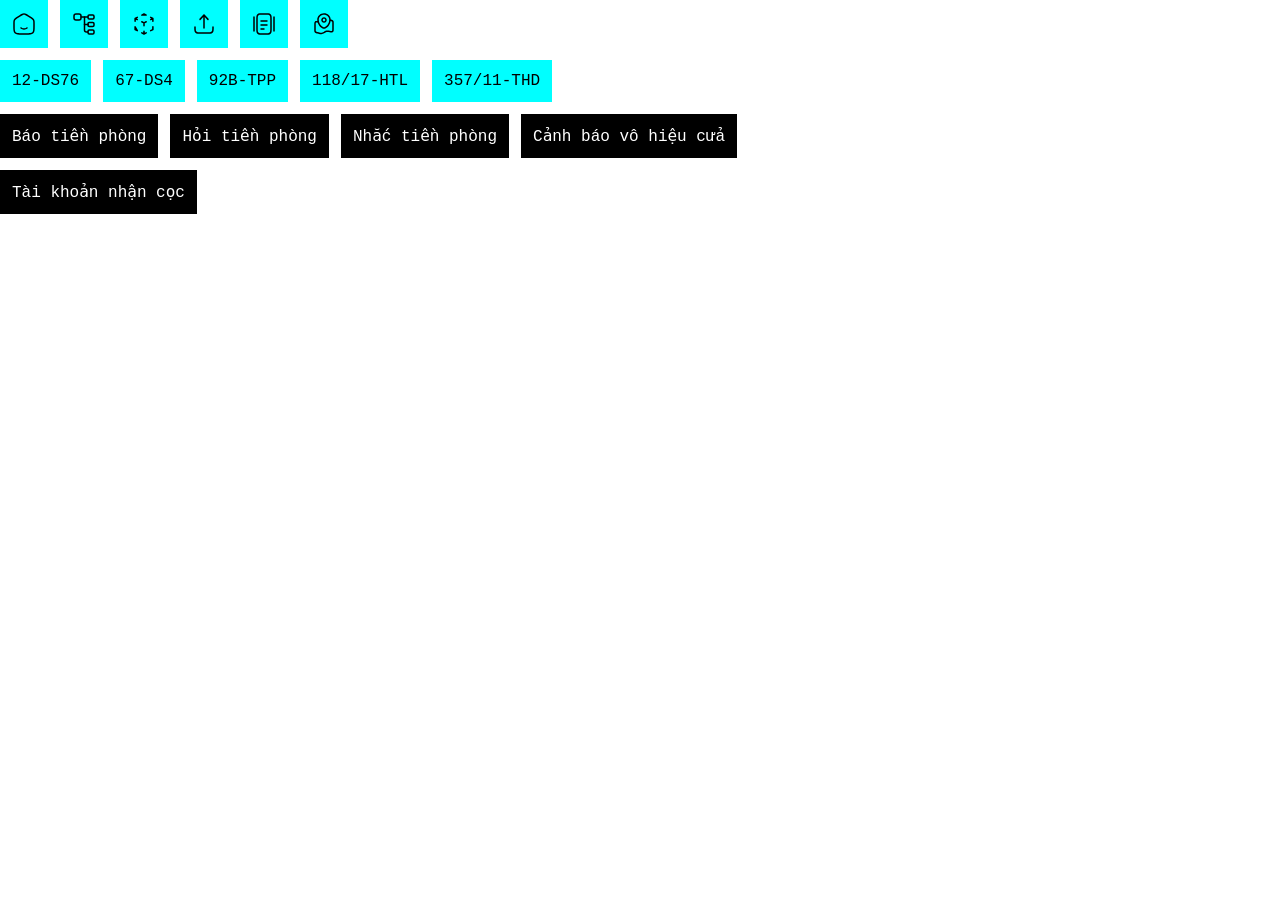
<file: index.html>
<!DOCTYPE html>
<html lang="vi">

<head>
    <meta charset="UTF-8">
    <meta name="robots" content="noindex, nofollow">
    <meta name="viewport" content="width=device-width, initial-scale=1.0">
    <title>Lâm Gia | Căn Hộ Dịch Vụ</title>

    <link rel="icon" href="/images/favicon/fav01.webp" type="image/webp">
    <link rel="stylesheet" href="/css/global.css">
</head>

<body>
    <header>
        <section>
            <a title="Home" href="/">
                <svg xmlns="http://www.w3.org/2000/svg" width="24" height="24" viewBox="0 0 24 24" fill="none">
                    <path
                        d="M9.44661 15.3975C9.11385 15.1508 8.64413 15.2206 8.39748 15.5534C8.15082 15.8862 8.22062 16.3559 8.55339 16.6025C9.5258 17.3233 10.715 17.75 12 17.75C13.285 17.75 14.4742 17.3233 15.4466 16.6025C15.7794 16.3559 15.8492 15.8862 15.6025 15.5534C15.3559 15.2206 14.8862 15.1508 14.5534 15.3975C13.825 15.9373 12.9459 16.25 12 16.25C11.0541 16.25 10.175 15.9373 9.44661 15.3975Z"
                        fill="currentColor"></path>
                    <path fill-rule="evenodd" clip-rule="evenodd"
                        d="M12 1.25C11.2919 1.25 10.6485 1.45282 9.95055 1.79224C9.27585 2.12035 8.49642 2.60409 7.52286 3.20832L5.45628 4.4909C4.53509 5.06261 3.79744 5.5204 3.2289 5.95581C2.64015 6.40669 2.18795 6.86589 1.86131 7.46263C1.53535 8.05812 1.38857 8.69174 1.31819 9.4407C1.24999 10.1665 1.24999 11.0541 1.25 12.1672V13.7799C1.24999 15.6837 1.24998 17.1866 1.4027 18.3616C1.55937 19.567 1.88856 20.5401 2.63236 21.3094C3.37958 22.0824 4.33046 22.4277 5.50761 22.5914C6.64849 22.75 8.10556 22.75 9.94185 22.75H14.0581C15.8944 22.75 17.3515 22.75 18.4924 22.5914C19.6695 22.4277 20.6204 22.0824 21.3676 21.3094C22.1114 20.5401 22.4406 19.567 22.5973 18.3616C22.75 17.1866 22.75 15.6838 22.75 13.7799V12.1672C22.75 11.0541 22.75 10.1665 22.6818 9.4407C22.6114 8.69174 22.4646 8.05812 22.1387 7.46263C21.8121 6.86589 21.3599 6.40669 20.7711 5.95581C20.2026 5.5204 19.4649 5.06262 18.5437 4.49091L16.4771 3.20831C15.5036 2.60409 14.7241 2.12034 14.0494 1.79224C13.3515 1.45282 12.7081 1.25 12 1.25ZM8.27953 4.50412C9.29529 3.87371 10.0095 3.43153 10.6065 3.1412C11.1882 2.85833 11.6002 2.75 12 2.75C12.3998 2.75 12.8118 2.85833 13.3935 3.14119C13.9905 3.43153 14.7047 3.87371 15.7205 4.50412L17.7205 5.74537C18.6813 6.34169 19.3559 6.76135 19.8591 7.1467C20.3487 7.52164 20.6303 7.83106 20.8229 8.18285C21.0162 8.53589 21.129 8.94865 21.1884 9.58104C21.2492 10.2286 21.25 11.0458 21.25 12.2039V13.725C21.25 15.6959 21.2485 17.1012 21.1098 18.1683C20.9736 19.2163 20.717 19.8244 20.2892 20.2669C19.8649 20.7058 19.2871 20.9664 18.2858 21.1057C17.2602 21.2483 15.9075 21.25 14 21.25H10C8.09247 21.25 6.73983 21.2483 5.71422 21.1057C4.71286 20.9664 4.13514 20.7058 3.71079 20.2669C3.28301 19.8244 3.02642 19.2163 2.89019 18.1683C2.75149 17.1012 2.75 15.6959 2.75 13.725V12.2039C2.75 11.0458 2.75076 10.2286 2.81161 9.58104C2.87103 8.94865 2.98385 8.53589 3.17709 8.18285C3.36965 7.83106 3.65133 7.52164 4.14092 7.1467C4.6441 6.76135 5.31869 6.34169 6.27953 5.74537L8.27953 4.50412Z"
                        fill="currentColor"></path>
                </svg>
            </a>
            <a title="App" href="https://quan-ly-phong-tro.lamkiemuy.workers.dev/" target="_blank">
                <svg xmlns="http://www.w3.org/2000/svg" width="24" height="24" viewBox="0 0 24 24" fill="none">
                    <path d="M7 8H4C2.9 8 2 7.1 2 6V4C2 2.9 2.9 2 4 2H7C8.1 2 9 2.9 9 4V6C9 7.1 8.1 8 7 8Z"
                        stroke="currentColor" stroke-width="1.5" stroke-linecap="round" stroke-linejoin="round"></path>
                    <path
                        d="M20.8 7H17.2C16.54 7 16 6.45999 16 5.79999V4.20001C16 3.54001 16.54 3 17.2 3H20.8C21.46 3 22 3.54001 22 4.20001V5.79999C22 6.45999 21.46 7 20.8 7Z"
                        stroke="currentColor" stroke-width="1.5" stroke-linecap="round" stroke-linejoin="round"></path>
                    <path
                        d="M20.8 14.5H17.2C16.54 14.5 16 13.96 16 13.3V11.7C16 11.04 16.54 10.5 17.2 10.5H20.8C21.46 10.5 22 11.04 22 11.7V13.3C22 13.96 21.46 14.5 20.8 14.5Z"
                        stroke="currentColor" stroke-width="1.5" stroke-linecap="round" stroke-linejoin="round"></path>
                    <path d="M9 5H16" stroke="currentColor" stroke-width="1.5" stroke-miterlimit="10"
                        stroke-linecap="round" stroke-linejoin="round"></path>
                    <path d="M12.5 5V18C12.5 19.1 13.4 20 14.5 20H16" stroke="currentColor" stroke-width="1.5"
                        stroke-miterlimit="10" stroke-linecap="round" stroke-linejoin="round"></path>
                    <path d="M12.5 12.5H16" stroke="currentColor" stroke-width="1.5" stroke-miterlimit="10"
                        stroke-linecap="round" stroke-linejoin="round"></path>
                    <path
                        d="M20.8 22H17.2C16.54 22 16 21.46 16 20.8V19.2C16 18.54 16.54 18 17.2 18H20.8C21.46 18 22 18.54 22 19.2V20.8C22 21.46 21.46 22 20.8 22Z"
                        stroke="currentColor" stroke-width="1.5" stroke-linecap="round" stroke-linejoin="round"></path>
                </svg>
            </a>
            <a title="Vacant"
                href="https://quan-ly-phong-tro.lamkiemuy.workers.dev/phong-trong/567e9a09f35ddf15723db24edd33124a27b9762c1c57fe55"
                target="_blank">
                <svg xmlns="http://www.w3.org/2000/svg" width="24" height="24" viewBox="0 0 24 24" fill="none">
                    <path
                        d="M18.67 18.67L20.89 17.56V14.78M14.22 9.78L12 10.89L14.22 9.78ZM12 10.89L9.77998 9.78L12 10.89ZM12 10.89V13.67V10.89ZM20.89 6.44L18.67 7.55L20.89 6.44ZM20.89 6.44L18.67 5.33L20.89 6.44ZM20.89 6.44V9.22V6.44ZM14.22 3.11L12 2L9.77998 3.11H14.22ZM3.10999 6.44L5.32999 5.33L3.10999 6.44ZM3.10999 6.44L5.32999 7.55L3.10999 6.44ZM3.10999 6.44V9.22V6.44ZM12 22L9.77998 20.89L12 22ZM12 22L14.22 20.89L12 22ZM12 22V19.22V22ZM5.32999 18.67L3.10999 17.56V14.78L5.32999 18.67Z"
                        stroke="currentColor" stroke-width="1.5" stroke-linecap="round" stroke-linejoin="round"></path>
                </svg>
            </a>
            <a title="Upload" href="https://forms.gle/dgCgg3q99FH7KKGh6" target="_blank">
                <svg xmlns="http://www.w3.org/2000/svg" width="24" height="24" viewBox="0 0 24 24" fill="none">
                    <path
                        d="M12.5535 2.49392C12.4114 2.33852 12.2106 2.25 12 2.25C11.7894 2.25 11.5886 2.33852 11.4465 2.49392L7.44648 6.86892C7.16698 7.17462 7.18822 7.64902 7.49392 7.92852C7.79963 8.20802 8.27402 8.18678 8.55352 7.88108L11.25 4.9318V16C11.25 16.4142 11.5858 16.75 12 16.75C12.4142 16.75 12.75 16.4142 12.75 16V4.9318L15.4465 7.88108C15.726 8.18678 16.2004 8.20802 16.5061 7.92852C16.8118 7.64902 16.833 7.17462 16.5535 6.86892L12.5535 2.49392Z"
                        fill="currentColor"></path>
                    <path
                        d="M3.75 15C3.75 14.5858 3.41422 14.25 3 14.25C2.58579 14.25 2.25 14.5858 2.25 15V15.0549C2.24998 16.4225 2.24996 17.5248 2.36652 18.3918C2.48754 19.2919 2.74643 20.0497 3.34835 20.6516C3.95027 21.2536 4.70814 21.5125 5.60825 21.6335C6.47522 21.75 7.57754 21.75 8.94513 21.75H15.0549C16.4225 21.75 17.5248 21.75 18.3918 21.6335C19.2919 21.5125 20.0497 21.2536 20.6517 20.6516C21.2536 20.0497 21.5125 19.2919 21.6335 18.3918C21.75 17.5248 21.75 16.4225 21.75 15.0549V15C21.75 14.5858 21.4142 14.25 21 14.25C20.5858 14.25 20.25 14.5858 20.25 15C20.25 16.4354 20.2484 17.4365 20.1469 18.1919C20.0482 18.9257 19.8678 19.3142 19.591 19.591C19.3142 19.8678 18.9257 20.0482 18.1919 20.1469C17.4365 20.2484 16.4354 20.25 15 20.25H9C7.56459 20.25 6.56347 20.2484 5.80812 20.1469C5.07435 20.0482 4.68577 19.8678 4.40901 19.591C4.13225 19.3142 3.9518 18.9257 3.85315 18.1919C3.75159 17.4365 3.75 16.4354 3.75 15Z"
                        fill="currentColor"></path>
                </svg>
            </a>
            <a title="Docs"
                href="https://drive.google.com/drive/folders/1_UD6WidZja25ObBW8aYjHd5q_n2ZWvZH?usp=drive_link"
                target="_blank">
                <svg xmlns="http://www.w3.org/2000/svg" width="24" height="24" viewBox="0 0 24 24" fill="none">
                    <path fill-rule="evenodd" clip-rule="evenodd"
                        d="M10.9451 1.25H13.0549C14.4225 1.24998 15.5248 1.24996 16.3918 1.36652C17.2919 1.48754 18.0497 1.74643 18.6516 2.34835C19.2536 2.95027 19.5125 3.70814 19.6335 4.60825C19.75 5.47522 19.75 6.57754 19.75 7.94513V16.0549C19.75 17.4225 19.75 18.5248 19.6335 19.3918C19.5125 20.2919 19.2536 21.0497 18.6516 21.6517C18.0497 22.2536 17.2919 22.5125 16.3918 22.6335C15.5248 22.75 14.4225 22.75 13.0549 22.75H10.9451C9.57754 22.75 8.47522 22.75 7.60825 22.6335C6.70814 22.5125 5.95027 22.2536 5.34835 21.6517C4.74643 21.0497 4.48754 20.2919 4.36652 19.3918C4.24996 18.5248 4.24998 17.4225 4.25 16.0549V7.94512C4.24998 6.57754 4.24996 5.47522 4.36652 4.60825C4.48754 3.70814 4.74643 2.95027 5.34835 2.34835C5.95027 1.74643 6.70814 1.48754 7.60825 1.36652C8.47522 1.24996 9.57754 1.24998 10.9451 1.25ZM7.80812 2.85315C7.07435 2.9518 6.68577 3.13225 6.40901 3.40901C6.13225 3.68577 5.9518 4.07435 5.85315 4.80812C5.75159 5.56347 5.75 6.56458 5.75 8V16C5.75 17.4354 5.75159 18.4365 5.85315 19.1919C5.9518 19.9257 6.13225 20.3142 6.40901 20.591C6.68577 20.8678 7.07434 21.0482 7.80812 21.1469C8.56347 21.2484 9.56458 21.25 11 21.25H13C14.4354 21.25 15.4365 21.2484 16.1919 21.1469C16.9257 21.0482 17.3142 20.8678 17.591 20.591C17.8678 20.3142 18.0482 19.9257 18.1469 19.1919C18.2484 18.4365 18.25 17.4354 18.25 16V8C18.25 6.56459 18.2484 5.56347 18.1469 4.80812C18.0482 4.07435 17.8678 3.68577 17.591 3.40901C17.3142 3.13225 16.9257 2.9518 16.1919 2.85315C15.4365 2.75159 14.4354 2.75 13 2.75H11C9.56458 2.75 8.56347 2.75159 7.80812 2.85315ZM2 4.25C2.41421 4.25 2.75 4.58579 2.75 5V19C2.75 19.4142 2.41421 19.75 2 19.75C1.58579 19.75 1.25 19.4142 1.25 19V5C1.25 4.58579 1.58579 4.25 2 4.25ZM22 4.25C22.4142 4.25 22.75 4.58579 22.75 5V19C22.75 19.4142 22.4142 19.75 22 19.75C21.5858 19.75 21.25 19.4142 21.25 19V5C21.25 4.58579 21.5858 4.25 22 4.25ZM8.25 9C8.25 8.58579 8.58579 8.25 9 8.25H15C15.4142 8.25 15.75 8.58579 15.75 9C15.75 9.41422 15.4142 9.75 15 9.75H9C8.58579 9.75 8.25 9.41422 8.25 9ZM8.25 13C8.25 12.5858 8.58579 12.25 9 12.25H15C15.4142 12.25 15.75 12.5858 15.75 13C15.75 13.4142 15.4142 13.75 15 13.75H9C8.58579 13.75 8.25 13.4142 8.25 13ZM8.25 17C8.25 16.5858 8.58579 16.25 9 16.25H12C12.4142 16.25 12.75 16.5858 12.75 17C12.75 17.4142 12.4142 17.75 12 17.75H9C8.58579 17.75 8.25 17.4142 8.25 17Z"
                        fill="currentColor"></path>
                </svg>
            </a>
            <a title="Map"
                href="https://www.google.com/maps/d/viewer?mid=1X9MuY_GAWXjPFYByPNaegiHbpPph6sg&ll=10.75116985636708%2C106.62525554042281&z=13"
                target="_blank">
                <svg xmlns="http://www.w3.org/2000/svg" width="24" height="24" viewBox="0 0 24 24" fill="none">
                    <path fill-rule="evenodd" clip-rule="evenodd"
                        d="M5.25 7.70031C5.25 4.10215 8.30876 1.25 12 1.25C15.608 1.25 18.6116 3.97488 18.7454 7.45788L19.2231 7.61714C19.6863 7.77148 20.0922 7.90676 20.4142 8.05657C20.7623 8.21853 21.0814 8.42714 21.3253 8.76554C21.5692 9.10394 21.6662 9.47259 21.7098 9.85407C21.7501 10.207 21.75 10.6348 21.75 11.123V16.8712C21.75 17.4806 21.7501 18.0005 21.7028 18.4176C21.653 18.8563 21.5418 19.2875 21.2404 19.6553C21.0674 19.8665 20.8573 20.0445 20.6205 20.1805C20.2081 20.4173 19.7645 20.4561 19.3236 20.433C18.9044 20.4111 18.3915 20.3256 17.7904 20.2254L17.7488 20.2185C16.456 20.003 15.9351 19.9216 15.4274 19.9641C15.2417 19.9796 15.0571 20.0074 14.875 20.0471C14.3774 20.1558 13.8988 20.3891 12.716 20.9805C12.6749 21.0011 12.6342 21.0214 12.594 21.0415C11.2114 21.7331 10.3595 22.1592 9.44031 22.2923C9.16384 22.3323 8.88482 22.3522 8.60546 22.3516C7.67668 22.3499 6.77995 22.0508 5.32536 21.5657C5.28328 21.5517 5.24074 21.5375 5.19772 21.5231L4.81415 21.3953L4.77684 21.3828C4.31373 21.2285 3.90783 21.0932 3.5858 20.9434C3.23766 20.7815 2.91861 20.5729 2.67471 20.2345C2.4308 19.8961 2.33379 19.5274 2.29024 19.1459C2.24995 18.793 2.24997 18.3652 2.25 17.877L2.25 12.8572C2.24997 12.0711 2.24994 11.4085 2.31729 10.8895C2.38759 10.3478 2.54652 9.81811 2.98262 9.4198C3.11082 9.30271 3.25213 9.20085 3.40375 9.11626C3.91953 8.8285 4.47226 8.84521 5.00841 8.94983C5.11717 8.97105 5.23109 8.99718 5.35019 9.02754C5.28411 8.5817 5.25 8.13723 5.25 7.70031ZM5.74869 10.7093C5.32072 10.5713 4.99224 10.475 4.72113 10.4221C4.32599 10.345 4.19646 10.3917 4.13459 10.4262C4.08405 10.4544 4.03694 10.4883 3.99421 10.5274C3.9419 10.5751 3.85663 10.6833 3.80482 11.0825C3.75151 11.4933 3.75 12.0575 3.75 12.908V17.8377C3.75 18.3768 3.75114 18.7181 3.78055 18.9758C3.80779 19.2143 3.85234 19.303 3.89157 19.3574C3.9308 19.4118 4.00083 19.4821 4.21849 19.5834C4.45364 19.6928 4.77709 19.8018 5.28849 19.9723L5.67205 20.1001C7.29563 20.6413 7.95089 20.8504 8.6083 20.8516C8.81478 20.852 9.02101 20.8374 9.22537 20.8078C9.87582 20.7136 10.5009 20.411 12.0452 19.6389C12.0765 19.6232 12.1074 19.6078 12.138 19.5925C13.1987 19.062 13.852 18.7352 14.555 18.5817C14.8014 18.5279 15.051 18.4903 15.3023 18.4693C16.0193 18.4093 16.7344 18.5286 17.8945 18.7221C17.9278 18.7276 17.9614 18.7332 17.9954 18.7389C18.6497 18.8479 19.0779 18.9181 19.4019 18.9351C19.7138 18.9514 19.821 18.9098 19.8735 18.8797C19.9524 18.8344 20.0225 18.775 20.0801 18.7046C20.1185 18.6578 20.1771 18.5589 20.2123 18.2486C20.2489 17.9262 20.25 17.4923 20.25 16.829V11.1623C20.25 10.6232 20.2489 10.2819 20.2195 10.0242C20.1922 9.7857 20.1477 9.69703 20.1084 9.64261C20.0692 9.58818 19.9992 9.51787 19.7815 9.41661C19.5464 9.30722 19.2229 9.19821 18.7115 9.02774L18.6527 9.00813C18.4625 10.3095 17.9996 11.6233 17.3173 12.7959C16.4048 14.364 15.0697 15.7299 13.3971 16.4595C12.5094 16.8468 11.4906 16.8468 10.6029 16.4595C8.93027 15.7299 7.59519 14.364 6.68273 12.7959C6.29871 12.136 5.9842 11.4313 5.74869 10.7093ZM12 2.75C9.06383 2.75 6.75 5.00208 6.75 7.70031C6.75 9.11775 7.18744 10.6808 7.97922 12.0415C8.77121 13.4026 9.88753 14.5109 11.2027 15.0847C11.708 15.3051 12.292 15.3051 12.7973 15.0847C14.1125 14.5109 15.2288 13.4026 16.0208 12.0415C16.8126 10.6808 17.25 9.11775 17.25 7.70031C17.25 5.00208 14.9362 2.75 12 2.75ZM12 6.75C11.3096 6.75 10.75 7.30964 10.75 8C10.75 8.69036 11.3096 9.25 12 9.25C12.6904 9.25 13.25 8.69036 13.25 8C13.25 7.30964 12.6904 6.75 12 6.75ZM9.25 8C9.25 6.48122 10.4812 5.25 12 5.25C13.5188 5.25 14.75 6.48122 14.75 8C14.75 9.51878 13.5188 10.75 12 10.75C10.4812 10.75 9.25 9.51878 9.25 8Z"
                        fill="currentColor"></path>
                </svg>
            </a>
        </section>
        <section>
            <a href="/house-1/">12-DS76</a>
            <a href="/house-2/">67-DS4</a>
            <a href="/house-3/">92B-TPP</a>
            <a href="/house-4/">118/17-HTL</a>
            <a href="/house-5/">357/11-THD</a>
        </section>
    </header>
    <main>
        <button
            data-copy="Hệ thống CHDV Lâm Gia kính gửi phiếu báo tiền phòng đến quý khách. Vui lòng cung cấp ảnh chuyển khoản sau khi thanh toán xong. Xin cảm ơn!">
            Báo tiền phòng
        </button>
        <button data-copy="Chú/Anh/Chị/Em ơi, mình đã chuyển tiền phòng chưa?">
            Hỏi tiền phòng
        </button>
        <button data-copy="Chú/Anh/Chị/Em ơi, vui lòng chuyển tiền phòng">
            Nhắc tiền phòng
        </button>
        <button
            data-copy="Thủy sẽ vô hiệu quyền mở cửa và sẽ không chịu trách nhiệm về tài sản trong phòng nếu không nhận được phản hồi trong vòng 12 giờ tới">
            Cảnh báo vô hiệu cửa
        </button>
    </main>
    <footer>
        <button data-copy="Tài khoản nhận cọc (ACB): 8118118888 (Lâm Kiếm Uy)">
            Tài khoản nhận cọc
        </button>
    </footer>

    <script src="/js/global.js"></script>
</body>

</html>
</file>
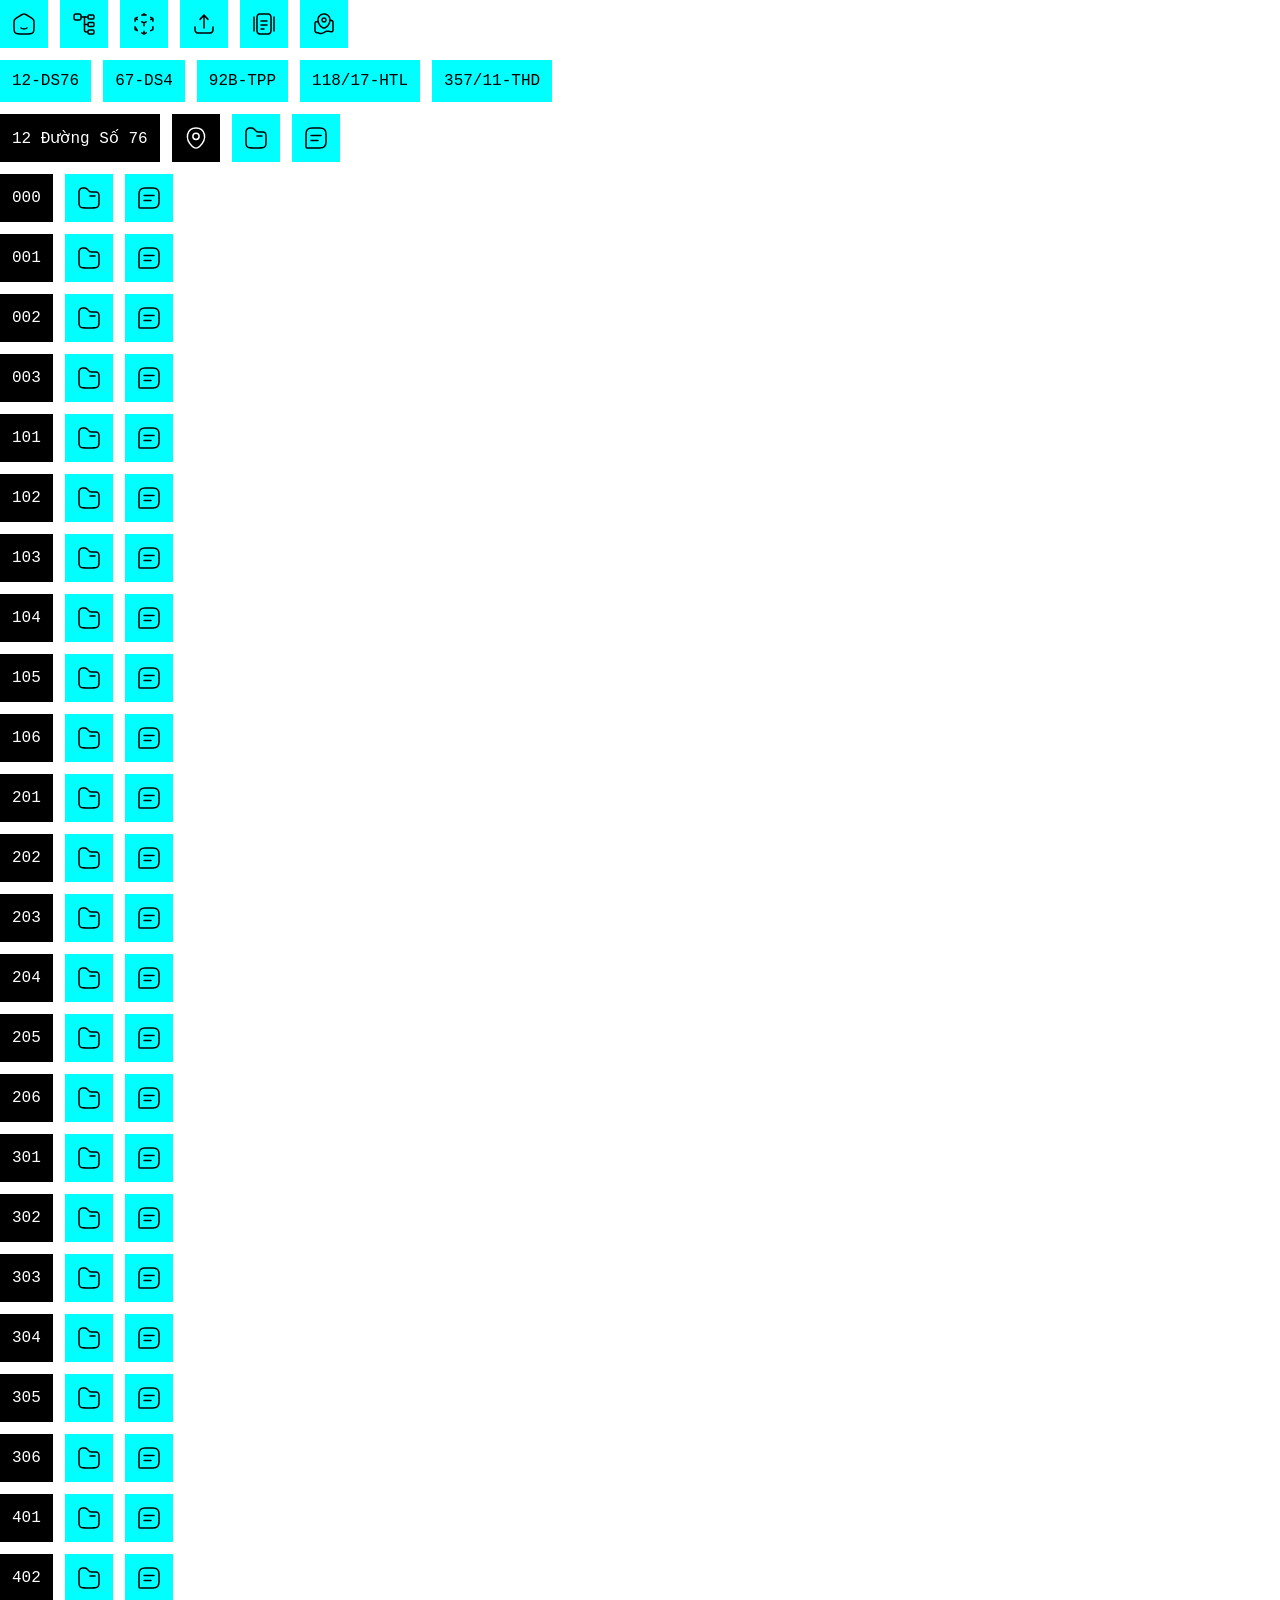
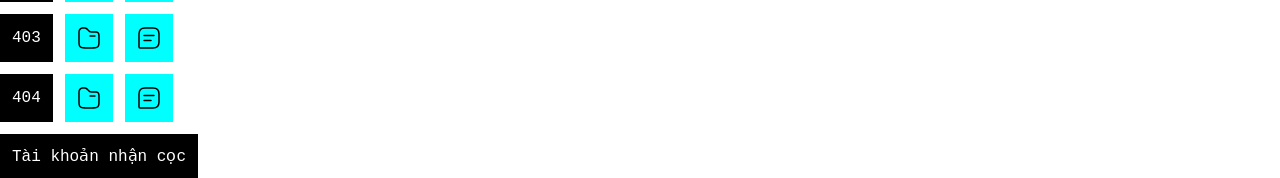
<file: house-1/index.html>
<!DOCTYPE html>
<html lang="vi">

<head>
    <meta charset="UTF-8">
    <meta name="robots" content="noindex, nofollow">
    <meta name="viewport" content="width=device-width, initial-scale=1.0">
    <title>12 Đường Số 76 | Lâm Gia</title>

    <link rel="icon" href="/images/favicon/fav01.webp" type="image/webp">
    <link rel="stylesheet" href="/css/global.css">
</head>

<body>
    <header>
        <section>
            <a title="Home" href="/">
                <svg xmlns="http://www.w3.org/2000/svg" width="24" height="24" viewBox="0 0 24 24" fill="none">
                    <path
                        d="M9.44661 15.3975C9.11385 15.1508 8.64413 15.2206 8.39748 15.5534C8.15082 15.8862 8.22062 16.3559 8.55339 16.6025C9.5258 17.3233 10.715 17.75 12 17.75C13.285 17.75 14.4742 17.3233 15.4466 16.6025C15.7794 16.3559 15.8492 15.8862 15.6025 15.5534C15.3559 15.2206 14.8862 15.1508 14.5534 15.3975C13.825 15.9373 12.9459 16.25 12 16.25C11.0541 16.25 10.175 15.9373 9.44661 15.3975Z"
                        fill="currentColor"></path>
                    <path fill-rule="evenodd" clip-rule="evenodd"
                        d="M12 1.25C11.2919 1.25 10.6485 1.45282 9.95055 1.79224C9.27585 2.12035 8.49642 2.60409 7.52286 3.20832L5.45628 4.4909C4.53509 5.06261 3.79744 5.5204 3.2289 5.95581C2.64015 6.40669 2.18795 6.86589 1.86131 7.46263C1.53535 8.05812 1.38857 8.69174 1.31819 9.4407C1.24999 10.1665 1.24999 11.0541 1.25 12.1672V13.7799C1.24999 15.6837 1.24998 17.1866 1.4027 18.3616C1.55937 19.567 1.88856 20.5401 2.63236 21.3094C3.37958 22.0824 4.33046 22.4277 5.50761 22.5914C6.64849 22.75 8.10556 22.75 9.94185 22.75H14.0581C15.8944 22.75 17.3515 22.75 18.4924 22.5914C19.6695 22.4277 20.6204 22.0824 21.3676 21.3094C22.1114 20.5401 22.4406 19.567 22.5973 18.3616C22.75 17.1866 22.75 15.6838 22.75 13.7799V12.1672C22.75 11.0541 22.75 10.1665 22.6818 9.4407C22.6114 8.69174 22.4646 8.05812 22.1387 7.46263C21.8121 6.86589 21.3599 6.40669 20.7711 5.95581C20.2026 5.5204 19.4649 5.06262 18.5437 4.49091L16.4771 3.20831C15.5036 2.60409 14.7241 2.12034 14.0494 1.79224C13.3515 1.45282 12.7081 1.25 12 1.25ZM8.27953 4.50412C9.29529 3.87371 10.0095 3.43153 10.6065 3.1412C11.1882 2.85833 11.6002 2.75 12 2.75C12.3998 2.75 12.8118 2.85833 13.3935 3.14119C13.9905 3.43153 14.7047 3.87371 15.7205 4.50412L17.7205 5.74537C18.6813 6.34169 19.3559 6.76135 19.8591 7.1467C20.3487 7.52164 20.6303 7.83106 20.8229 8.18285C21.0162 8.53589 21.129 8.94865 21.1884 9.58104C21.2492 10.2286 21.25 11.0458 21.25 12.2039V13.725C21.25 15.6959 21.2485 17.1012 21.1098 18.1683C20.9736 19.2163 20.717 19.8244 20.2892 20.2669C19.8649 20.7058 19.2871 20.9664 18.2858 21.1057C17.2602 21.2483 15.9075 21.25 14 21.25H10C8.09247 21.25 6.73983 21.2483 5.71422 21.1057C4.71286 20.9664 4.13514 20.7058 3.71079 20.2669C3.28301 19.8244 3.02642 19.2163 2.89019 18.1683C2.75149 17.1012 2.75 15.6959 2.75 13.725V12.2039C2.75 11.0458 2.75076 10.2286 2.81161 9.58104C2.87103 8.94865 2.98385 8.53589 3.17709 8.18285C3.36965 7.83106 3.65133 7.52164 4.14092 7.1467C4.6441 6.76135 5.31869 6.34169 6.27953 5.74537L8.27953 4.50412Z"
                        fill="currentColor"></path>
                </svg>
            </a>
            <a title="App" href="https://quan-ly-phong-tro.lamkiemuy.workers.dev/" target="_blank">
                <svg xmlns="http://www.w3.org/2000/svg" width="24" height="24" viewBox="0 0 24 24" fill="none">
                    <path d="M7 8H4C2.9 8 2 7.1 2 6V4C2 2.9 2.9 2 4 2H7C8.1 2 9 2.9 9 4V6C9 7.1 8.1 8 7 8Z"
                        stroke="currentColor" stroke-width="1.5" stroke-linecap="round" stroke-linejoin="round"></path>
                    <path
                        d="M20.8 7H17.2C16.54 7 16 6.45999 16 5.79999V4.20001C16 3.54001 16.54 3 17.2 3H20.8C21.46 3 22 3.54001 22 4.20001V5.79999C22 6.45999 21.46 7 20.8 7Z"
                        stroke="currentColor" stroke-width="1.5" stroke-linecap="round" stroke-linejoin="round"></path>
                    <path
                        d="M20.8 14.5H17.2C16.54 14.5 16 13.96 16 13.3V11.7C16 11.04 16.54 10.5 17.2 10.5H20.8C21.46 10.5 22 11.04 22 11.7V13.3C22 13.96 21.46 14.5 20.8 14.5Z"
                        stroke="currentColor" stroke-width="1.5" stroke-linecap="round" stroke-linejoin="round"></path>
                    <path d="M9 5H16" stroke="currentColor" stroke-width="1.5" stroke-miterlimit="10"
                        stroke-linecap="round" stroke-linejoin="round"></path>
                    <path d="M12.5 5V18C12.5 19.1 13.4 20 14.5 20H16" stroke="currentColor" stroke-width="1.5"
                        stroke-miterlimit="10" stroke-linecap="round" stroke-linejoin="round"></path>
                    <path d="M12.5 12.5H16" stroke="currentColor" stroke-width="1.5" stroke-miterlimit="10"
                        stroke-linecap="round" stroke-linejoin="round"></path>
                    <path
                        d="M20.8 22H17.2C16.54 22 16 21.46 16 20.8V19.2C16 18.54 16.54 18 17.2 18H20.8C21.46 18 22 18.54 22 19.2V20.8C22 21.46 21.46 22 20.8 22Z"
                        stroke="currentColor" stroke-width="1.5" stroke-linecap="round" stroke-linejoin="round"></path>
                </svg>
            </a>
            <a title="Vacant"
                href="https://quan-ly-phong-tro.lamkiemuy.workers.dev/phong-trong/567e9a09f35ddf15723db24edd33124a27b9762c1c57fe55"
                target="_blank">
                <svg xmlns="http://www.w3.org/2000/svg" width="24" height="24" viewBox="0 0 24 24" fill="none">
                    <path
                        d="M18.67 18.67L20.89 17.56V14.78M14.22 9.78L12 10.89L14.22 9.78ZM12 10.89L9.77998 9.78L12 10.89ZM12 10.89V13.67V10.89ZM20.89 6.44L18.67 7.55L20.89 6.44ZM20.89 6.44L18.67 5.33L20.89 6.44ZM20.89 6.44V9.22V6.44ZM14.22 3.11L12 2L9.77998 3.11H14.22ZM3.10999 6.44L5.32999 5.33L3.10999 6.44ZM3.10999 6.44L5.32999 7.55L3.10999 6.44ZM3.10999 6.44V9.22V6.44ZM12 22L9.77998 20.89L12 22ZM12 22L14.22 20.89L12 22ZM12 22V19.22V22ZM5.32999 18.67L3.10999 17.56V14.78L5.32999 18.67Z"
                        stroke="currentColor" stroke-width="1.5" stroke-linecap="round" stroke-linejoin="round"></path>
                </svg>
            </a>
            <a title="Upload" href="https://forms.gle/dgCgg3q99FH7KKGh6" target="_blank">
                <svg xmlns="http://www.w3.org/2000/svg" width="24" height="24" viewBox="0 0 24 24" fill="none">
                    <path
                        d="M12.5535 2.49392C12.4114 2.33852 12.2106 2.25 12 2.25C11.7894 2.25 11.5886 2.33852 11.4465 2.49392L7.44648 6.86892C7.16698 7.17462 7.18822 7.64902 7.49392 7.92852C7.79963 8.20802 8.27402 8.18678 8.55352 7.88108L11.25 4.9318V16C11.25 16.4142 11.5858 16.75 12 16.75C12.4142 16.75 12.75 16.4142 12.75 16V4.9318L15.4465 7.88108C15.726 8.18678 16.2004 8.20802 16.5061 7.92852C16.8118 7.64902 16.833 7.17462 16.5535 6.86892L12.5535 2.49392Z"
                        fill="currentColor"></path>
                    <path
                        d="M3.75 15C3.75 14.5858 3.41422 14.25 3 14.25C2.58579 14.25 2.25 14.5858 2.25 15V15.0549C2.24998 16.4225 2.24996 17.5248 2.36652 18.3918C2.48754 19.2919 2.74643 20.0497 3.34835 20.6516C3.95027 21.2536 4.70814 21.5125 5.60825 21.6335C6.47522 21.75 7.57754 21.75 8.94513 21.75H15.0549C16.4225 21.75 17.5248 21.75 18.3918 21.6335C19.2919 21.5125 20.0497 21.2536 20.6517 20.6516C21.2536 20.0497 21.5125 19.2919 21.6335 18.3918C21.75 17.5248 21.75 16.4225 21.75 15.0549V15C21.75 14.5858 21.4142 14.25 21 14.25C20.5858 14.25 20.25 14.5858 20.25 15C20.25 16.4354 20.2484 17.4365 20.1469 18.1919C20.0482 18.9257 19.8678 19.3142 19.591 19.591C19.3142 19.8678 18.9257 20.0482 18.1919 20.1469C17.4365 20.2484 16.4354 20.25 15 20.25H9C7.56459 20.25 6.56347 20.2484 5.80812 20.1469C5.07435 20.0482 4.68577 19.8678 4.40901 19.591C4.13225 19.3142 3.9518 18.9257 3.85315 18.1919C3.75159 17.4365 3.75 16.4354 3.75 15Z"
                        fill="currentColor"></path>
                </svg>
            </a>
            <a title="Docs"
                href="https://drive.google.com/drive/folders/1_UD6WidZja25ObBW8aYjHd5q_n2ZWvZH?usp=drive_link"
                target="_blank">
                <svg xmlns="http://www.w3.org/2000/svg" width="24" height="24" viewBox="0 0 24 24" fill="none">
                    <path fill-rule="evenodd" clip-rule="evenodd"
                        d="M10.9451 1.25H13.0549C14.4225 1.24998 15.5248 1.24996 16.3918 1.36652C17.2919 1.48754 18.0497 1.74643 18.6516 2.34835C19.2536 2.95027 19.5125 3.70814 19.6335 4.60825C19.75 5.47522 19.75 6.57754 19.75 7.94513V16.0549C19.75 17.4225 19.75 18.5248 19.6335 19.3918C19.5125 20.2919 19.2536 21.0497 18.6516 21.6517C18.0497 22.2536 17.2919 22.5125 16.3918 22.6335C15.5248 22.75 14.4225 22.75 13.0549 22.75H10.9451C9.57754 22.75 8.47522 22.75 7.60825 22.6335C6.70814 22.5125 5.95027 22.2536 5.34835 21.6517C4.74643 21.0497 4.48754 20.2919 4.36652 19.3918C4.24996 18.5248 4.24998 17.4225 4.25 16.0549V7.94512C4.24998 6.57754 4.24996 5.47522 4.36652 4.60825C4.48754 3.70814 4.74643 2.95027 5.34835 2.34835C5.95027 1.74643 6.70814 1.48754 7.60825 1.36652C8.47522 1.24996 9.57754 1.24998 10.9451 1.25ZM7.80812 2.85315C7.07435 2.9518 6.68577 3.13225 6.40901 3.40901C6.13225 3.68577 5.9518 4.07435 5.85315 4.80812C5.75159 5.56347 5.75 6.56458 5.75 8V16C5.75 17.4354 5.75159 18.4365 5.85315 19.1919C5.9518 19.9257 6.13225 20.3142 6.40901 20.591C6.68577 20.8678 7.07434 21.0482 7.80812 21.1469C8.56347 21.2484 9.56458 21.25 11 21.25H13C14.4354 21.25 15.4365 21.2484 16.1919 21.1469C16.9257 21.0482 17.3142 20.8678 17.591 20.591C17.8678 20.3142 18.0482 19.9257 18.1469 19.1919C18.2484 18.4365 18.25 17.4354 18.25 16V8C18.25 6.56459 18.2484 5.56347 18.1469 4.80812C18.0482 4.07435 17.8678 3.68577 17.591 3.40901C17.3142 3.13225 16.9257 2.9518 16.1919 2.85315C15.4365 2.75159 14.4354 2.75 13 2.75H11C9.56458 2.75 8.56347 2.75159 7.80812 2.85315ZM2 4.25C2.41421 4.25 2.75 4.58579 2.75 5V19C2.75 19.4142 2.41421 19.75 2 19.75C1.58579 19.75 1.25 19.4142 1.25 19V5C1.25 4.58579 1.58579 4.25 2 4.25ZM22 4.25C22.4142 4.25 22.75 4.58579 22.75 5V19C22.75 19.4142 22.4142 19.75 22 19.75C21.5858 19.75 21.25 19.4142 21.25 19V5C21.25 4.58579 21.5858 4.25 22 4.25ZM8.25 9C8.25 8.58579 8.58579 8.25 9 8.25H15C15.4142 8.25 15.75 8.58579 15.75 9C15.75 9.41422 15.4142 9.75 15 9.75H9C8.58579 9.75 8.25 9.41422 8.25 9ZM8.25 13C8.25 12.5858 8.58579 12.25 9 12.25H15C15.4142 12.25 15.75 12.5858 15.75 13C15.75 13.4142 15.4142 13.75 15 13.75H9C8.58579 13.75 8.25 13.4142 8.25 13ZM8.25 17C8.25 16.5858 8.58579 16.25 9 16.25H12C12.4142 16.25 12.75 16.5858 12.75 17C12.75 17.4142 12.4142 17.75 12 17.75H9C8.58579 17.75 8.25 17.4142 8.25 17Z"
                        fill="currentColor"></path>
                </svg>
            </a>
            <a title="Map"
                href="https://www.google.com/maps/d/viewer?mid=1X9MuY_GAWXjPFYByPNaegiHbpPph6sg&ll=10.75116985636708%2C106.62525554042281&z=13"
                target="_blank">
                <svg xmlns="http://www.w3.org/2000/svg" width="24" height="24" viewBox="0 0 24 24" fill="none">
                    <path fill-rule="evenodd" clip-rule="evenodd"
                        d="M5.25 7.70031C5.25 4.10215 8.30876 1.25 12 1.25C15.608 1.25 18.6116 3.97488 18.7454 7.45788L19.2231 7.61714C19.6863 7.77148 20.0922 7.90676 20.4142 8.05657C20.7623 8.21853 21.0814 8.42714 21.3253 8.76554C21.5692 9.10394 21.6662 9.47259 21.7098 9.85407C21.7501 10.207 21.75 10.6348 21.75 11.123V16.8712C21.75 17.4806 21.7501 18.0005 21.7028 18.4176C21.653 18.8563 21.5418 19.2875 21.2404 19.6553C21.0674 19.8665 20.8573 20.0445 20.6205 20.1805C20.2081 20.4173 19.7645 20.4561 19.3236 20.433C18.9044 20.4111 18.3915 20.3256 17.7904 20.2254L17.7488 20.2185C16.456 20.003 15.9351 19.9216 15.4274 19.9641C15.2417 19.9796 15.0571 20.0074 14.875 20.0471C14.3774 20.1558 13.8988 20.3891 12.716 20.9805C12.6749 21.0011 12.6342 21.0214 12.594 21.0415C11.2114 21.7331 10.3595 22.1592 9.44031 22.2923C9.16384 22.3323 8.88482 22.3522 8.60546 22.3516C7.67668 22.3499 6.77995 22.0508 5.32536 21.5657C5.28328 21.5517 5.24074 21.5375 5.19772 21.5231L4.81415 21.3953L4.77684 21.3828C4.31373 21.2285 3.90783 21.0932 3.5858 20.9434C3.23766 20.7815 2.91861 20.5729 2.67471 20.2345C2.4308 19.8961 2.33379 19.5274 2.29024 19.1459C2.24995 18.793 2.24997 18.3652 2.25 17.877L2.25 12.8572C2.24997 12.0711 2.24994 11.4085 2.31729 10.8895C2.38759 10.3478 2.54652 9.81811 2.98262 9.4198C3.11082 9.30271 3.25213 9.20085 3.40375 9.11626C3.91953 8.8285 4.47226 8.84521 5.00841 8.94983C5.11717 8.97105 5.23109 8.99718 5.35019 9.02754C5.28411 8.5817 5.25 8.13723 5.25 7.70031ZM5.74869 10.7093C5.32072 10.5713 4.99224 10.475 4.72113 10.4221C4.32599 10.345 4.19646 10.3917 4.13459 10.4262C4.08405 10.4544 4.03694 10.4883 3.99421 10.5274C3.9419 10.5751 3.85663 10.6833 3.80482 11.0825C3.75151 11.4933 3.75 12.0575 3.75 12.908V17.8377C3.75 18.3768 3.75114 18.7181 3.78055 18.9758C3.80779 19.2143 3.85234 19.303 3.89157 19.3574C3.9308 19.4118 4.00083 19.4821 4.21849 19.5834C4.45364 19.6928 4.77709 19.8018 5.28849 19.9723L5.67205 20.1001C7.29563 20.6413 7.95089 20.8504 8.6083 20.8516C8.81478 20.852 9.02101 20.8374 9.22537 20.8078C9.87582 20.7136 10.5009 20.411 12.0452 19.6389C12.0765 19.6232 12.1074 19.6078 12.138 19.5925C13.1987 19.062 13.852 18.7352 14.555 18.5817C14.8014 18.5279 15.051 18.4903 15.3023 18.4693C16.0193 18.4093 16.7344 18.5286 17.8945 18.7221C17.9278 18.7276 17.9614 18.7332 17.9954 18.7389C18.6497 18.8479 19.0779 18.9181 19.4019 18.9351C19.7138 18.9514 19.821 18.9098 19.8735 18.8797C19.9524 18.8344 20.0225 18.775 20.0801 18.7046C20.1185 18.6578 20.1771 18.5589 20.2123 18.2486C20.2489 17.9262 20.25 17.4923 20.25 16.829V11.1623C20.25 10.6232 20.2489 10.2819 20.2195 10.0242C20.1922 9.7857 20.1477 9.69703 20.1084 9.64261C20.0692 9.58818 19.9992 9.51787 19.7815 9.41661C19.5464 9.30722 19.2229 9.19821 18.7115 9.02774L18.6527 9.00813C18.4625 10.3095 17.9996 11.6233 17.3173 12.7959C16.4048 14.364 15.0697 15.7299 13.3971 16.4595C12.5094 16.8468 11.4906 16.8468 10.6029 16.4595C8.93027 15.7299 7.59519 14.364 6.68273 12.7959C6.29871 12.136 5.9842 11.4313 5.74869 10.7093ZM12 2.75C9.06383 2.75 6.75 5.00208 6.75 7.70031C6.75 9.11775 7.18744 10.6808 7.97922 12.0415C8.77121 13.4026 9.88753 14.5109 11.2027 15.0847C11.708 15.3051 12.292 15.3051 12.7973 15.0847C14.1125 14.5109 15.2288 13.4026 16.0208 12.0415C16.8126 10.6808 17.25 9.11775 17.25 7.70031C17.25 5.00208 14.9362 2.75 12 2.75ZM12 6.75C11.3096 6.75 10.75 7.30964 10.75 8C10.75 8.69036 11.3096 9.25 12 9.25C12.6904 9.25 13.25 8.69036 13.25 8C13.25 7.30964 12.6904 6.75 12 6.75ZM9.25 8C9.25 6.48122 10.4812 5.25 12 5.25C13.5188 5.25 14.75 6.48122 14.75 8C14.75 9.51878 13.5188 10.75 12 10.75C10.4812 10.75 9.25 9.51878 9.25 8Z"
                        fill="currentColor"></path>
                </svg>
            </a>
        </section>
        <section>
            <a href="/house-1/">12-DS76</a>
            <a href="/house-2/">67-DS4</a>
            <a href="/house-3/">92B-TPP</a>
            <a href="/house-4/">118/17-HTL</a>
            <a href="/house-5/">357/11-THD</a>
        </section>
    </header>
    <main>
        <section class="houseTable">
            <div>
                <button data-copy="12 Đường Số 76">
                    12 Đường Số 76
                </button>
                <button data-copy="https://maps.app.goo.gl/niu1H2Ptd4rgt6bR9">
                    <svg xmlns="http://www.w3.org/2000/svg" width="24" height="24" viewBox="0 0 24 24" fill="none">
                        <path
                            d="M12 13.4299C13.7231 13.4299 15.12 12.0331 15.12 10.3099C15.12 8.58681 13.7231 7.18994 12 7.18994C10.2769 7.18994 8.88 8.58681 8.88 10.3099C8.88 12.0331 10.2769 13.4299 12 13.4299Z"
                            stroke="currentColor" stroke-width="1.5"></path>
                        <path
                            d="M3.62001 8.49C5.59001 -0.169998 18.42 -0.159997 20.38 8.5C21.53 13.58 18.37 17.88 15.6 20.54C13.59 22.48 10.41 22.48 8.39001 20.54C5.63001 17.88 2.47001 13.57 3.62001 8.49Z"
                            stroke="currentColor" stroke-width="1.5"></path>
                    </svg>
                </button>
                <a href="https://drive.google.com/drive/folders/1k2jLLNNqJ_83KmPeeVakuUqaub8je3Eg?usp=drive_link"
                    target="_blank">
                    <svg xmlns="http://www.w3.org/2000/svg" width="24" height="24" viewBox="0 0 24 24" fill="none">
                        <path fill-rule="evenodd" clip-rule="evenodd"
                            d="M6.85929 1.25001C6.88904 1.25001 6.91919 1.25002 6.94976 1.25002L6.98675 1.25001C7.33818 1.24999 7.56433 1.24998 7.78542 1.27065C8.7367 1.35961 9.63905 1.73337 10.3746 2.34313C10.5456 2.48485 10.7055 2.64477 10.954 2.89329L11.5303 3.46969C12.3761 4.3154 12.7012 4.6311 13.0768 4.84005C13.2948 4.96134 13.526 5.05713 13.766 5.12552C14.1793 5.24333 14.6324 5.25002 15.8284 5.25002L16.253 5.25002C17.526 5.25 18.5521 5.24998 19.364 5.35206C20.2054 5.45784 20.9204 5.68358 21.5077 6.21185C21.6061 6.30032 21.6997 6.39394 21.7882 6.49231C22.3165 7.07965 22.5422 7.79459 22.648 8.63601C22.75 9.4479 22.75 10.4741 22.75 11.747V14.0564C22.75 15.8942 22.75 17.3498 22.5969 18.489C22.4393 19.6615 22.1071 20.6104 21.3588 21.3588C20.6104 22.1071 19.6615 22.4393 18.489 22.5969C17.3498 22.75 15.8942 22.75 14.0564 22.75H9.94361C8.10584 22.75 6.65021 22.75 5.51099 22.5969C4.33857 22.4393 3.38962 22.1071 2.64126 21.3588C1.8929 20.6104 1.56078 19.6615 1.40315 18.489C1.24999 17.3498 1.25 15.8942 1.25002 14.0564L1.25002 6.94976C1.25002 6.91919 1.25001 6.88904 1.25001 6.85929C1.2499 6.06338 1.24982 5.55685 1.33237 5.11935C1.6949 3.19788 3.19788 1.6949 5.11935 1.33237C5.55685 1.24982 6.06338 1.2499 6.85929 1.25001ZM6.94976 2.75002C6.03312 2.75002 5.67873 2.75329 5.39746 2.80636C4.08277 3.05441 3.05441 4.08277 2.80636 5.39746C2.75329 5.67873 2.75002 6.03312 2.75002 6.94976V14C2.75002 15.9068 2.75161 17.2615 2.88978 18.2892C3.02504 19.2953 3.27871 19.8749 3.70192 20.2981C4.12513 20.7213 4.70478 20.975 5.71087 21.1103C6.73853 21.2484 8.0932 21.25 10 21.25H14C15.9068 21.25 17.2615 21.2484 18.2892 21.1103C19.2953 20.975 19.8749 20.7213 20.2981 20.2981C20.7213 19.8749 20.975 19.2953 21.1103 18.2892C21.2484 17.2615 21.25 15.9068 21.25 14V11.7979C21.25 10.4621 21.2486 9.5305 21.1597 8.82312C21.0731 8.13448 20.9141 7.76356 20.6729 7.49539C20.6198 7.43637 20.5637 7.3802 20.5046 7.32712C20.2365 7.08592 19.8656 6.92692 19.1769 6.84034C18.4695 6.75141 17.538 6.75002 16.2021 6.75002H15.8284C15.7912 6.75002 15.7545 6.75002 15.7182 6.75003C14.6702 6.75025 13.9944 6.75038 13.3548 6.56806C13.0041 6.46811 12.6661 6.32811 12.3475 6.15083C11.7663 5.82747 11.2885 5.3495 10.5476 4.60833C10.522 4.58265 10.496 4.55666 10.4697 4.53035L9.91943 3.98009C9.63616 3.69682 9.52778 3.58951 9.41731 3.49793C8.91403 3.08073 8.29664 2.825 7.64576 2.76413C7.50289 2.75077 7.35038 2.75002 6.94976 2.75002ZM12.25 10C12.25 9.5858 12.5858 9.25002 13 9.25002H18C18.4142 9.25002 18.75 9.5858 18.75 10C18.75 10.4142 18.4142 10.75 18 10.75H13C12.5858 10.75 12.25 10.4142 12.25 10Z"
                            fill="currentColor"></path>
                    </svg>
                </a>
                <a href="" target="_blank">
                    <svg xmlns="http://www.w3.org/2000/svg" width="24" height="24" viewBox="0 0 24 24" fill="none">
                        <path d="M16 2H8C4 2 2 4 2 8V21C2 21.55 2.45 22 3 22H16C20 22 22 20 22 16V8C22 4 20 2 16 2Z"
                            stroke="currentColor" stroke-width="1.5" stroke-linecap="round" stroke-linejoin="round">
                        </path>
                        <path d="M7 9.5H17" stroke="currentColor" stroke-width="1.5" stroke-miterlimit="10"
                            stroke-linecap="round" stroke-linejoin="round"></path>
                        <path d="M7 14.5H14" stroke="currentColor" stroke-width="1.5" stroke-miterlimit="10"
                            stroke-linecap="round" stroke-linejoin="round"></path>
                    </svg>
                </a>
            </div>
            <div>
                <button data-copy="000 nhà 12 Đường Số 76">
                    000
                </button>
                <a href="https://drive.google.com/drive/folders/1EVigFMbYFeFfRyCWXRWbOoKlRQUWl175?usp=drive_link"
                    target="_blank">
                    <svg xmlns="http://www.w3.org/2000/svg" width="24" height="24" viewBox="0 0 24 24" fill="none">
                        <path fill-rule="evenodd" clip-rule="evenodd"
                            d="M6.85929 1.25001C6.88904 1.25001 6.91919 1.25002 6.94976 1.25002L6.98675 1.25001C7.33818 1.24999 7.56433 1.24998 7.78542 1.27065C8.7367 1.35961 9.63905 1.73337 10.3746 2.34313C10.5456 2.48485 10.7055 2.64477 10.954 2.89329L11.5303 3.46969C12.3761 4.3154 12.7012 4.6311 13.0768 4.84005C13.2948 4.96134 13.526 5.05713 13.766 5.12552C14.1793 5.24333 14.6324 5.25002 15.8284 5.25002L16.253 5.25002C17.526 5.25 18.5521 5.24998 19.364 5.35206C20.2054 5.45784 20.9204 5.68358 21.5077 6.21185C21.6061 6.30032 21.6997 6.39394 21.7882 6.49231C22.3165 7.07965 22.5422 7.79459 22.648 8.63601C22.75 9.4479 22.75 10.4741 22.75 11.747V14.0564C22.75 15.8942 22.75 17.3498 22.5969 18.489C22.4393 19.6615 22.1071 20.6104 21.3588 21.3588C20.6104 22.1071 19.6615 22.4393 18.489 22.5969C17.3498 22.75 15.8942 22.75 14.0564 22.75H9.94361C8.10584 22.75 6.65021 22.75 5.51099 22.5969C4.33857 22.4393 3.38962 22.1071 2.64126 21.3588C1.8929 20.6104 1.56078 19.6615 1.40315 18.489C1.24999 17.3498 1.25 15.8942 1.25002 14.0564L1.25002 6.94976C1.25002 6.91919 1.25001 6.88904 1.25001 6.85929C1.2499 6.06338 1.24982 5.55685 1.33237 5.11935C1.6949 3.19788 3.19788 1.6949 5.11935 1.33237C5.55685 1.24982 6.06338 1.2499 6.85929 1.25001ZM6.94976 2.75002C6.03312 2.75002 5.67873 2.75329 5.39746 2.80636C4.08277 3.05441 3.05441 4.08277 2.80636 5.39746C2.75329 5.67873 2.75002 6.03312 2.75002 6.94976V14C2.75002 15.9068 2.75161 17.2615 2.88978 18.2892C3.02504 19.2953 3.27871 19.8749 3.70192 20.2981C4.12513 20.7213 4.70478 20.975 5.71087 21.1103C6.73853 21.2484 8.0932 21.25 10 21.25H14C15.9068 21.25 17.2615 21.2484 18.2892 21.1103C19.2953 20.975 19.8749 20.7213 20.2981 20.2981C20.7213 19.8749 20.975 19.2953 21.1103 18.2892C21.2484 17.2615 21.25 15.9068 21.25 14V11.7979C21.25 10.4621 21.2486 9.5305 21.1597 8.82312C21.0731 8.13448 20.9141 7.76356 20.6729 7.49539C20.6198 7.43637 20.5637 7.3802 20.5046 7.32712C20.2365 7.08592 19.8656 6.92692 19.1769 6.84034C18.4695 6.75141 17.538 6.75002 16.2021 6.75002H15.8284C15.7912 6.75002 15.7545 6.75002 15.7182 6.75003C14.6702 6.75025 13.9944 6.75038 13.3548 6.56806C13.0041 6.46811 12.6661 6.32811 12.3475 6.15083C11.7663 5.82747 11.2885 5.3495 10.5476 4.60833C10.522 4.58265 10.496 4.55666 10.4697 4.53035L9.91943 3.98009C9.63616 3.69682 9.52778 3.58951 9.41731 3.49793C8.91403 3.08073 8.29664 2.825 7.64576 2.76413C7.50289 2.75077 7.35038 2.75002 6.94976 2.75002ZM12.25 10C12.25 9.5858 12.5858 9.25002 13 9.25002H18C18.4142 9.25002 18.75 9.5858 18.75 10C18.75 10.4142 18.4142 10.75 18 10.75H13C12.5858 10.75 12.25 10.4142 12.25 10Z"
                            fill="currentColor"></path>
                    </svg>
                </a>
                <a href="" target="_blank">
                    <svg xmlns="http://www.w3.org/2000/svg" width="24" height="24" viewBox="0 0 24 24" fill="none">
                        <path d="M16 2H8C4 2 2 4 2 8V21C2 21.55 2.45 22 3 22H16C20 22 22 20 22 16V8C22 4 20 2 16 2Z"
                            stroke="currentColor" stroke-width="1.5" stroke-linecap="round" stroke-linejoin="round">
                        </path>
                        <path d="M7 9.5H17" stroke="currentColor" stroke-width="1.5" stroke-miterlimit="10"
                            stroke-linecap="round" stroke-linejoin="round"></path>
                        <path d="M7 14.5H14" stroke="currentColor" stroke-width="1.5" stroke-miterlimit="10"
                            stroke-linecap="round" stroke-linejoin="round"></path>
                    </svg>
                </a>
            </div>
            <div>
                <button data-copy="001 nhà 12 Đường Số 76">
                    001
                </button>
                <a href="https://drive.google.com/drive/folders/1EOX5dNzBQDJEULVUkcVsJjD1bkiVgY3i?usp=drive_link"
                    target="_blank">
                    <svg xmlns="http://www.w3.org/2000/svg" width="24" height="24" viewBox="0 0 24 24" fill="none">
                        <path fill-rule="evenodd" clip-rule="evenodd"
                            d="M6.85929 1.25001C6.88904 1.25001 6.91919 1.25002 6.94976 1.25002L6.98675 1.25001C7.33818 1.24999 7.56433 1.24998 7.78542 1.27065C8.7367 1.35961 9.63905 1.73337 10.3746 2.34313C10.5456 2.48485 10.7055 2.64477 10.954 2.89329L11.5303 3.46969C12.3761 4.3154 12.7012 4.6311 13.0768 4.84005C13.2948 4.96134 13.526 5.05713 13.766 5.12552C14.1793 5.24333 14.6324 5.25002 15.8284 5.25002L16.253 5.25002C17.526 5.25 18.5521 5.24998 19.364 5.35206C20.2054 5.45784 20.9204 5.68358 21.5077 6.21185C21.6061 6.30032 21.6997 6.39394 21.7882 6.49231C22.3165 7.07965 22.5422 7.79459 22.648 8.63601C22.75 9.4479 22.75 10.4741 22.75 11.747V14.0564C22.75 15.8942 22.75 17.3498 22.5969 18.489C22.4393 19.6615 22.1071 20.6104 21.3588 21.3588C20.6104 22.1071 19.6615 22.4393 18.489 22.5969C17.3498 22.75 15.8942 22.75 14.0564 22.75H9.94361C8.10584 22.75 6.65021 22.75 5.51099 22.5969C4.33857 22.4393 3.38962 22.1071 2.64126 21.3588C1.8929 20.6104 1.56078 19.6615 1.40315 18.489C1.24999 17.3498 1.25 15.8942 1.25002 14.0564L1.25002 6.94976C1.25002 6.91919 1.25001 6.88904 1.25001 6.85929C1.2499 6.06338 1.24982 5.55685 1.33237 5.11935C1.6949 3.19788 3.19788 1.6949 5.11935 1.33237C5.55685 1.24982 6.06338 1.2499 6.85929 1.25001ZM6.94976 2.75002C6.03312 2.75002 5.67873 2.75329 5.39746 2.80636C4.08277 3.05441 3.05441 4.08277 2.80636 5.39746C2.75329 5.67873 2.75002 6.03312 2.75002 6.94976V14C2.75002 15.9068 2.75161 17.2615 2.88978 18.2892C3.02504 19.2953 3.27871 19.8749 3.70192 20.2981C4.12513 20.7213 4.70478 20.975 5.71087 21.1103C6.73853 21.2484 8.0932 21.25 10 21.25H14C15.9068 21.25 17.2615 21.2484 18.2892 21.1103C19.2953 20.975 19.8749 20.7213 20.2981 20.2981C20.7213 19.8749 20.975 19.2953 21.1103 18.2892C21.2484 17.2615 21.25 15.9068 21.25 14V11.7979C21.25 10.4621 21.2486 9.5305 21.1597 8.82312C21.0731 8.13448 20.9141 7.76356 20.6729 7.49539C20.6198 7.43637 20.5637 7.3802 20.5046 7.32712C20.2365 7.08592 19.8656 6.92692 19.1769 6.84034C18.4695 6.75141 17.538 6.75002 16.2021 6.75002H15.8284C15.7912 6.75002 15.7545 6.75002 15.7182 6.75003C14.6702 6.75025 13.9944 6.75038 13.3548 6.56806C13.0041 6.46811 12.6661 6.32811 12.3475 6.15083C11.7663 5.82747 11.2885 5.3495 10.5476 4.60833C10.522 4.58265 10.496 4.55666 10.4697 4.53035L9.91943 3.98009C9.63616 3.69682 9.52778 3.58951 9.41731 3.49793C8.91403 3.08073 8.29664 2.825 7.64576 2.76413C7.50289 2.75077 7.35038 2.75002 6.94976 2.75002ZM12.25 10C12.25 9.5858 12.5858 9.25002 13 9.25002H18C18.4142 9.25002 18.75 9.5858 18.75 10C18.75 10.4142 18.4142 10.75 18 10.75H13C12.5858 10.75 12.25 10.4142 12.25 10Z"
                            fill="currentColor"></path>
                    </svg>
                </a>
                <a href="" target="_blank">
                    <svg xmlns="http://www.w3.org/2000/svg" width="24" height="24" viewBox="0 0 24 24" fill="none">
                        <path d="M16 2H8C4 2 2 4 2 8V21C2 21.55 2.45 22 3 22H16C20 22 22 20 22 16V8C22 4 20 2 16 2Z"
                            stroke="currentColor" stroke-width="1.5" stroke-linecap="round" stroke-linejoin="round">
                        </path>
                        <path d="M7 9.5H17" stroke="currentColor" stroke-width="1.5" stroke-miterlimit="10"
                            stroke-linecap="round" stroke-linejoin="round"></path>
                        <path d="M7 14.5H14" stroke="currentColor" stroke-width="1.5" stroke-miterlimit="10"
                            stroke-linecap="round" stroke-linejoin="round"></path>
                    </svg>
                </a>
            </div>
            <div>
                <button data-copy="002 nhà 12 Đường Số 76">
                    002
                </button>
                <a href="https://drive.google.com/drive/folders/1EVECXGu8wZjwit_50NZQNu8Zbn7pU1gd?usp=drive_link"
                    target="_blank">
                    <svg xmlns="http://www.w3.org/2000/svg" width="24" height="24" viewBox="0 0 24 24" fill="none">
                        <path fill-rule="evenodd" clip-rule="evenodd"
                            d="M6.85929 1.25001C6.88904 1.25001 6.91919 1.25002 6.94976 1.25002L6.98675 1.25001C7.33818 1.24999 7.56433 1.24998 7.78542 1.27065C8.7367 1.35961 9.63905 1.73337 10.3746 2.34313C10.5456 2.48485 10.7055 2.64477 10.954 2.89329L11.5303 3.46969C12.3761 4.3154 12.7012 4.6311 13.0768 4.84005C13.2948 4.96134 13.526 5.05713 13.766 5.12552C14.1793 5.24333 14.6324 5.25002 15.8284 5.25002L16.253 5.25002C17.526 5.25 18.5521 5.24998 19.364 5.35206C20.2054 5.45784 20.9204 5.68358 21.5077 6.21185C21.6061 6.30032 21.6997 6.39394 21.7882 6.49231C22.3165 7.07965 22.5422 7.79459 22.648 8.63601C22.75 9.4479 22.75 10.4741 22.75 11.747V14.0564C22.75 15.8942 22.75 17.3498 22.5969 18.489C22.4393 19.6615 22.1071 20.6104 21.3588 21.3588C20.6104 22.1071 19.6615 22.4393 18.489 22.5969C17.3498 22.75 15.8942 22.75 14.0564 22.75H9.94361C8.10584 22.75 6.65021 22.75 5.51099 22.5969C4.33857 22.4393 3.38962 22.1071 2.64126 21.3588C1.8929 20.6104 1.56078 19.6615 1.40315 18.489C1.24999 17.3498 1.25 15.8942 1.25002 14.0564L1.25002 6.94976C1.25002 6.91919 1.25001 6.88904 1.25001 6.85929C1.2499 6.06338 1.24982 5.55685 1.33237 5.11935C1.6949 3.19788 3.19788 1.6949 5.11935 1.33237C5.55685 1.24982 6.06338 1.2499 6.85929 1.25001ZM6.94976 2.75002C6.03312 2.75002 5.67873 2.75329 5.39746 2.80636C4.08277 3.05441 3.05441 4.08277 2.80636 5.39746C2.75329 5.67873 2.75002 6.03312 2.75002 6.94976V14C2.75002 15.9068 2.75161 17.2615 2.88978 18.2892C3.02504 19.2953 3.27871 19.8749 3.70192 20.2981C4.12513 20.7213 4.70478 20.975 5.71087 21.1103C6.73853 21.2484 8.0932 21.25 10 21.25H14C15.9068 21.25 17.2615 21.2484 18.2892 21.1103C19.2953 20.975 19.8749 20.7213 20.2981 20.2981C20.7213 19.8749 20.975 19.2953 21.1103 18.2892C21.2484 17.2615 21.25 15.9068 21.25 14V11.7979C21.25 10.4621 21.2486 9.5305 21.1597 8.82312C21.0731 8.13448 20.9141 7.76356 20.6729 7.49539C20.6198 7.43637 20.5637 7.3802 20.5046 7.32712C20.2365 7.08592 19.8656 6.92692 19.1769 6.84034C18.4695 6.75141 17.538 6.75002 16.2021 6.75002H15.8284C15.7912 6.75002 15.7545 6.75002 15.7182 6.75003C14.6702 6.75025 13.9944 6.75038 13.3548 6.56806C13.0041 6.46811 12.6661 6.32811 12.3475 6.15083C11.7663 5.82747 11.2885 5.3495 10.5476 4.60833C10.522 4.58265 10.496 4.55666 10.4697 4.53035L9.91943 3.98009C9.63616 3.69682 9.52778 3.58951 9.41731 3.49793C8.91403 3.08073 8.29664 2.825 7.64576 2.76413C7.50289 2.75077 7.35038 2.75002 6.94976 2.75002ZM12.25 10C12.25 9.5858 12.5858 9.25002 13 9.25002H18C18.4142 9.25002 18.75 9.5858 18.75 10C18.75 10.4142 18.4142 10.75 18 10.75H13C12.5858 10.75 12.25 10.4142 12.25 10Z"
                            fill="currentColor"></path>
                    </svg>
                </a>
                <a href="" target="_blank">
                    <svg xmlns="http://www.w3.org/2000/svg" width="24" height="24" viewBox="0 0 24 24" fill="none">
                        <path d="M16 2H8C4 2 2 4 2 8V21C2 21.55 2.45 22 3 22H16C20 22 22 20 22 16V8C22 4 20 2 16 2Z"
                            stroke="currentColor" stroke-width="1.5" stroke-linecap="round" stroke-linejoin="round">
                        </path>
                        <path d="M7 9.5H17" stroke="currentColor" stroke-width="1.5" stroke-miterlimit="10"
                            stroke-linecap="round" stroke-linejoin="round"></path>
                        <path d="M7 14.5H14" stroke="currentColor" stroke-width="1.5" stroke-miterlimit="10"
                            stroke-linecap="round" stroke-linejoin="round"></path>
                    </svg>
                </a>
            </div>
            <div>
                <button data-copy="003 nhà 12 Đường Số 76">
                    003
                </button>
                <a href="https://drive.google.com/drive/folders/1EXQ0FF5pBdHx2ZWGbhJwR_T5NYAxmbwy?usp=drive_link"
                    target="_blank">
                    <svg xmlns="http://www.w3.org/2000/svg" width="24" height="24" viewBox="0 0 24 24" fill="none">
                        <path fill-rule="evenodd" clip-rule="evenodd"
                            d="M6.85929 1.25001C6.88904 1.25001 6.91919 1.25002 6.94976 1.25002L6.98675 1.25001C7.33818 1.24999 7.56433 1.24998 7.78542 1.27065C8.7367 1.35961 9.63905 1.73337 10.3746 2.34313C10.5456 2.48485 10.7055 2.64477 10.954 2.89329L11.5303 3.46969C12.3761 4.3154 12.7012 4.6311 13.0768 4.84005C13.2948 4.96134 13.526 5.05713 13.766 5.12552C14.1793 5.24333 14.6324 5.25002 15.8284 5.25002L16.253 5.25002C17.526 5.25 18.5521 5.24998 19.364 5.35206C20.2054 5.45784 20.9204 5.68358 21.5077 6.21185C21.6061 6.30032 21.6997 6.39394 21.7882 6.49231C22.3165 7.07965 22.5422 7.79459 22.648 8.63601C22.75 9.4479 22.75 10.4741 22.75 11.747V14.0564C22.75 15.8942 22.75 17.3498 22.5969 18.489C22.4393 19.6615 22.1071 20.6104 21.3588 21.3588C20.6104 22.1071 19.6615 22.4393 18.489 22.5969C17.3498 22.75 15.8942 22.75 14.0564 22.75H9.94361C8.10584 22.75 6.65021 22.75 5.51099 22.5969C4.33857 22.4393 3.38962 22.1071 2.64126 21.3588C1.8929 20.6104 1.56078 19.6615 1.40315 18.489C1.24999 17.3498 1.25 15.8942 1.25002 14.0564L1.25002 6.94976C1.25002 6.91919 1.25001 6.88904 1.25001 6.85929C1.2499 6.06338 1.24982 5.55685 1.33237 5.11935C1.6949 3.19788 3.19788 1.6949 5.11935 1.33237C5.55685 1.24982 6.06338 1.2499 6.85929 1.25001ZM6.94976 2.75002C6.03312 2.75002 5.67873 2.75329 5.39746 2.80636C4.08277 3.05441 3.05441 4.08277 2.80636 5.39746C2.75329 5.67873 2.75002 6.03312 2.75002 6.94976V14C2.75002 15.9068 2.75161 17.2615 2.88978 18.2892C3.02504 19.2953 3.27871 19.8749 3.70192 20.2981C4.12513 20.7213 4.70478 20.975 5.71087 21.1103C6.73853 21.2484 8.0932 21.25 10 21.25H14C15.9068 21.25 17.2615 21.2484 18.2892 21.1103C19.2953 20.975 19.8749 20.7213 20.2981 20.2981C20.7213 19.8749 20.975 19.2953 21.1103 18.2892C21.2484 17.2615 21.25 15.9068 21.25 14V11.7979C21.25 10.4621 21.2486 9.5305 21.1597 8.82312C21.0731 8.13448 20.9141 7.76356 20.6729 7.49539C20.6198 7.43637 20.5637 7.3802 20.5046 7.32712C20.2365 7.08592 19.8656 6.92692 19.1769 6.84034C18.4695 6.75141 17.538 6.75002 16.2021 6.75002H15.8284C15.7912 6.75002 15.7545 6.75002 15.7182 6.75003C14.6702 6.75025 13.9944 6.75038 13.3548 6.56806C13.0041 6.46811 12.6661 6.32811 12.3475 6.15083C11.7663 5.82747 11.2885 5.3495 10.5476 4.60833C10.522 4.58265 10.496 4.55666 10.4697 4.53035L9.91943 3.98009C9.63616 3.69682 9.52778 3.58951 9.41731 3.49793C8.91403 3.08073 8.29664 2.825 7.64576 2.76413C7.50289 2.75077 7.35038 2.75002 6.94976 2.75002ZM12.25 10C12.25 9.5858 12.5858 9.25002 13 9.25002H18C18.4142 9.25002 18.75 9.5858 18.75 10C18.75 10.4142 18.4142 10.75 18 10.75H13C12.5858 10.75 12.25 10.4142 12.25 10Z"
                            fill="currentColor"></path>
                    </svg>
                </a>
                <a href="" target="_blank">
                    <svg xmlns="http://www.w3.org/2000/svg" width="24" height="24" viewBox="0 0 24 24" fill="none">
                        <path d="M16 2H8C4 2 2 4 2 8V21C2 21.55 2.45 22 3 22H16C20 22 22 20 22 16V8C22 4 20 2 16 2Z"
                            stroke="currentColor" stroke-width="1.5" stroke-linecap="round" stroke-linejoin="round">
                        </path>
                        <path d="M7 9.5H17" stroke="currentColor" stroke-width="1.5" stroke-miterlimit="10"
                            stroke-linecap="round" stroke-linejoin="round"></path>
                        <path d="M7 14.5H14" stroke="currentColor" stroke-width="1.5" stroke-miterlimit="10"
                            stroke-linecap="round" stroke-linejoin="round"></path>
                    </svg>
                </a>
            </div>
            <div>
                <button data-copy="101 nhà 12 Đường Số 76">
                    101
                </button>
                <a href="https://drive.google.com/drive/folders/1EZYkBsjWeD9r1BoacwDCbho1hipSNBRp?usp=drive_link"
                    target="_blank">
                    <svg xmlns="http://www.w3.org/2000/svg" width="24" height="24" viewBox="0 0 24 24" fill="none">
                        <path fill-rule="evenodd" clip-rule="evenodd"
                            d="M6.85929 1.25001C6.88904 1.25001 6.91919 1.25002 6.94976 1.25002L6.98675 1.25001C7.33818 1.24999 7.56433 1.24998 7.78542 1.27065C8.7367 1.35961 9.63905 1.73337 10.3746 2.34313C10.5456 2.48485 10.7055 2.64477 10.954 2.89329L11.5303 3.46969C12.3761 4.3154 12.7012 4.6311 13.0768 4.84005C13.2948 4.96134 13.526 5.05713 13.766 5.12552C14.1793 5.24333 14.6324 5.25002 15.8284 5.25002L16.253 5.25002C17.526 5.25 18.5521 5.24998 19.364 5.35206C20.2054 5.45784 20.9204 5.68358 21.5077 6.21185C21.6061 6.30032 21.6997 6.39394 21.7882 6.49231C22.3165 7.07965 22.5422 7.79459 22.648 8.63601C22.75 9.4479 22.75 10.4741 22.75 11.747V14.0564C22.75 15.8942 22.75 17.3498 22.5969 18.489C22.4393 19.6615 22.1071 20.6104 21.3588 21.3588C20.6104 22.1071 19.6615 22.4393 18.489 22.5969C17.3498 22.75 15.8942 22.75 14.0564 22.75H9.94361C8.10584 22.75 6.65021 22.75 5.51099 22.5969C4.33857 22.4393 3.38962 22.1071 2.64126 21.3588C1.8929 20.6104 1.56078 19.6615 1.40315 18.489C1.24999 17.3498 1.25 15.8942 1.25002 14.0564L1.25002 6.94976C1.25002 6.91919 1.25001 6.88904 1.25001 6.85929C1.2499 6.06338 1.24982 5.55685 1.33237 5.11935C1.6949 3.19788 3.19788 1.6949 5.11935 1.33237C5.55685 1.24982 6.06338 1.2499 6.85929 1.25001ZM6.94976 2.75002C6.03312 2.75002 5.67873 2.75329 5.39746 2.80636C4.08277 3.05441 3.05441 4.08277 2.80636 5.39746C2.75329 5.67873 2.75002 6.03312 2.75002 6.94976V14C2.75002 15.9068 2.75161 17.2615 2.88978 18.2892C3.02504 19.2953 3.27871 19.8749 3.70192 20.2981C4.12513 20.7213 4.70478 20.975 5.71087 21.1103C6.73853 21.2484 8.0932 21.25 10 21.25H14C15.9068 21.25 17.2615 21.2484 18.2892 21.1103C19.2953 20.975 19.8749 20.7213 20.2981 20.2981C20.7213 19.8749 20.975 19.2953 21.1103 18.2892C21.2484 17.2615 21.25 15.9068 21.25 14V11.7979C21.25 10.4621 21.2486 9.5305 21.1597 8.82312C21.0731 8.13448 20.9141 7.76356 20.6729 7.49539C20.6198 7.43637 20.5637 7.3802 20.5046 7.32712C20.2365 7.08592 19.8656 6.92692 19.1769 6.84034C18.4695 6.75141 17.538 6.75002 16.2021 6.75002H15.8284C15.7912 6.75002 15.7545 6.75002 15.7182 6.75003C14.6702 6.75025 13.9944 6.75038 13.3548 6.56806C13.0041 6.46811 12.6661 6.32811 12.3475 6.15083C11.7663 5.82747 11.2885 5.3495 10.5476 4.60833C10.522 4.58265 10.496 4.55666 10.4697 4.53035L9.91943 3.98009C9.63616 3.69682 9.52778 3.58951 9.41731 3.49793C8.91403 3.08073 8.29664 2.825 7.64576 2.76413C7.50289 2.75077 7.35038 2.75002 6.94976 2.75002ZM12.25 10C12.25 9.5858 12.5858 9.25002 13 9.25002H18C18.4142 9.25002 18.75 9.5858 18.75 10C18.75 10.4142 18.4142 10.75 18 10.75H13C12.5858 10.75 12.25 10.4142 12.25 10Z"
                            fill="currentColor"></path>
                    </svg>
                </a>
                <a href="" target="_blank">
                    <svg xmlns="http://www.w3.org/2000/svg" width="24" height="24" viewBox="0 0 24 24" fill="none">
                        <path d="M16 2H8C4 2 2 4 2 8V21C2 21.55 2.45 22 3 22H16C20 22 22 20 22 16V8C22 4 20 2 16 2Z"
                            stroke="currentColor" stroke-width="1.5" stroke-linecap="round" stroke-linejoin="round">
                        </path>
                        <path d="M7 9.5H17" stroke="currentColor" stroke-width="1.5" stroke-miterlimit="10"
                            stroke-linecap="round" stroke-linejoin="round"></path>
                        <path d="M7 14.5H14" stroke="currentColor" stroke-width="1.5" stroke-miterlimit="10"
                            stroke-linecap="round" stroke-linejoin="round"></path>
                    </svg>
                </a>
            </div>
            <div>
                <button data-copy="102 nhà 12 Đường Số 76">
                    102
                </button>
                <a href="https://drive.google.com/drive/folders/1EfZod-X52SIBTy46t9eynvHN8MR6lx3f?usp=drive_link"
                    target="_blank">
                    <svg xmlns="http://www.w3.org/2000/svg" width="24" height="24" viewBox="0 0 24 24" fill="none">
                        <path fill-rule="evenodd" clip-rule="evenodd"
                            d="M6.85929 1.25001C6.88904 1.25001 6.91919 1.25002 6.94976 1.25002L6.98675 1.25001C7.33818 1.24999 7.56433 1.24998 7.78542 1.27065C8.7367 1.35961 9.63905 1.73337 10.3746 2.34313C10.5456 2.48485 10.7055 2.64477 10.954 2.89329L11.5303 3.46969C12.3761 4.3154 12.7012 4.6311 13.0768 4.84005C13.2948 4.96134 13.526 5.05713 13.766 5.12552C14.1793 5.24333 14.6324 5.25002 15.8284 5.25002L16.253 5.25002C17.526 5.25 18.5521 5.24998 19.364 5.35206C20.2054 5.45784 20.9204 5.68358 21.5077 6.21185C21.6061 6.30032 21.6997 6.39394 21.7882 6.49231C22.3165 7.07965 22.5422 7.79459 22.648 8.63601C22.75 9.4479 22.75 10.4741 22.75 11.747V14.0564C22.75 15.8942 22.75 17.3498 22.5969 18.489C22.4393 19.6615 22.1071 20.6104 21.3588 21.3588C20.6104 22.1071 19.6615 22.4393 18.489 22.5969C17.3498 22.75 15.8942 22.75 14.0564 22.75H9.94361C8.10584 22.75 6.65021 22.75 5.51099 22.5969C4.33857 22.4393 3.38962 22.1071 2.64126 21.3588C1.8929 20.6104 1.56078 19.6615 1.40315 18.489C1.24999 17.3498 1.25 15.8942 1.25002 14.0564L1.25002 6.94976C1.25002 6.91919 1.25001 6.88904 1.25001 6.85929C1.2499 6.06338 1.24982 5.55685 1.33237 5.11935C1.6949 3.19788 3.19788 1.6949 5.11935 1.33237C5.55685 1.24982 6.06338 1.2499 6.85929 1.25001ZM6.94976 2.75002C6.03312 2.75002 5.67873 2.75329 5.39746 2.80636C4.08277 3.05441 3.05441 4.08277 2.80636 5.39746C2.75329 5.67873 2.75002 6.03312 2.75002 6.94976V14C2.75002 15.9068 2.75161 17.2615 2.88978 18.2892C3.02504 19.2953 3.27871 19.8749 3.70192 20.2981C4.12513 20.7213 4.70478 20.975 5.71087 21.1103C6.73853 21.2484 8.0932 21.25 10 21.25H14C15.9068 21.25 17.2615 21.2484 18.2892 21.1103C19.2953 20.975 19.8749 20.7213 20.2981 20.2981C20.7213 19.8749 20.975 19.2953 21.1103 18.2892C21.2484 17.2615 21.25 15.9068 21.25 14V11.7979C21.25 10.4621 21.2486 9.5305 21.1597 8.82312C21.0731 8.13448 20.9141 7.76356 20.6729 7.49539C20.6198 7.43637 20.5637 7.3802 20.5046 7.32712C20.2365 7.08592 19.8656 6.92692 19.1769 6.84034C18.4695 6.75141 17.538 6.75002 16.2021 6.75002H15.8284C15.7912 6.75002 15.7545 6.75002 15.7182 6.75003C14.6702 6.75025 13.9944 6.75038 13.3548 6.56806C13.0041 6.46811 12.6661 6.32811 12.3475 6.15083C11.7663 5.82747 11.2885 5.3495 10.5476 4.60833C10.522 4.58265 10.496 4.55666 10.4697 4.53035L9.91943 3.98009C9.63616 3.69682 9.52778 3.58951 9.41731 3.49793C8.91403 3.08073 8.29664 2.825 7.64576 2.76413C7.50289 2.75077 7.35038 2.75002 6.94976 2.75002ZM12.25 10C12.25 9.5858 12.5858 9.25002 13 9.25002H18C18.4142 9.25002 18.75 9.5858 18.75 10C18.75 10.4142 18.4142 10.75 18 10.75H13C12.5858 10.75 12.25 10.4142 12.25 10Z"
                            fill="currentColor"></path>
                    </svg>
                </a>
                <a href="" target="_blank">
                    <svg xmlns="http://www.w3.org/2000/svg" width="24" height="24" viewBox="0 0 24 24" fill="none">
                        <path d="M16 2H8C4 2 2 4 2 8V21C2 21.55 2.45 22 3 22H16C20 22 22 20 22 16V8C22 4 20 2 16 2Z"
                            stroke="currentColor" stroke-width="1.5" stroke-linecap="round" stroke-linejoin="round">
                        </path>
                        <path d="M7 9.5H17" stroke="currentColor" stroke-width="1.5" stroke-miterlimit="10"
                            stroke-linecap="round" stroke-linejoin="round"></path>
                        <path d="M7 14.5H14" stroke="currentColor" stroke-width="1.5" stroke-miterlimit="10"
                            stroke-linecap="round" stroke-linejoin="round"></path>
                    </svg>
                </a>
            </div>
            <div>
                <button data-copy="103 nhà 12 Đường Số 76">
                    103
                </button>
                <a href="https://drive.google.com/drive/folders/1El2CSotNSf13Bwa9yCaWxP9-WLswF-zg?usp=drive_link"
                    target="_blank">
                    <svg xmlns="http://www.w3.org/2000/svg" width="24" height="24" viewBox="0 0 24 24" fill="none">
                        <path fill-rule="evenodd" clip-rule="evenodd"
                            d="M6.85929 1.25001C6.88904 1.25001 6.91919 1.25002 6.94976 1.25002L6.98675 1.25001C7.33818 1.24999 7.56433 1.24998 7.78542 1.27065C8.7367 1.35961 9.63905 1.73337 10.3746 2.34313C10.5456 2.48485 10.7055 2.64477 10.954 2.89329L11.5303 3.46969C12.3761 4.3154 12.7012 4.6311 13.0768 4.84005C13.2948 4.96134 13.526 5.05713 13.766 5.12552C14.1793 5.24333 14.6324 5.25002 15.8284 5.25002L16.253 5.25002C17.526 5.25 18.5521 5.24998 19.364 5.35206C20.2054 5.45784 20.9204 5.68358 21.5077 6.21185C21.6061 6.30032 21.6997 6.39394 21.7882 6.49231C22.3165 7.07965 22.5422 7.79459 22.648 8.63601C22.75 9.4479 22.75 10.4741 22.75 11.747V14.0564C22.75 15.8942 22.75 17.3498 22.5969 18.489C22.4393 19.6615 22.1071 20.6104 21.3588 21.3588C20.6104 22.1071 19.6615 22.4393 18.489 22.5969C17.3498 22.75 15.8942 22.75 14.0564 22.75H9.94361C8.10584 22.75 6.65021 22.75 5.51099 22.5969C4.33857 22.4393 3.38962 22.1071 2.64126 21.3588C1.8929 20.6104 1.56078 19.6615 1.40315 18.489C1.24999 17.3498 1.25 15.8942 1.25002 14.0564L1.25002 6.94976C1.25002 6.91919 1.25001 6.88904 1.25001 6.85929C1.2499 6.06338 1.24982 5.55685 1.33237 5.11935C1.6949 3.19788 3.19788 1.6949 5.11935 1.33237C5.55685 1.24982 6.06338 1.2499 6.85929 1.25001ZM6.94976 2.75002C6.03312 2.75002 5.67873 2.75329 5.39746 2.80636C4.08277 3.05441 3.05441 4.08277 2.80636 5.39746C2.75329 5.67873 2.75002 6.03312 2.75002 6.94976V14C2.75002 15.9068 2.75161 17.2615 2.88978 18.2892C3.02504 19.2953 3.27871 19.8749 3.70192 20.2981C4.12513 20.7213 4.70478 20.975 5.71087 21.1103C6.73853 21.2484 8.0932 21.25 10 21.25H14C15.9068 21.25 17.2615 21.2484 18.2892 21.1103C19.2953 20.975 19.8749 20.7213 20.2981 20.2981C20.7213 19.8749 20.975 19.2953 21.1103 18.2892C21.2484 17.2615 21.25 15.9068 21.25 14V11.7979C21.25 10.4621 21.2486 9.5305 21.1597 8.82312C21.0731 8.13448 20.9141 7.76356 20.6729 7.49539C20.6198 7.43637 20.5637 7.3802 20.5046 7.32712C20.2365 7.08592 19.8656 6.92692 19.1769 6.84034C18.4695 6.75141 17.538 6.75002 16.2021 6.75002H15.8284C15.7912 6.75002 15.7545 6.75002 15.7182 6.75003C14.6702 6.75025 13.9944 6.75038 13.3548 6.56806C13.0041 6.46811 12.6661 6.32811 12.3475 6.15083C11.7663 5.82747 11.2885 5.3495 10.5476 4.60833C10.522 4.58265 10.496 4.55666 10.4697 4.53035L9.91943 3.98009C9.63616 3.69682 9.52778 3.58951 9.41731 3.49793C8.91403 3.08073 8.29664 2.825 7.64576 2.76413C7.50289 2.75077 7.35038 2.75002 6.94976 2.75002ZM12.25 10C12.25 9.5858 12.5858 9.25002 13 9.25002H18C18.4142 9.25002 18.75 9.5858 18.75 10C18.75 10.4142 18.4142 10.75 18 10.75H13C12.5858 10.75 12.25 10.4142 12.25 10Z"
                            fill="currentColor"></path>
                    </svg>
                </a>
                <a href="" target="_blank">
                    <svg xmlns="http://www.w3.org/2000/svg" width="24" height="24" viewBox="0 0 24 24" fill="none">
                        <path d="M16 2H8C4 2 2 4 2 8V21C2 21.55 2.45 22 3 22H16C20 22 22 20 22 16V8C22 4 20 2 16 2Z"
                            stroke="currentColor" stroke-width="1.5" stroke-linecap="round" stroke-linejoin="round">
                        </path>
                        <path d="M7 9.5H17" stroke="currentColor" stroke-width="1.5" stroke-miterlimit="10"
                            stroke-linecap="round" stroke-linejoin="round"></path>
                        <path d="M7 14.5H14" stroke="currentColor" stroke-width="1.5" stroke-miterlimit="10"
                            stroke-linecap="round" stroke-linejoin="round"></path>
                    </svg>
                </a>
            </div>
            <div>
                <button data-copy="104 nhà 12 Đường Số 76">
                    104
                </button>
                <a href="https://drive.google.com/drive/folders/1EgZUBnllfzPtVWZEtDeq3M7uLep3YSya?usp=drive_link"
                    target="_blank">
                    <svg xmlns="http://www.w3.org/2000/svg" width="24" height="24" viewBox="0 0 24 24" fill="none">
                        <path fill-rule="evenodd" clip-rule="evenodd"
                            d="M6.85929 1.25001C6.88904 1.25001 6.91919 1.25002 6.94976 1.25002L6.98675 1.25001C7.33818 1.24999 7.56433 1.24998 7.78542 1.27065C8.7367 1.35961 9.63905 1.73337 10.3746 2.34313C10.5456 2.48485 10.7055 2.64477 10.954 2.89329L11.5303 3.46969C12.3761 4.3154 12.7012 4.6311 13.0768 4.84005C13.2948 4.96134 13.526 5.05713 13.766 5.12552C14.1793 5.24333 14.6324 5.25002 15.8284 5.25002L16.253 5.25002C17.526 5.25 18.5521 5.24998 19.364 5.35206C20.2054 5.45784 20.9204 5.68358 21.5077 6.21185C21.6061 6.30032 21.6997 6.39394 21.7882 6.49231C22.3165 7.07965 22.5422 7.79459 22.648 8.63601C22.75 9.4479 22.75 10.4741 22.75 11.747V14.0564C22.75 15.8942 22.75 17.3498 22.5969 18.489C22.4393 19.6615 22.1071 20.6104 21.3588 21.3588C20.6104 22.1071 19.6615 22.4393 18.489 22.5969C17.3498 22.75 15.8942 22.75 14.0564 22.75H9.94361C8.10584 22.75 6.65021 22.75 5.51099 22.5969C4.33857 22.4393 3.38962 22.1071 2.64126 21.3588C1.8929 20.6104 1.56078 19.6615 1.40315 18.489C1.24999 17.3498 1.25 15.8942 1.25002 14.0564L1.25002 6.94976C1.25002 6.91919 1.25001 6.88904 1.25001 6.85929C1.2499 6.06338 1.24982 5.55685 1.33237 5.11935C1.6949 3.19788 3.19788 1.6949 5.11935 1.33237C5.55685 1.24982 6.06338 1.2499 6.85929 1.25001ZM6.94976 2.75002C6.03312 2.75002 5.67873 2.75329 5.39746 2.80636C4.08277 3.05441 3.05441 4.08277 2.80636 5.39746C2.75329 5.67873 2.75002 6.03312 2.75002 6.94976V14C2.75002 15.9068 2.75161 17.2615 2.88978 18.2892C3.02504 19.2953 3.27871 19.8749 3.70192 20.2981C4.12513 20.7213 4.70478 20.975 5.71087 21.1103C6.73853 21.2484 8.0932 21.25 10 21.25H14C15.9068 21.25 17.2615 21.2484 18.2892 21.1103C19.2953 20.975 19.8749 20.7213 20.2981 20.2981C20.7213 19.8749 20.975 19.2953 21.1103 18.2892C21.2484 17.2615 21.25 15.9068 21.25 14V11.7979C21.25 10.4621 21.2486 9.5305 21.1597 8.82312C21.0731 8.13448 20.9141 7.76356 20.6729 7.49539C20.6198 7.43637 20.5637 7.3802 20.5046 7.32712C20.2365 7.08592 19.8656 6.92692 19.1769 6.84034C18.4695 6.75141 17.538 6.75002 16.2021 6.75002H15.8284C15.7912 6.75002 15.7545 6.75002 15.7182 6.75003C14.6702 6.75025 13.9944 6.75038 13.3548 6.56806C13.0041 6.46811 12.6661 6.32811 12.3475 6.15083C11.7663 5.82747 11.2885 5.3495 10.5476 4.60833C10.522 4.58265 10.496 4.55666 10.4697 4.53035L9.91943 3.98009C9.63616 3.69682 9.52778 3.58951 9.41731 3.49793C8.91403 3.08073 8.29664 2.825 7.64576 2.76413C7.50289 2.75077 7.35038 2.75002 6.94976 2.75002ZM12.25 10C12.25 9.5858 12.5858 9.25002 13 9.25002H18C18.4142 9.25002 18.75 9.5858 18.75 10C18.75 10.4142 18.4142 10.75 18 10.75H13C12.5858 10.75 12.25 10.4142 12.25 10Z"
                            fill="currentColor"></path>
                    </svg>
                </a>
                <a href="" target="_blank">
                    <svg xmlns="http://www.w3.org/2000/svg" width="24" height="24" viewBox="0 0 24 24" fill="none">
                        <path d="M16 2H8C4 2 2 4 2 8V21C2 21.55 2.45 22 3 22H16C20 22 22 20 22 16V8C22 4 20 2 16 2Z"
                            stroke="currentColor" stroke-width="1.5" stroke-linecap="round" stroke-linejoin="round">
                        </path>
                        <path d="M7 9.5H17" stroke="currentColor" stroke-width="1.5" stroke-miterlimit="10"
                            stroke-linecap="round" stroke-linejoin="round"></path>
                        <path d="M7 14.5H14" stroke="currentColor" stroke-width="1.5" stroke-miterlimit="10"
                            stroke-linecap="round" stroke-linejoin="round"></path>
                    </svg>
                </a>
            </div>
            <div>
                <button data-copy="105 nhà 12 Đường Số 76">
                    105
                </button>
                <a href="https://drive.google.com/drive/folders/1EnTe13oXVnQA59inUWiaNSA_mm_OJsYa?usp=drive_link"
                    target="_blank">
                    <svg xmlns="http://www.w3.org/2000/svg" width="24" height="24" viewBox="0 0 24 24" fill="none">
                        <path fill-rule="evenodd" clip-rule="evenodd"
                            d="M6.85929 1.25001C6.88904 1.25001 6.91919 1.25002 6.94976 1.25002L6.98675 1.25001C7.33818 1.24999 7.56433 1.24998 7.78542 1.27065C8.7367 1.35961 9.63905 1.73337 10.3746 2.34313C10.5456 2.48485 10.7055 2.64477 10.954 2.89329L11.5303 3.46969C12.3761 4.3154 12.7012 4.6311 13.0768 4.84005C13.2948 4.96134 13.526 5.05713 13.766 5.12552C14.1793 5.24333 14.6324 5.25002 15.8284 5.25002L16.253 5.25002C17.526 5.25 18.5521 5.24998 19.364 5.35206C20.2054 5.45784 20.9204 5.68358 21.5077 6.21185C21.6061 6.30032 21.6997 6.39394 21.7882 6.49231C22.3165 7.07965 22.5422 7.79459 22.648 8.63601C22.75 9.4479 22.75 10.4741 22.75 11.747V14.0564C22.75 15.8942 22.75 17.3498 22.5969 18.489C22.4393 19.6615 22.1071 20.6104 21.3588 21.3588C20.6104 22.1071 19.6615 22.4393 18.489 22.5969C17.3498 22.75 15.8942 22.75 14.0564 22.75H9.94361C8.10584 22.75 6.65021 22.75 5.51099 22.5969C4.33857 22.4393 3.38962 22.1071 2.64126 21.3588C1.8929 20.6104 1.56078 19.6615 1.40315 18.489C1.24999 17.3498 1.25 15.8942 1.25002 14.0564L1.25002 6.94976C1.25002 6.91919 1.25001 6.88904 1.25001 6.85929C1.2499 6.06338 1.24982 5.55685 1.33237 5.11935C1.6949 3.19788 3.19788 1.6949 5.11935 1.33237C5.55685 1.24982 6.06338 1.2499 6.85929 1.25001ZM6.94976 2.75002C6.03312 2.75002 5.67873 2.75329 5.39746 2.80636C4.08277 3.05441 3.05441 4.08277 2.80636 5.39746C2.75329 5.67873 2.75002 6.03312 2.75002 6.94976V14C2.75002 15.9068 2.75161 17.2615 2.88978 18.2892C3.02504 19.2953 3.27871 19.8749 3.70192 20.2981C4.12513 20.7213 4.70478 20.975 5.71087 21.1103C6.73853 21.2484 8.0932 21.25 10 21.25H14C15.9068 21.25 17.2615 21.2484 18.2892 21.1103C19.2953 20.975 19.8749 20.7213 20.2981 20.2981C20.7213 19.8749 20.975 19.2953 21.1103 18.2892C21.2484 17.2615 21.25 15.9068 21.25 14V11.7979C21.25 10.4621 21.2486 9.5305 21.1597 8.82312C21.0731 8.13448 20.9141 7.76356 20.6729 7.49539C20.6198 7.43637 20.5637 7.3802 20.5046 7.32712C20.2365 7.08592 19.8656 6.92692 19.1769 6.84034C18.4695 6.75141 17.538 6.75002 16.2021 6.75002H15.8284C15.7912 6.75002 15.7545 6.75002 15.7182 6.75003C14.6702 6.75025 13.9944 6.75038 13.3548 6.56806C13.0041 6.46811 12.6661 6.32811 12.3475 6.15083C11.7663 5.82747 11.2885 5.3495 10.5476 4.60833C10.522 4.58265 10.496 4.55666 10.4697 4.53035L9.91943 3.98009C9.63616 3.69682 9.52778 3.58951 9.41731 3.49793C8.91403 3.08073 8.29664 2.825 7.64576 2.76413C7.50289 2.75077 7.35038 2.75002 6.94976 2.75002ZM12.25 10C12.25 9.5858 12.5858 9.25002 13 9.25002H18C18.4142 9.25002 18.75 9.5858 18.75 10C18.75 10.4142 18.4142 10.75 18 10.75H13C12.5858 10.75 12.25 10.4142 12.25 10Z"
                            fill="currentColor"></path>
                    </svg>
                </a>
                <a href="" target="_blank">
                    <svg xmlns="http://www.w3.org/2000/svg" width="24" height="24" viewBox="0 0 24 24" fill="none">
                        <path d="M16 2H8C4 2 2 4 2 8V21C2 21.55 2.45 22 3 22H16C20 22 22 20 22 16V8C22 4 20 2 16 2Z"
                            stroke="currentColor" stroke-width="1.5" stroke-linecap="round" stroke-linejoin="round">
                        </path>
                        <path d="M7 9.5H17" stroke="currentColor" stroke-width="1.5" stroke-miterlimit="10"
                            stroke-linecap="round" stroke-linejoin="round"></path>
                        <path d="M7 14.5H14" stroke="currentColor" stroke-width="1.5" stroke-miterlimit="10"
                            stroke-linecap="round" stroke-linejoin="round"></path>
                    </svg>
                </a>
            </div>
            <div>
                <button data-copy="106 nhà 12 Đường Số 76">
                    106
                </button>
                <a href="https://drive.google.com/drive/folders/1EomF_xIOgZTdPTT008dBNoAvyXPQ-f-f?usp=drive_link"
                    target="_blank">
                    <svg xmlns="http://www.w3.org/2000/svg" width="24" height="24" viewBox="0 0 24 24" fill="none">
                        <path fill-rule="evenodd" clip-rule="evenodd"
                            d="M6.85929 1.25001C6.88904 1.25001 6.91919 1.25002 6.94976 1.25002L6.98675 1.25001C7.33818 1.24999 7.56433 1.24998 7.78542 1.27065C8.7367 1.35961 9.63905 1.73337 10.3746 2.34313C10.5456 2.48485 10.7055 2.64477 10.954 2.89329L11.5303 3.46969C12.3761 4.3154 12.7012 4.6311 13.0768 4.84005C13.2948 4.96134 13.526 5.05713 13.766 5.12552C14.1793 5.24333 14.6324 5.25002 15.8284 5.25002L16.253 5.25002C17.526 5.25 18.5521 5.24998 19.364 5.35206C20.2054 5.45784 20.9204 5.68358 21.5077 6.21185C21.6061 6.30032 21.6997 6.39394 21.7882 6.49231C22.3165 7.07965 22.5422 7.79459 22.648 8.63601C22.75 9.4479 22.75 10.4741 22.75 11.747V14.0564C22.75 15.8942 22.75 17.3498 22.5969 18.489C22.4393 19.6615 22.1071 20.6104 21.3588 21.3588C20.6104 22.1071 19.6615 22.4393 18.489 22.5969C17.3498 22.75 15.8942 22.75 14.0564 22.75H9.94361C8.10584 22.75 6.65021 22.75 5.51099 22.5969C4.33857 22.4393 3.38962 22.1071 2.64126 21.3588C1.8929 20.6104 1.56078 19.6615 1.40315 18.489C1.24999 17.3498 1.25 15.8942 1.25002 14.0564L1.25002 6.94976C1.25002 6.91919 1.25001 6.88904 1.25001 6.85929C1.2499 6.06338 1.24982 5.55685 1.33237 5.11935C1.6949 3.19788 3.19788 1.6949 5.11935 1.33237C5.55685 1.24982 6.06338 1.2499 6.85929 1.25001ZM6.94976 2.75002C6.03312 2.75002 5.67873 2.75329 5.39746 2.80636C4.08277 3.05441 3.05441 4.08277 2.80636 5.39746C2.75329 5.67873 2.75002 6.03312 2.75002 6.94976V14C2.75002 15.9068 2.75161 17.2615 2.88978 18.2892C3.02504 19.2953 3.27871 19.8749 3.70192 20.2981C4.12513 20.7213 4.70478 20.975 5.71087 21.1103C6.73853 21.2484 8.0932 21.25 10 21.25H14C15.9068 21.25 17.2615 21.2484 18.2892 21.1103C19.2953 20.975 19.8749 20.7213 20.2981 20.2981C20.7213 19.8749 20.975 19.2953 21.1103 18.2892C21.2484 17.2615 21.25 15.9068 21.25 14V11.7979C21.25 10.4621 21.2486 9.5305 21.1597 8.82312C21.0731 8.13448 20.9141 7.76356 20.6729 7.49539C20.6198 7.43637 20.5637 7.3802 20.5046 7.32712C20.2365 7.08592 19.8656 6.92692 19.1769 6.84034C18.4695 6.75141 17.538 6.75002 16.2021 6.75002H15.8284C15.7912 6.75002 15.7545 6.75002 15.7182 6.75003C14.6702 6.75025 13.9944 6.75038 13.3548 6.56806C13.0041 6.46811 12.6661 6.32811 12.3475 6.15083C11.7663 5.82747 11.2885 5.3495 10.5476 4.60833C10.522 4.58265 10.496 4.55666 10.4697 4.53035L9.91943 3.98009C9.63616 3.69682 9.52778 3.58951 9.41731 3.49793C8.91403 3.08073 8.29664 2.825 7.64576 2.76413C7.50289 2.75077 7.35038 2.75002 6.94976 2.75002ZM12.25 10C12.25 9.5858 12.5858 9.25002 13 9.25002H18C18.4142 9.25002 18.75 9.5858 18.75 10C18.75 10.4142 18.4142 10.75 18 10.75H13C12.5858 10.75 12.25 10.4142 12.25 10Z"
                            fill="currentColor"></path>
                    </svg>
                </a>
                <a href="" target="_blank">
                    <svg xmlns="http://www.w3.org/2000/svg" width="24" height="24" viewBox="0 0 24 24" fill="none">
                        <path d="M16 2H8C4 2 2 4 2 8V21C2 21.55 2.45 22 3 22H16C20 22 22 20 22 16V8C22 4 20 2 16 2Z"
                            stroke="currentColor" stroke-width="1.5" stroke-linecap="round" stroke-linejoin="round">
                        </path>
                        <path d="M7 9.5H17" stroke="currentColor" stroke-width="1.5" stroke-miterlimit="10"
                            stroke-linecap="round" stroke-linejoin="round"></path>
                        <path d="M7 14.5H14" stroke="currentColor" stroke-width="1.5" stroke-miterlimit="10"
                            stroke-linecap="round" stroke-linejoin="round"></path>
                    </svg>
                </a>
            </div>
            <div>
                <button data-copy="201 nhà 12 Đường Số 76">
                    201
                </button>
                <a href="https://drive.google.com/drive/folders/1EpHZPjcZbvP7eqhmjhTk_FJZiKd8bNnb?usp=drive_link"
                    target="_blank">
                    <svg xmlns="http://www.w3.org/2000/svg" width="24" height="24" viewBox="0 0 24 24" fill="none">
                        <path fill-rule="evenodd" clip-rule="evenodd"
                            d="M6.85929 1.25001C6.88904 1.25001 6.91919 1.25002 6.94976 1.25002L6.98675 1.25001C7.33818 1.24999 7.56433 1.24998 7.78542 1.27065C8.7367 1.35961 9.63905 1.73337 10.3746 2.34313C10.5456 2.48485 10.7055 2.64477 10.954 2.89329L11.5303 3.46969C12.3761 4.3154 12.7012 4.6311 13.0768 4.84005C13.2948 4.96134 13.526 5.05713 13.766 5.12552C14.1793 5.24333 14.6324 5.25002 15.8284 5.25002L16.253 5.25002C17.526 5.25 18.5521 5.24998 19.364 5.35206C20.2054 5.45784 20.9204 5.68358 21.5077 6.21185C21.6061 6.30032 21.6997 6.39394 21.7882 6.49231C22.3165 7.07965 22.5422 7.79459 22.648 8.63601C22.75 9.4479 22.75 10.4741 22.75 11.747V14.0564C22.75 15.8942 22.75 17.3498 22.5969 18.489C22.4393 19.6615 22.1071 20.6104 21.3588 21.3588C20.6104 22.1071 19.6615 22.4393 18.489 22.5969C17.3498 22.75 15.8942 22.75 14.0564 22.75H9.94361C8.10584 22.75 6.65021 22.75 5.51099 22.5969C4.33857 22.4393 3.38962 22.1071 2.64126 21.3588C1.8929 20.6104 1.56078 19.6615 1.40315 18.489C1.24999 17.3498 1.25 15.8942 1.25002 14.0564L1.25002 6.94976C1.25002 6.91919 1.25001 6.88904 1.25001 6.85929C1.2499 6.06338 1.24982 5.55685 1.33237 5.11935C1.6949 3.19788 3.19788 1.6949 5.11935 1.33237C5.55685 1.24982 6.06338 1.2499 6.85929 1.25001ZM6.94976 2.75002C6.03312 2.75002 5.67873 2.75329 5.39746 2.80636C4.08277 3.05441 3.05441 4.08277 2.80636 5.39746C2.75329 5.67873 2.75002 6.03312 2.75002 6.94976V14C2.75002 15.9068 2.75161 17.2615 2.88978 18.2892C3.02504 19.2953 3.27871 19.8749 3.70192 20.2981C4.12513 20.7213 4.70478 20.975 5.71087 21.1103C6.73853 21.2484 8.0932 21.25 10 21.25H14C15.9068 21.25 17.2615 21.2484 18.2892 21.1103C19.2953 20.975 19.8749 20.7213 20.2981 20.2981C20.7213 19.8749 20.975 19.2953 21.1103 18.2892C21.2484 17.2615 21.25 15.9068 21.25 14V11.7979C21.25 10.4621 21.2486 9.5305 21.1597 8.82312C21.0731 8.13448 20.9141 7.76356 20.6729 7.49539C20.6198 7.43637 20.5637 7.3802 20.5046 7.32712C20.2365 7.08592 19.8656 6.92692 19.1769 6.84034C18.4695 6.75141 17.538 6.75002 16.2021 6.75002H15.8284C15.7912 6.75002 15.7545 6.75002 15.7182 6.75003C14.6702 6.75025 13.9944 6.75038 13.3548 6.56806C13.0041 6.46811 12.6661 6.32811 12.3475 6.15083C11.7663 5.82747 11.2885 5.3495 10.5476 4.60833C10.522 4.58265 10.496 4.55666 10.4697 4.53035L9.91943 3.98009C9.63616 3.69682 9.52778 3.58951 9.41731 3.49793C8.91403 3.08073 8.29664 2.825 7.64576 2.76413C7.50289 2.75077 7.35038 2.75002 6.94976 2.75002ZM12.25 10C12.25 9.5858 12.5858 9.25002 13 9.25002H18C18.4142 9.25002 18.75 9.5858 18.75 10C18.75 10.4142 18.4142 10.75 18 10.75H13C12.5858 10.75 12.25 10.4142 12.25 10Z"
                            fill="currentColor"></path>
                    </svg>
                </a>
                <a href="" target="_blank">
                    <svg xmlns="http://www.w3.org/2000/svg" width="24" height="24" viewBox="0 0 24 24" fill="none">
                        <path d="M16 2H8C4 2 2 4 2 8V21C2 21.55 2.45 22 3 22H16C20 22 22 20 22 16V8C22 4 20 2 16 2Z"
                            stroke="currentColor" stroke-width="1.5" stroke-linecap="round" stroke-linejoin="round">
                        </path>
                        <path d="M7 9.5H17" stroke="currentColor" stroke-width="1.5" stroke-miterlimit="10"
                            stroke-linecap="round" stroke-linejoin="round"></path>
                        <path d="M7 14.5H14" stroke="currentColor" stroke-width="1.5" stroke-miterlimit="10"
                            stroke-linecap="round" stroke-linejoin="round"></path>
                    </svg>
                </a>
            </div>
            <div>
                <button data-copy="202 nhà 12 Đường Số 76">
                    202
                </button>
                <a href="https://drive.google.com/drive/folders/1EwGJ6JJUBzozWeb_xNm0ZN8TcA5lv49C?usp=drive_link"
                    target="_blank">
                    <svg xmlns="http://www.w3.org/2000/svg" width="24" height="24" viewBox="0 0 24 24" fill="none">
                        <path fill-rule="evenodd" clip-rule="evenodd"
                            d="M6.85929 1.25001C6.88904 1.25001 6.91919 1.25002 6.94976 1.25002L6.98675 1.25001C7.33818 1.24999 7.56433 1.24998 7.78542 1.27065C8.7367 1.35961 9.63905 1.73337 10.3746 2.34313C10.5456 2.48485 10.7055 2.64477 10.954 2.89329L11.5303 3.46969C12.3761 4.3154 12.7012 4.6311 13.0768 4.84005C13.2948 4.96134 13.526 5.05713 13.766 5.12552C14.1793 5.24333 14.6324 5.25002 15.8284 5.25002L16.253 5.25002C17.526 5.25 18.5521 5.24998 19.364 5.35206C20.2054 5.45784 20.9204 5.68358 21.5077 6.21185C21.6061 6.30032 21.6997 6.39394 21.7882 6.49231C22.3165 7.07965 22.5422 7.79459 22.648 8.63601C22.75 9.4479 22.75 10.4741 22.75 11.747V14.0564C22.75 15.8942 22.75 17.3498 22.5969 18.489C22.4393 19.6615 22.1071 20.6104 21.3588 21.3588C20.6104 22.1071 19.6615 22.4393 18.489 22.5969C17.3498 22.75 15.8942 22.75 14.0564 22.75H9.94361C8.10584 22.75 6.65021 22.75 5.51099 22.5969C4.33857 22.4393 3.38962 22.1071 2.64126 21.3588C1.8929 20.6104 1.56078 19.6615 1.40315 18.489C1.24999 17.3498 1.25 15.8942 1.25002 14.0564L1.25002 6.94976C1.25002 6.91919 1.25001 6.88904 1.25001 6.85929C1.2499 6.06338 1.24982 5.55685 1.33237 5.11935C1.6949 3.19788 3.19788 1.6949 5.11935 1.33237C5.55685 1.24982 6.06338 1.2499 6.85929 1.25001ZM6.94976 2.75002C6.03312 2.75002 5.67873 2.75329 5.39746 2.80636C4.08277 3.05441 3.05441 4.08277 2.80636 5.39746C2.75329 5.67873 2.75002 6.03312 2.75002 6.94976V14C2.75002 15.9068 2.75161 17.2615 2.88978 18.2892C3.02504 19.2953 3.27871 19.8749 3.70192 20.2981C4.12513 20.7213 4.70478 20.975 5.71087 21.1103C6.73853 21.2484 8.0932 21.25 10 21.25H14C15.9068 21.25 17.2615 21.2484 18.2892 21.1103C19.2953 20.975 19.8749 20.7213 20.2981 20.2981C20.7213 19.8749 20.975 19.2953 21.1103 18.2892C21.2484 17.2615 21.25 15.9068 21.25 14V11.7979C21.25 10.4621 21.2486 9.5305 21.1597 8.82312C21.0731 8.13448 20.9141 7.76356 20.6729 7.49539C20.6198 7.43637 20.5637 7.3802 20.5046 7.32712C20.2365 7.08592 19.8656 6.92692 19.1769 6.84034C18.4695 6.75141 17.538 6.75002 16.2021 6.75002H15.8284C15.7912 6.75002 15.7545 6.75002 15.7182 6.75003C14.6702 6.75025 13.9944 6.75038 13.3548 6.56806C13.0041 6.46811 12.6661 6.32811 12.3475 6.15083C11.7663 5.82747 11.2885 5.3495 10.5476 4.60833C10.522 4.58265 10.496 4.55666 10.4697 4.53035L9.91943 3.98009C9.63616 3.69682 9.52778 3.58951 9.41731 3.49793C8.91403 3.08073 8.29664 2.825 7.64576 2.76413C7.50289 2.75077 7.35038 2.75002 6.94976 2.75002ZM12.25 10C12.25 9.5858 12.5858 9.25002 13 9.25002H18C18.4142 9.25002 18.75 9.5858 18.75 10C18.75 10.4142 18.4142 10.75 18 10.75H13C12.5858 10.75 12.25 10.4142 12.25 10Z"
                            fill="currentColor"></path>
                    </svg>
                </a>
                <a href="" target="_blank">
                    <svg xmlns="http://www.w3.org/2000/svg" width="24" height="24" viewBox="0 0 24 24" fill="none">
                        <path d="M16 2H8C4 2 2 4 2 8V21C2 21.55 2.45 22 3 22H16C20 22 22 20 22 16V8C22 4 20 2 16 2Z"
                            stroke="currentColor" stroke-width="1.5" stroke-linecap="round" stroke-linejoin="round">
                        </path>
                        <path d="M7 9.5H17" stroke="currentColor" stroke-width="1.5" stroke-miterlimit="10"
                            stroke-linecap="round" stroke-linejoin="round"></path>
                        <path d="M7 14.5H14" stroke="currentColor" stroke-width="1.5" stroke-miterlimit="10"
                            stroke-linecap="round" stroke-linejoin="round"></path>
                    </svg>
                </a>
            </div>
            <div>
                <button data-copy="203 nhà 12 Đường Số 76">
                    203
                </button>
                <a href="https://drive.google.com/drive/folders/1F0xQaSjjtf5j4yTJrPyuKFHDtT6y0e27?usp=drive_link"
                    target="_blank">
                    <svg xmlns="http://www.w3.org/2000/svg" width="24" height="24" viewBox="0 0 24 24" fill="none">
                        <path fill-rule="evenodd" clip-rule="evenodd"
                            d="M6.85929 1.25001C6.88904 1.25001 6.91919 1.25002 6.94976 1.25002L6.98675 1.25001C7.33818 1.24999 7.56433 1.24998 7.78542 1.27065C8.7367 1.35961 9.63905 1.73337 10.3746 2.34313C10.5456 2.48485 10.7055 2.64477 10.954 2.89329L11.5303 3.46969C12.3761 4.3154 12.7012 4.6311 13.0768 4.84005C13.2948 4.96134 13.526 5.05713 13.766 5.12552C14.1793 5.24333 14.6324 5.25002 15.8284 5.25002L16.253 5.25002C17.526 5.25 18.5521 5.24998 19.364 5.35206C20.2054 5.45784 20.9204 5.68358 21.5077 6.21185C21.6061 6.30032 21.6997 6.39394 21.7882 6.49231C22.3165 7.07965 22.5422 7.79459 22.648 8.63601C22.75 9.4479 22.75 10.4741 22.75 11.747V14.0564C22.75 15.8942 22.75 17.3498 22.5969 18.489C22.4393 19.6615 22.1071 20.6104 21.3588 21.3588C20.6104 22.1071 19.6615 22.4393 18.489 22.5969C17.3498 22.75 15.8942 22.75 14.0564 22.75H9.94361C8.10584 22.75 6.65021 22.75 5.51099 22.5969C4.33857 22.4393 3.38962 22.1071 2.64126 21.3588C1.8929 20.6104 1.56078 19.6615 1.40315 18.489C1.24999 17.3498 1.25 15.8942 1.25002 14.0564L1.25002 6.94976C1.25002 6.91919 1.25001 6.88904 1.25001 6.85929C1.2499 6.06338 1.24982 5.55685 1.33237 5.11935C1.6949 3.19788 3.19788 1.6949 5.11935 1.33237C5.55685 1.24982 6.06338 1.2499 6.85929 1.25001ZM6.94976 2.75002C6.03312 2.75002 5.67873 2.75329 5.39746 2.80636C4.08277 3.05441 3.05441 4.08277 2.80636 5.39746C2.75329 5.67873 2.75002 6.03312 2.75002 6.94976V14C2.75002 15.9068 2.75161 17.2615 2.88978 18.2892C3.02504 19.2953 3.27871 19.8749 3.70192 20.2981C4.12513 20.7213 4.70478 20.975 5.71087 21.1103C6.73853 21.2484 8.0932 21.25 10 21.25H14C15.9068 21.25 17.2615 21.2484 18.2892 21.1103C19.2953 20.975 19.8749 20.7213 20.2981 20.2981C20.7213 19.8749 20.975 19.2953 21.1103 18.2892C21.2484 17.2615 21.25 15.9068 21.25 14V11.7979C21.25 10.4621 21.2486 9.5305 21.1597 8.82312C21.0731 8.13448 20.9141 7.76356 20.6729 7.49539C20.6198 7.43637 20.5637 7.3802 20.5046 7.32712C20.2365 7.08592 19.8656 6.92692 19.1769 6.84034C18.4695 6.75141 17.538 6.75002 16.2021 6.75002H15.8284C15.7912 6.75002 15.7545 6.75002 15.7182 6.75003C14.6702 6.75025 13.9944 6.75038 13.3548 6.56806C13.0041 6.46811 12.6661 6.32811 12.3475 6.15083C11.7663 5.82747 11.2885 5.3495 10.5476 4.60833C10.522 4.58265 10.496 4.55666 10.4697 4.53035L9.91943 3.98009C9.63616 3.69682 9.52778 3.58951 9.41731 3.49793C8.91403 3.08073 8.29664 2.825 7.64576 2.76413C7.50289 2.75077 7.35038 2.75002 6.94976 2.75002ZM12.25 10C12.25 9.5858 12.5858 9.25002 13 9.25002H18C18.4142 9.25002 18.75 9.5858 18.75 10C18.75 10.4142 18.4142 10.75 18 10.75H13C12.5858 10.75 12.25 10.4142 12.25 10Z"
                            fill="currentColor"></path>
                    </svg>
                </a>
                <a href="" target="_blank">
                    <svg xmlns="http://www.w3.org/2000/svg" width="24" height="24" viewBox="0 0 24 24" fill="none">
                        <path d="M16 2H8C4 2 2 4 2 8V21C2 21.55 2.45 22 3 22H16C20 22 22 20 22 16V8C22 4 20 2 16 2Z"
                            stroke="currentColor" stroke-width="1.5" stroke-linecap="round" stroke-linejoin="round">
                        </path>
                        <path d="M7 9.5H17" stroke="currentColor" stroke-width="1.5" stroke-miterlimit="10"
                            stroke-linecap="round" stroke-linejoin="round"></path>
                        <path d="M7 14.5H14" stroke="currentColor" stroke-width="1.5" stroke-miterlimit="10"
                            stroke-linecap="round" stroke-linejoin="round"></path>
                    </svg>
                </a>
            </div>
            <div>
                <button data-copy="204 nhà 12 Đường Số 76">
                    204
                </button>
                <a href="https://drive.google.com/drive/folders/1F0iYobVpxJqv-hn2OfppjLWtQBYLvAAT?usp=drive_link"
                    target="_blank">
                    <svg xmlns="http://www.w3.org/2000/svg" width="24" height="24" viewBox="0 0 24 24" fill="none">
                        <path fill-rule="evenodd" clip-rule="evenodd"
                            d="M6.85929 1.25001C6.88904 1.25001 6.91919 1.25002 6.94976 1.25002L6.98675 1.25001C7.33818 1.24999 7.56433 1.24998 7.78542 1.27065C8.7367 1.35961 9.63905 1.73337 10.3746 2.34313C10.5456 2.48485 10.7055 2.64477 10.954 2.89329L11.5303 3.46969C12.3761 4.3154 12.7012 4.6311 13.0768 4.84005C13.2948 4.96134 13.526 5.05713 13.766 5.12552C14.1793 5.24333 14.6324 5.25002 15.8284 5.25002L16.253 5.25002C17.526 5.25 18.5521 5.24998 19.364 5.35206C20.2054 5.45784 20.9204 5.68358 21.5077 6.21185C21.6061 6.30032 21.6997 6.39394 21.7882 6.49231C22.3165 7.07965 22.5422 7.79459 22.648 8.63601C22.75 9.4479 22.75 10.4741 22.75 11.747V14.0564C22.75 15.8942 22.75 17.3498 22.5969 18.489C22.4393 19.6615 22.1071 20.6104 21.3588 21.3588C20.6104 22.1071 19.6615 22.4393 18.489 22.5969C17.3498 22.75 15.8942 22.75 14.0564 22.75H9.94361C8.10584 22.75 6.65021 22.75 5.51099 22.5969C4.33857 22.4393 3.38962 22.1071 2.64126 21.3588C1.8929 20.6104 1.56078 19.6615 1.40315 18.489C1.24999 17.3498 1.25 15.8942 1.25002 14.0564L1.25002 6.94976C1.25002 6.91919 1.25001 6.88904 1.25001 6.85929C1.2499 6.06338 1.24982 5.55685 1.33237 5.11935C1.6949 3.19788 3.19788 1.6949 5.11935 1.33237C5.55685 1.24982 6.06338 1.2499 6.85929 1.25001ZM6.94976 2.75002C6.03312 2.75002 5.67873 2.75329 5.39746 2.80636C4.08277 3.05441 3.05441 4.08277 2.80636 5.39746C2.75329 5.67873 2.75002 6.03312 2.75002 6.94976V14C2.75002 15.9068 2.75161 17.2615 2.88978 18.2892C3.02504 19.2953 3.27871 19.8749 3.70192 20.2981C4.12513 20.7213 4.70478 20.975 5.71087 21.1103C6.73853 21.2484 8.0932 21.25 10 21.25H14C15.9068 21.25 17.2615 21.2484 18.2892 21.1103C19.2953 20.975 19.8749 20.7213 20.2981 20.2981C20.7213 19.8749 20.975 19.2953 21.1103 18.2892C21.2484 17.2615 21.25 15.9068 21.25 14V11.7979C21.25 10.4621 21.2486 9.5305 21.1597 8.82312C21.0731 8.13448 20.9141 7.76356 20.6729 7.49539C20.6198 7.43637 20.5637 7.3802 20.5046 7.32712C20.2365 7.08592 19.8656 6.92692 19.1769 6.84034C18.4695 6.75141 17.538 6.75002 16.2021 6.75002H15.8284C15.7912 6.75002 15.7545 6.75002 15.7182 6.75003C14.6702 6.75025 13.9944 6.75038 13.3548 6.56806C13.0041 6.46811 12.6661 6.32811 12.3475 6.15083C11.7663 5.82747 11.2885 5.3495 10.5476 4.60833C10.522 4.58265 10.496 4.55666 10.4697 4.53035L9.91943 3.98009C9.63616 3.69682 9.52778 3.58951 9.41731 3.49793C8.91403 3.08073 8.29664 2.825 7.64576 2.76413C7.50289 2.75077 7.35038 2.75002 6.94976 2.75002ZM12.25 10C12.25 9.5858 12.5858 9.25002 13 9.25002H18C18.4142 9.25002 18.75 9.5858 18.75 10C18.75 10.4142 18.4142 10.75 18 10.75H13C12.5858 10.75 12.25 10.4142 12.25 10Z"
                            fill="currentColor"></path>
                    </svg>
                </a>
                <a href="" target="_blank">
                    <svg xmlns="http://www.w3.org/2000/svg" width="24" height="24" viewBox="0 0 24 24" fill="none">
                        <path d="M16 2H8C4 2 2 4 2 8V21C2 21.55 2.45 22 3 22H16C20 22 22 20 22 16V8C22 4 20 2 16 2Z"
                            stroke="currentColor" stroke-width="1.5" stroke-linecap="round" stroke-linejoin="round">
                        </path>
                        <path d="M7 9.5H17" stroke="currentColor" stroke-width="1.5" stroke-miterlimit="10"
                            stroke-linecap="round" stroke-linejoin="round"></path>
                        <path d="M7 14.5H14" stroke="currentColor" stroke-width="1.5" stroke-miterlimit="10"
                            stroke-linecap="round" stroke-linejoin="round"></path>
                    </svg>
                </a>
            </div>
            <div>
                <button data-copy="205 nhà 12 Đường Số 76">
                    205
                </button>
                <a href="https://drive.google.com/drive/folders/1F47EWFzxfC8mLC_7EHnPPkMNvnickGNj?usp=drive_link"
                    target="_blank">
                    <svg xmlns="http://www.w3.org/2000/svg" width="24" height="24" viewBox="0 0 24 24" fill="none">
                        <path fill-rule="evenodd" clip-rule="evenodd"
                            d="M6.85929 1.25001C6.88904 1.25001 6.91919 1.25002 6.94976 1.25002L6.98675 1.25001C7.33818 1.24999 7.56433 1.24998 7.78542 1.27065C8.7367 1.35961 9.63905 1.73337 10.3746 2.34313C10.5456 2.48485 10.7055 2.64477 10.954 2.89329L11.5303 3.46969C12.3761 4.3154 12.7012 4.6311 13.0768 4.84005C13.2948 4.96134 13.526 5.05713 13.766 5.12552C14.1793 5.24333 14.6324 5.25002 15.8284 5.25002L16.253 5.25002C17.526 5.25 18.5521 5.24998 19.364 5.35206C20.2054 5.45784 20.9204 5.68358 21.5077 6.21185C21.6061 6.30032 21.6997 6.39394 21.7882 6.49231C22.3165 7.07965 22.5422 7.79459 22.648 8.63601C22.75 9.4479 22.75 10.4741 22.75 11.747V14.0564C22.75 15.8942 22.75 17.3498 22.5969 18.489C22.4393 19.6615 22.1071 20.6104 21.3588 21.3588C20.6104 22.1071 19.6615 22.4393 18.489 22.5969C17.3498 22.75 15.8942 22.75 14.0564 22.75H9.94361C8.10584 22.75 6.65021 22.75 5.51099 22.5969C4.33857 22.4393 3.38962 22.1071 2.64126 21.3588C1.8929 20.6104 1.56078 19.6615 1.40315 18.489C1.24999 17.3498 1.25 15.8942 1.25002 14.0564L1.25002 6.94976C1.25002 6.91919 1.25001 6.88904 1.25001 6.85929C1.2499 6.06338 1.24982 5.55685 1.33237 5.11935C1.6949 3.19788 3.19788 1.6949 5.11935 1.33237C5.55685 1.24982 6.06338 1.2499 6.85929 1.25001ZM6.94976 2.75002C6.03312 2.75002 5.67873 2.75329 5.39746 2.80636C4.08277 3.05441 3.05441 4.08277 2.80636 5.39746C2.75329 5.67873 2.75002 6.03312 2.75002 6.94976V14C2.75002 15.9068 2.75161 17.2615 2.88978 18.2892C3.02504 19.2953 3.27871 19.8749 3.70192 20.2981C4.12513 20.7213 4.70478 20.975 5.71087 21.1103C6.73853 21.2484 8.0932 21.25 10 21.25H14C15.9068 21.25 17.2615 21.2484 18.2892 21.1103C19.2953 20.975 19.8749 20.7213 20.2981 20.2981C20.7213 19.8749 20.975 19.2953 21.1103 18.2892C21.2484 17.2615 21.25 15.9068 21.25 14V11.7979C21.25 10.4621 21.2486 9.5305 21.1597 8.82312C21.0731 8.13448 20.9141 7.76356 20.6729 7.49539C20.6198 7.43637 20.5637 7.3802 20.5046 7.32712C20.2365 7.08592 19.8656 6.92692 19.1769 6.84034C18.4695 6.75141 17.538 6.75002 16.2021 6.75002H15.8284C15.7912 6.75002 15.7545 6.75002 15.7182 6.75003C14.6702 6.75025 13.9944 6.75038 13.3548 6.56806C13.0041 6.46811 12.6661 6.32811 12.3475 6.15083C11.7663 5.82747 11.2885 5.3495 10.5476 4.60833C10.522 4.58265 10.496 4.55666 10.4697 4.53035L9.91943 3.98009C9.63616 3.69682 9.52778 3.58951 9.41731 3.49793C8.91403 3.08073 8.29664 2.825 7.64576 2.76413C7.50289 2.75077 7.35038 2.75002 6.94976 2.75002ZM12.25 10C12.25 9.5858 12.5858 9.25002 13 9.25002H18C18.4142 9.25002 18.75 9.5858 18.75 10C18.75 10.4142 18.4142 10.75 18 10.75H13C12.5858 10.75 12.25 10.4142 12.25 10Z"
                            fill="currentColor"></path>
                    </svg>
                </a>
                <a href="" target="_blank">
                    <svg xmlns="http://www.w3.org/2000/svg" width="24" height="24" viewBox="0 0 24 24" fill="none">
                        <path d="M16 2H8C4 2 2 4 2 8V21C2 21.55 2.45 22 3 22H16C20 22 22 20 22 16V8C22 4 20 2 16 2Z"
                            stroke="currentColor" stroke-width="1.5" stroke-linecap="round" stroke-linejoin="round">
                        </path>
                        <path d="M7 9.5H17" stroke="currentColor" stroke-width="1.5" stroke-miterlimit="10"
                            stroke-linecap="round" stroke-linejoin="round"></path>
                        <path d="M7 14.5H14" stroke="currentColor" stroke-width="1.5" stroke-miterlimit="10"
                            stroke-linecap="round" stroke-linejoin="round"></path>
                    </svg>
                </a>
            </div>
            <div>
                <button data-copy="206 nhà 12 Đường Số 76">
                    206
                </button>
                <a href="https://drive.google.com/drive/folders/1F8qtc8SU3_-ZBNwklc6hU5gyi6L-B0c_?usp=drive_link"
                    target="_blank">
                    <svg xmlns="http://www.w3.org/2000/svg" width="24" height="24" viewBox="0 0 24 24" fill="none">
                        <path fill-rule="evenodd" clip-rule="evenodd"
                            d="M6.85929 1.25001C6.88904 1.25001 6.91919 1.25002 6.94976 1.25002L6.98675 1.25001C7.33818 1.24999 7.56433 1.24998 7.78542 1.27065C8.7367 1.35961 9.63905 1.73337 10.3746 2.34313C10.5456 2.48485 10.7055 2.64477 10.954 2.89329L11.5303 3.46969C12.3761 4.3154 12.7012 4.6311 13.0768 4.84005C13.2948 4.96134 13.526 5.05713 13.766 5.12552C14.1793 5.24333 14.6324 5.25002 15.8284 5.25002L16.253 5.25002C17.526 5.25 18.5521 5.24998 19.364 5.35206C20.2054 5.45784 20.9204 5.68358 21.5077 6.21185C21.6061 6.30032 21.6997 6.39394 21.7882 6.49231C22.3165 7.07965 22.5422 7.79459 22.648 8.63601C22.75 9.4479 22.75 10.4741 22.75 11.747V14.0564C22.75 15.8942 22.75 17.3498 22.5969 18.489C22.4393 19.6615 22.1071 20.6104 21.3588 21.3588C20.6104 22.1071 19.6615 22.4393 18.489 22.5969C17.3498 22.75 15.8942 22.75 14.0564 22.75H9.94361C8.10584 22.75 6.65021 22.75 5.51099 22.5969C4.33857 22.4393 3.38962 22.1071 2.64126 21.3588C1.8929 20.6104 1.56078 19.6615 1.40315 18.489C1.24999 17.3498 1.25 15.8942 1.25002 14.0564L1.25002 6.94976C1.25002 6.91919 1.25001 6.88904 1.25001 6.85929C1.2499 6.06338 1.24982 5.55685 1.33237 5.11935C1.6949 3.19788 3.19788 1.6949 5.11935 1.33237C5.55685 1.24982 6.06338 1.2499 6.85929 1.25001ZM6.94976 2.75002C6.03312 2.75002 5.67873 2.75329 5.39746 2.80636C4.08277 3.05441 3.05441 4.08277 2.80636 5.39746C2.75329 5.67873 2.75002 6.03312 2.75002 6.94976V14C2.75002 15.9068 2.75161 17.2615 2.88978 18.2892C3.02504 19.2953 3.27871 19.8749 3.70192 20.2981C4.12513 20.7213 4.70478 20.975 5.71087 21.1103C6.73853 21.2484 8.0932 21.25 10 21.25H14C15.9068 21.25 17.2615 21.2484 18.2892 21.1103C19.2953 20.975 19.8749 20.7213 20.2981 20.2981C20.7213 19.8749 20.975 19.2953 21.1103 18.2892C21.2484 17.2615 21.25 15.9068 21.25 14V11.7979C21.25 10.4621 21.2486 9.5305 21.1597 8.82312C21.0731 8.13448 20.9141 7.76356 20.6729 7.49539C20.6198 7.43637 20.5637 7.3802 20.5046 7.32712C20.2365 7.08592 19.8656 6.92692 19.1769 6.84034C18.4695 6.75141 17.538 6.75002 16.2021 6.75002H15.8284C15.7912 6.75002 15.7545 6.75002 15.7182 6.75003C14.6702 6.75025 13.9944 6.75038 13.3548 6.56806C13.0041 6.46811 12.6661 6.32811 12.3475 6.15083C11.7663 5.82747 11.2885 5.3495 10.5476 4.60833C10.522 4.58265 10.496 4.55666 10.4697 4.53035L9.91943 3.98009C9.63616 3.69682 9.52778 3.58951 9.41731 3.49793C8.91403 3.08073 8.29664 2.825 7.64576 2.76413C7.50289 2.75077 7.35038 2.75002 6.94976 2.75002ZM12.25 10C12.25 9.5858 12.5858 9.25002 13 9.25002H18C18.4142 9.25002 18.75 9.5858 18.75 10C18.75 10.4142 18.4142 10.75 18 10.75H13C12.5858 10.75 12.25 10.4142 12.25 10Z"
                            fill="currentColor"></path>
                    </svg>
                </a>
                <a href="" target="_blank">
                    <svg xmlns="http://www.w3.org/2000/svg" width="24" height="24" viewBox="0 0 24 24" fill="none">
                        <path d="M16 2H8C4 2 2 4 2 8V21C2 21.55 2.45 22 3 22H16C20 22 22 20 22 16V8C22 4 20 2 16 2Z"
                            stroke="currentColor" stroke-width="1.5" stroke-linecap="round" stroke-linejoin="round">
                        </path>
                        <path d="M7 9.5H17" stroke="currentColor" stroke-width="1.5" stroke-miterlimit="10"
                            stroke-linecap="round" stroke-linejoin="round"></path>
                        <path d="M7 14.5H14" stroke="currentColor" stroke-width="1.5" stroke-miterlimit="10"
                            stroke-linecap="round" stroke-linejoin="round"></path>
                    </svg>
                </a>
            </div>
            <div>
                <button data-copy="301 nhà 12 Đường Số 76">
                    301
                </button>
                <a href="https://drive.google.com/drive/folders/1FD7Xxy6ZLHaQp86_kLK6SUxVLjY4wleO?usp=drive_link"
                    target="_blank">
                    <svg xmlns="http://www.w3.org/2000/svg" width="24" height="24" viewBox="0 0 24 24" fill="none">
                        <path fill-rule="evenodd" clip-rule="evenodd"
                            d="M6.85929 1.25001C6.88904 1.25001 6.91919 1.25002 6.94976 1.25002L6.98675 1.25001C7.33818 1.24999 7.56433 1.24998 7.78542 1.27065C8.7367 1.35961 9.63905 1.73337 10.3746 2.34313C10.5456 2.48485 10.7055 2.64477 10.954 2.89329L11.5303 3.46969C12.3761 4.3154 12.7012 4.6311 13.0768 4.84005C13.2948 4.96134 13.526 5.05713 13.766 5.12552C14.1793 5.24333 14.6324 5.25002 15.8284 5.25002L16.253 5.25002C17.526 5.25 18.5521 5.24998 19.364 5.35206C20.2054 5.45784 20.9204 5.68358 21.5077 6.21185C21.6061 6.30032 21.6997 6.39394 21.7882 6.49231C22.3165 7.07965 22.5422 7.79459 22.648 8.63601C22.75 9.4479 22.75 10.4741 22.75 11.747V14.0564C22.75 15.8942 22.75 17.3498 22.5969 18.489C22.4393 19.6615 22.1071 20.6104 21.3588 21.3588C20.6104 22.1071 19.6615 22.4393 18.489 22.5969C17.3498 22.75 15.8942 22.75 14.0564 22.75H9.94361C8.10584 22.75 6.65021 22.75 5.51099 22.5969C4.33857 22.4393 3.38962 22.1071 2.64126 21.3588C1.8929 20.6104 1.56078 19.6615 1.40315 18.489C1.24999 17.3498 1.25 15.8942 1.25002 14.0564L1.25002 6.94976C1.25002 6.91919 1.25001 6.88904 1.25001 6.85929C1.2499 6.06338 1.24982 5.55685 1.33237 5.11935C1.6949 3.19788 3.19788 1.6949 5.11935 1.33237C5.55685 1.24982 6.06338 1.2499 6.85929 1.25001ZM6.94976 2.75002C6.03312 2.75002 5.67873 2.75329 5.39746 2.80636C4.08277 3.05441 3.05441 4.08277 2.80636 5.39746C2.75329 5.67873 2.75002 6.03312 2.75002 6.94976V14C2.75002 15.9068 2.75161 17.2615 2.88978 18.2892C3.02504 19.2953 3.27871 19.8749 3.70192 20.2981C4.12513 20.7213 4.70478 20.975 5.71087 21.1103C6.73853 21.2484 8.0932 21.25 10 21.25H14C15.9068 21.25 17.2615 21.2484 18.2892 21.1103C19.2953 20.975 19.8749 20.7213 20.2981 20.2981C20.7213 19.8749 20.975 19.2953 21.1103 18.2892C21.2484 17.2615 21.25 15.9068 21.25 14V11.7979C21.25 10.4621 21.2486 9.5305 21.1597 8.82312C21.0731 8.13448 20.9141 7.76356 20.6729 7.49539C20.6198 7.43637 20.5637 7.3802 20.5046 7.32712C20.2365 7.08592 19.8656 6.92692 19.1769 6.84034C18.4695 6.75141 17.538 6.75002 16.2021 6.75002H15.8284C15.7912 6.75002 15.7545 6.75002 15.7182 6.75003C14.6702 6.75025 13.9944 6.75038 13.3548 6.56806C13.0041 6.46811 12.6661 6.32811 12.3475 6.15083C11.7663 5.82747 11.2885 5.3495 10.5476 4.60833C10.522 4.58265 10.496 4.55666 10.4697 4.53035L9.91943 3.98009C9.63616 3.69682 9.52778 3.58951 9.41731 3.49793C8.91403 3.08073 8.29664 2.825 7.64576 2.76413C7.50289 2.75077 7.35038 2.75002 6.94976 2.75002ZM12.25 10C12.25 9.5858 12.5858 9.25002 13 9.25002H18C18.4142 9.25002 18.75 9.5858 18.75 10C18.75 10.4142 18.4142 10.75 18 10.75H13C12.5858 10.75 12.25 10.4142 12.25 10Z"
                            fill="currentColor"></path>
                    </svg>
                </a>
                <a href="" target="_blank">
                    <svg xmlns="http://www.w3.org/2000/svg" width="24" height="24" viewBox="0 0 24 24" fill="none">
                        <path d="M16 2H8C4 2 2 4 2 8V21C2 21.55 2.45 22 3 22H16C20 22 22 20 22 16V8C22 4 20 2 16 2Z"
                            stroke="currentColor" stroke-width="1.5" stroke-linecap="round" stroke-linejoin="round">
                        </path>
                        <path d="M7 9.5H17" stroke="currentColor" stroke-width="1.5" stroke-miterlimit="10"
                            stroke-linecap="round" stroke-linejoin="round"></path>
                        <path d="M7 14.5H14" stroke="currentColor" stroke-width="1.5" stroke-miterlimit="10"
                            stroke-linecap="round" stroke-linejoin="round"></path>
                    </svg>
                </a>
            </div>
            <div>
                <button data-copy="302 nhà 12 Đường Số 76">
                    302
                </button>
                <a href="https://drive.google.com/drive/folders/1FHb9MoPQbHTUrqcTK-gROV6y6K3Dh78S?usp=drive_link"
                    target="_blank">
                    <svg xmlns="http://www.w3.org/2000/svg" width="24" height="24" viewBox="0 0 24 24" fill="none">
                        <path fill-rule="evenodd" clip-rule="evenodd"
                            d="M6.85929 1.25001C6.88904 1.25001 6.91919 1.25002 6.94976 1.25002L6.98675 1.25001C7.33818 1.24999 7.56433 1.24998 7.78542 1.27065C8.7367 1.35961 9.63905 1.73337 10.3746 2.34313C10.5456 2.48485 10.7055 2.64477 10.954 2.89329L11.5303 3.46969C12.3761 4.3154 12.7012 4.6311 13.0768 4.84005C13.2948 4.96134 13.526 5.05713 13.766 5.12552C14.1793 5.24333 14.6324 5.25002 15.8284 5.25002L16.253 5.25002C17.526 5.25 18.5521 5.24998 19.364 5.35206C20.2054 5.45784 20.9204 5.68358 21.5077 6.21185C21.6061 6.30032 21.6997 6.39394 21.7882 6.49231C22.3165 7.07965 22.5422 7.79459 22.648 8.63601C22.75 9.4479 22.75 10.4741 22.75 11.747V14.0564C22.75 15.8942 22.75 17.3498 22.5969 18.489C22.4393 19.6615 22.1071 20.6104 21.3588 21.3588C20.6104 22.1071 19.6615 22.4393 18.489 22.5969C17.3498 22.75 15.8942 22.75 14.0564 22.75H9.94361C8.10584 22.75 6.65021 22.75 5.51099 22.5969C4.33857 22.4393 3.38962 22.1071 2.64126 21.3588C1.8929 20.6104 1.56078 19.6615 1.40315 18.489C1.24999 17.3498 1.25 15.8942 1.25002 14.0564L1.25002 6.94976C1.25002 6.91919 1.25001 6.88904 1.25001 6.85929C1.2499 6.06338 1.24982 5.55685 1.33237 5.11935C1.6949 3.19788 3.19788 1.6949 5.11935 1.33237C5.55685 1.24982 6.06338 1.2499 6.85929 1.25001ZM6.94976 2.75002C6.03312 2.75002 5.67873 2.75329 5.39746 2.80636C4.08277 3.05441 3.05441 4.08277 2.80636 5.39746C2.75329 5.67873 2.75002 6.03312 2.75002 6.94976V14C2.75002 15.9068 2.75161 17.2615 2.88978 18.2892C3.02504 19.2953 3.27871 19.8749 3.70192 20.2981C4.12513 20.7213 4.70478 20.975 5.71087 21.1103C6.73853 21.2484 8.0932 21.25 10 21.25H14C15.9068 21.25 17.2615 21.2484 18.2892 21.1103C19.2953 20.975 19.8749 20.7213 20.2981 20.2981C20.7213 19.8749 20.975 19.2953 21.1103 18.2892C21.2484 17.2615 21.25 15.9068 21.25 14V11.7979C21.25 10.4621 21.2486 9.5305 21.1597 8.82312C21.0731 8.13448 20.9141 7.76356 20.6729 7.49539C20.6198 7.43637 20.5637 7.3802 20.5046 7.32712C20.2365 7.08592 19.8656 6.92692 19.1769 6.84034C18.4695 6.75141 17.538 6.75002 16.2021 6.75002H15.8284C15.7912 6.75002 15.7545 6.75002 15.7182 6.75003C14.6702 6.75025 13.9944 6.75038 13.3548 6.56806C13.0041 6.46811 12.6661 6.32811 12.3475 6.15083C11.7663 5.82747 11.2885 5.3495 10.5476 4.60833C10.522 4.58265 10.496 4.55666 10.4697 4.53035L9.91943 3.98009C9.63616 3.69682 9.52778 3.58951 9.41731 3.49793C8.91403 3.08073 8.29664 2.825 7.64576 2.76413C7.50289 2.75077 7.35038 2.75002 6.94976 2.75002ZM12.25 10C12.25 9.5858 12.5858 9.25002 13 9.25002H18C18.4142 9.25002 18.75 9.5858 18.75 10C18.75 10.4142 18.4142 10.75 18 10.75H13C12.5858 10.75 12.25 10.4142 12.25 10Z"
                            fill="currentColor"></path>
                    </svg>
                </a>
                <a href="" target="_blank">
                    <svg xmlns="http://www.w3.org/2000/svg" width="24" height="24" viewBox="0 0 24 24" fill="none">
                        <path d="M16 2H8C4 2 2 4 2 8V21C2 21.55 2.45 22 3 22H16C20 22 22 20 22 16V8C22 4 20 2 16 2Z"
                            stroke="currentColor" stroke-width="1.5" stroke-linecap="round" stroke-linejoin="round">
                        </path>
                        <path d="M7 9.5H17" stroke="currentColor" stroke-width="1.5" stroke-miterlimit="10"
                            stroke-linecap="round" stroke-linejoin="round"></path>
                        <path d="M7 14.5H14" stroke="currentColor" stroke-width="1.5" stroke-miterlimit="10"
                            stroke-linecap="round" stroke-linejoin="round"></path>
                    </svg>
                </a>
            </div>
            <div>
                <button data-copy="303 nhà 12 Đường Số 76">
                    303
                </button>
                <a href="https://drive.google.com/drive/folders/1FHztS0c_s8RBL0YF2XrcWXNByNDEHhCb?usp=drive_link"
                    target="_blank">
                    <svg xmlns="http://www.w3.org/2000/svg" width="24" height="24" viewBox="0 0 24 24" fill="none">
                        <path fill-rule="evenodd" clip-rule="evenodd"
                            d="M6.85929 1.25001C6.88904 1.25001 6.91919 1.25002 6.94976 1.25002L6.98675 1.25001C7.33818 1.24999 7.56433 1.24998 7.78542 1.27065C8.7367 1.35961 9.63905 1.73337 10.3746 2.34313C10.5456 2.48485 10.7055 2.64477 10.954 2.89329L11.5303 3.46969C12.3761 4.3154 12.7012 4.6311 13.0768 4.84005C13.2948 4.96134 13.526 5.05713 13.766 5.12552C14.1793 5.24333 14.6324 5.25002 15.8284 5.25002L16.253 5.25002C17.526 5.25 18.5521 5.24998 19.364 5.35206C20.2054 5.45784 20.9204 5.68358 21.5077 6.21185C21.6061 6.30032 21.6997 6.39394 21.7882 6.49231C22.3165 7.07965 22.5422 7.79459 22.648 8.63601C22.75 9.4479 22.75 10.4741 22.75 11.747V14.0564C22.75 15.8942 22.75 17.3498 22.5969 18.489C22.4393 19.6615 22.1071 20.6104 21.3588 21.3588C20.6104 22.1071 19.6615 22.4393 18.489 22.5969C17.3498 22.75 15.8942 22.75 14.0564 22.75H9.94361C8.10584 22.75 6.65021 22.75 5.51099 22.5969C4.33857 22.4393 3.38962 22.1071 2.64126 21.3588C1.8929 20.6104 1.56078 19.6615 1.40315 18.489C1.24999 17.3498 1.25 15.8942 1.25002 14.0564L1.25002 6.94976C1.25002 6.91919 1.25001 6.88904 1.25001 6.85929C1.2499 6.06338 1.24982 5.55685 1.33237 5.11935C1.6949 3.19788 3.19788 1.6949 5.11935 1.33237C5.55685 1.24982 6.06338 1.2499 6.85929 1.25001ZM6.94976 2.75002C6.03312 2.75002 5.67873 2.75329 5.39746 2.80636C4.08277 3.05441 3.05441 4.08277 2.80636 5.39746C2.75329 5.67873 2.75002 6.03312 2.75002 6.94976V14C2.75002 15.9068 2.75161 17.2615 2.88978 18.2892C3.02504 19.2953 3.27871 19.8749 3.70192 20.2981C4.12513 20.7213 4.70478 20.975 5.71087 21.1103C6.73853 21.2484 8.0932 21.25 10 21.25H14C15.9068 21.25 17.2615 21.2484 18.2892 21.1103C19.2953 20.975 19.8749 20.7213 20.2981 20.2981C20.7213 19.8749 20.975 19.2953 21.1103 18.2892C21.2484 17.2615 21.25 15.9068 21.25 14V11.7979C21.25 10.4621 21.2486 9.5305 21.1597 8.82312C21.0731 8.13448 20.9141 7.76356 20.6729 7.49539C20.6198 7.43637 20.5637 7.3802 20.5046 7.32712C20.2365 7.08592 19.8656 6.92692 19.1769 6.84034C18.4695 6.75141 17.538 6.75002 16.2021 6.75002H15.8284C15.7912 6.75002 15.7545 6.75002 15.7182 6.75003C14.6702 6.75025 13.9944 6.75038 13.3548 6.56806C13.0041 6.46811 12.6661 6.32811 12.3475 6.15083C11.7663 5.82747 11.2885 5.3495 10.5476 4.60833C10.522 4.58265 10.496 4.55666 10.4697 4.53035L9.91943 3.98009C9.63616 3.69682 9.52778 3.58951 9.41731 3.49793C8.91403 3.08073 8.29664 2.825 7.64576 2.76413C7.50289 2.75077 7.35038 2.75002 6.94976 2.75002ZM12.25 10C12.25 9.5858 12.5858 9.25002 13 9.25002H18C18.4142 9.25002 18.75 9.5858 18.75 10C18.75 10.4142 18.4142 10.75 18 10.75H13C12.5858 10.75 12.25 10.4142 12.25 10Z"
                            fill="currentColor"></path>
                    </svg>
                </a>
                <a href="" target="_blank">
                    <svg xmlns="http://www.w3.org/2000/svg" width="24" height="24" viewBox="0 0 24 24" fill="none">
                        <path d="M16 2H8C4 2 2 4 2 8V21C2 21.55 2.45 22 3 22H16C20 22 22 20 22 16V8C22 4 20 2 16 2Z"
                            stroke="currentColor" stroke-width="1.5" stroke-linecap="round" stroke-linejoin="round">
                        </path>
                        <path d="M7 9.5H17" stroke="currentColor" stroke-width="1.5" stroke-miterlimit="10"
                            stroke-linecap="round" stroke-linejoin="round"></path>
                        <path d="M7 14.5H14" stroke="currentColor" stroke-width="1.5" stroke-miterlimit="10"
                            stroke-linecap="round" stroke-linejoin="round"></path>
                    </svg>
                </a>
            </div>
            <div>
                <button data-copy="304 nhà 12 Đường Số 76">
                    304
                </button>
                <a href="https://drive.google.com/drive/folders/1FN_wkm5pBtll_24HPaopjy_GhSfttDkM?usp=drive_link"
                    target="_blank">
                    <svg xmlns="http://www.w3.org/2000/svg" width="24" height="24" viewBox="0 0 24 24" fill="none">
                        <path fill-rule="evenodd" clip-rule="evenodd"
                            d="M6.85929 1.25001C6.88904 1.25001 6.91919 1.25002 6.94976 1.25002L6.98675 1.25001C7.33818 1.24999 7.56433 1.24998 7.78542 1.27065C8.7367 1.35961 9.63905 1.73337 10.3746 2.34313C10.5456 2.48485 10.7055 2.64477 10.954 2.89329L11.5303 3.46969C12.3761 4.3154 12.7012 4.6311 13.0768 4.84005C13.2948 4.96134 13.526 5.05713 13.766 5.12552C14.1793 5.24333 14.6324 5.25002 15.8284 5.25002L16.253 5.25002C17.526 5.25 18.5521 5.24998 19.364 5.35206C20.2054 5.45784 20.9204 5.68358 21.5077 6.21185C21.6061 6.30032 21.6997 6.39394 21.7882 6.49231C22.3165 7.07965 22.5422 7.79459 22.648 8.63601C22.75 9.4479 22.75 10.4741 22.75 11.747V14.0564C22.75 15.8942 22.75 17.3498 22.5969 18.489C22.4393 19.6615 22.1071 20.6104 21.3588 21.3588C20.6104 22.1071 19.6615 22.4393 18.489 22.5969C17.3498 22.75 15.8942 22.75 14.0564 22.75H9.94361C8.10584 22.75 6.65021 22.75 5.51099 22.5969C4.33857 22.4393 3.38962 22.1071 2.64126 21.3588C1.8929 20.6104 1.56078 19.6615 1.40315 18.489C1.24999 17.3498 1.25 15.8942 1.25002 14.0564L1.25002 6.94976C1.25002 6.91919 1.25001 6.88904 1.25001 6.85929C1.2499 6.06338 1.24982 5.55685 1.33237 5.11935C1.6949 3.19788 3.19788 1.6949 5.11935 1.33237C5.55685 1.24982 6.06338 1.2499 6.85929 1.25001ZM6.94976 2.75002C6.03312 2.75002 5.67873 2.75329 5.39746 2.80636C4.08277 3.05441 3.05441 4.08277 2.80636 5.39746C2.75329 5.67873 2.75002 6.03312 2.75002 6.94976V14C2.75002 15.9068 2.75161 17.2615 2.88978 18.2892C3.02504 19.2953 3.27871 19.8749 3.70192 20.2981C4.12513 20.7213 4.70478 20.975 5.71087 21.1103C6.73853 21.2484 8.0932 21.25 10 21.25H14C15.9068 21.25 17.2615 21.2484 18.2892 21.1103C19.2953 20.975 19.8749 20.7213 20.2981 20.2981C20.7213 19.8749 20.975 19.2953 21.1103 18.2892C21.2484 17.2615 21.25 15.9068 21.25 14V11.7979C21.25 10.4621 21.2486 9.5305 21.1597 8.82312C21.0731 8.13448 20.9141 7.76356 20.6729 7.49539C20.6198 7.43637 20.5637 7.3802 20.5046 7.32712C20.2365 7.08592 19.8656 6.92692 19.1769 6.84034C18.4695 6.75141 17.538 6.75002 16.2021 6.75002H15.8284C15.7912 6.75002 15.7545 6.75002 15.7182 6.75003C14.6702 6.75025 13.9944 6.75038 13.3548 6.56806C13.0041 6.46811 12.6661 6.32811 12.3475 6.15083C11.7663 5.82747 11.2885 5.3495 10.5476 4.60833C10.522 4.58265 10.496 4.55666 10.4697 4.53035L9.91943 3.98009C9.63616 3.69682 9.52778 3.58951 9.41731 3.49793C8.91403 3.08073 8.29664 2.825 7.64576 2.76413C7.50289 2.75077 7.35038 2.75002 6.94976 2.75002ZM12.25 10C12.25 9.5858 12.5858 9.25002 13 9.25002H18C18.4142 9.25002 18.75 9.5858 18.75 10C18.75 10.4142 18.4142 10.75 18 10.75H13C12.5858 10.75 12.25 10.4142 12.25 10Z"
                            fill="currentColor"></path>
                    </svg>
                </a>
                <a href="" target="_blank">
                    <svg xmlns="http://www.w3.org/2000/svg" width="24" height="24" viewBox="0 0 24 24" fill="none">
                        <path d="M16 2H8C4 2 2 4 2 8V21C2 21.55 2.45 22 3 22H16C20 22 22 20 22 16V8C22 4 20 2 16 2Z"
                            stroke="currentColor" stroke-width="1.5" stroke-linecap="round" stroke-linejoin="round">
                        </path>
                        <path d="M7 9.5H17" stroke="currentColor" stroke-width="1.5" stroke-miterlimit="10"
                            stroke-linecap="round" stroke-linejoin="round"></path>
                        <path d="M7 14.5H14" stroke="currentColor" stroke-width="1.5" stroke-miterlimit="10"
                            stroke-linecap="round" stroke-linejoin="round"></path>
                    </svg>
                </a>
            </div>
            <div>
                <button data-copy="305 nhà 12 Đường Số 76">
                    305
                </button>
                <a href="https://drive.google.com/drive/folders/1FP10ETqqzX5k-Un3d15NtfPBJRZVBa1e?usp=drive_link"
                    target="_blank">
                    <svg xmlns="http://www.w3.org/2000/svg" width="24" height="24" viewBox="0 0 24 24" fill="none">
                        <path fill-rule="evenodd" clip-rule="evenodd"
                            d="M6.85929 1.25001C6.88904 1.25001 6.91919 1.25002 6.94976 1.25002L6.98675 1.25001C7.33818 1.24999 7.56433 1.24998 7.78542 1.27065C8.7367 1.35961 9.63905 1.73337 10.3746 2.34313C10.5456 2.48485 10.7055 2.64477 10.954 2.89329L11.5303 3.46969C12.3761 4.3154 12.7012 4.6311 13.0768 4.84005C13.2948 4.96134 13.526 5.05713 13.766 5.12552C14.1793 5.24333 14.6324 5.25002 15.8284 5.25002L16.253 5.25002C17.526 5.25 18.5521 5.24998 19.364 5.35206C20.2054 5.45784 20.9204 5.68358 21.5077 6.21185C21.6061 6.30032 21.6997 6.39394 21.7882 6.49231C22.3165 7.07965 22.5422 7.79459 22.648 8.63601C22.75 9.4479 22.75 10.4741 22.75 11.747V14.0564C22.75 15.8942 22.75 17.3498 22.5969 18.489C22.4393 19.6615 22.1071 20.6104 21.3588 21.3588C20.6104 22.1071 19.6615 22.4393 18.489 22.5969C17.3498 22.75 15.8942 22.75 14.0564 22.75H9.94361C8.10584 22.75 6.65021 22.75 5.51099 22.5969C4.33857 22.4393 3.38962 22.1071 2.64126 21.3588C1.8929 20.6104 1.56078 19.6615 1.40315 18.489C1.24999 17.3498 1.25 15.8942 1.25002 14.0564L1.25002 6.94976C1.25002 6.91919 1.25001 6.88904 1.25001 6.85929C1.2499 6.06338 1.24982 5.55685 1.33237 5.11935C1.6949 3.19788 3.19788 1.6949 5.11935 1.33237C5.55685 1.24982 6.06338 1.2499 6.85929 1.25001ZM6.94976 2.75002C6.03312 2.75002 5.67873 2.75329 5.39746 2.80636C4.08277 3.05441 3.05441 4.08277 2.80636 5.39746C2.75329 5.67873 2.75002 6.03312 2.75002 6.94976V14C2.75002 15.9068 2.75161 17.2615 2.88978 18.2892C3.02504 19.2953 3.27871 19.8749 3.70192 20.2981C4.12513 20.7213 4.70478 20.975 5.71087 21.1103C6.73853 21.2484 8.0932 21.25 10 21.25H14C15.9068 21.25 17.2615 21.2484 18.2892 21.1103C19.2953 20.975 19.8749 20.7213 20.2981 20.2981C20.7213 19.8749 20.975 19.2953 21.1103 18.2892C21.2484 17.2615 21.25 15.9068 21.25 14V11.7979C21.25 10.4621 21.2486 9.5305 21.1597 8.82312C21.0731 8.13448 20.9141 7.76356 20.6729 7.49539C20.6198 7.43637 20.5637 7.3802 20.5046 7.32712C20.2365 7.08592 19.8656 6.92692 19.1769 6.84034C18.4695 6.75141 17.538 6.75002 16.2021 6.75002H15.8284C15.7912 6.75002 15.7545 6.75002 15.7182 6.75003C14.6702 6.75025 13.9944 6.75038 13.3548 6.56806C13.0041 6.46811 12.6661 6.32811 12.3475 6.15083C11.7663 5.82747 11.2885 5.3495 10.5476 4.60833C10.522 4.58265 10.496 4.55666 10.4697 4.53035L9.91943 3.98009C9.63616 3.69682 9.52778 3.58951 9.41731 3.49793C8.91403 3.08073 8.29664 2.825 7.64576 2.76413C7.50289 2.75077 7.35038 2.75002 6.94976 2.75002ZM12.25 10C12.25 9.5858 12.5858 9.25002 13 9.25002H18C18.4142 9.25002 18.75 9.5858 18.75 10C18.75 10.4142 18.4142 10.75 18 10.75H13C12.5858 10.75 12.25 10.4142 12.25 10Z"
                            fill="currentColor"></path>
                    </svg>
                </a>
                <a href="" target="_blank">
                    <svg xmlns="http://www.w3.org/2000/svg" width="24" height="24" viewBox="0 0 24 24" fill="none">
                        <path d="M16 2H8C4 2 2 4 2 8V21C2 21.55 2.45 22 3 22H16C20 22 22 20 22 16V8C22 4 20 2 16 2Z"
                            stroke="currentColor" stroke-width="1.5" stroke-linecap="round" stroke-linejoin="round">
                        </path>
                        <path d="M7 9.5H17" stroke="currentColor" stroke-width="1.5" stroke-miterlimit="10"
                            stroke-linecap="round" stroke-linejoin="round"></path>
                        <path d="M7 14.5H14" stroke="currentColor" stroke-width="1.5" stroke-miterlimit="10"
                            stroke-linecap="round" stroke-linejoin="round"></path>
                    </svg>
                </a>
            </div>
            <div>
                <button data-copy="306 nhà 12 Đường Số 76">
                    306
                </button>
                <a href="https://drive.google.com/drive/folders/1FSBlCTQ8AIfw84u6Um86dW83D64VJ2RL?usp=drive_link"
                    target="_blank">
                    <svg xmlns="http://www.w3.org/2000/svg" width="24" height="24" viewBox="0 0 24 24" fill="none">
                        <path fill-rule="evenodd" clip-rule="evenodd"
                            d="M6.85929 1.25001C6.88904 1.25001 6.91919 1.25002 6.94976 1.25002L6.98675 1.25001C7.33818 1.24999 7.56433 1.24998 7.78542 1.27065C8.7367 1.35961 9.63905 1.73337 10.3746 2.34313C10.5456 2.48485 10.7055 2.64477 10.954 2.89329L11.5303 3.46969C12.3761 4.3154 12.7012 4.6311 13.0768 4.84005C13.2948 4.96134 13.526 5.05713 13.766 5.12552C14.1793 5.24333 14.6324 5.25002 15.8284 5.25002L16.253 5.25002C17.526 5.25 18.5521 5.24998 19.364 5.35206C20.2054 5.45784 20.9204 5.68358 21.5077 6.21185C21.6061 6.30032 21.6997 6.39394 21.7882 6.49231C22.3165 7.07965 22.5422 7.79459 22.648 8.63601C22.75 9.4479 22.75 10.4741 22.75 11.747V14.0564C22.75 15.8942 22.75 17.3498 22.5969 18.489C22.4393 19.6615 22.1071 20.6104 21.3588 21.3588C20.6104 22.1071 19.6615 22.4393 18.489 22.5969C17.3498 22.75 15.8942 22.75 14.0564 22.75H9.94361C8.10584 22.75 6.65021 22.75 5.51099 22.5969C4.33857 22.4393 3.38962 22.1071 2.64126 21.3588C1.8929 20.6104 1.56078 19.6615 1.40315 18.489C1.24999 17.3498 1.25 15.8942 1.25002 14.0564L1.25002 6.94976C1.25002 6.91919 1.25001 6.88904 1.25001 6.85929C1.2499 6.06338 1.24982 5.55685 1.33237 5.11935C1.6949 3.19788 3.19788 1.6949 5.11935 1.33237C5.55685 1.24982 6.06338 1.2499 6.85929 1.25001ZM6.94976 2.75002C6.03312 2.75002 5.67873 2.75329 5.39746 2.80636C4.08277 3.05441 3.05441 4.08277 2.80636 5.39746C2.75329 5.67873 2.75002 6.03312 2.75002 6.94976V14C2.75002 15.9068 2.75161 17.2615 2.88978 18.2892C3.02504 19.2953 3.27871 19.8749 3.70192 20.2981C4.12513 20.7213 4.70478 20.975 5.71087 21.1103C6.73853 21.2484 8.0932 21.25 10 21.25H14C15.9068 21.25 17.2615 21.2484 18.2892 21.1103C19.2953 20.975 19.8749 20.7213 20.2981 20.2981C20.7213 19.8749 20.975 19.2953 21.1103 18.2892C21.2484 17.2615 21.25 15.9068 21.25 14V11.7979C21.25 10.4621 21.2486 9.5305 21.1597 8.82312C21.0731 8.13448 20.9141 7.76356 20.6729 7.49539C20.6198 7.43637 20.5637 7.3802 20.5046 7.32712C20.2365 7.08592 19.8656 6.92692 19.1769 6.84034C18.4695 6.75141 17.538 6.75002 16.2021 6.75002H15.8284C15.7912 6.75002 15.7545 6.75002 15.7182 6.75003C14.6702 6.75025 13.9944 6.75038 13.3548 6.56806C13.0041 6.46811 12.6661 6.32811 12.3475 6.15083C11.7663 5.82747 11.2885 5.3495 10.5476 4.60833C10.522 4.58265 10.496 4.55666 10.4697 4.53035L9.91943 3.98009C9.63616 3.69682 9.52778 3.58951 9.41731 3.49793C8.91403 3.08073 8.29664 2.825 7.64576 2.76413C7.50289 2.75077 7.35038 2.75002 6.94976 2.75002ZM12.25 10C12.25 9.5858 12.5858 9.25002 13 9.25002H18C18.4142 9.25002 18.75 9.5858 18.75 10C18.75 10.4142 18.4142 10.75 18 10.75H13C12.5858 10.75 12.25 10.4142 12.25 10Z"
                            fill="currentColor"></path>
                    </svg>
                </a>
                <a href="" target="_blank">
                    <svg xmlns="http://www.w3.org/2000/svg" width="24" height="24" viewBox="0 0 24 24" fill="none">
                        <path d="M16 2H8C4 2 2 4 2 8V21C2 21.55 2.45 22 3 22H16C20 22 22 20 22 16V8C22 4 20 2 16 2Z"
                            stroke="currentColor" stroke-width="1.5" stroke-linecap="round" stroke-linejoin="round">
                        </path>
                        <path d="M7 9.5H17" stroke="currentColor" stroke-width="1.5" stroke-miterlimit="10"
                            stroke-linecap="round" stroke-linejoin="round"></path>
                        <path d="M7 14.5H14" stroke="currentColor" stroke-width="1.5" stroke-miterlimit="10"
                            stroke-linecap="round" stroke-linejoin="round"></path>
                    </svg>
                </a>
            </div>
            <div>
                <button data-copy="401 nhà 12 Đường Số 76">
                    401
                </button>
                <a href="https://drive.google.com/drive/folders/1FX38EM1klDMYcZaRdbI3IPUyAjqSgGyg?usp=drive_link"
                    target="_blank">
                    <svg xmlns="http://www.w3.org/2000/svg" width="24" height="24" viewBox="0 0 24 24" fill="none">
                        <path fill-rule="evenodd" clip-rule="evenodd"
                            d="M6.85929 1.25001C6.88904 1.25001 6.91919 1.25002 6.94976 1.25002L6.98675 1.25001C7.33818 1.24999 7.56433 1.24998 7.78542 1.27065C8.7367 1.35961 9.63905 1.73337 10.3746 2.34313C10.5456 2.48485 10.7055 2.64477 10.954 2.89329L11.5303 3.46969C12.3761 4.3154 12.7012 4.6311 13.0768 4.84005C13.2948 4.96134 13.526 5.05713 13.766 5.12552C14.1793 5.24333 14.6324 5.25002 15.8284 5.25002L16.253 5.25002C17.526 5.25 18.5521 5.24998 19.364 5.35206C20.2054 5.45784 20.9204 5.68358 21.5077 6.21185C21.6061 6.30032 21.6997 6.39394 21.7882 6.49231C22.3165 7.07965 22.5422 7.79459 22.648 8.63601C22.75 9.4479 22.75 10.4741 22.75 11.747V14.0564C22.75 15.8942 22.75 17.3498 22.5969 18.489C22.4393 19.6615 22.1071 20.6104 21.3588 21.3588C20.6104 22.1071 19.6615 22.4393 18.489 22.5969C17.3498 22.75 15.8942 22.75 14.0564 22.75H9.94361C8.10584 22.75 6.65021 22.75 5.51099 22.5969C4.33857 22.4393 3.38962 22.1071 2.64126 21.3588C1.8929 20.6104 1.56078 19.6615 1.40315 18.489C1.24999 17.3498 1.25 15.8942 1.25002 14.0564L1.25002 6.94976C1.25002 6.91919 1.25001 6.88904 1.25001 6.85929C1.2499 6.06338 1.24982 5.55685 1.33237 5.11935C1.6949 3.19788 3.19788 1.6949 5.11935 1.33237C5.55685 1.24982 6.06338 1.2499 6.85929 1.25001ZM6.94976 2.75002C6.03312 2.75002 5.67873 2.75329 5.39746 2.80636C4.08277 3.05441 3.05441 4.08277 2.80636 5.39746C2.75329 5.67873 2.75002 6.03312 2.75002 6.94976V14C2.75002 15.9068 2.75161 17.2615 2.88978 18.2892C3.02504 19.2953 3.27871 19.8749 3.70192 20.2981C4.12513 20.7213 4.70478 20.975 5.71087 21.1103C6.73853 21.2484 8.0932 21.25 10 21.25H14C15.9068 21.25 17.2615 21.2484 18.2892 21.1103C19.2953 20.975 19.8749 20.7213 20.2981 20.2981C20.7213 19.8749 20.975 19.2953 21.1103 18.2892C21.2484 17.2615 21.25 15.9068 21.25 14V11.7979C21.25 10.4621 21.2486 9.5305 21.1597 8.82312C21.0731 8.13448 20.9141 7.76356 20.6729 7.49539C20.6198 7.43637 20.5637 7.3802 20.5046 7.32712C20.2365 7.08592 19.8656 6.92692 19.1769 6.84034C18.4695 6.75141 17.538 6.75002 16.2021 6.75002H15.8284C15.7912 6.75002 15.7545 6.75002 15.7182 6.75003C14.6702 6.75025 13.9944 6.75038 13.3548 6.56806C13.0041 6.46811 12.6661 6.32811 12.3475 6.15083C11.7663 5.82747 11.2885 5.3495 10.5476 4.60833C10.522 4.58265 10.496 4.55666 10.4697 4.53035L9.91943 3.98009C9.63616 3.69682 9.52778 3.58951 9.41731 3.49793C8.91403 3.08073 8.29664 2.825 7.64576 2.76413C7.50289 2.75077 7.35038 2.75002 6.94976 2.75002ZM12.25 10C12.25 9.5858 12.5858 9.25002 13 9.25002H18C18.4142 9.25002 18.75 9.5858 18.75 10C18.75 10.4142 18.4142 10.75 18 10.75H13C12.5858 10.75 12.25 10.4142 12.25 10Z"
                            fill="currentColor"></path>
                    </svg>
                </a>
                <a href="" target="_blank">
                    <svg xmlns="http://www.w3.org/2000/svg" width="24" height="24" viewBox="0 0 24 24" fill="none">
                        <path d="M16 2H8C4 2 2 4 2 8V21C2 21.55 2.45 22 3 22H16C20 22 22 20 22 16V8C22 4 20 2 16 2Z"
                            stroke="currentColor" stroke-width="1.5" stroke-linecap="round" stroke-linejoin="round">
                        </path>
                        <path d="M7 9.5H17" stroke="currentColor" stroke-width="1.5" stroke-miterlimit="10"
                            stroke-linecap="round" stroke-linejoin="round"></path>
                        <path d="M7 14.5H14" stroke="currentColor" stroke-width="1.5" stroke-miterlimit="10"
                            stroke-linecap="round" stroke-linejoin="round"></path>
                    </svg>
                </a>
            </div>
            <div>
                <button data-copy="402 nhà 12 Đường Số 76">
                    402
                </button>
                <a href="https://drive.google.com/drive/folders/1FYp_yoTYcj8-sr-Z-irM2N1SF0gEP-pa?usp=drive_link"
                    target="_blank">
                    <svg xmlns="http://www.w3.org/2000/svg" width="24" height="24" viewBox="0 0 24 24" fill="none">
                        <path fill-rule="evenodd" clip-rule="evenodd"
                            d="M6.85929 1.25001C6.88904 1.25001 6.91919 1.25002 6.94976 1.25002L6.98675 1.25001C7.33818 1.24999 7.56433 1.24998 7.78542 1.27065C8.7367 1.35961 9.63905 1.73337 10.3746 2.34313C10.5456 2.48485 10.7055 2.64477 10.954 2.89329L11.5303 3.46969C12.3761 4.3154 12.7012 4.6311 13.0768 4.84005C13.2948 4.96134 13.526 5.05713 13.766 5.12552C14.1793 5.24333 14.6324 5.25002 15.8284 5.25002L16.253 5.25002C17.526 5.25 18.5521 5.24998 19.364 5.35206C20.2054 5.45784 20.9204 5.68358 21.5077 6.21185C21.6061 6.30032 21.6997 6.39394 21.7882 6.49231C22.3165 7.07965 22.5422 7.79459 22.648 8.63601C22.75 9.4479 22.75 10.4741 22.75 11.747V14.0564C22.75 15.8942 22.75 17.3498 22.5969 18.489C22.4393 19.6615 22.1071 20.6104 21.3588 21.3588C20.6104 22.1071 19.6615 22.4393 18.489 22.5969C17.3498 22.75 15.8942 22.75 14.0564 22.75H9.94361C8.10584 22.75 6.65021 22.75 5.51099 22.5969C4.33857 22.4393 3.38962 22.1071 2.64126 21.3588C1.8929 20.6104 1.56078 19.6615 1.40315 18.489C1.24999 17.3498 1.25 15.8942 1.25002 14.0564L1.25002 6.94976C1.25002 6.91919 1.25001 6.88904 1.25001 6.85929C1.2499 6.06338 1.24982 5.55685 1.33237 5.11935C1.6949 3.19788 3.19788 1.6949 5.11935 1.33237C5.55685 1.24982 6.06338 1.2499 6.85929 1.25001ZM6.94976 2.75002C6.03312 2.75002 5.67873 2.75329 5.39746 2.80636C4.08277 3.05441 3.05441 4.08277 2.80636 5.39746C2.75329 5.67873 2.75002 6.03312 2.75002 6.94976V14C2.75002 15.9068 2.75161 17.2615 2.88978 18.2892C3.02504 19.2953 3.27871 19.8749 3.70192 20.2981C4.12513 20.7213 4.70478 20.975 5.71087 21.1103C6.73853 21.2484 8.0932 21.25 10 21.25H14C15.9068 21.25 17.2615 21.2484 18.2892 21.1103C19.2953 20.975 19.8749 20.7213 20.2981 20.2981C20.7213 19.8749 20.975 19.2953 21.1103 18.2892C21.2484 17.2615 21.25 15.9068 21.25 14V11.7979C21.25 10.4621 21.2486 9.5305 21.1597 8.82312C21.0731 8.13448 20.9141 7.76356 20.6729 7.49539C20.6198 7.43637 20.5637 7.3802 20.5046 7.32712C20.2365 7.08592 19.8656 6.92692 19.1769 6.84034C18.4695 6.75141 17.538 6.75002 16.2021 6.75002H15.8284C15.7912 6.75002 15.7545 6.75002 15.7182 6.75003C14.6702 6.75025 13.9944 6.75038 13.3548 6.56806C13.0041 6.46811 12.6661 6.32811 12.3475 6.15083C11.7663 5.82747 11.2885 5.3495 10.5476 4.60833C10.522 4.58265 10.496 4.55666 10.4697 4.53035L9.91943 3.98009C9.63616 3.69682 9.52778 3.58951 9.41731 3.49793C8.91403 3.08073 8.29664 2.825 7.64576 2.76413C7.50289 2.75077 7.35038 2.75002 6.94976 2.75002ZM12.25 10C12.25 9.5858 12.5858 9.25002 13 9.25002H18C18.4142 9.25002 18.75 9.5858 18.75 10C18.75 10.4142 18.4142 10.75 18 10.75H13C12.5858 10.75 12.25 10.4142 12.25 10Z"
                            fill="currentColor"></path>
                    </svg>
                </a>
                <a href="" target="_blank">
                    <svg xmlns="http://www.w3.org/2000/svg" width="24" height="24" viewBox="0 0 24 24" fill="none">
                        <path d="M16 2H8C4 2 2 4 2 8V21C2 21.55 2.45 22 3 22H16C20 22 22 20 22 16V8C22 4 20 2 16 2Z"
                            stroke="currentColor" stroke-width="1.5" stroke-linecap="round" stroke-linejoin="round">
                        </path>
                        <path d="M7 9.5H17" stroke="currentColor" stroke-width="1.5" stroke-miterlimit="10"
                            stroke-linecap="round" stroke-linejoin="round"></path>
                        <path d="M7 14.5H14" stroke="currentColor" stroke-width="1.5" stroke-miterlimit="10"
                            stroke-linecap="round" stroke-linejoin="round"></path>
                    </svg>
                </a>
            </div>
            <div>
                <button data-copy="403 nhà 12 Đường Số 76">
                    403
                </button>
                <a href="https://drive.google.com/drive/folders/1FcpsksKlbnY4BlGMWkGZ1isDw5OI0G1Y?usp=drive_link"
                    target="_blank">
                    <svg xmlns="http://www.w3.org/2000/svg" width="24" height="24" viewBox="0 0 24 24" fill="none">
                        <path fill-rule="evenodd" clip-rule="evenodd"
                            d="M6.85929 1.25001C6.88904 1.25001 6.91919 1.25002 6.94976 1.25002L6.98675 1.25001C7.33818 1.24999 7.56433 1.24998 7.78542 1.27065C8.7367 1.35961 9.63905 1.73337 10.3746 2.34313C10.5456 2.48485 10.7055 2.64477 10.954 2.89329L11.5303 3.46969C12.3761 4.3154 12.7012 4.6311 13.0768 4.84005C13.2948 4.96134 13.526 5.05713 13.766 5.12552C14.1793 5.24333 14.6324 5.25002 15.8284 5.25002L16.253 5.25002C17.526 5.25 18.5521 5.24998 19.364 5.35206C20.2054 5.45784 20.9204 5.68358 21.5077 6.21185C21.6061 6.30032 21.6997 6.39394 21.7882 6.49231C22.3165 7.07965 22.5422 7.79459 22.648 8.63601C22.75 9.4479 22.75 10.4741 22.75 11.747V14.0564C22.75 15.8942 22.75 17.3498 22.5969 18.489C22.4393 19.6615 22.1071 20.6104 21.3588 21.3588C20.6104 22.1071 19.6615 22.4393 18.489 22.5969C17.3498 22.75 15.8942 22.75 14.0564 22.75H9.94361C8.10584 22.75 6.65021 22.75 5.51099 22.5969C4.33857 22.4393 3.38962 22.1071 2.64126 21.3588C1.8929 20.6104 1.56078 19.6615 1.40315 18.489C1.24999 17.3498 1.25 15.8942 1.25002 14.0564L1.25002 6.94976C1.25002 6.91919 1.25001 6.88904 1.25001 6.85929C1.2499 6.06338 1.24982 5.55685 1.33237 5.11935C1.6949 3.19788 3.19788 1.6949 5.11935 1.33237C5.55685 1.24982 6.06338 1.2499 6.85929 1.25001ZM6.94976 2.75002C6.03312 2.75002 5.67873 2.75329 5.39746 2.80636C4.08277 3.05441 3.05441 4.08277 2.80636 5.39746C2.75329 5.67873 2.75002 6.03312 2.75002 6.94976V14C2.75002 15.9068 2.75161 17.2615 2.88978 18.2892C3.02504 19.2953 3.27871 19.8749 3.70192 20.2981C4.12513 20.7213 4.70478 20.975 5.71087 21.1103C6.73853 21.2484 8.0932 21.25 10 21.25H14C15.9068 21.25 17.2615 21.2484 18.2892 21.1103C19.2953 20.975 19.8749 20.7213 20.2981 20.2981C20.7213 19.8749 20.975 19.2953 21.1103 18.2892C21.2484 17.2615 21.25 15.9068 21.25 14V11.7979C21.25 10.4621 21.2486 9.5305 21.1597 8.82312C21.0731 8.13448 20.9141 7.76356 20.6729 7.49539C20.6198 7.43637 20.5637 7.3802 20.5046 7.32712C20.2365 7.08592 19.8656 6.92692 19.1769 6.84034C18.4695 6.75141 17.538 6.75002 16.2021 6.75002H15.8284C15.7912 6.75002 15.7545 6.75002 15.7182 6.75003C14.6702 6.75025 13.9944 6.75038 13.3548 6.56806C13.0041 6.46811 12.6661 6.32811 12.3475 6.15083C11.7663 5.82747 11.2885 5.3495 10.5476 4.60833C10.522 4.58265 10.496 4.55666 10.4697 4.53035L9.91943 3.98009C9.63616 3.69682 9.52778 3.58951 9.41731 3.49793C8.91403 3.08073 8.29664 2.825 7.64576 2.76413C7.50289 2.75077 7.35038 2.75002 6.94976 2.75002ZM12.25 10C12.25 9.5858 12.5858 9.25002 13 9.25002H18C18.4142 9.25002 18.75 9.5858 18.75 10C18.75 10.4142 18.4142 10.75 18 10.75H13C12.5858 10.75 12.25 10.4142 12.25 10Z"
                            fill="currentColor"></path>
                    </svg>
                </a>
                <a href="" target="_blank">
                    <svg xmlns="http://www.w3.org/2000/svg" width="24" height="24" viewBox="0 0 24 24" fill="none">
                        <path d="M16 2H8C4 2 2 4 2 8V21C2 21.55 2.45 22 3 22H16C20 22 22 20 22 16V8C22 4 20 2 16 2Z"
                            stroke="currentColor" stroke-width="1.5" stroke-linecap="round" stroke-linejoin="round">
                        </path>
                        <path d="M7 9.5H17" stroke="currentColor" stroke-width="1.5" stroke-miterlimit="10"
                            stroke-linecap="round" stroke-linejoin="round"></path>
                        <path d="M7 14.5H14" stroke="currentColor" stroke-width="1.5" stroke-miterlimit="10"
                            stroke-linecap="round" stroke-linejoin="round"></path>
                    </svg>
                </a>
            </div>
            <div>
                <button data-copy="404 nhà 12 Đường Số 76">
                    404
                </button>
                <a href="https://drive.google.com/drive/folders/1FalaPeRu8K_osJTcsEvCA9RmHcR0jYGS?usp=drive_link"
                    target="_blank">
                    <svg xmlns="http://www.w3.org/2000/svg" width="24" height="24" viewBox="0 0 24 24" fill="none">
                        <path fill-rule="evenodd" clip-rule="evenodd"
                            d="M6.85929 1.25001C6.88904 1.25001 6.91919 1.25002 6.94976 1.25002L6.98675 1.25001C7.33818 1.24999 7.56433 1.24998 7.78542 1.27065C8.7367 1.35961 9.63905 1.73337 10.3746 2.34313C10.5456 2.48485 10.7055 2.64477 10.954 2.89329L11.5303 3.46969C12.3761 4.3154 12.7012 4.6311 13.0768 4.84005C13.2948 4.96134 13.526 5.05713 13.766 5.12552C14.1793 5.24333 14.6324 5.25002 15.8284 5.25002L16.253 5.25002C17.526 5.25 18.5521 5.24998 19.364 5.35206C20.2054 5.45784 20.9204 5.68358 21.5077 6.21185C21.6061 6.30032 21.6997 6.39394 21.7882 6.49231C22.3165 7.07965 22.5422 7.79459 22.648 8.63601C22.75 9.4479 22.75 10.4741 22.75 11.747V14.0564C22.75 15.8942 22.75 17.3498 22.5969 18.489C22.4393 19.6615 22.1071 20.6104 21.3588 21.3588C20.6104 22.1071 19.6615 22.4393 18.489 22.5969C17.3498 22.75 15.8942 22.75 14.0564 22.75H9.94361C8.10584 22.75 6.65021 22.75 5.51099 22.5969C4.33857 22.4393 3.38962 22.1071 2.64126 21.3588C1.8929 20.6104 1.56078 19.6615 1.40315 18.489C1.24999 17.3498 1.25 15.8942 1.25002 14.0564L1.25002 6.94976C1.25002 6.91919 1.25001 6.88904 1.25001 6.85929C1.2499 6.06338 1.24982 5.55685 1.33237 5.11935C1.6949 3.19788 3.19788 1.6949 5.11935 1.33237C5.55685 1.24982 6.06338 1.2499 6.85929 1.25001ZM6.94976 2.75002C6.03312 2.75002 5.67873 2.75329 5.39746 2.80636C4.08277 3.05441 3.05441 4.08277 2.80636 5.39746C2.75329 5.67873 2.75002 6.03312 2.75002 6.94976V14C2.75002 15.9068 2.75161 17.2615 2.88978 18.2892C3.02504 19.2953 3.27871 19.8749 3.70192 20.2981C4.12513 20.7213 4.70478 20.975 5.71087 21.1103C6.73853 21.2484 8.0932 21.25 10 21.25H14C15.9068 21.25 17.2615 21.2484 18.2892 21.1103C19.2953 20.975 19.8749 20.7213 20.2981 20.2981C20.7213 19.8749 20.975 19.2953 21.1103 18.2892C21.2484 17.2615 21.25 15.9068 21.25 14V11.7979C21.25 10.4621 21.2486 9.5305 21.1597 8.82312C21.0731 8.13448 20.9141 7.76356 20.6729 7.49539C20.6198 7.43637 20.5637 7.3802 20.5046 7.32712C20.2365 7.08592 19.8656 6.92692 19.1769 6.84034C18.4695 6.75141 17.538 6.75002 16.2021 6.75002H15.8284C15.7912 6.75002 15.7545 6.75002 15.7182 6.75003C14.6702 6.75025 13.9944 6.75038 13.3548 6.56806C13.0041 6.46811 12.6661 6.32811 12.3475 6.15083C11.7663 5.82747 11.2885 5.3495 10.5476 4.60833C10.522 4.58265 10.496 4.55666 10.4697 4.53035L9.91943 3.98009C9.63616 3.69682 9.52778 3.58951 9.41731 3.49793C8.91403 3.08073 8.29664 2.825 7.64576 2.76413C7.50289 2.75077 7.35038 2.75002 6.94976 2.75002ZM12.25 10C12.25 9.5858 12.5858 9.25002 13 9.25002H18C18.4142 9.25002 18.75 9.5858 18.75 10C18.75 10.4142 18.4142 10.75 18 10.75H13C12.5858 10.75 12.25 10.4142 12.25 10Z"
                            fill="currentColor"></path>
                    </svg>
                </a>
                <a href="" target="_blank">
                    <svg xmlns="http://www.w3.org/2000/svg" width="24" height="24" viewBox="0 0 24 24" fill="none">
                        <path d="M16 2H8C4 2 2 4 2 8V21C2 21.55 2.45 22 3 22H16C20 22 22 20 22 16V8C22 4 20 2 16 2Z"
                            stroke="currentColor" stroke-width="1.5" stroke-linecap="round" stroke-linejoin="round">
                        </path>
                        <path d="M7 9.5H17" stroke="currentColor" stroke-width="1.5" stroke-miterlimit="10"
                            stroke-linecap="round" stroke-linejoin="round"></path>
                        <path d="M7 14.5H14" stroke="currentColor" stroke-width="1.5" stroke-miterlimit="10"
                            stroke-linecap="round" stroke-linejoin="round"></path>
                    </svg>
                </a>
            </div>
        </section>
    </main>
    <footer>
        <button data-copy="Tài khoản nhận cọc (ACB): 8118118888 (Lâm Kiếm Uy)">
            Tài khoản nhận cọc
        </button>
    </footer>

    <script src="/js/global.js"></script>
</body>

</html>
</file>
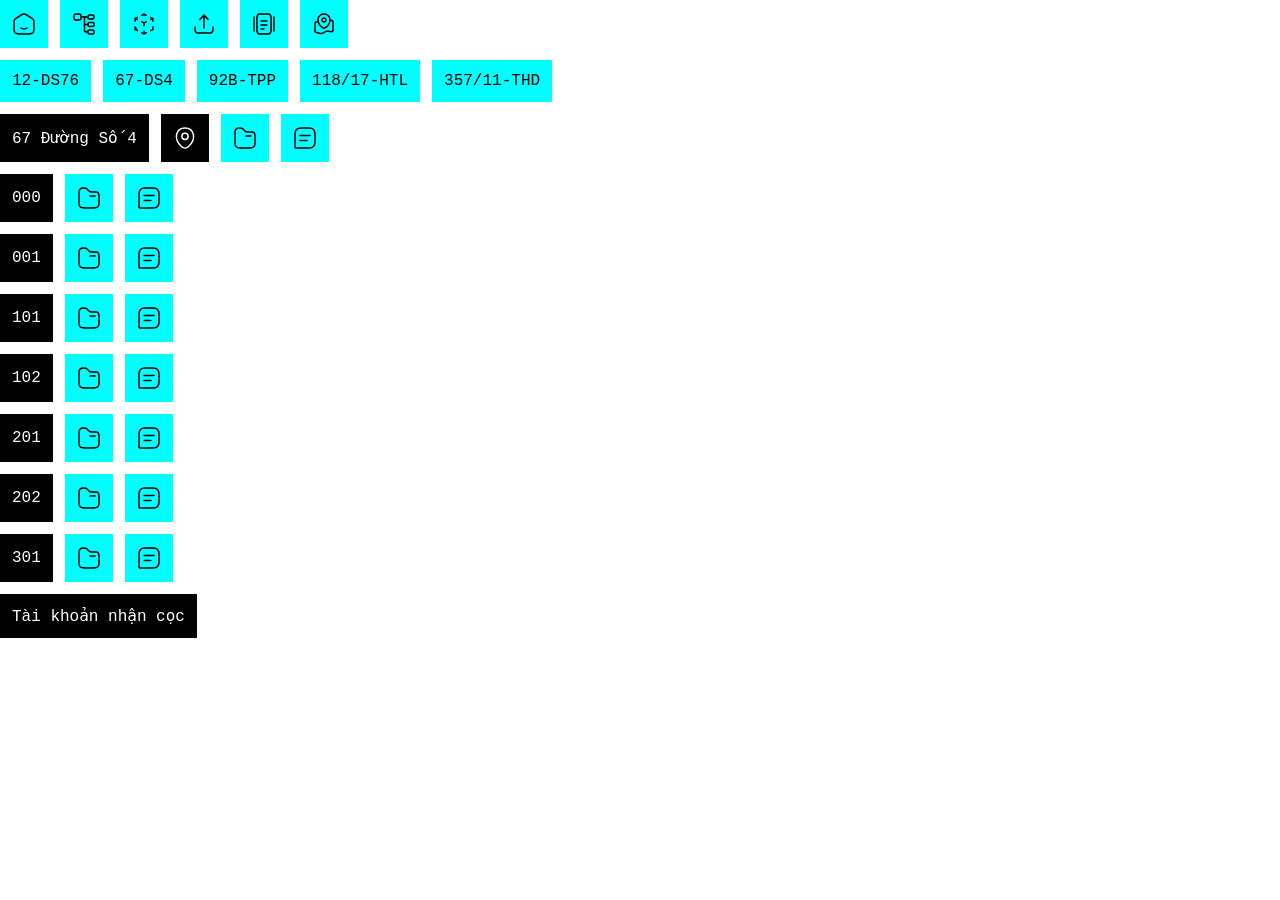
<file: house-2/index.html>
<!DOCTYPE html>
<html lang="vi">

<head>
    <meta charset="UTF-8">
    <meta name="robots" content="noindex, nofollow">
    <meta name="viewport" content="width=device-width, initial-scale=1.0">
    <title>67 Đường Số 4 | Lâm Gia</title>

    <link rel="icon" href="/images/favicon/fav01.webp" type="image/webp">
    <link rel="stylesheet" href="/css/global.css">
</head>

<body>
    <header>
        <section>
            <a title="Home" href="/">
                <svg xmlns="http://www.w3.org/2000/svg" width="24" height="24" viewBox="0 0 24 24" fill="none">
                    <path
                        d="M9.44661 15.3975C9.11385 15.1508 8.64413 15.2206 8.39748 15.5534C8.15082 15.8862 8.22062 16.3559 8.55339 16.6025C9.5258 17.3233 10.715 17.75 12 17.75C13.285 17.75 14.4742 17.3233 15.4466 16.6025C15.7794 16.3559 15.8492 15.8862 15.6025 15.5534C15.3559 15.2206 14.8862 15.1508 14.5534 15.3975C13.825 15.9373 12.9459 16.25 12 16.25C11.0541 16.25 10.175 15.9373 9.44661 15.3975Z"
                        fill="currentColor"></path>
                    <path fill-rule="evenodd" clip-rule="evenodd"
                        d="M12 1.25C11.2919 1.25 10.6485 1.45282 9.95055 1.79224C9.27585 2.12035 8.49642 2.60409 7.52286 3.20832L5.45628 4.4909C4.53509 5.06261 3.79744 5.5204 3.2289 5.95581C2.64015 6.40669 2.18795 6.86589 1.86131 7.46263C1.53535 8.05812 1.38857 8.69174 1.31819 9.4407C1.24999 10.1665 1.24999 11.0541 1.25 12.1672V13.7799C1.24999 15.6837 1.24998 17.1866 1.4027 18.3616C1.55937 19.567 1.88856 20.5401 2.63236 21.3094C3.37958 22.0824 4.33046 22.4277 5.50761 22.5914C6.64849 22.75 8.10556 22.75 9.94185 22.75H14.0581C15.8944 22.75 17.3515 22.75 18.4924 22.5914C19.6695 22.4277 20.6204 22.0824 21.3676 21.3094C22.1114 20.5401 22.4406 19.567 22.5973 18.3616C22.75 17.1866 22.75 15.6838 22.75 13.7799V12.1672C22.75 11.0541 22.75 10.1665 22.6818 9.4407C22.6114 8.69174 22.4646 8.05812 22.1387 7.46263C21.8121 6.86589 21.3599 6.40669 20.7711 5.95581C20.2026 5.5204 19.4649 5.06262 18.5437 4.49091L16.4771 3.20831C15.5036 2.60409 14.7241 2.12034 14.0494 1.79224C13.3515 1.45282 12.7081 1.25 12 1.25ZM8.27953 4.50412C9.29529 3.87371 10.0095 3.43153 10.6065 3.1412C11.1882 2.85833 11.6002 2.75 12 2.75C12.3998 2.75 12.8118 2.85833 13.3935 3.14119C13.9905 3.43153 14.7047 3.87371 15.7205 4.50412L17.7205 5.74537C18.6813 6.34169 19.3559 6.76135 19.8591 7.1467C20.3487 7.52164 20.6303 7.83106 20.8229 8.18285C21.0162 8.53589 21.129 8.94865 21.1884 9.58104C21.2492 10.2286 21.25 11.0458 21.25 12.2039V13.725C21.25 15.6959 21.2485 17.1012 21.1098 18.1683C20.9736 19.2163 20.717 19.8244 20.2892 20.2669C19.8649 20.7058 19.2871 20.9664 18.2858 21.1057C17.2602 21.2483 15.9075 21.25 14 21.25H10C8.09247 21.25 6.73983 21.2483 5.71422 21.1057C4.71286 20.9664 4.13514 20.7058 3.71079 20.2669C3.28301 19.8244 3.02642 19.2163 2.89019 18.1683C2.75149 17.1012 2.75 15.6959 2.75 13.725V12.2039C2.75 11.0458 2.75076 10.2286 2.81161 9.58104C2.87103 8.94865 2.98385 8.53589 3.17709 8.18285C3.36965 7.83106 3.65133 7.52164 4.14092 7.1467C4.6441 6.76135 5.31869 6.34169 6.27953 5.74537L8.27953 4.50412Z"
                        fill="currentColor"></path>
                </svg>
            </a>
            <a title="App" href="https://quan-ly-phong-tro.lamkiemuy.workers.dev/" target="_blank">
                <svg xmlns="http://www.w3.org/2000/svg" width="24" height="24" viewBox="0 0 24 24" fill="none">
                    <path d="M7 8H4C2.9 8 2 7.1 2 6V4C2 2.9 2.9 2 4 2H7C8.1 2 9 2.9 9 4V6C9 7.1 8.1 8 7 8Z"
                        stroke="currentColor" stroke-width="1.5" stroke-linecap="round" stroke-linejoin="round"></path>
                    <path
                        d="M20.8 7H17.2C16.54 7 16 6.45999 16 5.79999V4.20001C16 3.54001 16.54 3 17.2 3H20.8C21.46 3 22 3.54001 22 4.20001V5.79999C22 6.45999 21.46 7 20.8 7Z"
                        stroke="currentColor" stroke-width="1.5" stroke-linecap="round" stroke-linejoin="round"></path>
                    <path
                        d="M20.8 14.5H17.2C16.54 14.5 16 13.96 16 13.3V11.7C16 11.04 16.54 10.5 17.2 10.5H20.8C21.46 10.5 22 11.04 22 11.7V13.3C22 13.96 21.46 14.5 20.8 14.5Z"
                        stroke="currentColor" stroke-width="1.5" stroke-linecap="round" stroke-linejoin="round"></path>
                    <path d="M9 5H16" stroke="currentColor" stroke-width="1.5" stroke-miterlimit="10"
                        stroke-linecap="round" stroke-linejoin="round"></path>
                    <path d="M12.5 5V18C12.5 19.1 13.4 20 14.5 20H16" stroke="currentColor" stroke-width="1.5"
                        stroke-miterlimit="10" stroke-linecap="round" stroke-linejoin="round"></path>
                    <path d="M12.5 12.5H16" stroke="currentColor" stroke-width="1.5" stroke-miterlimit="10"
                        stroke-linecap="round" stroke-linejoin="round"></path>
                    <path
                        d="M20.8 22H17.2C16.54 22 16 21.46 16 20.8V19.2C16 18.54 16.54 18 17.2 18H20.8C21.46 18 22 18.54 22 19.2V20.8C22 21.46 21.46 22 20.8 22Z"
                        stroke="currentColor" stroke-width="1.5" stroke-linecap="round" stroke-linejoin="round"></path>
                </svg>
            </a>
            <a title="Vacant"
                href="https://quan-ly-phong-tro.lamkiemuy.workers.dev/phong-trong/567e9a09f35ddf15723db24edd33124a27b9762c1c57fe55"
                target="_blank">
                <svg xmlns="http://www.w3.org/2000/svg" width="24" height="24" viewBox="0 0 24 24" fill="none">
                    <path
                        d="M18.67 18.67L20.89 17.56V14.78M14.22 9.78L12 10.89L14.22 9.78ZM12 10.89L9.77998 9.78L12 10.89ZM12 10.89V13.67V10.89ZM20.89 6.44L18.67 7.55L20.89 6.44ZM20.89 6.44L18.67 5.33L20.89 6.44ZM20.89 6.44V9.22V6.44ZM14.22 3.11L12 2L9.77998 3.11H14.22ZM3.10999 6.44L5.32999 5.33L3.10999 6.44ZM3.10999 6.44L5.32999 7.55L3.10999 6.44ZM3.10999 6.44V9.22V6.44ZM12 22L9.77998 20.89L12 22ZM12 22L14.22 20.89L12 22ZM12 22V19.22V22ZM5.32999 18.67L3.10999 17.56V14.78L5.32999 18.67Z"
                        stroke="currentColor" stroke-width="1.5" stroke-linecap="round" stroke-linejoin="round"></path>
                </svg>
            </a>
            <a title="Upload" href="https://forms.gle/dgCgg3q99FH7KKGh6" target="_blank">
                <svg xmlns="http://www.w3.org/2000/svg" width="24" height="24" viewBox="0 0 24 24" fill="none">
                    <path
                        d="M12.5535 2.49392C12.4114 2.33852 12.2106 2.25 12 2.25C11.7894 2.25 11.5886 2.33852 11.4465 2.49392L7.44648 6.86892C7.16698 7.17462 7.18822 7.64902 7.49392 7.92852C7.79963 8.20802 8.27402 8.18678 8.55352 7.88108L11.25 4.9318V16C11.25 16.4142 11.5858 16.75 12 16.75C12.4142 16.75 12.75 16.4142 12.75 16V4.9318L15.4465 7.88108C15.726 8.18678 16.2004 8.20802 16.5061 7.92852C16.8118 7.64902 16.833 7.17462 16.5535 6.86892L12.5535 2.49392Z"
                        fill="currentColor"></path>
                    <path
                        d="M3.75 15C3.75 14.5858 3.41422 14.25 3 14.25C2.58579 14.25 2.25 14.5858 2.25 15V15.0549C2.24998 16.4225 2.24996 17.5248 2.36652 18.3918C2.48754 19.2919 2.74643 20.0497 3.34835 20.6516C3.95027 21.2536 4.70814 21.5125 5.60825 21.6335C6.47522 21.75 7.57754 21.75 8.94513 21.75H15.0549C16.4225 21.75 17.5248 21.75 18.3918 21.6335C19.2919 21.5125 20.0497 21.2536 20.6517 20.6516C21.2536 20.0497 21.5125 19.2919 21.6335 18.3918C21.75 17.5248 21.75 16.4225 21.75 15.0549V15C21.75 14.5858 21.4142 14.25 21 14.25C20.5858 14.25 20.25 14.5858 20.25 15C20.25 16.4354 20.2484 17.4365 20.1469 18.1919C20.0482 18.9257 19.8678 19.3142 19.591 19.591C19.3142 19.8678 18.9257 20.0482 18.1919 20.1469C17.4365 20.2484 16.4354 20.25 15 20.25H9C7.56459 20.25 6.56347 20.2484 5.80812 20.1469C5.07435 20.0482 4.68577 19.8678 4.40901 19.591C4.13225 19.3142 3.9518 18.9257 3.85315 18.1919C3.75159 17.4365 3.75 16.4354 3.75 15Z"
                        fill="currentColor"></path>
                </svg>
            </a>
            <a title="Docs"
                href="https://drive.google.com/drive/folders/1_UD6WidZja25ObBW8aYjHd5q_n2ZWvZH?usp=drive_link"
                target="_blank">
                <svg xmlns="http://www.w3.org/2000/svg" width="24" height="24" viewBox="0 0 24 24" fill="none">
                    <path fill-rule="evenodd" clip-rule="evenodd"
                        d="M10.9451 1.25H13.0549C14.4225 1.24998 15.5248 1.24996 16.3918 1.36652C17.2919 1.48754 18.0497 1.74643 18.6516 2.34835C19.2536 2.95027 19.5125 3.70814 19.6335 4.60825C19.75 5.47522 19.75 6.57754 19.75 7.94513V16.0549C19.75 17.4225 19.75 18.5248 19.6335 19.3918C19.5125 20.2919 19.2536 21.0497 18.6516 21.6517C18.0497 22.2536 17.2919 22.5125 16.3918 22.6335C15.5248 22.75 14.4225 22.75 13.0549 22.75H10.9451C9.57754 22.75 8.47522 22.75 7.60825 22.6335C6.70814 22.5125 5.95027 22.2536 5.34835 21.6517C4.74643 21.0497 4.48754 20.2919 4.36652 19.3918C4.24996 18.5248 4.24998 17.4225 4.25 16.0549V7.94512C4.24998 6.57754 4.24996 5.47522 4.36652 4.60825C4.48754 3.70814 4.74643 2.95027 5.34835 2.34835C5.95027 1.74643 6.70814 1.48754 7.60825 1.36652C8.47522 1.24996 9.57754 1.24998 10.9451 1.25ZM7.80812 2.85315C7.07435 2.9518 6.68577 3.13225 6.40901 3.40901C6.13225 3.68577 5.9518 4.07435 5.85315 4.80812C5.75159 5.56347 5.75 6.56458 5.75 8V16C5.75 17.4354 5.75159 18.4365 5.85315 19.1919C5.9518 19.9257 6.13225 20.3142 6.40901 20.591C6.68577 20.8678 7.07434 21.0482 7.80812 21.1469C8.56347 21.2484 9.56458 21.25 11 21.25H13C14.4354 21.25 15.4365 21.2484 16.1919 21.1469C16.9257 21.0482 17.3142 20.8678 17.591 20.591C17.8678 20.3142 18.0482 19.9257 18.1469 19.1919C18.2484 18.4365 18.25 17.4354 18.25 16V8C18.25 6.56459 18.2484 5.56347 18.1469 4.80812C18.0482 4.07435 17.8678 3.68577 17.591 3.40901C17.3142 3.13225 16.9257 2.9518 16.1919 2.85315C15.4365 2.75159 14.4354 2.75 13 2.75H11C9.56458 2.75 8.56347 2.75159 7.80812 2.85315ZM2 4.25C2.41421 4.25 2.75 4.58579 2.75 5V19C2.75 19.4142 2.41421 19.75 2 19.75C1.58579 19.75 1.25 19.4142 1.25 19V5C1.25 4.58579 1.58579 4.25 2 4.25ZM22 4.25C22.4142 4.25 22.75 4.58579 22.75 5V19C22.75 19.4142 22.4142 19.75 22 19.75C21.5858 19.75 21.25 19.4142 21.25 19V5C21.25 4.58579 21.5858 4.25 22 4.25ZM8.25 9C8.25 8.58579 8.58579 8.25 9 8.25H15C15.4142 8.25 15.75 8.58579 15.75 9C15.75 9.41422 15.4142 9.75 15 9.75H9C8.58579 9.75 8.25 9.41422 8.25 9ZM8.25 13C8.25 12.5858 8.58579 12.25 9 12.25H15C15.4142 12.25 15.75 12.5858 15.75 13C15.75 13.4142 15.4142 13.75 15 13.75H9C8.58579 13.75 8.25 13.4142 8.25 13ZM8.25 17C8.25 16.5858 8.58579 16.25 9 16.25H12C12.4142 16.25 12.75 16.5858 12.75 17C12.75 17.4142 12.4142 17.75 12 17.75H9C8.58579 17.75 8.25 17.4142 8.25 17Z"
                        fill="currentColor"></path>
                </svg>
            </a>
            <a title="Map"
                href="https://www.google.com/maps/d/viewer?mid=1X9MuY_GAWXjPFYByPNaegiHbpPph6sg&ll=10.75116985636708%2C106.62525554042281&z=13"
                target="_blank">
                <svg xmlns="http://www.w3.org/2000/svg" width="24" height="24" viewBox="0 0 24 24" fill="none">
                    <path fill-rule="evenodd" clip-rule="evenodd"
                        d="M5.25 7.70031C5.25 4.10215 8.30876 1.25 12 1.25C15.608 1.25 18.6116 3.97488 18.7454 7.45788L19.2231 7.61714C19.6863 7.77148 20.0922 7.90676 20.4142 8.05657C20.7623 8.21853 21.0814 8.42714 21.3253 8.76554C21.5692 9.10394 21.6662 9.47259 21.7098 9.85407C21.7501 10.207 21.75 10.6348 21.75 11.123V16.8712C21.75 17.4806 21.7501 18.0005 21.7028 18.4176C21.653 18.8563 21.5418 19.2875 21.2404 19.6553C21.0674 19.8665 20.8573 20.0445 20.6205 20.1805C20.2081 20.4173 19.7645 20.4561 19.3236 20.433C18.9044 20.4111 18.3915 20.3256 17.7904 20.2254L17.7488 20.2185C16.456 20.003 15.9351 19.9216 15.4274 19.9641C15.2417 19.9796 15.0571 20.0074 14.875 20.0471C14.3774 20.1558 13.8988 20.3891 12.716 20.9805C12.6749 21.0011 12.6342 21.0214 12.594 21.0415C11.2114 21.7331 10.3595 22.1592 9.44031 22.2923C9.16384 22.3323 8.88482 22.3522 8.60546 22.3516C7.67668 22.3499 6.77995 22.0508 5.32536 21.5657C5.28328 21.5517 5.24074 21.5375 5.19772 21.5231L4.81415 21.3953L4.77684 21.3828C4.31373 21.2285 3.90783 21.0932 3.5858 20.9434C3.23766 20.7815 2.91861 20.5729 2.67471 20.2345C2.4308 19.8961 2.33379 19.5274 2.29024 19.1459C2.24995 18.793 2.24997 18.3652 2.25 17.877L2.25 12.8572C2.24997 12.0711 2.24994 11.4085 2.31729 10.8895C2.38759 10.3478 2.54652 9.81811 2.98262 9.4198C3.11082 9.30271 3.25213 9.20085 3.40375 9.11626C3.91953 8.8285 4.47226 8.84521 5.00841 8.94983C5.11717 8.97105 5.23109 8.99718 5.35019 9.02754C5.28411 8.5817 5.25 8.13723 5.25 7.70031ZM5.74869 10.7093C5.32072 10.5713 4.99224 10.475 4.72113 10.4221C4.32599 10.345 4.19646 10.3917 4.13459 10.4262C4.08405 10.4544 4.03694 10.4883 3.99421 10.5274C3.9419 10.5751 3.85663 10.6833 3.80482 11.0825C3.75151 11.4933 3.75 12.0575 3.75 12.908V17.8377C3.75 18.3768 3.75114 18.7181 3.78055 18.9758C3.80779 19.2143 3.85234 19.303 3.89157 19.3574C3.9308 19.4118 4.00083 19.4821 4.21849 19.5834C4.45364 19.6928 4.77709 19.8018 5.28849 19.9723L5.67205 20.1001C7.29563 20.6413 7.95089 20.8504 8.6083 20.8516C8.81478 20.852 9.02101 20.8374 9.22537 20.8078C9.87582 20.7136 10.5009 20.411 12.0452 19.6389C12.0765 19.6232 12.1074 19.6078 12.138 19.5925C13.1987 19.062 13.852 18.7352 14.555 18.5817C14.8014 18.5279 15.051 18.4903 15.3023 18.4693C16.0193 18.4093 16.7344 18.5286 17.8945 18.7221C17.9278 18.7276 17.9614 18.7332 17.9954 18.7389C18.6497 18.8479 19.0779 18.9181 19.4019 18.9351C19.7138 18.9514 19.821 18.9098 19.8735 18.8797C19.9524 18.8344 20.0225 18.775 20.0801 18.7046C20.1185 18.6578 20.1771 18.5589 20.2123 18.2486C20.2489 17.9262 20.25 17.4923 20.25 16.829V11.1623C20.25 10.6232 20.2489 10.2819 20.2195 10.0242C20.1922 9.7857 20.1477 9.69703 20.1084 9.64261C20.0692 9.58818 19.9992 9.51787 19.7815 9.41661C19.5464 9.30722 19.2229 9.19821 18.7115 9.02774L18.6527 9.00813C18.4625 10.3095 17.9996 11.6233 17.3173 12.7959C16.4048 14.364 15.0697 15.7299 13.3971 16.4595C12.5094 16.8468 11.4906 16.8468 10.6029 16.4595C8.93027 15.7299 7.59519 14.364 6.68273 12.7959C6.29871 12.136 5.9842 11.4313 5.74869 10.7093ZM12 2.75C9.06383 2.75 6.75 5.00208 6.75 7.70031C6.75 9.11775 7.18744 10.6808 7.97922 12.0415C8.77121 13.4026 9.88753 14.5109 11.2027 15.0847C11.708 15.3051 12.292 15.3051 12.7973 15.0847C14.1125 14.5109 15.2288 13.4026 16.0208 12.0415C16.8126 10.6808 17.25 9.11775 17.25 7.70031C17.25 5.00208 14.9362 2.75 12 2.75ZM12 6.75C11.3096 6.75 10.75 7.30964 10.75 8C10.75 8.69036 11.3096 9.25 12 9.25C12.6904 9.25 13.25 8.69036 13.25 8C13.25 7.30964 12.6904 6.75 12 6.75ZM9.25 8C9.25 6.48122 10.4812 5.25 12 5.25C13.5188 5.25 14.75 6.48122 14.75 8C14.75 9.51878 13.5188 10.75 12 10.75C10.4812 10.75 9.25 9.51878 9.25 8Z"
                        fill="currentColor"></path>
                </svg>
            </a>
        </section>
        <section>
            <a href="/house-1/">12-DS76</a>
            <a href="/house-2/">67-DS4</a>
            <a href="/house-3/">92B-TPP</a>
            <a href="/house-4/">118/17-HTL</a>
            <a href="/house-5/">357/11-THD</a>
        </section>
    </header>
    <main>
        <section class="houseTable">
            <div>
                <button data-copy="67 Đường Số 4">
                    67 Đường Số 4
                </button>
                <button data-copy="https://maps.app.goo.gl/FT8cG2NgSgs46JjZ6">
                    <svg xmlns="http://www.w3.org/2000/svg" width="24" height="24" viewBox="0 0 24 24" fill="none">
                        <path
                            d="M12 13.4299C13.7231 13.4299 15.12 12.0331 15.12 10.3099C15.12 8.58681 13.7231 7.18994 12 7.18994C10.2769 7.18994 8.88 8.58681 8.88 10.3099C8.88 12.0331 10.2769 13.4299 12 13.4299Z"
                            stroke="currentColor" stroke-width="1.5"></path>
                        <path
                            d="M3.62001 8.49C5.59001 -0.169998 18.42 -0.159997 20.38 8.5C21.53 13.58 18.37 17.88 15.6 20.54C13.59 22.48 10.41 22.48 8.39001 20.54C5.63001 17.88 2.47001 13.57 3.62001 8.49Z"
                            stroke="currentColor" stroke-width="1.5"></path>
                    </svg>
                </button>
                <a href="https://drive.google.com/drive/folders/1-3knyiFJmXDOLGa29d_Vr0WqgEw7Th9c?usp=drive_link"
                    target="_blank">
                    <svg xmlns="http://www.w3.org/2000/svg" width="24" height="24" viewBox="0 0 24 24" fill="none">
                        <path fill-rule="evenodd" clip-rule="evenodd"
                            d="M6.85929 1.25001C6.88904 1.25001 6.91919 1.25002 6.94976 1.25002L6.98675 1.25001C7.33818 1.24999 7.56433 1.24998 7.78542 1.27065C8.7367 1.35961 9.63905 1.73337 10.3746 2.34313C10.5456 2.48485 10.7055 2.64477 10.954 2.89329L11.5303 3.46969C12.3761 4.3154 12.7012 4.6311 13.0768 4.84005C13.2948 4.96134 13.526 5.05713 13.766 5.12552C14.1793 5.24333 14.6324 5.25002 15.8284 5.25002L16.253 5.25002C17.526 5.25 18.5521 5.24998 19.364 5.35206C20.2054 5.45784 20.9204 5.68358 21.5077 6.21185C21.6061 6.30032 21.6997 6.39394 21.7882 6.49231C22.3165 7.07965 22.5422 7.79459 22.648 8.63601C22.75 9.4479 22.75 10.4741 22.75 11.747V14.0564C22.75 15.8942 22.75 17.3498 22.5969 18.489C22.4393 19.6615 22.1071 20.6104 21.3588 21.3588C20.6104 22.1071 19.6615 22.4393 18.489 22.5969C17.3498 22.75 15.8942 22.75 14.0564 22.75H9.94361C8.10584 22.75 6.65021 22.75 5.51099 22.5969C4.33857 22.4393 3.38962 22.1071 2.64126 21.3588C1.8929 20.6104 1.56078 19.6615 1.40315 18.489C1.24999 17.3498 1.25 15.8942 1.25002 14.0564L1.25002 6.94976C1.25002 6.91919 1.25001 6.88904 1.25001 6.85929C1.2499 6.06338 1.24982 5.55685 1.33237 5.11935C1.6949 3.19788 3.19788 1.6949 5.11935 1.33237C5.55685 1.24982 6.06338 1.2499 6.85929 1.25001ZM6.94976 2.75002C6.03312 2.75002 5.67873 2.75329 5.39746 2.80636C4.08277 3.05441 3.05441 4.08277 2.80636 5.39746C2.75329 5.67873 2.75002 6.03312 2.75002 6.94976V14C2.75002 15.9068 2.75161 17.2615 2.88978 18.2892C3.02504 19.2953 3.27871 19.8749 3.70192 20.2981C4.12513 20.7213 4.70478 20.975 5.71087 21.1103C6.73853 21.2484 8.0932 21.25 10 21.25H14C15.9068 21.25 17.2615 21.2484 18.2892 21.1103C19.2953 20.975 19.8749 20.7213 20.2981 20.2981C20.7213 19.8749 20.975 19.2953 21.1103 18.2892C21.2484 17.2615 21.25 15.9068 21.25 14V11.7979C21.25 10.4621 21.2486 9.5305 21.1597 8.82312C21.0731 8.13448 20.9141 7.76356 20.6729 7.49539C20.6198 7.43637 20.5637 7.3802 20.5046 7.32712C20.2365 7.08592 19.8656 6.92692 19.1769 6.84034C18.4695 6.75141 17.538 6.75002 16.2021 6.75002H15.8284C15.7912 6.75002 15.7545 6.75002 15.7182 6.75003C14.6702 6.75025 13.9944 6.75038 13.3548 6.56806C13.0041 6.46811 12.6661 6.32811 12.3475 6.15083C11.7663 5.82747 11.2885 5.3495 10.5476 4.60833C10.522 4.58265 10.496 4.55666 10.4697 4.53035L9.91943 3.98009C9.63616 3.69682 9.52778 3.58951 9.41731 3.49793C8.91403 3.08073 8.29664 2.825 7.64576 2.76413C7.50289 2.75077 7.35038 2.75002 6.94976 2.75002ZM12.25 10C12.25 9.5858 12.5858 9.25002 13 9.25002H18C18.4142 9.25002 18.75 9.5858 18.75 10C18.75 10.4142 18.4142 10.75 18 10.75H13C12.5858 10.75 12.25 10.4142 12.25 10Z"
                            fill="currentColor"></path>
                    </svg>
                </a>
                <a href="https://zalo.me/g/hzckzy794" target="_blank">
                    <svg xmlns="http://www.w3.org/2000/svg" width="24" height="24" viewBox="0 0 24 24" fill="none">
                        <path d="M16 2H8C4 2 2 4 2 8V21C2 21.55 2.45 22 3 22H16C20 22 22 20 22 16V8C22 4 20 2 16 2Z"
                            stroke="currentColor" stroke-width="1.5" stroke-linecap="round" stroke-linejoin="round">
                        </path>
                        <path d="M7 9.5H17" stroke="currentColor" stroke-width="1.5" stroke-miterlimit="10"
                            stroke-linecap="round" stroke-linejoin="round"></path>
                        <path d="M7 14.5H14" stroke="currentColor" stroke-width="1.5" stroke-miterlimit="10"
                            stroke-linecap="round" stroke-linejoin="round"></path>
                    </svg>
                </a>
            </div>
            <div>
                <button data-copy="000 nhà 67 Đường Số 4">
                    000
                </button>
                <a href="https://drive.google.com/drive/folders/10xSIoUYiEVmfeyoWR7wbrg7hKW6iJKFe?usp=drive_link"
                    target="_blank">
                    <svg xmlns="http://www.w3.org/2000/svg" width="24" height="24" viewBox="0 0 24 24" fill="none">
                        <path fill-rule="evenodd" clip-rule="evenodd"
                            d="M6.85929 1.25001C6.88904 1.25001 6.91919 1.25002 6.94976 1.25002L6.98675 1.25001C7.33818 1.24999 7.56433 1.24998 7.78542 1.27065C8.7367 1.35961 9.63905 1.73337 10.3746 2.34313C10.5456 2.48485 10.7055 2.64477 10.954 2.89329L11.5303 3.46969C12.3761 4.3154 12.7012 4.6311 13.0768 4.84005C13.2948 4.96134 13.526 5.05713 13.766 5.12552C14.1793 5.24333 14.6324 5.25002 15.8284 5.25002L16.253 5.25002C17.526 5.25 18.5521 5.24998 19.364 5.35206C20.2054 5.45784 20.9204 5.68358 21.5077 6.21185C21.6061 6.30032 21.6997 6.39394 21.7882 6.49231C22.3165 7.07965 22.5422 7.79459 22.648 8.63601C22.75 9.4479 22.75 10.4741 22.75 11.747V14.0564C22.75 15.8942 22.75 17.3498 22.5969 18.489C22.4393 19.6615 22.1071 20.6104 21.3588 21.3588C20.6104 22.1071 19.6615 22.4393 18.489 22.5969C17.3498 22.75 15.8942 22.75 14.0564 22.75H9.94361C8.10584 22.75 6.65021 22.75 5.51099 22.5969C4.33857 22.4393 3.38962 22.1071 2.64126 21.3588C1.8929 20.6104 1.56078 19.6615 1.40315 18.489C1.24999 17.3498 1.25 15.8942 1.25002 14.0564L1.25002 6.94976C1.25002 6.91919 1.25001 6.88904 1.25001 6.85929C1.2499 6.06338 1.24982 5.55685 1.33237 5.11935C1.6949 3.19788 3.19788 1.6949 5.11935 1.33237C5.55685 1.24982 6.06338 1.2499 6.85929 1.25001ZM6.94976 2.75002C6.03312 2.75002 5.67873 2.75329 5.39746 2.80636C4.08277 3.05441 3.05441 4.08277 2.80636 5.39746C2.75329 5.67873 2.75002 6.03312 2.75002 6.94976V14C2.75002 15.9068 2.75161 17.2615 2.88978 18.2892C3.02504 19.2953 3.27871 19.8749 3.70192 20.2981C4.12513 20.7213 4.70478 20.975 5.71087 21.1103C6.73853 21.2484 8.0932 21.25 10 21.25H14C15.9068 21.25 17.2615 21.2484 18.2892 21.1103C19.2953 20.975 19.8749 20.7213 20.2981 20.2981C20.7213 19.8749 20.975 19.2953 21.1103 18.2892C21.2484 17.2615 21.25 15.9068 21.25 14V11.7979C21.25 10.4621 21.2486 9.5305 21.1597 8.82312C21.0731 8.13448 20.9141 7.76356 20.6729 7.49539C20.6198 7.43637 20.5637 7.3802 20.5046 7.32712C20.2365 7.08592 19.8656 6.92692 19.1769 6.84034C18.4695 6.75141 17.538 6.75002 16.2021 6.75002H15.8284C15.7912 6.75002 15.7545 6.75002 15.7182 6.75003C14.6702 6.75025 13.9944 6.75038 13.3548 6.56806C13.0041 6.46811 12.6661 6.32811 12.3475 6.15083C11.7663 5.82747 11.2885 5.3495 10.5476 4.60833C10.522 4.58265 10.496 4.55666 10.4697 4.53035L9.91943 3.98009C9.63616 3.69682 9.52778 3.58951 9.41731 3.49793C8.91403 3.08073 8.29664 2.825 7.64576 2.76413C7.50289 2.75077 7.35038 2.75002 6.94976 2.75002ZM12.25 10C12.25 9.5858 12.5858 9.25002 13 9.25002H18C18.4142 9.25002 18.75 9.5858 18.75 10C18.75 10.4142 18.4142 10.75 18 10.75H13C12.5858 10.75 12.25 10.4142 12.25 10Z"
                            fill="currentColor"></path>
                    </svg>
                </a>
                <a href="https://zalo.me/g/jqk4zkwcqhbyk2w3oyuw" target="_blank">
                    <svg xmlns="http://www.w3.org/2000/svg" width="24" height="24" viewBox="0 0 24 24" fill="none">
                        <path d="M16 2H8C4 2 2 4 2 8V21C2 21.55 2.45 22 3 22H16C20 22 22 20 22 16V8C22 4 20 2 16 2Z"
                            stroke="currentColor" stroke-width="1.5" stroke-linecap="round" stroke-linejoin="round">
                        </path>
                        <path d="M7 9.5H17" stroke="currentColor" stroke-width="1.5" stroke-miterlimit="10"
                            stroke-linecap="round" stroke-linejoin="round"></path>
                        <path d="M7 14.5H14" stroke="currentColor" stroke-width="1.5" stroke-miterlimit="10"
                            stroke-linecap="round" stroke-linejoin="round"></path>
                    </svg>
                </a>
            </div>
            <div>
                <button data-copy="001 nhà 67 Đường Số 4">
                    001
                </button>
                <a href="https://drive.google.com/drive/folders/112z4tl0CsRYCnNCr5gmPrhaJogikYVCu?usp=drive_link"
                    target="_blank">
                    <svg xmlns="http://www.w3.org/2000/svg" width="24" height="24" viewBox="0 0 24 24" fill="none">
                        <path fill-rule="evenodd" clip-rule="evenodd"
                            d="M6.85929 1.25001C6.88904 1.25001 6.91919 1.25002 6.94976 1.25002L6.98675 1.25001C7.33818 1.24999 7.56433 1.24998 7.78542 1.27065C8.7367 1.35961 9.63905 1.73337 10.3746 2.34313C10.5456 2.48485 10.7055 2.64477 10.954 2.89329L11.5303 3.46969C12.3761 4.3154 12.7012 4.6311 13.0768 4.84005C13.2948 4.96134 13.526 5.05713 13.766 5.12552C14.1793 5.24333 14.6324 5.25002 15.8284 5.25002L16.253 5.25002C17.526 5.25 18.5521 5.24998 19.364 5.35206C20.2054 5.45784 20.9204 5.68358 21.5077 6.21185C21.6061 6.30032 21.6997 6.39394 21.7882 6.49231C22.3165 7.07965 22.5422 7.79459 22.648 8.63601C22.75 9.4479 22.75 10.4741 22.75 11.747V14.0564C22.75 15.8942 22.75 17.3498 22.5969 18.489C22.4393 19.6615 22.1071 20.6104 21.3588 21.3588C20.6104 22.1071 19.6615 22.4393 18.489 22.5969C17.3498 22.75 15.8942 22.75 14.0564 22.75H9.94361C8.10584 22.75 6.65021 22.75 5.51099 22.5969C4.33857 22.4393 3.38962 22.1071 2.64126 21.3588C1.8929 20.6104 1.56078 19.6615 1.40315 18.489C1.24999 17.3498 1.25 15.8942 1.25002 14.0564L1.25002 6.94976C1.25002 6.91919 1.25001 6.88904 1.25001 6.85929C1.2499 6.06338 1.24982 5.55685 1.33237 5.11935C1.6949 3.19788 3.19788 1.6949 5.11935 1.33237C5.55685 1.24982 6.06338 1.2499 6.85929 1.25001ZM6.94976 2.75002C6.03312 2.75002 5.67873 2.75329 5.39746 2.80636C4.08277 3.05441 3.05441 4.08277 2.80636 5.39746C2.75329 5.67873 2.75002 6.03312 2.75002 6.94976V14C2.75002 15.9068 2.75161 17.2615 2.88978 18.2892C3.02504 19.2953 3.27871 19.8749 3.70192 20.2981C4.12513 20.7213 4.70478 20.975 5.71087 21.1103C6.73853 21.2484 8.0932 21.25 10 21.25H14C15.9068 21.25 17.2615 21.2484 18.2892 21.1103C19.2953 20.975 19.8749 20.7213 20.2981 20.2981C20.7213 19.8749 20.975 19.2953 21.1103 18.2892C21.2484 17.2615 21.25 15.9068 21.25 14V11.7979C21.25 10.4621 21.2486 9.5305 21.1597 8.82312C21.0731 8.13448 20.9141 7.76356 20.6729 7.49539C20.6198 7.43637 20.5637 7.3802 20.5046 7.32712C20.2365 7.08592 19.8656 6.92692 19.1769 6.84034C18.4695 6.75141 17.538 6.75002 16.2021 6.75002H15.8284C15.7912 6.75002 15.7545 6.75002 15.7182 6.75003C14.6702 6.75025 13.9944 6.75038 13.3548 6.56806C13.0041 6.46811 12.6661 6.32811 12.3475 6.15083C11.7663 5.82747 11.2885 5.3495 10.5476 4.60833C10.522 4.58265 10.496 4.55666 10.4697 4.53035L9.91943 3.98009C9.63616 3.69682 9.52778 3.58951 9.41731 3.49793C8.91403 3.08073 8.29664 2.825 7.64576 2.76413C7.50289 2.75077 7.35038 2.75002 6.94976 2.75002ZM12.25 10C12.25 9.5858 12.5858 9.25002 13 9.25002H18C18.4142 9.25002 18.75 9.5858 18.75 10C18.75 10.4142 18.4142 10.75 18 10.75H13C12.5858 10.75 12.25 10.4142 12.25 10Z"
                            fill="currentColor"></path>
                    </svg>
                </a>
                <a href="https://zalo.me/g/efjiu9lu3hfymfomw8a8" target="_blank">
                    <svg xmlns="http://www.w3.org/2000/svg" width="24" height="24" viewBox="0 0 24 24" fill="none">
                        <path d="M16 2H8C4 2 2 4 2 8V21C2 21.55 2.45 22 3 22H16C20 22 22 20 22 16V8C22 4 20 2 16 2Z"
                            stroke="currentColor" stroke-width="1.5" stroke-linecap="round" stroke-linejoin="round">
                        </path>
                        <path d="M7 9.5H17" stroke="currentColor" stroke-width="1.5" stroke-miterlimit="10"
                            stroke-linecap="round" stroke-linejoin="round"></path>
                        <path d="M7 14.5H14" stroke="currentColor" stroke-width="1.5" stroke-miterlimit="10"
                            stroke-linecap="round" stroke-linejoin="round"></path>
                    </svg>
                </a>
            </div>
            <div>
                <button data-copy="101 nhà 67 Đường Số 4">
                    101
                </button>
                <a href="https://drive.google.com/drive/folders/116Ac1B4v_J9MmkN9SMVvkbHoBEzJ0Sxx?usp=drive_link"
                    target="_blank">
                    <svg xmlns="http://www.w3.org/2000/svg" width="24" height="24" viewBox="0 0 24 24" fill="none">
                        <path fill-rule="evenodd" clip-rule="evenodd"
                            d="M6.85929 1.25001C6.88904 1.25001 6.91919 1.25002 6.94976 1.25002L6.98675 1.25001C7.33818 1.24999 7.56433 1.24998 7.78542 1.27065C8.7367 1.35961 9.63905 1.73337 10.3746 2.34313C10.5456 2.48485 10.7055 2.64477 10.954 2.89329L11.5303 3.46969C12.3761 4.3154 12.7012 4.6311 13.0768 4.84005C13.2948 4.96134 13.526 5.05713 13.766 5.12552C14.1793 5.24333 14.6324 5.25002 15.8284 5.25002L16.253 5.25002C17.526 5.25 18.5521 5.24998 19.364 5.35206C20.2054 5.45784 20.9204 5.68358 21.5077 6.21185C21.6061 6.30032 21.6997 6.39394 21.7882 6.49231C22.3165 7.07965 22.5422 7.79459 22.648 8.63601C22.75 9.4479 22.75 10.4741 22.75 11.747V14.0564C22.75 15.8942 22.75 17.3498 22.5969 18.489C22.4393 19.6615 22.1071 20.6104 21.3588 21.3588C20.6104 22.1071 19.6615 22.4393 18.489 22.5969C17.3498 22.75 15.8942 22.75 14.0564 22.75H9.94361C8.10584 22.75 6.65021 22.75 5.51099 22.5969C4.33857 22.4393 3.38962 22.1071 2.64126 21.3588C1.8929 20.6104 1.56078 19.6615 1.40315 18.489C1.24999 17.3498 1.25 15.8942 1.25002 14.0564L1.25002 6.94976C1.25002 6.91919 1.25001 6.88904 1.25001 6.85929C1.2499 6.06338 1.24982 5.55685 1.33237 5.11935C1.6949 3.19788 3.19788 1.6949 5.11935 1.33237C5.55685 1.24982 6.06338 1.2499 6.85929 1.25001ZM6.94976 2.75002C6.03312 2.75002 5.67873 2.75329 5.39746 2.80636C4.08277 3.05441 3.05441 4.08277 2.80636 5.39746C2.75329 5.67873 2.75002 6.03312 2.75002 6.94976V14C2.75002 15.9068 2.75161 17.2615 2.88978 18.2892C3.02504 19.2953 3.27871 19.8749 3.70192 20.2981C4.12513 20.7213 4.70478 20.975 5.71087 21.1103C6.73853 21.2484 8.0932 21.25 10 21.25H14C15.9068 21.25 17.2615 21.2484 18.2892 21.1103C19.2953 20.975 19.8749 20.7213 20.2981 20.2981C20.7213 19.8749 20.975 19.2953 21.1103 18.2892C21.2484 17.2615 21.25 15.9068 21.25 14V11.7979C21.25 10.4621 21.2486 9.5305 21.1597 8.82312C21.0731 8.13448 20.9141 7.76356 20.6729 7.49539C20.6198 7.43637 20.5637 7.3802 20.5046 7.32712C20.2365 7.08592 19.8656 6.92692 19.1769 6.84034C18.4695 6.75141 17.538 6.75002 16.2021 6.75002H15.8284C15.7912 6.75002 15.7545 6.75002 15.7182 6.75003C14.6702 6.75025 13.9944 6.75038 13.3548 6.56806C13.0041 6.46811 12.6661 6.32811 12.3475 6.15083C11.7663 5.82747 11.2885 5.3495 10.5476 4.60833C10.522 4.58265 10.496 4.55666 10.4697 4.53035L9.91943 3.98009C9.63616 3.69682 9.52778 3.58951 9.41731 3.49793C8.91403 3.08073 8.29664 2.825 7.64576 2.76413C7.50289 2.75077 7.35038 2.75002 6.94976 2.75002ZM12.25 10C12.25 9.5858 12.5858 9.25002 13 9.25002H18C18.4142 9.25002 18.75 9.5858 18.75 10C18.75 10.4142 18.4142 10.75 18 10.75H13C12.5858 10.75 12.25 10.4142 12.25 10Z"
                            fill="currentColor"></path>
                    </svg>
                </a>
                <a href="https://zalo.me/g/ajllxw301" target="_blank">
                    <svg xmlns="http://www.w3.org/2000/svg" width="24" height="24" viewBox="0 0 24 24" fill="none">
                        <path d="M16 2H8C4 2 2 4 2 8V21C2 21.55 2.45 22 3 22H16C20 22 22 20 22 16V8C22 4 20 2 16 2Z"
                            stroke="currentColor" stroke-width="1.5" stroke-linecap="round" stroke-linejoin="round">
                        </path>
                        <path d="M7 9.5H17" stroke="currentColor" stroke-width="1.5" stroke-miterlimit="10"
                            stroke-linecap="round" stroke-linejoin="round"></path>
                        <path d="M7 14.5H14" stroke="currentColor" stroke-width="1.5" stroke-miterlimit="10"
                            stroke-linecap="round" stroke-linejoin="round"></path>
                    </svg>
                </a>
            </div>
            <div>
                <button data-copy="102 nhà 67 Đường Số 4">
                    102
                </button>
                <a href="https://drive.google.com/drive/folders/1189aAAuI7obx1YqvR7SZC8ZouEgzWwV0?usp=drive_link"
                    target="_blank">
                    <svg xmlns="http://www.w3.org/2000/svg" width="24" height="24" viewBox="0 0 24 24" fill="none">
                        <path fill-rule="evenodd" clip-rule="evenodd"
                            d="M6.85929 1.25001C6.88904 1.25001 6.91919 1.25002 6.94976 1.25002L6.98675 1.25001C7.33818 1.24999 7.56433 1.24998 7.78542 1.27065C8.7367 1.35961 9.63905 1.73337 10.3746 2.34313C10.5456 2.48485 10.7055 2.64477 10.954 2.89329L11.5303 3.46969C12.3761 4.3154 12.7012 4.6311 13.0768 4.84005C13.2948 4.96134 13.526 5.05713 13.766 5.12552C14.1793 5.24333 14.6324 5.25002 15.8284 5.25002L16.253 5.25002C17.526 5.25 18.5521 5.24998 19.364 5.35206C20.2054 5.45784 20.9204 5.68358 21.5077 6.21185C21.6061 6.30032 21.6997 6.39394 21.7882 6.49231C22.3165 7.07965 22.5422 7.79459 22.648 8.63601C22.75 9.4479 22.75 10.4741 22.75 11.747V14.0564C22.75 15.8942 22.75 17.3498 22.5969 18.489C22.4393 19.6615 22.1071 20.6104 21.3588 21.3588C20.6104 22.1071 19.6615 22.4393 18.489 22.5969C17.3498 22.75 15.8942 22.75 14.0564 22.75H9.94361C8.10584 22.75 6.65021 22.75 5.51099 22.5969C4.33857 22.4393 3.38962 22.1071 2.64126 21.3588C1.8929 20.6104 1.56078 19.6615 1.40315 18.489C1.24999 17.3498 1.25 15.8942 1.25002 14.0564L1.25002 6.94976C1.25002 6.91919 1.25001 6.88904 1.25001 6.85929C1.2499 6.06338 1.24982 5.55685 1.33237 5.11935C1.6949 3.19788 3.19788 1.6949 5.11935 1.33237C5.55685 1.24982 6.06338 1.2499 6.85929 1.25001ZM6.94976 2.75002C6.03312 2.75002 5.67873 2.75329 5.39746 2.80636C4.08277 3.05441 3.05441 4.08277 2.80636 5.39746C2.75329 5.67873 2.75002 6.03312 2.75002 6.94976V14C2.75002 15.9068 2.75161 17.2615 2.88978 18.2892C3.02504 19.2953 3.27871 19.8749 3.70192 20.2981C4.12513 20.7213 4.70478 20.975 5.71087 21.1103C6.73853 21.2484 8.0932 21.25 10 21.25H14C15.9068 21.25 17.2615 21.2484 18.2892 21.1103C19.2953 20.975 19.8749 20.7213 20.2981 20.2981C20.7213 19.8749 20.975 19.2953 21.1103 18.2892C21.2484 17.2615 21.25 15.9068 21.25 14V11.7979C21.25 10.4621 21.2486 9.5305 21.1597 8.82312C21.0731 8.13448 20.9141 7.76356 20.6729 7.49539C20.6198 7.43637 20.5637 7.3802 20.5046 7.32712C20.2365 7.08592 19.8656 6.92692 19.1769 6.84034C18.4695 6.75141 17.538 6.75002 16.2021 6.75002H15.8284C15.7912 6.75002 15.7545 6.75002 15.7182 6.75003C14.6702 6.75025 13.9944 6.75038 13.3548 6.56806C13.0041 6.46811 12.6661 6.32811 12.3475 6.15083C11.7663 5.82747 11.2885 5.3495 10.5476 4.60833C10.522 4.58265 10.496 4.55666 10.4697 4.53035L9.91943 3.98009C9.63616 3.69682 9.52778 3.58951 9.41731 3.49793C8.91403 3.08073 8.29664 2.825 7.64576 2.76413C7.50289 2.75077 7.35038 2.75002 6.94976 2.75002ZM12.25 10C12.25 9.5858 12.5858 9.25002 13 9.25002H18C18.4142 9.25002 18.75 9.5858 18.75 10C18.75 10.4142 18.4142 10.75 18 10.75H13C12.5858 10.75 12.25 10.4142 12.25 10Z"
                            fill="currentColor"></path>
                    </svg>
                </a>
                <a href="https://zalo.me/g/gttccd976" target="_blank">
                    <svg xmlns="http://www.w3.org/2000/svg" width="24" height="24" viewBox="0 0 24 24" fill="none">
                        <path d="M16 2H8C4 2 2 4 2 8V21C2 21.55 2.45 22 3 22H16C20 22 22 20 22 16V8C22 4 20 2 16 2Z"
                            stroke="currentColor" stroke-width="1.5" stroke-linecap="round" stroke-linejoin="round">
                        </path>
                        <path d="M7 9.5H17" stroke="currentColor" stroke-width="1.5" stroke-miterlimit="10"
                            stroke-linecap="round" stroke-linejoin="round"></path>
                        <path d="M7 14.5H14" stroke="currentColor" stroke-width="1.5" stroke-miterlimit="10"
                            stroke-linecap="round" stroke-linejoin="round"></path>
                    </svg>
                </a>
            </div>
            <div>
                <button data-copy="201 nhà 67 Đường Số 4">
                    201
                </button>
                <a href="https://drive.google.com/drive/folders/11CPDioTShE2bFwt1GIR_wSXWGra-tufh?usp=drive_link"
                    target="_blank">
                    <svg xmlns="http://www.w3.org/2000/svg" width="24" height="24" viewBox="0 0 24 24" fill="none">
                        <path fill-rule="evenodd" clip-rule="evenodd"
                            d="M6.85929 1.25001C6.88904 1.25001 6.91919 1.25002 6.94976 1.25002L6.98675 1.25001C7.33818 1.24999 7.56433 1.24998 7.78542 1.27065C8.7367 1.35961 9.63905 1.73337 10.3746 2.34313C10.5456 2.48485 10.7055 2.64477 10.954 2.89329L11.5303 3.46969C12.3761 4.3154 12.7012 4.6311 13.0768 4.84005C13.2948 4.96134 13.526 5.05713 13.766 5.12552C14.1793 5.24333 14.6324 5.25002 15.8284 5.25002L16.253 5.25002C17.526 5.25 18.5521 5.24998 19.364 5.35206C20.2054 5.45784 20.9204 5.68358 21.5077 6.21185C21.6061 6.30032 21.6997 6.39394 21.7882 6.49231C22.3165 7.07965 22.5422 7.79459 22.648 8.63601C22.75 9.4479 22.75 10.4741 22.75 11.747V14.0564C22.75 15.8942 22.75 17.3498 22.5969 18.489C22.4393 19.6615 22.1071 20.6104 21.3588 21.3588C20.6104 22.1071 19.6615 22.4393 18.489 22.5969C17.3498 22.75 15.8942 22.75 14.0564 22.75H9.94361C8.10584 22.75 6.65021 22.75 5.51099 22.5969C4.33857 22.4393 3.38962 22.1071 2.64126 21.3588C1.8929 20.6104 1.56078 19.6615 1.40315 18.489C1.24999 17.3498 1.25 15.8942 1.25002 14.0564L1.25002 6.94976C1.25002 6.91919 1.25001 6.88904 1.25001 6.85929C1.2499 6.06338 1.24982 5.55685 1.33237 5.11935C1.6949 3.19788 3.19788 1.6949 5.11935 1.33237C5.55685 1.24982 6.06338 1.2499 6.85929 1.25001ZM6.94976 2.75002C6.03312 2.75002 5.67873 2.75329 5.39746 2.80636C4.08277 3.05441 3.05441 4.08277 2.80636 5.39746C2.75329 5.67873 2.75002 6.03312 2.75002 6.94976V14C2.75002 15.9068 2.75161 17.2615 2.88978 18.2892C3.02504 19.2953 3.27871 19.8749 3.70192 20.2981C4.12513 20.7213 4.70478 20.975 5.71087 21.1103C6.73853 21.2484 8.0932 21.25 10 21.25H14C15.9068 21.25 17.2615 21.2484 18.2892 21.1103C19.2953 20.975 19.8749 20.7213 20.2981 20.2981C20.7213 19.8749 20.975 19.2953 21.1103 18.2892C21.2484 17.2615 21.25 15.9068 21.25 14V11.7979C21.25 10.4621 21.2486 9.5305 21.1597 8.82312C21.0731 8.13448 20.9141 7.76356 20.6729 7.49539C20.6198 7.43637 20.5637 7.3802 20.5046 7.32712C20.2365 7.08592 19.8656 6.92692 19.1769 6.84034C18.4695 6.75141 17.538 6.75002 16.2021 6.75002H15.8284C15.7912 6.75002 15.7545 6.75002 15.7182 6.75003C14.6702 6.75025 13.9944 6.75038 13.3548 6.56806C13.0041 6.46811 12.6661 6.32811 12.3475 6.15083C11.7663 5.82747 11.2885 5.3495 10.5476 4.60833C10.522 4.58265 10.496 4.55666 10.4697 4.53035L9.91943 3.98009C9.63616 3.69682 9.52778 3.58951 9.41731 3.49793C8.91403 3.08073 8.29664 2.825 7.64576 2.76413C7.50289 2.75077 7.35038 2.75002 6.94976 2.75002ZM12.25 10C12.25 9.5858 12.5858 9.25002 13 9.25002H18C18.4142 9.25002 18.75 9.5858 18.75 10C18.75 10.4142 18.4142 10.75 18 10.75H13C12.5858 10.75 12.25 10.4142 12.25 10Z"
                            fill="currentColor"></path>
                    </svg>
                </a>
                <a href="https://zalo.me/g/iontmw343" target="_blank">
                    <svg xmlns="http://www.w3.org/2000/svg" width="24" height="24" viewBox="0 0 24 24" fill="none">
                        <path d="M16 2H8C4 2 2 4 2 8V21C2 21.55 2.45 22 3 22H16C20 22 22 20 22 16V8C22 4 20 2 16 2Z"
                            stroke="currentColor" stroke-width="1.5" stroke-linecap="round" stroke-linejoin="round">
                        </path>
                        <path d="M7 9.5H17" stroke="currentColor" stroke-width="1.5" stroke-miterlimit="10"
                            stroke-linecap="round" stroke-linejoin="round"></path>
                        <path d="M7 14.5H14" stroke="currentColor" stroke-width="1.5" stroke-miterlimit="10"
                            stroke-linecap="round" stroke-linejoin="round"></path>
                    </svg>
                </a>
            </div>
            <div>
                <button data-copy="202 nhà 67 Đường Số 4">
                    202
                </button>
                <a href="https://drive.google.com/drive/folders/118dDsruUtFiRv8f-t_RHhJ8KZ6bM2AKf?usp=drive_link"
                    target="_blank">
                    <svg xmlns="http://www.w3.org/2000/svg" width="24" height="24" viewBox="0 0 24 24" fill="none">
                        <path fill-rule="evenodd" clip-rule="evenodd"
                            d="M6.85929 1.25001C6.88904 1.25001 6.91919 1.25002 6.94976 1.25002L6.98675 1.25001C7.33818 1.24999 7.56433 1.24998 7.78542 1.27065C8.7367 1.35961 9.63905 1.73337 10.3746 2.34313C10.5456 2.48485 10.7055 2.64477 10.954 2.89329L11.5303 3.46969C12.3761 4.3154 12.7012 4.6311 13.0768 4.84005C13.2948 4.96134 13.526 5.05713 13.766 5.12552C14.1793 5.24333 14.6324 5.25002 15.8284 5.25002L16.253 5.25002C17.526 5.25 18.5521 5.24998 19.364 5.35206C20.2054 5.45784 20.9204 5.68358 21.5077 6.21185C21.6061 6.30032 21.6997 6.39394 21.7882 6.49231C22.3165 7.07965 22.5422 7.79459 22.648 8.63601C22.75 9.4479 22.75 10.4741 22.75 11.747V14.0564C22.75 15.8942 22.75 17.3498 22.5969 18.489C22.4393 19.6615 22.1071 20.6104 21.3588 21.3588C20.6104 22.1071 19.6615 22.4393 18.489 22.5969C17.3498 22.75 15.8942 22.75 14.0564 22.75H9.94361C8.10584 22.75 6.65021 22.75 5.51099 22.5969C4.33857 22.4393 3.38962 22.1071 2.64126 21.3588C1.8929 20.6104 1.56078 19.6615 1.40315 18.489C1.24999 17.3498 1.25 15.8942 1.25002 14.0564L1.25002 6.94976C1.25002 6.91919 1.25001 6.88904 1.25001 6.85929C1.2499 6.06338 1.24982 5.55685 1.33237 5.11935C1.6949 3.19788 3.19788 1.6949 5.11935 1.33237C5.55685 1.24982 6.06338 1.2499 6.85929 1.25001ZM6.94976 2.75002C6.03312 2.75002 5.67873 2.75329 5.39746 2.80636C4.08277 3.05441 3.05441 4.08277 2.80636 5.39746C2.75329 5.67873 2.75002 6.03312 2.75002 6.94976V14C2.75002 15.9068 2.75161 17.2615 2.88978 18.2892C3.02504 19.2953 3.27871 19.8749 3.70192 20.2981C4.12513 20.7213 4.70478 20.975 5.71087 21.1103C6.73853 21.2484 8.0932 21.25 10 21.25H14C15.9068 21.25 17.2615 21.2484 18.2892 21.1103C19.2953 20.975 19.8749 20.7213 20.2981 20.2981C20.7213 19.8749 20.975 19.2953 21.1103 18.2892C21.2484 17.2615 21.25 15.9068 21.25 14V11.7979C21.25 10.4621 21.2486 9.5305 21.1597 8.82312C21.0731 8.13448 20.9141 7.76356 20.6729 7.49539C20.6198 7.43637 20.5637 7.3802 20.5046 7.32712C20.2365 7.08592 19.8656 6.92692 19.1769 6.84034C18.4695 6.75141 17.538 6.75002 16.2021 6.75002H15.8284C15.7912 6.75002 15.7545 6.75002 15.7182 6.75003C14.6702 6.75025 13.9944 6.75038 13.3548 6.56806C13.0041 6.46811 12.6661 6.32811 12.3475 6.15083C11.7663 5.82747 11.2885 5.3495 10.5476 4.60833C10.522 4.58265 10.496 4.55666 10.4697 4.53035L9.91943 3.98009C9.63616 3.69682 9.52778 3.58951 9.41731 3.49793C8.91403 3.08073 8.29664 2.825 7.64576 2.76413C7.50289 2.75077 7.35038 2.75002 6.94976 2.75002ZM12.25 10C12.25 9.5858 12.5858 9.25002 13 9.25002H18C18.4142 9.25002 18.75 9.5858 18.75 10C18.75 10.4142 18.4142 10.75 18 10.75H13C12.5858 10.75 12.25 10.4142 12.25 10Z"
                            fill="currentColor"></path>
                    </svg>
                </a>
                <a href="https://zalo.me/g/gwluxiyitf8tbvugnkz2" target="_blank">
                    <svg xmlns="http://www.w3.org/2000/svg" width="24" height="24" viewBox="0 0 24 24" fill="none">
                        <path d="M16 2H8C4 2 2 4 2 8V21C2 21.55 2.45 22 3 22H16C20 22 22 20 22 16V8C22 4 20 2 16 2Z"
                            stroke="currentColor" stroke-width="1.5" stroke-linecap="round" stroke-linejoin="round">
                        </path>
                        <path d="M7 9.5H17" stroke="currentColor" stroke-width="1.5" stroke-miterlimit="10"
                            stroke-linecap="round" stroke-linejoin="round"></path>
                        <path d="M7 14.5H14" stroke="currentColor" stroke-width="1.5" stroke-miterlimit="10"
                            stroke-linecap="round" stroke-linejoin="round"></path>
                    </svg>
                </a>
            </div>
            <div>
                <button data-copy="301 nhà 67 Đường Số 4">
                    301
                </button>
                <a href="https://drive.google.com/drive/folders/11CvFLKdaP-j6n5s3LGrUudhGl-YeGlta?usp=drive_link"
                    target="_blank">
                    <svg xmlns="http://www.w3.org/2000/svg" width="24" height="24" viewBox="0 0 24 24" fill="none">
                        <path fill-rule="evenodd" clip-rule="evenodd"
                            d="M6.85929 1.25001C6.88904 1.25001 6.91919 1.25002 6.94976 1.25002L6.98675 1.25001C7.33818 1.24999 7.56433 1.24998 7.78542 1.27065C8.7367 1.35961 9.63905 1.73337 10.3746 2.34313C10.5456 2.48485 10.7055 2.64477 10.954 2.89329L11.5303 3.46969C12.3761 4.3154 12.7012 4.6311 13.0768 4.84005C13.2948 4.96134 13.526 5.05713 13.766 5.12552C14.1793 5.24333 14.6324 5.25002 15.8284 5.25002L16.253 5.25002C17.526 5.25 18.5521 5.24998 19.364 5.35206C20.2054 5.45784 20.9204 5.68358 21.5077 6.21185C21.6061 6.30032 21.6997 6.39394 21.7882 6.49231C22.3165 7.07965 22.5422 7.79459 22.648 8.63601C22.75 9.4479 22.75 10.4741 22.75 11.747V14.0564C22.75 15.8942 22.75 17.3498 22.5969 18.489C22.4393 19.6615 22.1071 20.6104 21.3588 21.3588C20.6104 22.1071 19.6615 22.4393 18.489 22.5969C17.3498 22.75 15.8942 22.75 14.0564 22.75H9.94361C8.10584 22.75 6.65021 22.75 5.51099 22.5969C4.33857 22.4393 3.38962 22.1071 2.64126 21.3588C1.8929 20.6104 1.56078 19.6615 1.40315 18.489C1.24999 17.3498 1.25 15.8942 1.25002 14.0564L1.25002 6.94976C1.25002 6.91919 1.25001 6.88904 1.25001 6.85929C1.2499 6.06338 1.24982 5.55685 1.33237 5.11935C1.6949 3.19788 3.19788 1.6949 5.11935 1.33237C5.55685 1.24982 6.06338 1.2499 6.85929 1.25001ZM6.94976 2.75002C6.03312 2.75002 5.67873 2.75329 5.39746 2.80636C4.08277 3.05441 3.05441 4.08277 2.80636 5.39746C2.75329 5.67873 2.75002 6.03312 2.75002 6.94976V14C2.75002 15.9068 2.75161 17.2615 2.88978 18.2892C3.02504 19.2953 3.27871 19.8749 3.70192 20.2981C4.12513 20.7213 4.70478 20.975 5.71087 21.1103C6.73853 21.2484 8.0932 21.25 10 21.25H14C15.9068 21.25 17.2615 21.2484 18.2892 21.1103C19.2953 20.975 19.8749 20.7213 20.2981 20.2981C20.7213 19.8749 20.975 19.2953 21.1103 18.2892C21.2484 17.2615 21.25 15.9068 21.25 14V11.7979C21.25 10.4621 21.2486 9.5305 21.1597 8.82312C21.0731 8.13448 20.9141 7.76356 20.6729 7.49539C20.6198 7.43637 20.5637 7.3802 20.5046 7.32712C20.2365 7.08592 19.8656 6.92692 19.1769 6.84034C18.4695 6.75141 17.538 6.75002 16.2021 6.75002H15.8284C15.7912 6.75002 15.7545 6.75002 15.7182 6.75003C14.6702 6.75025 13.9944 6.75038 13.3548 6.56806C13.0041 6.46811 12.6661 6.32811 12.3475 6.15083C11.7663 5.82747 11.2885 5.3495 10.5476 4.60833C10.522 4.58265 10.496 4.55666 10.4697 4.53035L9.91943 3.98009C9.63616 3.69682 9.52778 3.58951 9.41731 3.49793C8.91403 3.08073 8.29664 2.825 7.64576 2.76413C7.50289 2.75077 7.35038 2.75002 6.94976 2.75002ZM12.25 10C12.25 9.5858 12.5858 9.25002 13 9.25002H18C18.4142 9.25002 18.75 9.5858 18.75 10C18.75 10.4142 18.4142 10.75 18 10.75H13C12.5858 10.75 12.25 10.4142 12.25 10Z"
                            fill="currentColor"></path>
                    </svg>
                </a>
                <a href="https://zalo.me/g/ghtdwf951" target="_blank">
                    <svg xmlns="http://www.w3.org/2000/svg" width="24" height="24" viewBox="0 0 24 24" fill="none">
                        <path d="M16 2H8C4 2 2 4 2 8V21C2 21.55 2.45 22 3 22H16C20 22 22 20 22 16V8C22 4 20 2 16 2Z"
                            stroke="currentColor" stroke-width="1.5" stroke-linecap="round" stroke-linejoin="round">
                        </path>
                        <path d="M7 9.5H17" stroke="currentColor" stroke-width="1.5" stroke-miterlimit="10"
                            stroke-linecap="round" stroke-linejoin="round"></path>
                        <path d="M7 14.5H14" stroke="currentColor" stroke-width="1.5" stroke-miterlimit="10"
                            stroke-linecap="round" stroke-linejoin="round"></path>
                    </svg>
                </a>
            </div>
        </section>
    </main>
    <footer>
        <button data-copy="Tài khoản nhận cọc (ACB): 8118118888 (Lâm Kiếm Uy)">
            Tài khoản nhận cọc
        </button>
    </footer>

    <script src="/js/global.js"></script>
</body>

</html>
</file>
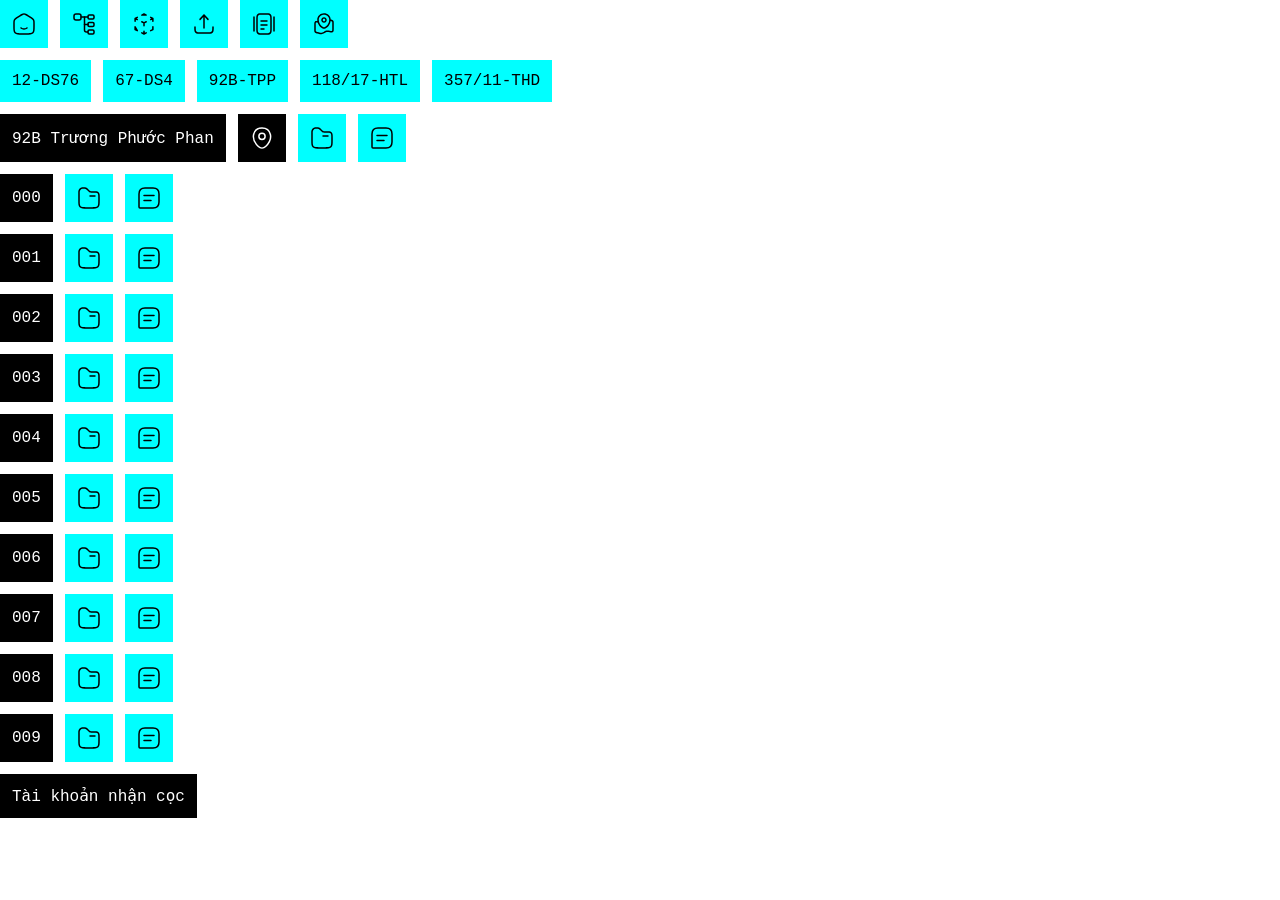
<file: house-3/index.html>
<!DOCTYPE html>
<html lang="vi">

<head>
    <meta charset="UTF-8">
    <meta name="robots" content="noindex, nofollow">
    <meta name="viewport" content="width=device-width, initial-scale=1.0">
    <title>92B Trương Phước Phan | Lâm Gia</title>

    <link rel="icon" href="/images/favicon/fav01.webp" type="image/webp">
    <link rel="stylesheet" href="/css/global.css">
</head>

<body>
    <header>
        <section>
            <a title="Home" href="/">
                <svg xmlns="http://www.w3.org/2000/svg" width="24" height="24" viewBox="0 0 24 24" fill="none">
                    <path
                        d="M9.44661 15.3975C9.11385 15.1508 8.64413 15.2206 8.39748 15.5534C8.15082 15.8862 8.22062 16.3559 8.55339 16.6025C9.5258 17.3233 10.715 17.75 12 17.75C13.285 17.75 14.4742 17.3233 15.4466 16.6025C15.7794 16.3559 15.8492 15.8862 15.6025 15.5534C15.3559 15.2206 14.8862 15.1508 14.5534 15.3975C13.825 15.9373 12.9459 16.25 12 16.25C11.0541 16.25 10.175 15.9373 9.44661 15.3975Z"
                        fill="currentColor"></path>
                    <path fill-rule="evenodd" clip-rule="evenodd"
                        d="M12 1.25C11.2919 1.25 10.6485 1.45282 9.95055 1.79224C9.27585 2.12035 8.49642 2.60409 7.52286 3.20832L5.45628 4.4909C4.53509 5.06261 3.79744 5.5204 3.2289 5.95581C2.64015 6.40669 2.18795 6.86589 1.86131 7.46263C1.53535 8.05812 1.38857 8.69174 1.31819 9.4407C1.24999 10.1665 1.24999 11.0541 1.25 12.1672V13.7799C1.24999 15.6837 1.24998 17.1866 1.4027 18.3616C1.55937 19.567 1.88856 20.5401 2.63236 21.3094C3.37958 22.0824 4.33046 22.4277 5.50761 22.5914C6.64849 22.75 8.10556 22.75 9.94185 22.75H14.0581C15.8944 22.75 17.3515 22.75 18.4924 22.5914C19.6695 22.4277 20.6204 22.0824 21.3676 21.3094C22.1114 20.5401 22.4406 19.567 22.5973 18.3616C22.75 17.1866 22.75 15.6838 22.75 13.7799V12.1672C22.75 11.0541 22.75 10.1665 22.6818 9.4407C22.6114 8.69174 22.4646 8.05812 22.1387 7.46263C21.8121 6.86589 21.3599 6.40669 20.7711 5.95581C20.2026 5.5204 19.4649 5.06262 18.5437 4.49091L16.4771 3.20831C15.5036 2.60409 14.7241 2.12034 14.0494 1.79224C13.3515 1.45282 12.7081 1.25 12 1.25ZM8.27953 4.50412C9.29529 3.87371 10.0095 3.43153 10.6065 3.1412C11.1882 2.85833 11.6002 2.75 12 2.75C12.3998 2.75 12.8118 2.85833 13.3935 3.14119C13.9905 3.43153 14.7047 3.87371 15.7205 4.50412L17.7205 5.74537C18.6813 6.34169 19.3559 6.76135 19.8591 7.1467C20.3487 7.52164 20.6303 7.83106 20.8229 8.18285C21.0162 8.53589 21.129 8.94865 21.1884 9.58104C21.2492 10.2286 21.25 11.0458 21.25 12.2039V13.725C21.25 15.6959 21.2485 17.1012 21.1098 18.1683C20.9736 19.2163 20.717 19.8244 20.2892 20.2669C19.8649 20.7058 19.2871 20.9664 18.2858 21.1057C17.2602 21.2483 15.9075 21.25 14 21.25H10C8.09247 21.25 6.73983 21.2483 5.71422 21.1057C4.71286 20.9664 4.13514 20.7058 3.71079 20.2669C3.28301 19.8244 3.02642 19.2163 2.89019 18.1683C2.75149 17.1012 2.75 15.6959 2.75 13.725V12.2039C2.75 11.0458 2.75076 10.2286 2.81161 9.58104C2.87103 8.94865 2.98385 8.53589 3.17709 8.18285C3.36965 7.83106 3.65133 7.52164 4.14092 7.1467C4.6441 6.76135 5.31869 6.34169 6.27953 5.74537L8.27953 4.50412Z"
                        fill="currentColor"></path>
                </svg>
            </a>
            <a title="App" href="https://quan-ly-phong-tro.lamkiemuy.workers.dev/" target="_blank">
                <svg xmlns="http://www.w3.org/2000/svg" width="24" height="24" viewBox="0 0 24 24" fill="none">
                    <path d="M7 8H4C2.9 8 2 7.1 2 6V4C2 2.9 2.9 2 4 2H7C8.1 2 9 2.9 9 4V6C9 7.1 8.1 8 7 8Z"
                        stroke="currentColor" stroke-width="1.5" stroke-linecap="round" stroke-linejoin="round"></path>
                    <path
                        d="M20.8 7H17.2C16.54 7 16 6.45999 16 5.79999V4.20001C16 3.54001 16.54 3 17.2 3H20.8C21.46 3 22 3.54001 22 4.20001V5.79999C22 6.45999 21.46 7 20.8 7Z"
                        stroke="currentColor" stroke-width="1.5" stroke-linecap="round" stroke-linejoin="round"></path>
                    <path
                        d="M20.8 14.5H17.2C16.54 14.5 16 13.96 16 13.3V11.7C16 11.04 16.54 10.5 17.2 10.5H20.8C21.46 10.5 22 11.04 22 11.7V13.3C22 13.96 21.46 14.5 20.8 14.5Z"
                        stroke="currentColor" stroke-width="1.5" stroke-linecap="round" stroke-linejoin="round"></path>
                    <path d="M9 5H16" stroke="currentColor" stroke-width="1.5" stroke-miterlimit="10"
                        stroke-linecap="round" stroke-linejoin="round"></path>
                    <path d="M12.5 5V18C12.5 19.1 13.4 20 14.5 20H16" stroke="currentColor" stroke-width="1.5"
                        stroke-miterlimit="10" stroke-linecap="round" stroke-linejoin="round"></path>
                    <path d="M12.5 12.5H16" stroke="currentColor" stroke-width="1.5" stroke-miterlimit="10"
                        stroke-linecap="round" stroke-linejoin="round"></path>
                    <path
                        d="M20.8 22H17.2C16.54 22 16 21.46 16 20.8V19.2C16 18.54 16.54 18 17.2 18H20.8C21.46 18 22 18.54 22 19.2V20.8C22 21.46 21.46 22 20.8 22Z"
                        stroke="currentColor" stroke-width="1.5" stroke-linecap="round" stroke-linejoin="round"></path>
                </svg>
            </a>
            <a title="Vacant"
                href="https://quan-ly-phong-tro.lamkiemuy.workers.dev/phong-trong/567e9a09f35ddf15723db24edd33124a27b9762c1c57fe55"
                target="_blank">
                <svg xmlns="http://www.w3.org/2000/svg" width="24" height="24" viewBox="0 0 24 24" fill="none">
                    <path
                        d="M18.67 18.67L20.89 17.56V14.78M14.22 9.78L12 10.89L14.22 9.78ZM12 10.89L9.77998 9.78L12 10.89ZM12 10.89V13.67V10.89ZM20.89 6.44L18.67 7.55L20.89 6.44ZM20.89 6.44L18.67 5.33L20.89 6.44ZM20.89 6.44V9.22V6.44ZM14.22 3.11L12 2L9.77998 3.11H14.22ZM3.10999 6.44L5.32999 5.33L3.10999 6.44ZM3.10999 6.44L5.32999 7.55L3.10999 6.44ZM3.10999 6.44V9.22V6.44ZM12 22L9.77998 20.89L12 22ZM12 22L14.22 20.89L12 22ZM12 22V19.22V22ZM5.32999 18.67L3.10999 17.56V14.78L5.32999 18.67Z"
                        stroke="currentColor" stroke-width="1.5" stroke-linecap="round" stroke-linejoin="round"></path>
                </svg>
            </a>
            <a title="Upload" href="https://forms.gle/dgCgg3q99FH7KKGh6" target="_blank">
                <svg xmlns="http://www.w3.org/2000/svg" width="24" height="24" viewBox="0 0 24 24" fill="none">
                    <path
                        d="M12.5535 2.49392C12.4114 2.33852 12.2106 2.25 12 2.25C11.7894 2.25 11.5886 2.33852 11.4465 2.49392L7.44648 6.86892C7.16698 7.17462 7.18822 7.64902 7.49392 7.92852C7.79963 8.20802 8.27402 8.18678 8.55352 7.88108L11.25 4.9318V16C11.25 16.4142 11.5858 16.75 12 16.75C12.4142 16.75 12.75 16.4142 12.75 16V4.9318L15.4465 7.88108C15.726 8.18678 16.2004 8.20802 16.5061 7.92852C16.8118 7.64902 16.833 7.17462 16.5535 6.86892L12.5535 2.49392Z"
                        fill="currentColor"></path>
                    <path
                        d="M3.75 15C3.75 14.5858 3.41422 14.25 3 14.25C2.58579 14.25 2.25 14.5858 2.25 15V15.0549C2.24998 16.4225 2.24996 17.5248 2.36652 18.3918C2.48754 19.2919 2.74643 20.0497 3.34835 20.6516C3.95027 21.2536 4.70814 21.5125 5.60825 21.6335C6.47522 21.75 7.57754 21.75 8.94513 21.75H15.0549C16.4225 21.75 17.5248 21.75 18.3918 21.6335C19.2919 21.5125 20.0497 21.2536 20.6517 20.6516C21.2536 20.0497 21.5125 19.2919 21.6335 18.3918C21.75 17.5248 21.75 16.4225 21.75 15.0549V15C21.75 14.5858 21.4142 14.25 21 14.25C20.5858 14.25 20.25 14.5858 20.25 15C20.25 16.4354 20.2484 17.4365 20.1469 18.1919C20.0482 18.9257 19.8678 19.3142 19.591 19.591C19.3142 19.8678 18.9257 20.0482 18.1919 20.1469C17.4365 20.2484 16.4354 20.25 15 20.25H9C7.56459 20.25 6.56347 20.2484 5.80812 20.1469C5.07435 20.0482 4.68577 19.8678 4.40901 19.591C4.13225 19.3142 3.9518 18.9257 3.85315 18.1919C3.75159 17.4365 3.75 16.4354 3.75 15Z"
                        fill="currentColor"></path>
                </svg>
            </a>
            <a title="Docs"
                href="https://drive.google.com/drive/folders/1_UD6WidZja25ObBW8aYjHd5q_n2ZWvZH?usp=drive_link"
                target="_blank">
                <svg xmlns="http://www.w3.org/2000/svg" width="24" height="24" viewBox="0 0 24 24" fill="none">
                    <path fill-rule="evenodd" clip-rule="evenodd"
                        d="M10.9451 1.25H13.0549C14.4225 1.24998 15.5248 1.24996 16.3918 1.36652C17.2919 1.48754 18.0497 1.74643 18.6516 2.34835C19.2536 2.95027 19.5125 3.70814 19.6335 4.60825C19.75 5.47522 19.75 6.57754 19.75 7.94513V16.0549C19.75 17.4225 19.75 18.5248 19.6335 19.3918C19.5125 20.2919 19.2536 21.0497 18.6516 21.6517C18.0497 22.2536 17.2919 22.5125 16.3918 22.6335C15.5248 22.75 14.4225 22.75 13.0549 22.75H10.9451C9.57754 22.75 8.47522 22.75 7.60825 22.6335C6.70814 22.5125 5.95027 22.2536 5.34835 21.6517C4.74643 21.0497 4.48754 20.2919 4.36652 19.3918C4.24996 18.5248 4.24998 17.4225 4.25 16.0549V7.94512C4.24998 6.57754 4.24996 5.47522 4.36652 4.60825C4.48754 3.70814 4.74643 2.95027 5.34835 2.34835C5.95027 1.74643 6.70814 1.48754 7.60825 1.36652C8.47522 1.24996 9.57754 1.24998 10.9451 1.25ZM7.80812 2.85315C7.07435 2.9518 6.68577 3.13225 6.40901 3.40901C6.13225 3.68577 5.9518 4.07435 5.85315 4.80812C5.75159 5.56347 5.75 6.56458 5.75 8V16C5.75 17.4354 5.75159 18.4365 5.85315 19.1919C5.9518 19.9257 6.13225 20.3142 6.40901 20.591C6.68577 20.8678 7.07434 21.0482 7.80812 21.1469C8.56347 21.2484 9.56458 21.25 11 21.25H13C14.4354 21.25 15.4365 21.2484 16.1919 21.1469C16.9257 21.0482 17.3142 20.8678 17.591 20.591C17.8678 20.3142 18.0482 19.9257 18.1469 19.1919C18.2484 18.4365 18.25 17.4354 18.25 16V8C18.25 6.56459 18.2484 5.56347 18.1469 4.80812C18.0482 4.07435 17.8678 3.68577 17.591 3.40901C17.3142 3.13225 16.9257 2.9518 16.1919 2.85315C15.4365 2.75159 14.4354 2.75 13 2.75H11C9.56458 2.75 8.56347 2.75159 7.80812 2.85315ZM2 4.25C2.41421 4.25 2.75 4.58579 2.75 5V19C2.75 19.4142 2.41421 19.75 2 19.75C1.58579 19.75 1.25 19.4142 1.25 19V5C1.25 4.58579 1.58579 4.25 2 4.25ZM22 4.25C22.4142 4.25 22.75 4.58579 22.75 5V19C22.75 19.4142 22.4142 19.75 22 19.75C21.5858 19.75 21.25 19.4142 21.25 19V5C21.25 4.58579 21.5858 4.25 22 4.25ZM8.25 9C8.25 8.58579 8.58579 8.25 9 8.25H15C15.4142 8.25 15.75 8.58579 15.75 9C15.75 9.41422 15.4142 9.75 15 9.75H9C8.58579 9.75 8.25 9.41422 8.25 9ZM8.25 13C8.25 12.5858 8.58579 12.25 9 12.25H15C15.4142 12.25 15.75 12.5858 15.75 13C15.75 13.4142 15.4142 13.75 15 13.75H9C8.58579 13.75 8.25 13.4142 8.25 13ZM8.25 17C8.25 16.5858 8.58579 16.25 9 16.25H12C12.4142 16.25 12.75 16.5858 12.75 17C12.75 17.4142 12.4142 17.75 12 17.75H9C8.58579 17.75 8.25 17.4142 8.25 17Z"
                        fill="currentColor"></path>
                </svg>
            </a>
            <a title="Map"
                href="https://www.google.com/maps/d/viewer?mid=1X9MuY_GAWXjPFYByPNaegiHbpPph6sg&ll=10.75116985636708%2C106.62525554042281&z=13"
                target="_blank">
                <svg xmlns="http://www.w3.org/2000/svg" width="24" height="24" viewBox="0 0 24 24" fill="none">
                    <path fill-rule="evenodd" clip-rule="evenodd"
                        d="M5.25 7.70031C5.25 4.10215 8.30876 1.25 12 1.25C15.608 1.25 18.6116 3.97488 18.7454 7.45788L19.2231 7.61714C19.6863 7.77148 20.0922 7.90676 20.4142 8.05657C20.7623 8.21853 21.0814 8.42714 21.3253 8.76554C21.5692 9.10394 21.6662 9.47259 21.7098 9.85407C21.7501 10.207 21.75 10.6348 21.75 11.123V16.8712C21.75 17.4806 21.7501 18.0005 21.7028 18.4176C21.653 18.8563 21.5418 19.2875 21.2404 19.6553C21.0674 19.8665 20.8573 20.0445 20.6205 20.1805C20.2081 20.4173 19.7645 20.4561 19.3236 20.433C18.9044 20.4111 18.3915 20.3256 17.7904 20.2254L17.7488 20.2185C16.456 20.003 15.9351 19.9216 15.4274 19.9641C15.2417 19.9796 15.0571 20.0074 14.875 20.0471C14.3774 20.1558 13.8988 20.3891 12.716 20.9805C12.6749 21.0011 12.6342 21.0214 12.594 21.0415C11.2114 21.7331 10.3595 22.1592 9.44031 22.2923C9.16384 22.3323 8.88482 22.3522 8.60546 22.3516C7.67668 22.3499 6.77995 22.0508 5.32536 21.5657C5.28328 21.5517 5.24074 21.5375 5.19772 21.5231L4.81415 21.3953L4.77684 21.3828C4.31373 21.2285 3.90783 21.0932 3.5858 20.9434C3.23766 20.7815 2.91861 20.5729 2.67471 20.2345C2.4308 19.8961 2.33379 19.5274 2.29024 19.1459C2.24995 18.793 2.24997 18.3652 2.25 17.877L2.25 12.8572C2.24997 12.0711 2.24994 11.4085 2.31729 10.8895C2.38759 10.3478 2.54652 9.81811 2.98262 9.4198C3.11082 9.30271 3.25213 9.20085 3.40375 9.11626C3.91953 8.8285 4.47226 8.84521 5.00841 8.94983C5.11717 8.97105 5.23109 8.99718 5.35019 9.02754C5.28411 8.5817 5.25 8.13723 5.25 7.70031ZM5.74869 10.7093C5.32072 10.5713 4.99224 10.475 4.72113 10.4221C4.32599 10.345 4.19646 10.3917 4.13459 10.4262C4.08405 10.4544 4.03694 10.4883 3.99421 10.5274C3.9419 10.5751 3.85663 10.6833 3.80482 11.0825C3.75151 11.4933 3.75 12.0575 3.75 12.908V17.8377C3.75 18.3768 3.75114 18.7181 3.78055 18.9758C3.80779 19.2143 3.85234 19.303 3.89157 19.3574C3.9308 19.4118 4.00083 19.4821 4.21849 19.5834C4.45364 19.6928 4.77709 19.8018 5.28849 19.9723L5.67205 20.1001C7.29563 20.6413 7.95089 20.8504 8.6083 20.8516C8.81478 20.852 9.02101 20.8374 9.22537 20.8078C9.87582 20.7136 10.5009 20.411 12.0452 19.6389C12.0765 19.6232 12.1074 19.6078 12.138 19.5925C13.1987 19.062 13.852 18.7352 14.555 18.5817C14.8014 18.5279 15.051 18.4903 15.3023 18.4693C16.0193 18.4093 16.7344 18.5286 17.8945 18.7221C17.9278 18.7276 17.9614 18.7332 17.9954 18.7389C18.6497 18.8479 19.0779 18.9181 19.4019 18.9351C19.7138 18.9514 19.821 18.9098 19.8735 18.8797C19.9524 18.8344 20.0225 18.775 20.0801 18.7046C20.1185 18.6578 20.1771 18.5589 20.2123 18.2486C20.2489 17.9262 20.25 17.4923 20.25 16.829V11.1623C20.25 10.6232 20.2489 10.2819 20.2195 10.0242C20.1922 9.7857 20.1477 9.69703 20.1084 9.64261C20.0692 9.58818 19.9992 9.51787 19.7815 9.41661C19.5464 9.30722 19.2229 9.19821 18.7115 9.02774L18.6527 9.00813C18.4625 10.3095 17.9996 11.6233 17.3173 12.7959C16.4048 14.364 15.0697 15.7299 13.3971 16.4595C12.5094 16.8468 11.4906 16.8468 10.6029 16.4595C8.93027 15.7299 7.59519 14.364 6.68273 12.7959C6.29871 12.136 5.9842 11.4313 5.74869 10.7093ZM12 2.75C9.06383 2.75 6.75 5.00208 6.75 7.70031C6.75 9.11775 7.18744 10.6808 7.97922 12.0415C8.77121 13.4026 9.88753 14.5109 11.2027 15.0847C11.708 15.3051 12.292 15.3051 12.7973 15.0847C14.1125 14.5109 15.2288 13.4026 16.0208 12.0415C16.8126 10.6808 17.25 9.11775 17.25 7.70031C17.25 5.00208 14.9362 2.75 12 2.75ZM12 6.75C11.3096 6.75 10.75 7.30964 10.75 8C10.75 8.69036 11.3096 9.25 12 9.25C12.6904 9.25 13.25 8.69036 13.25 8C13.25 7.30964 12.6904 6.75 12 6.75ZM9.25 8C9.25 6.48122 10.4812 5.25 12 5.25C13.5188 5.25 14.75 6.48122 14.75 8C14.75 9.51878 13.5188 10.75 12 10.75C10.4812 10.75 9.25 9.51878 9.25 8Z"
                        fill="currentColor"></path>
                </svg>
            </a>
        </section>
        <section>
            <a href="/house-1/">12-DS76</a>
            <a href="/house-2/">67-DS4</a>
            <a href="/house-3/">92B-TPP</a>
            <a href="/house-4/">118/17-HTL</a>
            <a href="/house-5/">357/11-THD</a>
        </section>
    </header>
    <main>
        <section class="houseTable">
            <div>
                <button data-copy="92B Trương Phước Phan">
                    92B Trương Phước Phan
                </button>
                <button data-copy="https://maps.app.goo.gl/swtzacB2KRPRPKfD7">
                    <svg xmlns="http://www.w3.org/2000/svg" width="24" height="24" viewBox="0 0 24 24" fill="none">
                        <path
                            d="M12 13.4299C13.7231 13.4299 15.12 12.0331 15.12 10.3099C15.12 8.58681 13.7231 7.18994 12 7.18994C10.2769 7.18994 8.88 8.58681 8.88 10.3099C8.88 12.0331 10.2769 13.4299 12 13.4299Z"
                            stroke="currentColor" stroke-width="1.5"></path>
                        <path
                            d="M3.62001 8.49C5.59001 -0.169998 18.42 -0.159997 20.38 8.5C21.53 13.58 18.37 17.88 15.6 20.54C13.59 22.48 10.41 22.48 8.39001 20.54C5.63001 17.88 2.47001 13.57 3.62001 8.49Z"
                            stroke="currentColor" stroke-width="1.5"></path>
                    </svg>
                </button>
                <a href="https://drive.google.com/drive/folders/1003AFKKqvh3Igjikw_r5HGNOLMJM6Gcs?usp=drive_link"
                    target="_blank">
                    <svg xmlns="http://www.w3.org/2000/svg" width="24" height="24" viewBox="0 0 24 24" fill="none">
                        <path fill-rule="evenodd" clip-rule="evenodd"
                            d="M6.85929 1.25001C6.88904 1.25001 6.91919 1.25002 6.94976 1.25002L6.98675 1.25001C7.33818 1.24999 7.56433 1.24998 7.78542 1.27065C8.7367 1.35961 9.63905 1.73337 10.3746 2.34313C10.5456 2.48485 10.7055 2.64477 10.954 2.89329L11.5303 3.46969C12.3761 4.3154 12.7012 4.6311 13.0768 4.84005C13.2948 4.96134 13.526 5.05713 13.766 5.12552C14.1793 5.24333 14.6324 5.25002 15.8284 5.25002L16.253 5.25002C17.526 5.25 18.5521 5.24998 19.364 5.35206C20.2054 5.45784 20.9204 5.68358 21.5077 6.21185C21.6061 6.30032 21.6997 6.39394 21.7882 6.49231C22.3165 7.07965 22.5422 7.79459 22.648 8.63601C22.75 9.4479 22.75 10.4741 22.75 11.747V14.0564C22.75 15.8942 22.75 17.3498 22.5969 18.489C22.4393 19.6615 22.1071 20.6104 21.3588 21.3588C20.6104 22.1071 19.6615 22.4393 18.489 22.5969C17.3498 22.75 15.8942 22.75 14.0564 22.75H9.94361C8.10584 22.75 6.65021 22.75 5.51099 22.5969C4.33857 22.4393 3.38962 22.1071 2.64126 21.3588C1.8929 20.6104 1.56078 19.6615 1.40315 18.489C1.24999 17.3498 1.25 15.8942 1.25002 14.0564L1.25002 6.94976C1.25002 6.91919 1.25001 6.88904 1.25001 6.85929C1.2499 6.06338 1.24982 5.55685 1.33237 5.11935C1.6949 3.19788 3.19788 1.6949 5.11935 1.33237C5.55685 1.24982 6.06338 1.2499 6.85929 1.25001ZM6.94976 2.75002C6.03312 2.75002 5.67873 2.75329 5.39746 2.80636C4.08277 3.05441 3.05441 4.08277 2.80636 5.39746C2.75329 5.67873 2.75002 6.03312 2.75002 6.94976V14C2.75002 15.9068 2.75161 17.2615 2.88978 18.2892C3.02504 19.2953 3.27871 19.8749 3.70192 20.2981C4.12513 20.7213 4.70478 20.975 5.71087 21.1103C6.73853 21.2484 8.0932 21.25 10 21.25H14C15.9068 21.25 17.2615 21.2484 18.2892 21.1103C19.2953 20.975 19.8749 20.7213 20.2981 20.2981C20.7213 19.8749 20.975 19.2953 21.1103 18.2892C21.2484 17.2615 21.25 15.9068 21.25 14V11.7979C21.25 10.4621 21.2486 9.5305 21.1597 8.82312C21.0731 8.13448 20.9141 7.76356 20.6729 7.49539C20.6198 7.43637 20.5637 7.3802 20.5046 7.32712C20.2365 7.08592 19.8656 6.92692 19.1769 6.84034C18.4695 6.75141 17.538 6.75002 16.2021 6.75002H15.8284C15.7912 6.75002 15.7545 6.75002 15.7182 6.75003C14.6702 6.75025 13.9944 6.75038 13.3548 6.56806C13.0041 6.46811 12.6661 6.32811 12.3475 6.15083C11.7663 5.82747 11.2885 5.3495 10.5476 4.60833C10.522 4.58265 10.496 4.55666 10.4697 4.53035L9.91943 3.98009C9.63616 3.69682 9.52778 3.58951 9.41731 3.49793C8.91403 3.08073 8.29664 2.825 7.64576 2.76413C7.50289 2.75077 7.35038 2.75002 6.94976 2.75002ZM12.25 10C12.25 9.5858 12.5858 9.25002 13 9.25002H18C18.4142 9.25002 18.75 9.5858 18.75 10C18.75 10.4142 18.4142 10.75 18 10.75H13C12.5858 10.75 12.25 10.4142 12.25 10Z"
                            fill="currentColor"></path>
                    </svg>
                </a>
                <a href="https://zalo.me/g/lcqhpp719" target="_blank">
                    <svg xmlns="http://www.w3.org/2000/svg" width="24" height="24" viewBox="0 0 24 24" fill="none">
                        <path d="M16 2H8C4 2 2 4 2 8V21C2 21.55 2.45 22 3 22H16C20 22 22 20 22 16V8C22 4 20 2 16 2Z"
                            stroke="currentColor" stroke-width="1.5" stroke-linecap="round" stroke-linejoin="round">
                        </path>
                        <path d="M7 9.5H17" stroke="currentColor" stroke-width="1.5" stroke-miterlimit="10"
                            stroke-linecap="round" stroke-linejoin="round"></path>
                        <path d="M7 14.5H14" stroke="currentColor" stroke-width="1.5" stroke-miterlimit="10"
                            stroke-linecap="round" stroke-linejoin="round"></path>
                    </svg>
                </a>
            </div>
            <div>
                <button data-copy="000 nhà 92B Trương Phước Phan">
                    000
                </button>
                <a href="https://drive.google.com/drive/folders/11FLpdh0VIysvBI6miA2g9biZ5KkmcsHp?usp=drive_link"
                    target="_blank">
                    <svg xmlns="http://www.w3.org/2000/svg" width="24" height="24" viewBox="0 0 24 24" fill="none">
                        <path fill-rule="evenodd" clip-rule="evenodd"
                            d="M6.85929 1.25001C6.88904 1.25001 6.91919 1.25002 6.94976 1.25002L6.98675 1.25001C7.33818 1.24999 7.56433 1.24998 7.78542 1.27065C8.7367 1.35961 9.63905 1.73337 10.3746 2.34313C10.5456 2.48485 10.7055 2.64477 10.954 2.89329L11.5303 3.46969C12.3761 4.3154 12.7012 4.6311 13.0768 4.84005C13.2948 4.96134 13.526 5.05713 13.766 5.12552C14.1793 5.24333 14.6324 5.25002 15.8284 5.25002L16.253 5.25002C17.526 5.25 18.5521 5.24998 19.364 5.35206C20.2054 5.45784 20.9204 5.68358 21.5077 6.21185C21.6061 6.30032 21.6997 6.39394 21.7882 6.49231C22.3165 7.07965 22.5422 7.79459 22.648 8.63601C22.75 9.4479 22.75 10.4741 22.75 11.747V14.0564C22.75 15.8942 22.75 17.3498 22.5969 18.489C22.4393 19.6615 22.1071 20.6104 21.3588 21.3588C20.6104 22.1071 19.6615 22.4393 18.489 22.5969C17.3498 22.75 15.8942 22.75 14.0564 22.75H9.94361C8.10584 22.75 6.65021 22.75 5.51099 22.5969C4.33857 22.4393 3.38962 22.1071 2.64126 21.3588C1.8929 20.6104 1.56078 19.6615 1.40315 18.489C1.24999 17.3498 1.25 15.8942 1.25002 14.0564L1.25002 6.94976C1.25002 6.91919 1.25001 6.88904 1.25001 6.85929C1.2499 6.06338 1.24982 5.55685 1.33237 5.11935C1.6949 3.19788 3.19788 1.6949 5.11935 1.33237C5.55685 1.24982 6.06338 1.2499 6.85929 1.25001ZM6.94976 2.75002C6.03312 2.75002 5.67873 2.75329 5.39746 2.80636C4.08277 3.05441 3.05441 4.08277 2.80636 5.39746C2.75329 5.67873 2.75002 6.03312 2.75002 6.94976V14C2.75002 15.9068 2.75161 17.2615 2.88978 18.2892C3.02504 19.2953 3.27871 19.8749 3.70192 20.2981C4.12513 20.7213 4.70478 20.975 5.71087 21.1103C6.73853 21.2484 8.0932 21.25 10 21.25H14C15.9068 21.25 17.2615 21.2484 18.2892 21.1103C19.2953 20.975 19.8749 20.7213 20.2981 20.2981C20.7213 19.8749 20.975 19.2953 21.1103 18.2892C21.2484 17.2615 21.25 15.9068 21.25 14V11.7979C21.25 10.4621 21.2486 9.5305 21.1597 8.82312C21.0731 8.13448 20.9141 7.76356 20.6729 7.49539C20.6198 7.43637 20.5637 7.3802 20.5046 7.32712C20.2365 7.08592 19.8656 6.92692 19.1769 6.84034C18.4695 6.75141 17.538 6.75002 16.2021 6.75002H15.8284C15.7912 6.75002 15.7545 6.75002 15.7182 6.75003C14.6702 6.75025 13.9944 6.75038 13.3548 6.56806C13.0041 6.46811 12.6661 6.32811 12.3475 6.15083C11.7663 5.82747 11.2885 5.3495 10.5476 4.60833C10.522 4.58265 10.496 4.55666 10.4697 4.53035L9.91943 3.98009C9.63616 3.69682 9.52778 3.58951 9.41731 3.49793C8.91403 3.08073 8.29664 2.825 7.64576 2.76413C7.50289 2.75077 7.35038 2.75002 6.94976 2.75002ZM12.25 10C12.25 9.5858 12.5858 9.25002 13 9.25002H18C18.4142 9.25002 18.75 9.5858 18.75 10C18.75 10.4142 18.4142 10.75 18 10.75H13C12.5858 10.75 12.25 10.4142 12.25 10Z"
                            fill="currentColor"></path>
                    </svg>
                </a>
                <a href="https://zalo.me/g/ulyhqn659" target="_blank">
                    <svg xmlns="http://www.w3.org/2000/svg" width="24" height="24" viewBox="0 0 24 24" fill="none">
                        <path d="M16 2H8C4 2 2 4 2 8V21C2 21.55 2.45 22 3 22H16C20 22 22 20 22 16V8C22 4 20 2 16 2Z"
                            stroke="currentColor" stroke-width="1.5" stroke-linecap="round" stroke-linejoin="round">
                        </path>
                        <path d="M7 9.5H17" stroke="currentColor" stroke-width="1.5" stroke-miterlimit="10"
                            stroke-linecap="round" stroke-linejoin="round"></path>
                        <path d="M7 14.5H14" stroke="currentColor" stroke-width="1.5" stroke-miterlimit="10"
                            stroke-linecap="round" stroke-linejoin="round"></path>
                    </svg>
                </a>
            </div>
            <div>
                <button data-copy="001 nhà 92B Trương Phước Phan">
                    001
                </button>
                <a href="https://drive.google.com/drive/folders/11FzNS4iXcwSrM4hWwmvkojb07KvpG9RZ?usp=drive_link"
                    target="_blank">
                    <svg xmlns="http://www.w3.org/2000/svg" width="24" height="24" viewBox="0 0 24 24" fill="none">
                        <path fill-rule="evenodd" clip-rule="evenodd"
                            d="M6.85929 1.25001C6.88904 1.25001 6.91919 1.25002 6.94976 1.25002L6.98675 1.25001C7.33818 1.24999 7.56433 1.24998 7.78542 1.27065C8.7367 1.35961 9.63905 1.73337 10.3746 2.34313C10.5456 2.48485 10.7055 2.64477 10.954 2.89329L11.5303 3.46969C12.3761 4.3154 12.7012 4.6311 13.0768 4.84005C13.2948 4.96134 13.526 5.05713 13.766 5.12552C14.1793 5.24333 14.6324 5.25002 15.8284 5.25002L16.253 5.25002C17.526 5.25 18.5521 5.24998 19.364 5.35206C20.2054 5.45784 20.9204 5.68358 21.5077 6.21185C21.6061 6.30032 21.6997 6.39394 21.7882 6.49231C22.3165 7.07965 22.5422 7.79459 22.648 8.63601C22.75 9.4479 22.75 10.4741 22.75 11.747V14.0564C22.75 15.8942 22.75 17.3498 22.5969 18.489C22.4393 19.6615 22.1071 20.6104 21.3588 21.3588C20.6104 22.1071 19.6615 22.4393 18.489 22.5969C17.3498 22.75 15.8942 22.75 14.0564 22.75H9.94361C8.10584 22.75 6.65021 22.75 5.51099 22.5969C4.33857 22.4393 3.38962 22.1071 2.64126 21.3588C1.8929 20.6104 1.56078 19.6615 1.40315 18.489C1.24999 17.3498 1.25 15.8942 1.25002 14.0564L1.25002 6.94976C1.25002 6.91919 1.25001 6.88904 1.25001 6.85929C1.2499 6.06338 1.24982 5.55685 1.33237 5.11935C1.6949 3.19788 3.19788 1.6949 5.11935 1.33237C5.55685 1.24982 6.06338 1.2499 6.85929 1.25001ZM6.94976 2.75002C6.03312 2.75002 5.67873 2.75329 5.39746 2.80636C4.08277 3.05441 3.05441 4.08277 2.80636 5.39746C2.75329 5.67873 2.75002 6.03312 2.75002 6.94976V14C2.75002 15.9068 2.75161 17.2615 2.88978 18.2892C3.02504 19.2953 3.27871 19.8749 3.70192 20.2981C4.12513 20.7213 4.70478 20.975 5.71087 21.1103C6.73853 21.2484 8.0932 21.25 10 21.25H14C15.9068 21.25 17.2615 21.2484 18.2892 21.1103C19.2953 20.975 19.8749 20.7213 20.2981 20.2981C20.7213 19.8749 20.975 19.2953 21.1103 18.2892C21.2484 17.2615 21.25 15.9068 21.25 14V11.7979C21.25 10.4621 21.2486 9.5305 21.1597 8.82312C21.0731 8.13448 20.9141 7.76356 20.6729 7.49539C20.6198 7.43637 20.5637 7.3802 20.5046 7.32712C20.2365 7.08592 19.8656 6.92692 19.1769 6.84034C18.4695 6.75141 17.538 6.75002 16.2021 6.75002H15.8284C15.7912 6.75002 15.7545 6.75002 15.7182 6.75003C14.6702 6.75025 13.9944 6.75038 13.3548 6.56806C13.0041 6.46811 12.6661 6.32811 12.3475 6.15083C11.7663 5.82747 11.2885 5.3495 10.5476 4.60833C10.522 4.58265 10.496 4.55666 10.4697 4.53035L9.91943 3.98009C9.63616 3.69682 9.52778 3.58951 9.41731 3.49793C8.91403 3.08073 8.29664 2.825 7.64576 2.76413C7.50289 2.75077 7.35038 2.75002 6.94976 2.75002ZM12.25 10C12.25 9.5858 12.5858 9.25002 13 9.25002H18C18.4142 9.25002 18.75 9.5858 18.75 10C18.75 10.4142 18.4142 10.75 18 10.75H13C12.5858 10.75 12.25 10.4142 12.25 10Z"
                            fill="currentColor"></path>
                    </svg>
                </a>
                <a href="https://zalo.me/g/yurvso042" target="_blank">
                    <svg xmlns="http://www.w3.org/2000/svg" width="24" height="24" viewBox="0 0 24 24" fill="none">
                        <path d="M16 2H8C4 2 2 4 2 8V21C2 21.55 2.45 22 3 22H16C20 22 22 20 22 16V8C22 4 20 2 16 2Z"
                            stroke="currentColor" stroke-width="1.5" stroke-linecap="round" stroke-linejoin="round">
                        </path>
                        <path d="M7 9.5H17" stroke="currentColor" stroke-width="1.5" stroke-miterlimit="10"
                            stroke-linecap="round" stroke-linejoin="round"></path>
                        <path d="M7 14.5H14" stroke="currentColor" stroke-width="1.5" stroke-miterlimit="10"
                            stroke-linecap="round" stroke-linejoin="round"></path>
                    </svg>
                </a>
            </div>
            <div>
                <button data-copy="002 nhà 92B Trương Phước Phan">
                    002
                </button>
                <a href="https://drive.google.com/drive/folders/11MrVSkftjVkbvQkWxoPpCwWhN911VxoA?usp=drive_link"
                    target="_blank">
                    <svg xmlns="http://www.w3.org/2000/svg" width="24" height="24" viewBox="0 0 24 24" fill="none">
                        <path fill-rule="evenodd" clip-rule="evenodd"
                            d="M6.85929 1.25001C6.88904 1.25001 6.91919 1.25002 6.94976 1.25002L6.98675 1.25001C7.33818 1.24999 7.56433 1.24998 7.78542 1.27065C8.7367 1.35961 9.63905 1.73337 10.3746 2.34313C10.5456 2.48485 10.7055 2.64477 10.954 2.89329L11.5303 3.46969C12.3761 4.3154 12.7012 4.6311 13.0768 4.84005C13.2948 4.96134 13.526 5.05713 13.766 5.12552C14.1793 5.24333 14.6324 5.25002 15.8284 5.25002L16.253 5.25002C17.526 5.25 18.5521 5.24998 19.364 5.35206C20.2054 5.45784 20.9204 5.68358 21.5077 6.21185C21.6061 6.30032 21.6997 6.39394 21.7882 6.49231C22.3165 7.07965 22.5422 7.79459 22.648 8.63601C22.75 9.4479 22.75 10.4741 22.75 11.747V14.0564C22.75 15.8942 22.75 17.3498 22.5969 18.489C22.4393 19.6615 22.1071 20.6104 21.3588 21.3588C20.6104 22.1071 19.6615 22.4393 18.489 22.5969C17.3498 22.75 15.8942 22.75 14.0564 22.75H9.94361C8.10584 22.75 6.65021 22.75 5.51099 22.5969C4.33857 22.4393 3.38962 22.1071 2.64126 21.3588C1.8929 20.6104 1.56078 19.6615 1.40315 18.489C1.24999 17.3498 1.25 15.8942 1.25002 14.0564L1.25002 6.94976C1.25002 6.91919 1.25001 6.88904 1.25001 6.85929C1.2499 6.06338 1.24982 5.55685 1.33237 5.11935C1.6949 3.19788 3.19788 1.6949 5.11935 1.33237C5.55685 1.24982 6.06338 1.2499 6.85929 1.25001ZM6.94976 2.75002C6.03312 2.75002 5.67873 2.75329 5.39746 2.80636C4.08277 3.05441 3.05441 4.08277 2.80636 5.39746C2.75329 5.67873 2.75002 6.03312 2.75002 6.94976V14C2.75002 15.9068 2.75161 17.2615 2.88978 18.2892C3.02504 19.2953 3.27871 19.8749 3.70192 20.2981C4.12513 20.7213 4.70478 20.975 5.71087 21.1103C6.73853 21.2484 8.0932 21.25 10 21.25H14C15.9068 21.25 17.2615 21.2484 18.2892 21.1103C19.2953 20.975 19.8749 20.7213 20.2981 20.2981C20.7213 19.8749 20.975 19.2953 21.1103 18.2892C21.2484 17.2615 21.25 15.9068 21.25 14V11.7979C21.25 10.4621 21.2486 9.5305 21.1597 8.82312C21.0731 8.13448 20.9141 7.76356 20.6729 7.49539C20.6198 7.43637 20.5637 7.3802 20.5046 7.32712C20.2365 7.08592 19.8656 6.92692 19.1769 6.84034C18.4695 6.75141 17.538 6.75002 16.2021 6.75002H15.8284C15.7912 6.75002 15.7545 6.75002 15.7182 6.75003C14.6702 6.75025 13.9944 6.75038 13.3548 6.56806C13.0041 6.46811 12.6661 6.32811 12.3475 6.15083C11.7663 5.82747 11.2885 5.3495 10.5476 4.60833C10.522 4.58265 10.496 4.55666 10.4697 4.53035L9.91943 3.98009C9.63616 3.69682 9.52778 3.58951 9.41731 3.49793C8.91403 3.08073 8.29664 2.825 7.64576 2.76413C7.50289 2.75077 7.35038 2.75002 6.94976 2.75002ZM12.25 10C12.25 9.5858 12.5858 9.25002 13 9.25002H18C18.4142 9.25002 18.75 9.5858 18.75 10C18.75 10.4142 18.4142 10.75 18 10.75H13C12.5858 10.75 12.25 10.4142 12.25 10Z"
                            fill="currentColor"></path>
                    </svg>
                </a>
                <a href="https://zalo.me/g/qrjmule7zpiyvbdsvspj" target="_blank">
                    <svg xmlns="http://www.w3.org/2000/svg" width="24" height="24" viewBox="0 0 24 24" fill="none">
                        <path d="M16 2H8C4 2 2 4 2 8V21C2 21.55 2.45 22 3 22H16C20 22 22 20 22 16V8C22 4 20 2 16 2Z"
                            stroke="currentColor" stroke-width="1.5" stroke-linecap="round" stroke-linejoin="round">
                        </path>
                        <path d="M7 9.5H17" stroke="currentColor" stroke-width="1.5" stroke-miterlimit="10"
                            stroke-linecap="round" stroke-linejoin="round"></path>
                        <path d="M7 14.5H14" stroke="currentColor" stroke-width="1.5" stroke-miterlimit="10"
                            stroke-linecap="round" stroke-linejoin="round"></path>
                    </svg>
                </a>
            </div>
            <div>
                <button data-copy="003 nhà 92B Trương Phước Phan">
                    003
                </button>
                <a href="https://drive.google.com/drive/folders/11PPChFt_Bw81j-k35tjzzoHuMjjSuEJC?usp=drive_link"
                    target="_blank">
                    <svg xmlns="http://www.w3.org/2000/svg" width="24" height="24" viewBox="0 0 24 24" fill="none">
                        <path fill-rule="evenodd" clip-rule="evenodd"
                            d="M6.85929 1.25001C6.88904 1.25001 6.91919 1.25002 6.94976 1.25002L6.98675 1.25001C7.33818 1.24999 7.56433 1.24998 7.78542 1.27065C8.7367 1.35961 9.63905 1.73337 10.3746 2.34313C10.5456 2.48485 10.7055 2.64477 10.954 2.89329L11.5303 3.46969C12.3761 4.3154 12.7012 4.6311 13.0768 4.84005C13.2948 4.96134 13.526 5.05713 13.766 5.12552C14.1793 5.24333 14.6324 5.25002 15.8284 5.25002L16.253 5.25002C17.526 5.25 18.5521 5.24998 19.364 5.35206C20.2054 5.45784 20.9204 5.68358 21.5077 6.21185C21.6061 6.30032 21.6997 6.39394 21.7882 6.49231C22.3165 7.07965 22.5422 7.79459 22.648 8.63601C22.75 9.4479 22.75 10.4741 22.75 11.747V14.0564C22.75 15.8942 22.75 17.3498 22.5969 18.489C22.4393 19.6615 22.1071 20.6104 21.3588 21.3588C20.6104 22.1071 19.6615 22.4393 18.489 22.5969C17.3498 22.75 15.8942 22.75 14.0564 22.75H9.94361C8.10584 22.75 6.65021 22.75 5.51099 22.5969C4.33857 22.4393 3.38962 22.1071 2.64126 21.3588C1.8929 20.6104 1.56078 19.6615 1.40315 18.489C1.24999 17.3498 1.25 15.8942 1.25002 14.0564L1.25002 6.94976C1.25002 6.91919 1.25001 6.88904 1.25001 6.85929C1.2499 6.06338 1.24982 5.55685 1.33237 5.11935C1.6949 3.19788 3.19788 1.6949 5.11935 1.33237C5.55685 1.24982 6.06338 1.2499 6.85929 1.25001ZM6.94976 2.75002C6.03312 2.75002 5.67873 2.75329 5.39746 2.80636C4.08277 3.05441 3.05441 4.08277 2.80636 5.39746C2.75329 5.67873 2.75002 6.03312 2.75002 6.94976V14C2.75002 15.9068 2.75161 17.2615 2.88978 18.2892C3.02504 19.2953 3.27871 19.8749 3.70192 20.2981C4.12513 20.7213 4.70478 20.975 5.71087 21.1103C6.73853 21.2484 8.0932 21.25 10 21.25H14C15.9068 21.25 17.2615 21.2484 18.2892 21.1103C19.2953 20.975 19.8749 20.7213 20.2981 20.2981C20.7213 19.8749 20.975 19.2953 21.1103 18.2892C21.2484 17.2615 21.25 15.9068 21.25 14V11.7979C21.25 10.4621 21.2486 9.5305 21.1597 8.82312C21.0731 8.13448 20.9141 7.76356 20.6729 7.49539C20.6198 7.43637 20.5637 7.3802 20.5046 7.32712C20.2365 7.08592 19.8656 6.92692 19.1769 6.84034C18.4695 6.75141 17.538 6.75002 16.2021 6.75002H15.8284C15.7912 6.75002 15.7545 6.75002 15.7182 6.75003C14.6702 6.75025 13.9944 6.75038 13.3548 6.56806C13.0041 6.46811 12.6661 6.32811 12.3475 6.15083C11.7663 5.82747 11.2885 5.3495 10.5476 4.60833C10.522 4.58265 10.496 4.55666 10.4697 4.53035L9.91943 3.98009C9.63616 3.69682 9.52778 3.58951 9.41731 3.49793C8.91403 3.08073 8.29664 2.825 7.64576 2.76413C7.50289 2.75077 7.35038 2.75002 6.94976 2.75002ZM12.25 10C12.25 9.5858 12.5858 9.25002 13 9.25002H18C18.4142 9.25002 18.75 9.5858 18.75 10C18.75 10.4142 18.4142 10.75 18 10.75H13C12.5858 10.75 12.25 10.4142 12.25 10Z"
                            fill="currentColor"></path>
                    </svg>
                </a>
                <a href="https://zalo.me/g/iubrg5uavs9duzwva9qp" target="_blank">
                    <svg xmlns="http://www.w3.org/2000/svg" width="24" height="24" viewBox="0 0 24 24" fill="none">
                        <path d="M16 2H8C4 2 2 4 2 8V21C2 21.55 2.45 22 3 22H16C20 22 22 20 22 16V8C22 4 20 2 16 2Z"
                            stroke="currentColor" stroke-width="1.5" stroke-linecap="round" stroke-linejoin="round">
                        </path>
                        <path d="M7 9.5H17" stroke="currentColor" stroke-width="1.5" stroke-miterlimit="10"
                            stroke-linecap="round" stroke-linejoin="round"></path>
                        <path d="M7 14.5H14" stroke="currentColor" stroke-width="1.5" stroke-miterlimit="10"
                            stroke-linecap="round" stroke-linejoin="round"></path>
                    </svg>
                </a>
            </div>
            <div>
                <button data-copy="004 nhà 92B Trương Phước Phan">
                    004
                </button>
                <a href="https://drive.google.com/drive/folders/11bzMXiSX_JNwbIguxPpaKWdTWi7hYL33?usp=drive_link"
                    target="_blank">
                    <svg xmlns="http://www.w3.org/2000/svg" width="24" height="24" viewBox="0 0 24 24" fill="none">
                        <path fill-rule="evenodd" clip-rule="evenodd"
                            d="M6.85929 1.25001C6.88904 1.25001 6.91919 1.25002 6.94976 1.25002L6.98675 1.25001C7.33818 1.24999 7.56433 1.24998 7.78542 1.27065C8.7367 1.35961 9.63905 1.73337 10.3746 2.34313C10.5456 2.48485 10.7055 2.64477 10.954 2.89329L11.5303 3.46969C12.3761 4.3154 12.7012 4.6311 13.0768 4.84005C13.2948 4.96134 13.526 5.05713 13.766 5.12552C14.1793 5.24333 14.6324 5.25002 15.8284 5.25002L16.253 5.25002C17.526 5.25 18.5521 5.24998 19.364 5.35206C20.2054 5.45784 20.9204 5.68358 21.5077 6.21185C21.6061 6.30032 21.6997 6.39394 21.7882 6.49231C22.3165 7.07965 22.5422 7.79459 22.648 8.63601C22.75 9.4479 22.75 10.4741 22.75 11.747V14.0564C22.75 15.8942 22.75 17.3498 22.5969 18.489C22.4393 19.6615 22.1071 20.6104 21.3588 21.3588C20.6104 22.1071 19.6615 22.4393 18.489 22.5969C17.3498 22.75 15.8942 22.75 14.0564 22.75H9.94361C8.10584 22.75 6.65021 22.75 5.51099 22.5969C4.33857 22.4393 3.38962 22.1071 2.64126 21.3588C1.8929 20.6104 1.56078 19.6615 1.40315 18.489C1.24999 17.3498 1.25 15.8942 1.25002 14.0564L1.25002 6.94976C1.25002 6.91919 1.25001 6.88904 1.25001 6.85929C1.2499 6.06338 1.24982 5.55685 1.33237 5.11935C1.6949 3.19788 3.19788 1.6949 5.11935 1.33237C5.55685 1.24982 6.06338 1.2499 6.85929 1.25001ZM6.94976 2.75002C6.03312 2.75002 5.67873 2.75329 5.39746 2.80636C4.08277 3.05441 3.05441 4.08277 2.80636 5.39746C2.75329 5.67873 2.75002 6.03312 2.75002 6.94976V14C2.75002 15.9068 2.75161 17.2615 2.88978 18.2892C3.02504 19.2953 3.27871 19.8749 3.70192 20.2981C4.12513 20.7213 4.70478 20.975 5.71087 21.1103C6.73853 21.2484 8.0932 21.25 10 21.25H14C15.9068 21.25 17.2615 21.2484 18.2892 21.1103C19.2953 20.975 19.8749 20.7213 20.2981 20.2981C20.7213 19.8749 20.975 19.2953 21.1103 18.2892C21.2484 17.2615 21.25 15.9068 21.25 14V11.7979C21.25 10.4621 21.2486 9.5305 21.1597 8.82312C21.0731 8.13448 20.9141 7.76356 20.6729 7.49539C20.6198 7.43637 20.5637 7.3802 20.5046 7.32712C20.2365 7.08592 19.8656 6.92692 19.1769 6.84034C18.4695 6.75141 17.538 6.75002 16.2021 6.75002H15.8284C15.7912 6.75002 15.7545 6.75002 15.7182 6.75003C14.6702 6.75025 13.9944 6.75038 13.3548 6.56806C13.0041 6.46811 12.6661 6.32811 12.3475 6.15083C11.7663 5.82747 11.2885 5.3495 10.5476 4.60833C10.522 4.58265 10.496 4.55666 10.4697 4.53035L9.91943 3.98009C9.63616 3.69682 9.52778 3.58951 9.41731 3.49793C8.91403 3.08073 8.29664 2.825 7.64576 2.76413C7.50289 2.75077 7.35038 2.75002 6.94976 2.75002ZM12.25 10C12.25 9.5858 12.5858 9.25002 13 9.25002H18C18.4142 9.25002 18.75 9.5858 18.75 10C18.75 10.4142 18.4142 10.75 18 10.75H13C12.5858 10.75 12.25 10.4142 12.25 10Z"
                            fill="currentColor"></path>
                    </svg>
                </a>
                <a href="https://zalo.me/g/kgpnnm335" target="_blank">
                    <svg xmlns="http://www.w3.org/2000/svg" width="24" height="24" viewBox="0 0 24 24" fill="none">
                        <path d="M16 2H8C4 2 2 4 2 8V21C2 21.55 2.45 22 3 22H16C20 22 22 20 22 16V8C22 4 20 2 16 2Z"
                            stroke="currentColor" stroke-width="1.5" stroke-linecap="round" stroke-linejoin="round">
                        </path>
                        <path d="M7 9.5H17" stroke="currentColor" stroke-width="1.5" stroke-miterlimit="10"
                            stroke-linecap="round" stroke-linejoin="round"></path>
                        <path d="M7 14.5H14" stroke="currentColor" stroke-width="1.5" stroke-miterlimit="10"
                            stroke-linecap="round" stroke-linejoin="round"></path>
                    </svg>
                </a>
            </div>
            <div>
                <button data-copy="005 nhà 92B Trương Phước Phan">
                    005
                </button>
                <a href="https://drive.google.com/drive/folders/11cq8LzdAGyu2Tf1CGz0Ljy8qmDxF6n-U?usp=drive_link"
                    target="_blank">
                    <svg xmlns="http://www.w3.org/2000/svg" width="24" height="24" viewBox="0 0 24 24" fill="none">
                        <path fill-rule="evenodd" clip-rule="evenodd"
                            d="M6.85929 1.25001C6.88904 1.25001 6.91919 1.25002 6.94976 1.25002L6.98675 1.25001C7.33818 1.24999 7.56433 1.24998 7.78542 1.27065C8.7367 1.35961 9.63905 1.73337 10.3746 2.34313C10.5456 2.48485 10.7055 2.64477 10.954 2.89329L11.5303 3.46969C12.3761 4.3154 12.7012 4.6311 13.0768 4.84005C13.2948 4.96134 13.526 5.05713 13.766 5.12552C14.1793 5.24333 14.6324 5.25002 15.8284 5.25002L16.253 5.25002C17.526 5.25 18.5521 5.24998 19.364 5.35206C20.2054 5.45784 20.9204 5.68358 21.5077 6.21185C21.6061 6.30032 21.6997 6.39394 21.7882 6.49231C22.3165 7.07965 22.5422 7.79459 22.648 8.63601C22.75 9.4479 22.75 10.4741 22.75 11.747V14.0564C22.75 15.8942 22.75 17.3498 22.5969 18.489C22.4393 19.6615 22.1071 20.6104 21.3588 21.3588C20.6104 22.1071 19.6615 22.4393 18.489 22.5969C17.3498 22.75 15.8942 22.75 14.0564 22.75H9.94361C8.10584 22.75 6.65021 22.75 5.51099 22.5969C4.33857 22.4393 3.38962 22.1071 2.64126 21.3588C1.8929 20.6104 1.56078 19.6615 1.40315 18.489C1.24999 17.3498 1.25 15.8942 1.25002 14.0564L1.25002 6.94976C1.25002 6.91919 1.25001 6.88904 1.25001 6.85929C1.2499 6.06338 1.24982 5.55685 1.33237 5.11935C1.6949 3.19788 3.19788 1.6949 5.11935 1.33237C5.55685 1.24982 6.06338 1.2499 6.85929 1.25001ZM6.94976 2.75002C6.03312 2.75002 5.67873 2.75329 5.39746 2.80636C4.08277 3.05441 3.05441 4.08277 2.80636 5.39746C2.75329 5.67873 2.75002 6.03312 2.75002 6.94976V14C2.75002 15.9068 2.75161 17.2615 2.88978 18.2892C3.02504 19.2953 3.27871 19.8749 3.70192 20.2981C4.12513 20.7213 4.70478 20.975 5.71087 21.1103C6.73853 21.2484 8.0932 21.25 10 21.25H14C15.9068 21.25 17.2615 21.2484 18.2892 21.1103C19.2953 20.975 19.8749 20.7213 20.2981 20.2981C20.7213 19.8749 20.975 19.2953 21.1103 18.2892C21.2484 17.2615 21.25 15.9068 21.25 14V11.7979C21.25 10.4621 21.2486 9.5305 21.1597 8.82312C21.0731 8.13448 20.9141 7.76356 20.6729 7.49539C20.6198 7.43637 20.5637 7.3802 20.5046 7.32712C20.2365 7.08592 19.8656 6.92692 19.1769 6.84034C18.4695 6.75141 17.538 6.75002 16.2021 6.75002H15.8284C15.7912 6.75002 15.7545 6.75002 15.7182 6.75003C14.6702 6.75025 13.9944 6.75038 13.3548 6.56806C13.0041 6.46811 12.6661 6.32811 12.3475 6.15083C11.7663 5.82747 11.2885 5.3495 10.5476 4.60833C10.522 4.58265 10.496 4.55666 10.4697 4.53035L9.91943 3.98009C9.63616 3.69682 9.52778 3.58951 9.41731 3.49793C8.91403 3.08073 8.29664 2.825 7.64576 2.76413C7.50289 2.75077 7.35038 2.75002 6.94976 2.75002ZM12.25 10C12.25 9.5858 12.5858 9.25002 13 9.25002H18C18.4142 9.25002 18.75 9.5858 18.75 10C18.75 10.4142 18.4142 10.75 18 10.75H13C12.5858 10.75 12.25 10.4142 12.25 10Z"
                            fill="currentColor"></path>
                    </svg>
                </a>
                <a href="https://zalo.me/g/emrcha885" target="_blank">
                    <svg xmlns="http://www.w3.org/2000/svg" width="24" height="24" viewBox="0 0 24 24" fill="none">
                        <path d="M16 2H8C4 2 2 4 2 8V21C2 21.55 2.45 22 3 22H16C20 22 22 20 22 16V8C22 4 20 2 16 2Z"
                            stroke="currentColor" stroke-width="1.5" stroke-linecap="round" stroke-linejoin="round">
                        </path>
                        <path d="M7 9.5H17" stroke="currentColor" stroke-width="1.5" stroke-miterlimit="10"
                            stroke-linecap="round" stroke-linejoin="round"></path>
                        <path d="M7 14.5H14" stroke="currentColor" stroke-width="1.5" stroke-miterlimit="10"
                            stroke-linecap="round" stroke-linejoin="round"></path>
                    </svg>
                </a>
            </div>
            <div>
                <button data-copy="006 nhà 92B Trương Phước Phan">
                    006
                </button>
                <a href="https://drive.google.com/drive/folders/11dlMEVLFtm9kx1FuFPdz50JLKgBpyxZg?usp=drive_link"
                    target="_blank">
                    <svg xmlns="http://www.w3.org/2000/svg" width="24" height="24" viewBox="0 0 24 24" fill="none">
                        <path fill-rule="evenodd" clip-rule="evenodd"
                            d="M6.85929 1.25001C6.88904 1.25001 6.91919 1.25002 6.94976 1.25002L6.98675 1.25001C7.33818 1.24999 7.56433 1.24998 7.78542 1.27065C8.7367 1.35961 9.63905 1.73337 10.3746 2.34313C10.5456 2.48485 10.7055 2.64477 10.954 2.89329L11.5303 3.46969C12.3761 4.3154 12.7012 4.6311 13.0768 4.84005C13.2948 4.96134 13.526 5.05713 13.766 5.12552C14.1793 5.24333 14.6324 5.25002 15.8284 5.25002L16.253 5.25002C17.526 5.25 18.5521 5.24998 19.364 5.35206C20.2054 5.45784 20.9204 5.68358 21.5077 6.21185C21.6061 6.30032 21.6997 6.39394 21.7882 6.49231C22.3165 7.07965 22.5422 7.79459 22.648 8.63601C22.75 9.4479 22.75 10.4741 22.75 11.747V14.0564C22.75 15.8942 22.75 17.3498 22.5969 18.489C22.4393 19.6615 22.1071 20.6104 21.3588 21.3588C20.6104 22.1071 19.6615 22.4393 18.489 22.5969C17.3498 22.75 15.8942 22.75 14.0564 22.75H9.94361C8.10584 22.75 6.65021 22.75 5.51099 22.5969C4.33857 22.4393 3.38962 22.1071 2.64126 21.3588C1.8929 20.6104 1.56078 19.6615 1.40315 18.489C1.24999 17.3498 1.25 15.8942 1.25002 14.0564L1.25002 6.94976C1.25002 6.91919 1.25001 6.88904 1.25001 6.85929C1.2499 6.06338 1.24982 5.55685 1.33237 5.11935C1.6949 3.19788 3.19788 1.6949 5.11935 1.33237C5.55685 1.24982 6.06338 1.2499 6.85929 1.25001ZM6.94976 2.75002C6.03312 2.75002 5.67873 2.75329 5.39746 2.80636C4.08277 3.05441 3.05441 4.08277 2.80636 5.39746C2.75329 5.67873 2.75002 6.03312 2.75002 6.94976V14C2.75002 15.9068 2.75161 17.2615 2.88978 18.2892C3.02504 19.2953 3.27871 19.8749 3.70192 20.2981C4.12513 20.7213 4.70478 20.975 5.71087 21.1103C6.73853 21.2484 8.0932 21.25 10 21.25H14C15.9068 21.25 17.2615 21.2484 18.2892 21.1103C19.2953 20.975 19.8749 20.7213 20.2981 20.2981C20.7213 19.8749 20.975 19.2953 21.1103 18.2892C21.2484 17.2615 21.25 15.9068 21.25 14V11.7979C21.25 10.4621 21.2486 9.5305 21.1597 8.82312C21.0731 8.13448 20.9141 7.76356 20.6729 7.49539C20.6198 7.43637 20.5637 7.3802 20.5046 7.32712C20.2365 7.08592 19.8656 6.92692 19.1769 6.84034C18.4695 6.75141 17.538 6.75002 16.2021 6.75002H15.8284C15.7912 6.75002 15.7545 6.75002 15.7182 6.75003C14.6702 6.75025 13.9944 6.75038 13.3548 6.56806C13.0041 6.46811 12.6661 6.32811 12.3475 6.15083C11.7663 5.82747 11.2885 5.3495 10.5476 4.60833C10.522 4.58265 10.496 4.55666 10.4697 4.53035L9.91943 3.98009C9.63616 3.69682 9.52778 3.58951 9.41731 3.49793C8.91403 3.08073 8.29664 2.825 7.64576 2.76413C7.50289 2.75077 7.35038 2.75002 6.94976 2.75002ZM12.25 10C12.25 9.5858 12.5858 9.25002 13 9.25002H18C18.4142 9.25002 18.75 9.5858 18.75 10C18.75 10.4142 18.4142 10.75 18 10.75H13C12.5858 10.75 12.25 10.4142 12.25 10Z"
                            fill="currentColor"></path>
                    </svg>
                </a>
                <a href="https://zalo.me/g/butbxnmruqbwd7rh4c8r" target="_blank">
                    <svg xmlns="http://www.w3.org/2000/svg" width="24" height="24" viewBox="0 0 24 24" fill="none">
                        <path d="M16 2H8C4 2 2 4 2 8V21C2 21.55 2.45 22 3 22H16C20 22 22 20 22 16V8C22 4 20 2 16 2Z"
                            stroke="currentColor" stroke-width="1.5" stroke-linecap="round" stroke-linejoin="round">
                        </path>
                        <path d="M7 9.5H17" stroke="currentColor" stroke-width="1.5" stroke-miterlimit="10"
                            stroke-linecap="round" stroke-linejoin="round"></path>
                        <path d="M7 14.5H14" stroke="currentColor" stroke-width="1.5" stroke-miterlimit="10"
                            stroke-linecap="round" stroke-linejoin="round"></path>
                    </svg>
                </a>
            </div>
            <div>
                <button data-copy="007 nhà 92B Trương Phước Phan">
                    007
                </button>
                <a href="https://drive.google.com/drive/folders/11g2R9BeYIOK36zs7nMJbbGKX5n5hS-OJ?usp=drive_link"
                    target="_blank">
                    <svg xmlns="http://www.w3.org/2000/svg" width="24" height="24" viewBox="0 0 24 24" fill="none">
                        <path fill-rule="evenodd" clip-rule="evenodd"
                            d="M6.85929 1.25001C6.88904 1.25001 6.91919 1.25002 6.94976 1.25002L6.98675 1.25001C7.33818 1.24999 7.56433 1.24998 7.78542 1.27065C8.7367 1.35961 9.63905 1.73337 10.3746 2.34313C10.5456 2.48485 10.7055 2.64477 10.954 2.89329L11.5303 3.46969C12.3761 4.3154 12.7012 4.6311 13.0768 4.84005C13.2948 4.96134 13.526 5.05713 13.766 5.12552C14.1793 5.24333 14.6324 5.25002 15.8284 5.25002L16.253 5.25002C17.526 5.25 18.5521 5.24998 19.364 5.35206C20.2054 5.45784 20.9204 5.68358 21.5077 6.21185C21.6061 6.30032 21.6997 6.39394 21.7882 6.49231C22.3165 7.07965 22.5422 7.79459 22.648 8.63601C22.75 9.4479 22.75 10.4741 22.75 11.747V14.0564C22.75 15.8942 22.75 17.3498 22.5969 18.489C22.4393 19.6615 22.1071 20.6104 21.3588 21.3588C20.6104 22.1071 19.6615 22.4393 18.489 22.5969C17.3498 22.75 15.8942 22.75 14.0564 22.75H9.94361C8.10584 22.75 6.65021 22.75 5.51099 22.5969C4.33857 22.4393 3.38962 22.1071 2.64126 21.3588C1.8929 20.6104 1.56078 19.6615 1.40315 18.489C1.24999 17.3498 1.25 15.8942 1.25002 14.0564L1.25002 6.94976C1.25002 6.91919 1.25001 6.88904 1.25001 6.85929C1.2499 6.06338 1.24982 5.55685 1.33237 5.11935C1.6949 3.19788 3.19788 1.6949 5.11935 1.33237C5.55685 1.24982 6.06338 1.2499 6.85929 1.25001ZM6.94976 2.75002C6.03312 2.75002 5.67873 2.75329 5.39746 2.80636C4.08277 3.05441 3.05441 4.08277 2.80636 5.39746C2.75329 5.67873 2.75002 6.03312 2.75002 6.94976V14C2.75002 15.9068 2.75161 17.2615 2.88978 18.2892C3.02504 19.2953 3.27871 19.8749 3.70192 20.2981C4.12513 20.7213 4.70478 20.975 5.71087 21.1103C6.73853 21.2484 8.0932 21.25 10 21.25H14C15.9068 21.25 17.2615 21.2484 18.2892 21.1103C19.2953 20.975 19.8749 20.7213 20.2981 20.2981C20.7213 19.8749 20.975 19.2953 21.1103 18.2892C21.2484 17.2615 21.25 15.9068 21.25 14V11.7979C21.25 10.4621 21.2486 9.5305 21.1597 8.82312C21.0731 8.13448 20.9141 7.76356 20.6729 7.49539C20.6198 7.43637 20.5637 7.3802 20.5046 7.32712C20.2365 7.08592 19.8656 6.92692 19.1769 6.84034C18.4695 6.75141 17.538 6.75002 16.2021 6.75002H15.8284C15.7912 6.75002 15.7545 6.75002 15.7182 6.75003C14.6702 6.75025 13.9944 6.75038 13.3548 6.56806C13.0041 6.46811 12.6661 6.32811 12.3475 6.15083C11.7663 5.82747 11.2885 5.3495 10.5476 4.60833C10.522 4.58265 10.496 4.55666 10.4697 4.53035L9.91943 3.98009C9.63616 3.69682 9.52778 3.58951 9.41731 3.49793C8.91403 3.08073 8.29664 2.825 7.64576 2.76413C7.50289 2.75077 7.35038 2.75002 6.94976 2.75002ZM12.25 10C12.25 9.5858 12.5858 9.25002 13 9.25002H18C18.4142 9.25002 18.75 9.5858 18.75 10C18.75 10.4142 18.4142 10.75 18 10.75H13C12.5858 10.75 12.25 10.4142 12.25 10Z"
                            fill="currentColor"></path>
                    </svg>
                </a>
                <a href="https://zalo.me/g/edztcmt9qvdqwlcp63x1" target="_blank">
                    <svg xmlns="http://www.w3.org/2000/svg" width="24" height="24" viewBox="0 0 24 24" fill="none">
                        <path d="M16 2H8C4 2 2 4 2 8V21C2 21.55 2.45 22 3 22H16C20 22 22 20 22 16V8C22 4 20 2 16 2Z"
                            stroke="currentColor" stroke-width="1.5" stroke-linecap="round" stroke-linejoin="round">
                        </path>
                        <path d="M7 9.5H17" stroke="currentColor" stroke-width="1.5" stroke-miterlimit="10"
                            stroke-linecap="round" stroke-linejoin="round"></path>
                        <path d="M7 14.5H14" stroke="currentColor" stroke-width="1.5" stroke-miterlimit="10"
                            stroke-linecap="round" stroke-linejoin="round"></path>
                    </svg>
                </a>
            </div>
            <div>
                <button data-copy="008 nhà 92B Trương Phước Phan">
                    008
                </button>
                <a href="https://drive.google.com/drive/folders/11qfLzFBEiWm-DJuvEX3JLalcP6XlCQpZ?usp=drive_link"
                    target="_blank">
                    <svg xmlns="http://www.w3.org/2000/svg" width="24" height="24" viewBox="0 0 24 24" fill="none">
                        <path fill-rule="evenodd" clip-rule="evenodd"
                            d="M6.85929 1.25001C6.88904 1.25001 6.91919 1.25002 6.94976 1.25002L6.98675 1.25001C7.33818 1.24999 7.56433 1.24998 7.78542 1.27065C8.7367 1.35961 9.63905 1.73337 10.3746 2.34313C10.5456 2.48485 10.7055 2.64477 10.954 2.89329L11.5303 3.46969C12.3761 4.3154 12.7012 4.6311 13.0768 4.84005C13.2948 4.96134 13.526 5.05713 13.766 5.12552C14.1793 5.24333 14.6324 5.25002 15.8284 5.25002L16.253 5.25002C17.526 5.25 18.5521 5.24998 19.364 5.35206C20.2054 5.45784 20.9204 5.68358 21.5077 6.21185C21.6061 6.30032 21.6997 6.39394 21.7882 6.49231C22.3165 7.07965 22.5422 7.79459 22.648 8.63601C22.75 9.4479 22.75 10.4741 22.75 11.747V14.0564C22.75 15.8942 22.75 17.3498 22.5969 18.489C22.4393 19.6615 22.1071 20.6104 21.3588 21.3588C20.6104 22.1071 19.6615 22.4393 18.489 22.5969C17.3498 22.75 15.8942 22.75 14.0564 22.75H9.94361C8.10584 22.75 6.65021 22.75 5.51099 22.5969C4.33857 22.4393 3.38962 22.1071 2.64126 21.3588C1.8929 20.6104 1.56078 19.6615 1.40315 18.489C1.24999 17.3498 1.25 15.8942 1.25002 14.0564L1.25002 6.94976C1.25002 6.91919 1.25001 6.88904 1.25001 6.85929C1.2499 6.06338 1.24982 5.55685 1.33237 5.11935C1.6949 3.19788 3.19788 1.6949 5.11935 1.33237C5.55685 1.24982 6.06338 1.2499 6.85929 1.25001ZM6.94976 2.75002C6.03312 2.75002 5.67873 2.75329 5.39746 2.80636C4.08277 3.05441 3.05441 4.08277 2.80636 5.39746C2.75329 5.67873 2.75002 6.03312 2.75002 6.94976V14C2.75002 15.9068 2.75161 17.2615 2.88978 18.2892C3.02504 19.2953 3.27871 19.8749 3.70192 20.2981C4.12513 20.7213 4.70478 20.975 5.71087 21.1103C6.73853 21.2484 8.0932 21.25 10 21.25H14C15.9068 21.25 17.2615 21.2484 18.2892 21.1103C19.2953 20.975 19.8749 20.7213 20.2981 20.2981C20.7213 19.8749 20.975 19.2953 21.1103 18.2892C21.2484 17.2615 21.25 15.9068 21.25 14V11.7979C21.25 10.4621 21.2486 9.5305 21.1597 8.82312C21.0731 8.13448 20.9141 7.76356 20.6729 7.49539C20.6198 7.43637 20.5637 7.3802 20.5046 7.32712C20.2365 7.08592 19.8656 6.92692 19.1769 6.84034C18.4695 6.75141 17.538 6.75002 16.2021 6.75002H15.8284C15.7912 6.75002 15.7545 6.75002 15.7182 6.75003C14.6702 6.75025 13.9944 6.75038 13.3548 6.56806C13.0041 6.46811 12.6661 6.32811 12.3475 6.15083C11.7663 5.82747 11.2885 5.3495 10.5476 4.60833C10.522 4.58265 10.496 4.55666 10.4697 4.53035L9.91943 3.98009C9.63616 3.69682 9.52778 3.58951 9.41731 3.49793C8.91403 3.08073 8.29664 2.825 7.64576 2.76413C7.50289 2.75077 7.35038 2.75002 6.94976 2.75002ZM12.25 10C12.25 9.5858 12.5858 9.25002 13 9.25002H18C18.4142 9.25002 18.75 9.5858 18.75 10C18.75 10.4142 18.4142 10.75 18 10.75H13C12.5858 10.75 12.25 10.4142 12.25 10Z"
                            fill="currentColor"></path>
                    </svg>
                </a>
                <a href="https://zalo.me/g/b7yupmdvapto03nsiqi8" target="_blank">
                    <svg xmlns="http://www.w3.org/2000/svg" width="24" height="24" viewBox="0 0 24 24" fill="none">
                        <path d="M16 2H8C4 2 2 4 2 8V21C2 21.55 2.45 22 3 22H16C20 22 22 20 22 16V8C22 4 20 2 16 2Z"
                            stroke="currentColor" stroke-width="1.5" stroke-linecap="round" stroke-linejoin="round">
                        </path>
                        <path d="M7 9.5H17" stroke="currentColor" stroke-width="1.5" stroke-miterlimit="10"
                            stroke-linecap="round" stroke-linejoin="round"></path>
                        <path d="M7 14.5H14" stroke="currentColor" stroke-width="1.5" stroke-miterlimit="10"
                            stroke-linecap="round" stroke-linejoin="round"></path>
                    </svg>
                </a>
            </div>
            <div>
                <button data-copy="009 nhà 92B Trương Phước Phan">
                    009
                </button>
                <a href="https://drive.google.com/drive/folders/11xBk6_CtVMcK6vj3f1Ca87FWu4umSW8d?usp=drive_link"
                    target="_blank">
                    <svg xmlns="http://www.w3.org/2000/svg" width="24" height="24" viewBox="0 0 24 24" fill="none">
                        <path fill-rule="evenodd" clip-rule="evenodd"
                            d="M6.85929 1.25001C6.88904 1.25001 6.91919 1.25002 6.94976 1.25002L6.98675 1.25001C7.33818 1.24999 7.56433 1.24998 7.78542 1.27065C8.7367 1.35961 9.63905 1.73337 10.3746 2.34313C10.5456 2.48485 10.7055 2.64477 10.954 2.89329L11.5303 3.46969C12.3761 4.3154 12.7012 4.6311 13.0768 4.84005C13.2948 4.96134 13.526 5.05713 13.766 5.12552C14.1793 5.24333 14.6324 5.25002 15.8284 5.25002L16.253 5.25002C17.526 5.25 18.5521 5.24998 19.364 5.35206C20.2054 5.45784 20.9204 5.68358 21.5077 6.21185C21.6061 6.30032 21.6997 6.39394 21.7882 6.49231C22.3165 7.07965 22.5422 7.79459 22.648 8.63601C22.75 9.4479 22.75 10.4741 22.75 11.747V14.0564C22.75 15.8942 22.75 17.3498 22.5969 18.489C22.4393 19.6615 22.1071 20.6104 21.3588 21.3588C20.6104 22.1071 19.6615 22.4393 18.489 22.5969C17.3498 22.75 15.8942 22.75 14.0564 22.75H9.94361C8.10584 22.75 6.65021 22.75 5.51099 22.5969C4.33857 22.4393 3.38962 22.1071 2.64126 21.3588C1.8929 20.6104 1.56078 19.6615 1.40315 18.489C1.24999 17.3498 1.25 15.8942 1.25002 14.0564L1.25002 6.94976C1.25002 6.91919 1.25001 6.88904 1.25001 6.85929C1.2499 6.06338 1.24982 5.55685 1.33237 5.11935C1.6949 3.19788 3.19788 1.6949 5.11935 1.33237C5.55685 1.24982 6.06338 1.2499 6.85929 1.25001ZM6.94976 2.75002C6.03312 2.75002 5.67873 2.75329 5.39746 2.80636C4.08277 3.05441 3.05441 4.08277 2.80636 5.39746C2.75329 5.67873 2.75002 6.03312 2.75002 6.94976V14C2.75002 15.9068 2.75161 17.2615 2.88978 18.2892C3.02504 19.2953 3.27871 19.8749 3.70192 20.2981C4.12513 20.7213 4.70478 20.975 5.71087 21.1103C6.73853 21.2484 8.0932 21.25 10 21.25H14C15.9068 21.25 17.2615 21.2484 18.2892 21.1103C19.2953 20.975 19.8749 20.7213 20.2981 20.2981C20.7213 19.8749 20.975 19.2953 21.1103 18.2892C21.2484 17.2615 21.25 15.9068 21.25 14V11.7979C21.25 10.4621 21.2486 9.5305 21.1597 8.82312C21.0731 8.13448 20.9141 7.76356 20.6729 7.49539C20.6198 7.43637 20.5637 7.3802 20.5046 7.32712C20.2365 7.08592 19.8656 6.92692 19.1769 6.84034C18.4695 6.75141 17.538 6.75002 16.2021 6.75002H15.8284C15.7912 6.75002 15.7545 6.75002 15.7182 6.75003C14.6702 6.75025 13.9944 6.75038 13.3548 6.56806C13.0041 6.46811 12.6661 6.32811 12.3475 6.15083C11.7663 5.82747 11.2885 5.3495 10.5476 4.60833C10.522 4.58265 10.496 4.55666 10.4697 4.53035L9.91943 3.98009C9.63616 3.69682 9.52778 3.58951 9.41731 3.49793C8.91403 3.08073 8.29664 2.825 7.64576 2.76413C7.50289 2.75077 7.35038 2.75002 6.94976 2.75002ZM12.25 10C12.25 9.5858 12.5858 9.25002 13 9.25002H18C18.4142 9.25002 18.75 9.5858 18.75 10C18.75 10.4142 18.4142 10.75 18 10.75H13C12.5858 10.75 12.25 10.4142 12.25 10Z"
                            fill="currentColor"></path>
                    </svg>
                </a>
                <a href="https://zalo.me/g/in1hmgxrm4dld9odhebc" target="_blank">
                    <svg xmlns="http://www.w3.org/2000/svg" width="24" height="24" viewBox="0 0 24 24" fill="none">
                        <path d="M16 2H8C4 2 2 4 2 8V21C2 21.55 2.45 22 3 22H16C20 22 22 20 22 16V8C22 4 20 2 16 2Z"
                            stroke="currentColor" stroke-width="1.5" stroke-linecap="round" stroke-linejoin="round">
                        </path>
                        <path d="M7 9.5H17" stroke="currentColor" stroke-width="1.5" stroke-miterlimit="10"
                            stroke-linecap="round" stroke-linejoin="round"></path>
                        <path d="M7 14.5H14" stroke="currentColor" stroke-width="1.5" stroke-miterlimit="10"
                            stroke-linecap="round" stroke-linejoin="round"></path>
                    </svg>
                </a>
            </div>
        </section>
    </main>
    <footer>
        <button data-copy="Tài khoản nhận cọc (ACB): 8118118888 (Lâm Kiếm Uy)">
            Tài khoản nhận cọc
        </button>
    </footer>

    <script src="/js/global.js"></script>
</body>

</html>
</file>
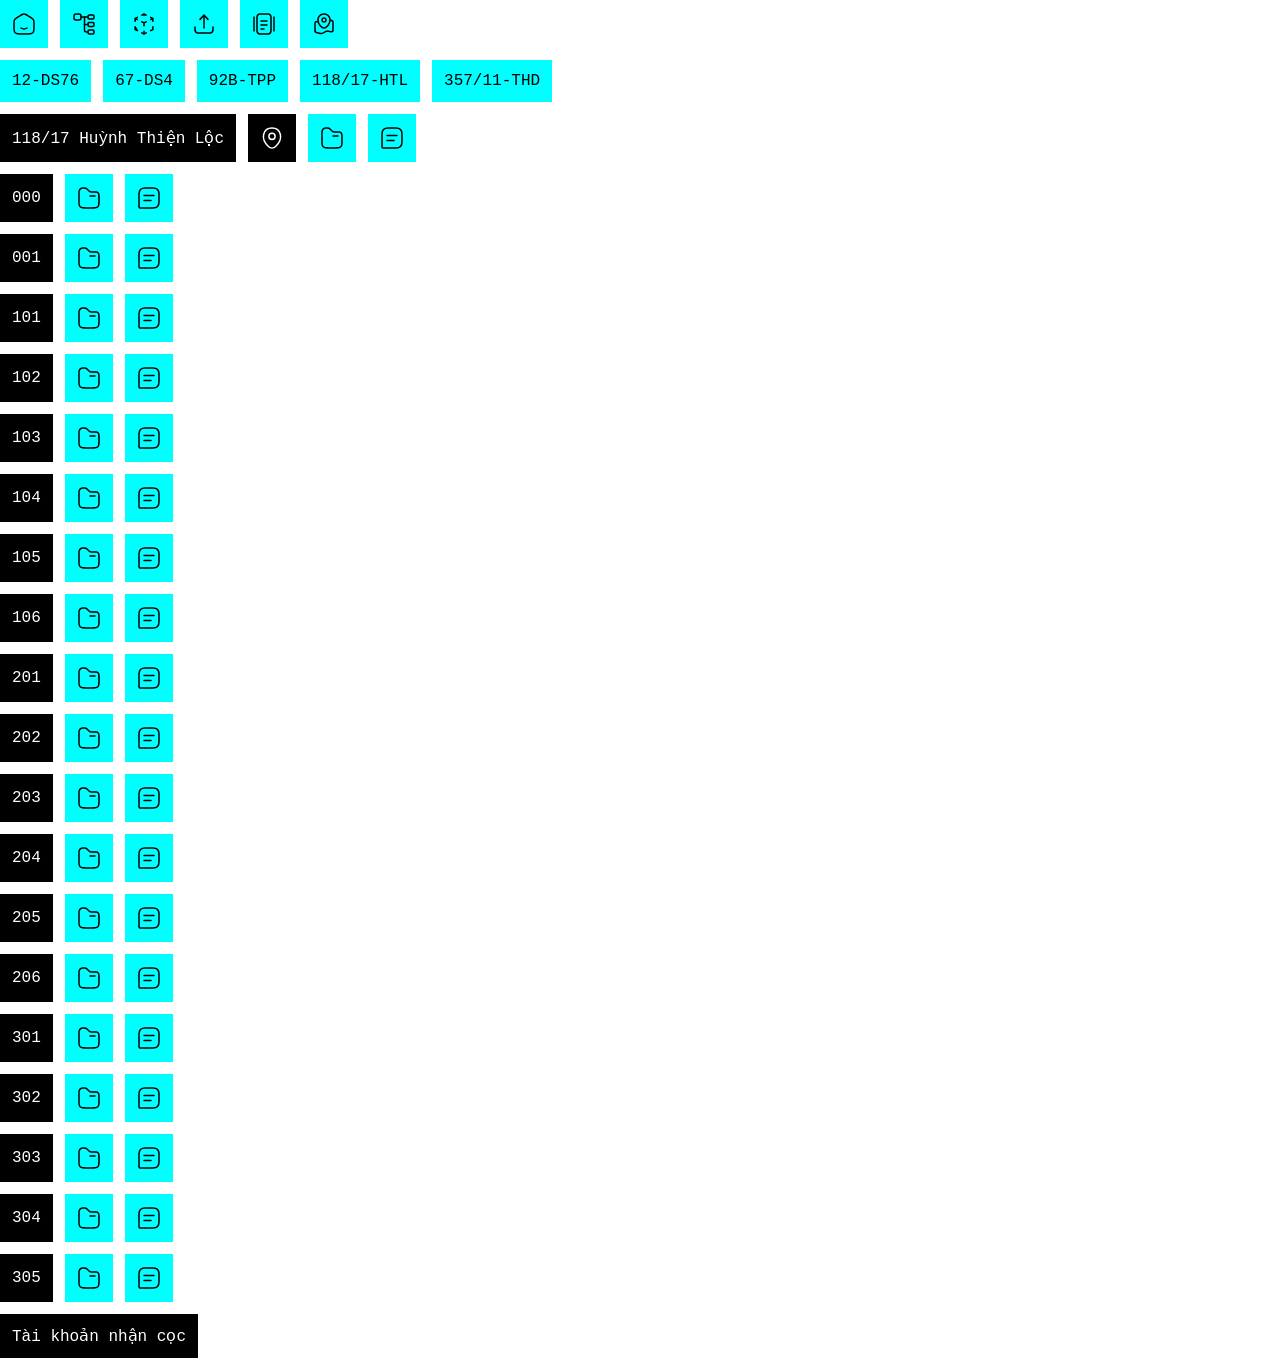
<file: house-4/index.html>
<!DOCTYPE html>
<html lang="vi">

<head>
    <meta charset="UTF-8">
    <meta name="robots" content="noindex, nofollow">
    <meta name="viewport" content="width=device-width, initial-scale=1.0">
    <title>118/17 Huỳnh Thiện Lộc | Lâm Gia</title>

    <link rel="icon" href="/images/favicon/fav01.webp" type="image/webp">
    <link rel="stylesheet" href="/css/global.css">
</head>

<body>
    <header>
        <section>
            <a title="Home" href="/">
                <svg xmlns="http://www.w3.org/2000/svg" width="24" height="24" viewBox="0 0 24 24" fill="none">
                    <path
                        d="M9.44661 15.3975C9.11385 15.1508 8.64413 15.2206 8.39748 15.5534C8.15082 15.8862 8.22062 16.3559 8.55339 16.6025C9.5258 17.3233 10.715 17.75 12 17.75C13.285 17.75 14.4742 17.3233 15.4466 16.6025C15.7794 16.3559 15.8492 15.8862 15.6025 15.5534C15.3559 15.2206 14.8862 15.1508 14.5534 15.3975C13.825 15.9373 12.9459 16.25 12 16.25C11.0541 16.25 10.175 15.9373 9.44661 15.3975Z"
                        fill="currentColor"></path>
                    <path fill-rule="evenodd" clip-rule="evenodd"
                        d="M12 1.25C11.2919 1.25 10.6485 1.45282 9.95055 1.79224C9.27585 2.12035 8.49642 2.60409 7.52286 3.20832L5.45628 4.4909C4.53509 5.06261 3.79744 5.5204 3.2289 5.95581C2.64015 6.40669 2.18795 6.86589 1.86131 7.46263C1.53535 8.05812 1.38857 8.69174 1.31819 9.4407C1.24999 10.1665 1.24999 11.0541 1.25 12.1672V13.7799C1.24999 15.6837 1.24998 17.1866 1.4027 18.3616C1.55937 19.567 1.88856 20.5401 2.63236 21.3094C3.37958 22.0824 4.33046 22.4277 5.50761 22.5914C6.64849 22.75 8.10556 22.75 9.94185 22.75H14.0581C15.8944 22.75 17.3515 22.75 18.4924 22.5914C19.6695 22.4277 20.6204 22.0824 21.3676 21.3094C22.1114 20.5401 22.4406 19.567 22.5973 18.3616C22.75 17.1866 22.75 15.6838 22.75 13.7799V12.1672C22.75 11.0541 22.75 10.1665 22.6818 9.4407C22.6114 8.69174 22.4646 8.05812 22.1387 7.46263C21.8121 6.86589 21.3599 6.40669 20.7711 5.95581C20.2026 5.5204 19.4649 5.06262 18.5437 4.49091L16.4771 3.20831C15.5036 2.60409 14.7241 2.12034 14.0494 1.79224C13.3515 1.45282 12.7081 1.25 12 1.25ZM8.27953 4.50412C9.29529 3.87371 10.0095 3.43153 10.6065 3.1412C11.1882 2.85833 11.6002 2.75 12 2.75C12.3998 2.75 12.8118 2.85833 13.3935 3.14119C13.9905 3.43153 14.7047 3.87371 15.7205 4.50412L17.7205 5.74537C18.6813 6.34169 19.3559 6.76135 19.8591 7.1467C20.3487 7.52164 20.6303 7.83106 20.8229 8.18285C21.0162 8.53589 21.129 8.94865 21.1884 9.58104C21.2492 10.2286 21.25 11.0458 21.25 12.2039V13.725C21.25 15.6959 21.2485 17.1012 21.1098 18.1683C20.9736 19.2163 20.717 19.8244 20.2892 20.2669C19.8649 20.7058 19.2871 20.9664 18.2858 21.1057C17.2602 21.2483 15.9075 21.25 14 21.25H10C8.09247 21.25 6.73983 21.2483 5.71422 21.1057C4.71286 20.9664 4.13514 20.7058 3.71079 20.2669C3.28301 19.8244 3.02642 19.2163 2.89019 18.1683C2.75149 17.1012 2.75 15.6959 2.75 13.725V12.2039C2.75 11.0458 2.75076 10.2286 2.81161 9.58104C2.87103 8.94865 2.98385 8.53589 3.17709 8.18285C3.36965 7.83106 3.65133 7.52164 4.14092 7.1467C4.6441 6.76135 5.31869 6.34169 6.27953 5.74537L8.27953 4.50412Z"
                        fill="currentColor"></path>
                </svg>
            </a>
            <a title="App" href="https://quan-ly-phong-tro.lamkiemuy.workers.dev/" target="_blank">
                <svg xmlns="http://www.w3.org/2000/svg" width="24" height="24" viewBox="0 0 24 24" fill="none">
                    <path d="M7 8H4C2.9 8 2 7.1 2 6V4C2 2.9 2.9 2 4 2H7C8.1 2 9 2.9 9 4V6C9 7.1 8.1 8 7 8Z"
                        stroke="currentColor" stroke-width="1.5" stroke-linecap="round" stroke-linejoin="round"></path>
                    <path
                        d="M20.8 7H17.2C16.54 7 16 6.45999 16 5.79999V4.20001C16 3.54001 16.54 3 17.2 3H20.8C21.46 3 22 3.54001 22 4.20001V5.79999C22 6.45999 21.46 7 20.8 7Z"
                        stroke="currentColor" stroke-width="1.5" stroke-linecap="round" stroke-linejoin="round"></path>
                    <path
                        d="M20.8 14.5H17.2C16.54 14.5 16 13.96 16 13.3V11.7C16 11.04 16.54 10.5 17.2 10.5H20.8C21.46 10.5 22 11.04 22 11.7V13.3C22 13.96 21.46 14.5 20.8 14.5Z"
                        stroke="currentColor" stroke-width="1.5" stroke-linecap="round" stroke-linejoin="round"></path>
                    <path d="M9 5H16" stroke="currentColor" stroke-width="1.5" stroke-miterlimit="10"
                        stroke-linecap="round" stroke-linejoin="round"></path>
                    <path d="M12.5 5V18C12.5 19.1 13.4 20 14.5 20H16" stroke="currentColor" stroke-width="1.5"
                        stroke-miterlimit="10" stroke-linecap="round" stroke-linejoin="round"></path>
                    <path d="M12.5 12.5H16" stroke="currentColor" stroke-width="1.5" stroke-miterlimit="10"
                        stroke-linecap="round" stroke-linejoin="round"></path>
                    <path
                        d="M20.8 22H17.2C16.54 22 16 21.46 16 20.8V19.2C16 18.54 16.54 18 17.2 18H20.8C21.46 18 22 18.54 22 19.2V20.8C22 21.46 21.46 22 20.8 22Z"
                        stroke="currentColor" stroke-width="1.5" stroke-linecap="round" stroke-linejoin="round"></path>
                </svg>
            </a>
            <a title="Vacant"
                href="https://quan-ly-phong-tro.lamkiemuy.workers.dev/phong-trong/567e9a09f35ddf15723db24edd33124a27b9762c1c57fe55"
                target="_blank">
                <svg xmlns="http://www.w3.org/2000/svg" width="24" height="24" viewBox="0 0 24 24" fill="none">
                    <path
                        d="M18.67 18.67L20.89 17.56V14.78M14.22 9.78L12 10.89L14.22 9.78ZM12 10.89L9.77998 9.78L12 10.89ZM12 10.89V13.67V10.89ZM20.89 6.44L18.67 7.55L20.89 6.44ZM20.89 6.44L18.67 5.33L20.89 6.44ZM20.89 6.44V9.22V6.44ZM14.22 3.11L12 2L9.77998 3.11H14.22ZM3.10999 6.44L5.32999 5.33L3.10999 6.44ZM3.10999 6.44L5.32999 7.55L3.10999 6.44ZM3.10999 6.44V9.22V6.44ZM12 22L9.77998 20.89L12 22ZM12 22L14.22 20.89L12 22ZM12 22V19.22V22ZM5.32999 18.67L3.10999 17.56V14.78L5.32999 18.67Z"
                        stroke="currentColor" stroke-width="1.5" stroke-linecap="round" stroke-linejoin="round"></path>
                </svg>
            </a>
            <a title="Upload" href="https://forms.gle/dgCgg3q99FH7KKGh6" target="_blank">
                <svg xmlns="http://www.w3.org/2000/svg" width="24" height="24" viewBox="0 0 24 24" fill="none">
                    <path
                        d="M12.5535 2.49392C12.4114 2.33852 12.2106 2.25 12 2.25C11.7894 2.25 11.5886 2.33852 11.4465 2.49392L7.44648 6.86892C7.16698 7.17462 7.18822 7.64902 7.49392 7.92852C7.79963 8.20802 8.27402 8.18678 8.55352 7.88108L11.25 4.9318V16C11.25 16.4142 11.5858 16.75 12 16.75C12.4142 16.75 12.75 16.4142 12.75 16V4.9318L15.4465 7.88108C15.726 8.18678 16.2004 8.20802 16.5061 7.92852C16.8118 7.64902 16.833 7.17462 16.5535 6.86892L12.5535 2.49392Z"
                        fill="currentColor"></path>
                    <path
                        d="M3.75 15C3.75 14.5858 3.41422 14.25 3 14.25C2.58579 14.25 2.25 14.5858 2.25 15V15.0549C2.24998 16.4225 2.24996 17.5248 2.36652 18.3918C2.48754 19.2919 2.74643 20.0497 3.34835 20.6516C3.95027 21.2536 4.70814 21.5125 5.60825 21.6335C6.47522 21.75 7.57754 21.75 8.94513 21.75H15.0549C16.4225 21.75 17.5248 21.75 18.3918 21.6335C19.2919 21.5125 20.0497 21.2536 20.6517 20.6516C21.2536 20.0497 21.5125 19.2919 21.6335 18.3918C21.75 17.5248 21.75 16.4225 21.75 15.0549V15C21.75 14.5858 21.4142 14.25 21 14.25C20.5858 14.25 20.25 14.5858 20.25 15C20.25 16.4354 20.2484 17.4365 20.1469 18.1919C20.0482 18.9257 19.8678 19.3142 19.591 19.591C19.3142 19.8678 18.9257 20.0482 18.1919 20.1469C17.4365 20.2484 16.4354 20.25 15 20.25H9C7.56459 20.25 6.56347 20.2484 5.80812 20.1469C5.07435 20.0482 4.68577 19.8678 4.40901 19.591C4.13225 19.3142 3.9518 18.9257 3.85315 18.1919C3.75159 17.4365 3.75 16.4354 3.75 15Z"
                        fill="currentColor"></path>
                </svg>
            </a>
            <a title="Docs"
                href="https://drive.google.com/drive/folders/1_UD6WidZja25ObBW8aYjHd5q_n2ZWvZH?usp=drive_link"
                target="_blank">
                <svg xmlns="http://www.w3.org/2000/svg" width="24" height="24" viewBox="0 0 24 24" fill="none">
                    <path fill-rule="evenodd" clip-rule="evenodd"
                        d="M10.9451 1.25H13.0549C14.4225 1.24998 15.5248 1.24996 16.3918 1.36652C17.2919 1.48754 18.0497 1.74643 18.6516 2.34835C19.2536 2.95027 19.5125 3.70814 19.6335 4.60825C19.75 5.47522 19.75 6.57754 19.75 7.94513V16.0549C19.75 17.4225 19.75 18.5248 19.6335 19.3918C19.5125 20.2919 19.2536 21.0497 18.6516 21.6517C18.0497 22.2536 17.2919 22.5125 16.3918 22.6335C15.5248 22.75 14.4225 22.75 13.0549 22.75H10.9451C9.57754 22.75 8.47522 22.75 7.60825 22.6335C6.70814 22.5125 5.95027 22.2536 5.34835 21.6517C4.74643 21.0497 4.48754 20.2919 4.36652 19.3918C4.24996 18.5248 4.24998 17.4225 4.25 16.0549V7.94512C4.24998 6.57754 4.24996 5.47522 4.36652 4.60825C4.48754 3.70814 4.74643 2.95027 5.34835 2.34835C5.95027 1.74643 6.70814 1.48754 7.60825 1.36652C8.47522 1.24996 9.57754 1.24998 10.9451 1.25ZM7.80812 2.85315C7.07435 2.9518 6.68577 3.13225 6.40901 3.40901C6.13225 3.68577 5.9518 4.07435 5.85315 4.80812C5.75159 5.56347 5.75 6.56458 5.75 8V16C5.75 17.4354 5.75159 18.4365 5.85315 19.1919C5.9518 19.9257 6.13225 20.3142 6.40901 20.591C6.68577 20.8678 7.07434 21.0482 7.80812 21.1469C8.56347 21.2484 9.56458 21.25 11 21.25H13C14.4354 21.25 15.4365 21.2484 16.1919 21.1469C16.9257 21.0482 17.3142 20.8678 17.591 20.591C17.8678 20.3142 18.0482 19.9257 18.1469 19.1919C18.2484 18.4365 18.25 17.4354 18.25 16V8C18.25 6.56459 18.2484 5.56347 18.1469 4.80812C18.0482 4.07435 17.8678 3.68577 17.591 3.40901C17.3142 3.13225 16.9257 2.9518 16.1919 2.85315C15.4365 2.75159 14.4354 2.75 13 2.75H11C9.56458 2.75 8.56347 2.75159 7.80812 2.85315ZM2 4.25C2.41421 4.25 2.75 4.58579 2.75 5V19C2.75 19.4142 2.41421 19.75 2 19.75C1.58579 19.75 1.25 19.4142 1.25 19V5C1.25 4.58579 1.58579 4.25 2 4.25ZM22 4.25C22.4142 4.25 22.75 4.58579 22.75 5V19C22.75 19.4142 22.4142 19.75 22 19.75C21.5858 19.75 21.25 19.4142 21.25 19V5C21.25 4.58579 21.5858 4.25 22 4.25ZM8.25 9C8.25 8.58579 8.58579 8.25 9 8.25H15C15.4142 8.25 15.75 8.58579 15.75 9C15.75 9.41422 15.4142 9.75 15 9.75H9C8.58579 9.75 8.25 9.41422 8.25 9ZM8.25 13C8.25 12.5858 8.58579 12.25 9 12.25H15C15.4142 12.25 15.75 12.5858 15.75 13C15.75 13.4142 15.4142 13.75 15 13.75H9C8.58579 13.75 8.25 13.4142 8.25 13ZM8.25 17C8.25 16.5858 8.58579 16.25 9 16.25H12C12.4142 16.25 12.75 16.5858 12.75 17C12.75 17.4142 12.4142 17.75 12 17.75H9C8.58579 17.75 8.25 17.4142 8.25 17Z"
                        fill="currentColor"></path>
                </svg>
            </a>
            <a title="Map"
                href="https://www.google.com/maps/d/viewer?mid=1X9MuY_GAWXjPFYByPNaegiHbpPph6sg&ll=10.75116985636708%2C106.62525554042281&z=13"
                target="_blank">
                <svg xmlns="http://www.w3.org/2000/svg" width="24" height="24" viewBox="0 0 24 24" fill="none">
                    <path fill-rule="evenodd" clip-rule="evenodd"
                        d="M5.25 7.70031C5.25 4.10215 8.30876 1.25 12 1.25C15.608 1.25 18.6116 3.97488 18.7454 7.45788L19.2231 7.61714C19.6863 7.77148 20.0922 7.90676 20.4142 8.05657C20.7623 8.21853 21.0814 8.42714 21.3253 8.76554C21.5692 9.10394 21.6662 9.47259 21.7098 9.85407C21.7501 10.207 21.75 10.6348 21.75 11.123V16.8712C21.75 17.4806 21.7501 18.0005 21.7028 18.4176C21.653 18.8563 21.5418 19.2875 21.2404 19.6553C21.0674 19.8665 20.8573 20.0445 20.6205 20.1805C20.2081 20.4173 19.7645 20.4561 19.3236 20.433C18.9044 20.4111 18.3915 20.3256 17.7904 20.2254L17.7488 20.2185C16.456 20.003 15.9351 19.9216 15.4274 19.9641C15.2417 19.9796 15.0571 20.0074 14.875 20.0471C14.3774 20.1558 13.8988 20.3891 12.716 20.9805C12.6749 21.0011 12.6342 21.0214 12.594 21.0415C11.2114 21.7331 10.3595 22.1592 9.44031 22.2923C9.16384 22.3323 8.88482 22.3522 8.60546 22.3516C7.67668 22.3499 6.77995 22.0508 5.32536 21.5657C5.28328 21.5517 5.24074 21.5375 5.19772 21.5231L4.81415 21.3953L4.77684 21.3828C4.31373 21.2285 3.90783 21.0932 3.5858 20.9434C3.23766 20.7815 2.91861 20.5729 2.67471 20.2345C2.4308 19.8961 2.33379 19.5274 2.29024 19.1459C2.24995 18.793 2.24997 18.3652 2.25 17.877L2.25 12.8572C2.24997 12.0711 2.24994 11.4085 2.31729 10.8895C2.38759 10.3478 2.54652 9.81811 2.98262 9.4198C3.11082 9.30271 3.25213 9.20085 3.40375 9.11626C3.91953 8.8285 4.47226 8.84521 5.00841 8.94983C5.11717 8.97105 5.23109 8.99718 5.35019 9.02754C5.28411 8.5817 5.25 8.13723 5.25 7.70031ZM5.74869 10.7093C5.32072 10.5713 4.99224 10.475 4.72113 10.4221C4.32599 10.345 4.19646 10.3917 4.13459 10.4262C4.08405 10.4544 4.03694 10.4883 3.99421 10.5274C3.9419 10.5751 3.85663 10.6833 3.80482 11.0825C3.75151 11.4933 3.75 12.0575 3.75 12.908V17.8377C3.75 18.3768 3.75114 18.7181 3.78055 18.9758C3.80779 19.2143 3.85234 19.303 3.89157 19.3574C3.9308 19.4118 4.00083 19.4821 4.21849 19.5834C4.45364 19.6928 4.77709 19.8018 5.28849 19.9723L5.67205 20.1001C7.29563 20.6413 7.95089 20.8504 8.6083 20.8516C8.81478 20.852 9.02101 20.8374 9.22537 20.8078C9.87582 20.7136 10.5009 20.411 12.0452 19.6389C12.0765 19.6232 12.1074 19.6078 12.138 19.5925C13.1987 19.062 13.852 18.7352 14.555 18.5817C14.8014 18.5279 15.051 18.4903 15.3023 18.4693C16.0193 18.4093 16.7344 18.5286 17.8945 18.7221C17.9278 18.7276 17.9614 18.7332 17.9954 18.7389C18.6497 18.8479 19.0779 18.9181 19.4019 18.9351C19.7138 18.9514 19.821 18.9098 19.8735 18.8797C19.9524 18.8344 20.0225 18.775 20.0801 18.7046C20.1185 18.6578 20.1771 18.5589 20.2123 18.2486C20.2489 17.9262 20.25 17.4923 20.25 16.829V11.1623C20.25 10.6232 20.2489 10.2819 20.2195 10.0242C20.1922 9.7857 20.1477 9.69703 20.1084 9.64261C20.0692 9.58818 19.9992 9.51787 19.7815 9.41661C19.5464 9.30722 19.2229 9.19821 18.7115 9.02774L18.6527 9.00813C18.4625 10.3095 17.9996 11.6233 17.3173 12.7959C16.4048 14.364 15.0697 15.7299 13.3971 16.4595C12.5094 16.8468 11.4906 16.8468 10.6029 16.4595C8.93027 15.7299 7.59519 14.364 6.68273 12.7959C6.29871 12.136 5.9842 11.4313 5.74869 10.7093ZM12 2.75C9.06383 2.75 6.75 5.00208 6.75 7.70031C6.75 9.11775 7.18744 10.6808 7.97922 12.0415C8.77121 13.4026 9.88753 14.5109 11.2027 15.0847C11.708 15.3051 12.292 15.3051 12.7973 15.0847C14.1125 14.5109 15.2288 13.4026 16.0208 12.0415C16.8126 10.6808 17.25 9.11775 17.25 7.70031C17.25 5.00208 14.9362 2.75 12 2.75ZM12 6.75C11.3096 6.75 10.75 7.30964 10.75 8C10.75 8.69036 11.3096 9.25 12 9.25C12.6904 9.25 13.25 8.69036 13.25 8C13.25 7.30964 12.6904 6.75 12 6.75ZM9.25 8C9.25 6.48122 10.4812 5.25 12 5.25C13.5188 5.25 14.75 6.48122 14.75 8C14.75 9.51878 13.5188 10.75 12 10.75C10.4812 10.75 9.25 9.51878 9.25 8Z"
                        fill="currentColor"></path>
                </svg>
            </a>
        </section>
        <section>
            <a href="/house-1/">12-DS76</a>
            <a href="/house-2/">67-DS4</a>
            <a href="/house-3/">92B-TPP</a>
            <a href="/house-4/">118/17-HTL</a>
            <a href="/house-5/">357/11-THD</a>
        </section>
    </header>
    <main>
        <section>
            <div>
                <button data-copy="118/17 Huỳnh Thiện Lộc">
                    118/17 Huỳnh Thiện Lộc
                </button>
                <button data-copy="https://maps.app.goo.gl/TkNTWjiteXV5NBna9">
                    <svg xmlns="http://www.w3.org/2000/svg" width="24" height="24" viewBox="0 0 24 24" fill="none">
                        <path
                            d="M12 13.4299C13.7231 13.4299 15.12 12.0331 15.12 10.3099C15.12 8.58681 13.7231 7.18994 12 7.18994C10.2769 7.18994 8.88 8.58681 8.88 10.3099C8.88 12.0331 10.2769 13.4299 12 13.4299Z"
                            stroke="currentColor" stroke-width="1.5"></path>
                        <path
                            d="M3.62001 8.49C5.59001 -0.169998 18.42 -0.159997 20.38 8.5C21.53 13.58 18.37 17.88 15.6 20.54C13.59 22.48 10.41 22.48 8.39001 20.54C5.63001 17.88 2.47001 13.57 3.62001 8.49Z"
                            stroke="currentColor" stroke-width="1.5"></path>
                    </svg>
                </button>
                <a href="https://drive.google.com/drive/folders/1-AtJhFEYyjYoeDUGa8Ii2zfXKkaMcJyj?usp=drive_link"
                    target="_blank">
                    <svg xmlns="http://www.w3.org/2000/svg" width="24" height="24" viewBox="0 0 24 24" fill="none">
                        <path fill-rule="evenodd" clip-rule="evenodd"
                            d="M6.85929 1.25001C6.88904 1.25001 6.91919 1.25002 6.94976 1.25002L6.98675 1.25001C7.33818 1.24999 7.56433 1.24998 7.78542 1.27065C8.7367 1.35961 9.63905 1.73337 10.3746 2.34313C10.5456 2.48485 10.7055 2.64477 10.954 2.89329L11.5303 3.46969C12.3761 4.3154 12.7012 4.6311 13.0768 4.84005C13.2948 4.96134 13.526 5.05713 13.766 5.12552C14.1793 5.24333 14.6324 5.25002 15.8284 5.25002L16.253 5.25002C17.526 5.25 18.5521 5.24998 19.364 5.35206C20.2054 5.45784 20.9204 5.68358 21.5077 6.21185C21.6061 6.30032 21.6997 6.39394 21.7882 6.49231C22.3165 7.07965 22.5422 7.79459 22.648 8.63601C22.75 9.4479 22.75 10.4741 22.75 11.747V14.0564C22.75 15.8942 22.75 17.3498 22.5969 18.489C22.4393 19.6615 22.1071 20.6104 21.3588 21.3588C20.6104 22.1071 19.6615 22.4393 18.489 22.5969C17.3498 22.75 15.8942 22.75 14.0564 22.75H9.94361C8.10584 22.75 6.65021 22.75 5.51099 22.5969C4.33857 22.4393 3.38962 22.1071 2.64126 21.3588C1.8929 20.6104 1.56078 19.6615 1.40315 18.489C1.24999 17.3498 1.25 15.8942 1.25002 14.0564L1.25002 6.94976C1.25002 6.91919 1.25001 6.88904 1.25001 6.85929C1.2499 6.06338 1.24982 5.55685 1.33237 5.11935C1.6949 3.19788 3.19788 1.6949 5.11935 1.33237C5.55685 1.24982 6.06338 1.2499 6.85929 1.25001ZM6.94976 2.75002C6.03312 2.75002 5.67873 2.75329 5.39746 2.80636C4.08277 3.05441 3.05441 4.08277 2.80636 5.39746C2.75329 5.67873 2.75002 6.03312 2.75002 6.94976V14C2.75002 15.9068 2.75161 17.2615 2.88978 18.2892C3.02504 19.2953 3.27871 19.8749 3.70192 20.2981C4.12513 20.7213 4.70478 20.975 5.71087 21.1103C6.73853 21.2484 8.0932 21.25 10 21.25H14C15.9068 21.25 17.2615 21.2484 18.2892 21.1103C19.2953 20.975 19.8749 20.7213 20.2981 20.2981C20.7213 19.8749 20.975 19.2953 21.1103 18.2892C21.2484 17.2615 21.25 15.9068 21.25 14V11.7979C21.25 10.4621 21.2486 9.5305 21.1597 8.82312C21.0731 8.13448 20.9141 7.76356 20.6729 7.49539C20.6198 7.43637 20.5637 7.3802 20.5046 7.32712C20.2365 7.08592 19.8656 6.92692 19.1769 6.84034C18.4695 6.75141 17.538 6.75002 16.2021 6.75002H15.8284C15.7912 6.75002 15.7545 6.75002 15.7182 6.75003C14.6702 6.75025 13.9944 6.75038 13.3548 6.56806C13.0041 6.46811 12.6661 6.32811 12.3475 6.15083C11.7663 5.82747 11.2885 5.3495 10.5476 4.60833C10.522 4.58265 10.496 4.55666 10.4697 4.53035L9.91943 3.98009C9.63616 3.69682 9.52778 3.58951 9.41731 3.49793C8.91403 3.08073 8.29664 2.825 7.64576 2.76413C7.50289 2.75077 7.35038 2.75002 6.94976 2.75002ZM12.25 10C12.25 9.5858 12.5858 9.25002 13 9.25002H18C18.4142 9.25002 18.75 9.5858 18.75 10C18.75 10.4142 18.4142 10.75 18 10.75H13C12.5858 10.75 12.25 10.4142 12.25 10Z"
                            fill="currentColor"></path>
                    </svg>
                </a>
                <a href="https://zalo.me/g/mpceir768" target="_blank">
                    <svg xmlns="http://www.w3.org/2000/svg" width="24" height="24" viewBox="0 0 24 24" fill="none">
                        <path d="M16 2H8C4 2 2 4 2 8V21C2 21.55 2.45 22 3 22H16C20 22 22 20 22 16V8C22 4 20 2 16 2Z"
                            stroke="currentColor" stroke-width="1.5" stroke-linecap="round" stroke-linejoin="round">
                        </path>
                        <path d="M7 9.5H17" stroke="currentColor" stroke-width="1.5" stroke-miterlimit="10"
                            stroke-linecap="round" stroke-linejoin="round"></path>
                        <path d="M7 14.5H14" stroke="currentColor" stroke-width="1.5" stroke-miterlimit="10"
                            stroke-linecap="round" stroke-linejoin="round"></path>
                    </svg>
                </a>
            </div>
            <div>
                <button data-copy="000 nhà 118/17 Huỳnh Thiện Lộc">
                    000
                </button>
                <a href="https://drive.google.com/drive/folders/17iQe55oIq8-eq-leD5cLSg4P0fNn1Lgk?usp=drive_link"
                    target="_blank">
                    <svg xmlns="http://www.w3.org/2000/svg" width="24" height="24" viewBox="0 0 24 24" fill="none">
                        <path fill-rule="evenodd" clip-rule="evenodd"
                            d="M6.85929 1.25001C6.88904 1.25001 6.91919 1.25002 6.94976 1.25002L6.98675 1.25001C7.33818 1.24999 7.56433 1.24998 7.78542 1.27065C8.7367 1.35961 9.63905 1.73337 10.3746 2.34313C10.5456 2.48485 10.7055 2.64477 10.954 2.89329L11.5303 3.46969C12.3761 4.3154 12.7012 4.6311 13.0768 4.84005C13.2948 4.96134 13.526 5.05713 13.766 5.12552C14.1793 5.24333 14.6324 5.25002 15.8284 5.25002L16.253 5.25002C17.526 5.25 18.5521 5.24998 19.364 5.35206C20.2054 5.45784 20.9204 5.68358 21.5077 6.21185C21.6061 6.30032 21.6997 6.39394 21.7882 6.49231C22.3165 7.07965 22.5422 7.79459 22.648 8.63601C22.75 9.4479 22.75 10.4741 22.75 11.747V14.0564C22.75 15.8942 22.75 17.3498 22.5969 18.489C22.4393 19.6615 22.1071 20.6104 21.3588 21.3588C20.6104 22.1071 19.6615 22.4393 18.489 22.5969C17.3498 22.75 15.8942 22.75 14.0564 22.75H9.94361C8.10584 22.75 6.65021 22.75 5.51099 22.5969C4.33857 22.4393 3.38962 22.1071 2.64126 21.3588C1.8929 20.6104 1.56078 19.6615 1.40315 18.489C1.24999 17.3498 1.25 15.8942 1.25002 14.0564L1.25002 6.94976C1.25002 6.91919 1.25001 6.88904 1.25001 6.85929C1.2499 6.06338 1.24982 5.55685 1.33237 5.11935C1.6949 3.19788 3.19788 1.6949 5.11935 1.33237C5.55685 1.24982 6.06338 1.2499 6.85929 1.25001ZM6.94976 2.75002C6.03312 2.75002 5.67873 2.75329 5.39746 2.80636C4.08277 3.05441 3.05441 4.08277 2.80636 5.39746C2.75329 5.67873 2.75002 6.03312 2.75002 6.94976V14C2.75002 15.9068 2.75161 17.2615 2.88978 18.2892C3.02504 19.2953 3.27871 19.8749 3.70192 20.2981C4.12513 20.7213 4.70478 20.975 5.71087 21.1103C6.73853 21.2484 8.0932 21.25 10 21.25H14C15.9068 21.25 17.2615 21.2484 18.2892 21.1103C19.2953 20.975 19.8749 20.7213 20.2981 20.2981C20.7213 19.8749 20.975 19.2953 21.1103 18.2892C21.2484 17.2615 21.25 15.9068 21.25 14V11.7979C21.25 10.4621 21.2486 9.5305 21.1597 8.82312C21.0731 8.13448 20.9141 7.76356 20.6729 7.49539C20.6198 7.43637 20.5637 7.3802 20.5046 7.32712C20.2365 7.08592 19.8656 6.92692 19.1769 6.84034C18.4695 6.75141 17.538 6.75002 16.2021 6.75002H15.8284C15.7912 6.75002 15.7545 6.75002 15.7182 6.75003C14.6702 6.75025 13.9944 6.75038 13.3548 6.56806C13.0041 6.46811 12.6661 6.32811 12.3475 6.15083C11.7663 5.82747 11.2885 5.3495 10.5476 4.60833C10.522 4.58265 10.496 4.55666 10.4697 4.53035L9.91943 3.98009C9.63616 3.69682 9.52778 3.58951 9.41731 3.49793C8.91403 3.08073 8.29664 2.825 7.64576 2.76413C7.50289 2.75077 7.35038 2.75002 6.94976 2.75002ZM12.25 10C12.25 9.5858 12.5858 9.25002 13 9.25002H18C18.4142 9.25002 18.75 9.5858 18.75 10C18.75 10.4142 18.4142 10.75 18 10.75H13C12.5858 10.75 12.25 10.4142 12.25 10Z"
                            fill="currentColor"></path>
                    </svg>
                </a>
                <a href="https://zalo.me/g/tbzaapibavjrqmbkh878" target="_blank">
                    <svg xmlns="http://www.w3.org/2000/svg" width="24" height="24" viewBox="0 0 24 24" fill="none">
                        <path d="M16 2H8C4 2 2 4 2 8V21C2 21.55 2.45 22 3 22H16C20 22 22 20 22 16V8C22 4 20 2 16 2Z"
                            stroke="currentColor" stroke-width="1.5" stroke-linecap="round" stroke-linejoin="round">
                        </path>
                        <path d="M7 9.5H17" stroke="currentColor" stroke-width="1.5" stroke-miterlimit="10"
                            stroke-linecap="round" stroke-linejoin="round"></path>
                        <path d="M7 14.5H14" stroke="currentColor" stroke-width="1.5" stroke-miterlimit="10"
                            stroke-linecap="round" stroke-linejoin="round"></path>
                    </svg>
                </a>
            </div>
            <div>
                <button data-copy="001 nhà 118/17 Huỳnh Thiện Lộc">
                    001
                </button>
                <a href="https://drive.google.com/drive/folders/17plcoCkjeDM_XqTA2fpE9ZcX2JAM_KLa?usp=drive_link"
                    target="_blank">
                    <svg xmlns="http://www.w3.org/2000/svg" width="24" height="24" viewBox="0 0 24 24" fill="none">
                        <path fill-rule="evenodd" clip-rule="evenodd"
                            d="M6.85929 1.25001C6.88904 1.25001 6.91919 1.25002 6.94976 1.25002L6.98675 1.25001C7.33818 1.24999 7.56433 1.24998 7.78542 1.27065C8.7367 1.35961 9.63905 1.73337 10.3746 2.34313C10.5456 2.48485 10.7055 2.64477 10.954 2.89329L11.5303 3.46969C12.3761 4.3154 12.7012 4.6311 13.0768 4.84005C13.2948 4.96134 13.526 5.05713 13.766 5.12552C14.1793 5.24333 14.6324 5.25002 15.8284 5.25002L16.253 5.25002C17.526 5.25 18.5521 5.24998 19.364 5.35206C20.2054 5.45784 20.9204 5.68358 21.5077 6.21185C21.6061 6.30032 21.6997 6.39394 21.7882 6.49231C22.3165 7.07965 22.5422 7.79459 22.648 8.63601C22.75 9.4479 22.75 10.4741 22.75 11.747V14.0564C22.75 15.8942 22.75 17.3498 22.5969 18.489C22.4393 19.6615 22.1071 20.6104 21.3588 21.3588C20.6104 22.1071 19.6615 22.4393 18.489 22.5969C17.3498 22.75 15.8942 22.75 14.0564 22.75H9.94361C8.10584 22.75 6.65021 22.75 5.51099 22.5969C4.33857 22.4393 3.38962 22.1071 2.64126 21.3588C1.8929 20.6104 1.56078 19.6615 1.40315 18.489C1.24999 17.3498 1.25 15.8942 1.25002 14.0564L1.25002 6.94976C1.25002 6.91919 1.25001 6.88904 1.25001 6.85929C1.2499 6.06338 1.24982 5.55685 1.33237 5.11935C1.6949 3.19788 3.19788 1.6949 5.11935 1.33237C5.55685 1.24982 6.06338 1.2499 6.85929 1.25001ZM6.94976 2.75002C6.03312 2.75002 5.67873 2.75329 5.39746 2.80636C4.08277 3.05441 3.05441 4.08277 2.80636 5.39746C2.75329 5.67873 2.75002 6.03312 2.75002 6.94976V14C2.75002 15.9068 2.75161 17.2615 2.88978 18.2892C3.02504 19.2953 3.27871 19.8749 3.70192 20.2981C4.12513 20.7213 4.70478 20.975 5.71087 21.1103C6.73853 21.2484 8.0932 21.25 10 21.25H14C15.9068 21.25 17.2615 21.2484 18.2892 21.1103C19.2953 20.975 19.8749 20.7213 20.2981 20.2981C20.7213 19.8749 20.975 19.2953 21.1103 18.2892C21.2484 17.2615 21.25 15.9068 21.25 14V11.7979C21.25 10.4621 21.2486 9.5305 21.1597 8.82312C21.0731 8.13448 20.9141 7.76356 20.6729 7.49539C20.6198 7.43637 20.5637 7.3802 20.5046 7.32712C20.2365 7.08592 19.8656 6.92692 19.1769 6.84034C18.4695 6.75141 17.538 6.75002 16.2021 6.75002H15.8284C15.7912 6.75002 15.7545 6.75002 15.7182 6.75003C14.6702 6.75025 13.9944 6.75038 13.3548 6.56806C13.0041 6.46811 12.6661 6.32811 12.3475 6.15083C11.7663 5.82747 11.2885 5.3495 10.5476 4.60833C10.522 4.58265 10.496 4.55666 10.4697 4.53035L9.91943 3.98009C9.63616 3.69682 9.52778 3.58951 9.41731 3.49793C8.91403 3.08073 8.29664 2.825 7.64576 2.76413C7.50289 2.75077 7.35038 2.75002 6.94976 2.75002ZM12.25 10C12.25 9.5858 12.5858 9.25002 13 9.25002H18C18.4142 9.25002 18.75 9.5858 18.75 10C18.75 10.4142 18.4142 10.75 18 10.75H13C12.5858 10.75 12.25 10.4142 12.25 10Z"
                            fill="currentColor"></path>
                    </svg>
                </a>
                <a href="https://zalo.me/g/xdt2eakkbbf1jz3h2tcx" target="_blank">
                    <svg xmlns="http://www.w3.org/2000/svg" width="24" height="24" viewBox="0 0 24 24" fill="none">
                        <path d="M16 2H8C4 2 2 4 2 8V21C2 21.55 2.45 22 3 22H16C20 22 22 20 22 16V8C22 4 20 2 16 2Z"
                            stroke="currentColor" stroke-width="1.5" stroke-linecap="round" stroke-linejoin="round">
                        </path>
                        <path d="M7 9.5H17" stroke="currentColor" stroke-width="1.5" stroke-miterlimit="10"
                            stroke-linecap="round" stroke-linejoin="round"></path>
                        <path d="M7 14.5H14" stroke="currentColor" stroke-width="1.5" stroke-miterlimit="10"
                            stroke-linecap="round" stroke-linejoin="round"></path>
                    </svg>
                </a>
            </div>
            <div>
                <button data-copy="101 nhà 118/17 Huỳnh Thiện Lộc">
                    101
                </button>
                <a href="https://drive.google.com/drive/folders/181Vwm97YMIJA3Fp1vnLLzcjAwmCqoiem?usp=drive_link"
                    target="_blank">
                    <svg xmlns="http://www.w3.org/2000/svg" width="24" height="24" viewBox="0 0 24 24" fill="none">
                        <path fill-rule="evenodd" clip-rule="evenodd"
                            d="M6.85929 1.25001C6.88904 1.25001 6.91919 1.25002 6.94976 1.25002L6.98675 1.25001C7.33818 1.24999 7.56433 1.24998 7.78542 1.27065C8.7367 1.35961 9.63905 1.73337 10.3746 2.34313C10.5456 2.48485 10.7055 2.64477 10.954 2.89329L11.5303 3.46969C12.3761 4.3154 12.7012 4.6311 13.0768 4.84005C13.2948 4.96134 13.526 5.05713 13.766 5.12552C14.1793 5.24333 14.6324 5.25002 15.8284 5.25002L16.253 5.25002C17.526 5.25 18.5521 5.24998 19.364 5.35206C20.2054 5.45784 20.9204 5.68358 21.5077 6.21185C21.6061 6.30032 21.6997 6.39394 21.7882 6.49231C22.3165 7.07965 22.5422 7.79459 22.648 8.63601C22.75 9.4479 22.75 10.4741 22.75 11.747V14.0564C22.75 15.8942 22.75 17.3498 22.5969 18.489C22.4393 19.6615 22.1071 20.6104 21.3588 21.3588C20.6104 22.1071 19.6615 22.4393 18.489 22.5969C17.3498 22.75 15.8942 22.75 14.0564 22.75H9.94361C8.10584 22.75 6.65021 22.75 5.51099 22.5969C4.33857 22.4393 3.38962 22.1071 2.64126 21.3588C1.8929 20.6104 1.56078 19.6615 1.40315 18.489C1.24999 17.3498 1.25 15.8942 1.25002 14.0564L1.25002 6.94976C1.25002 6.91919 1.25001 6.88904 1.25001 6.85929C1.2499 6.06338 1.24982 5.55685 1.33237 5.11935C1.6949 3.19788 3.19788 1.6949 5.11935 1.33237C5.55685 1.24982 6.06338 1.2499 6.85929 1.25001ZM6.94976 2.75002C6.03312 2.75002 5.67873 2.75329 5.39746 2.80636C4.08277 3.05441 3.05441 4.08277 2.80636 5.39746C2.75329 5.67873 2.75002 6.03312 2.75002 6.94976V14C2.75002 15.9068 2.75161 17.2615 2.88978 18.2892C3.02504 19.2953 3.27871 19.8749 3.70192 20.2981C4.12513 20.7213 4.70478 20.975 5.71087 21.1103C6.73853 21.2484 8.0932 21.25 10 21.25H14C15.9068 21.25 17.2615 21.2484 18.2892 21.1103C19.2953 20.975 19.8749 20.7213 20.2981 20.2981C20.7213 19.8749 20.975 19.2953 21.1103 18.2892C21.2484 17.2615 21.25 15.9068 21.25 14V11.7979C21.25 10.4621 21.2486 9.5305 21.1597 8.82312C21.0731 8.13448 20.9141 7.76356 20.6729 7.49539C20.6198 7.43637 20.5637 7.3802 20.5046 7.32712C20.2365 7.08592 19.8656 6.92692 19.1769 6.84034C18.4695 6.75141 17.538 6.75002 16.2021 6.75002H15.8284C15.7912 6.75002 15.7545 6.75002 15.7182 6.75003C14.6702 6.75025 13.9944 6.75038 13.3548 6.56806C13.0041 6.46811 12.6661 6.32811 12.3475 6.15083C11.7663 5.82747 11.2885 5.3495 10.5476 4.60833C10.522 4.58265 10.496 4.55666 10.4697 4.53035L9.91943 3.98009C9.63616 3.69682 9.52778 3.58951 9.41731 3.49793C8.91403 3.08073 8.29664 2.825 7.64576 2.76413C7.50289 2.75077 7.35038 2.75002 6.94976 2.75002ZM12.25 10C12.25 9.5858 12.5858 9.25002 13 9.25002H18C18.4142 9.25002 18.75 9.5858 18.75 10C18.75 10.4142 18.4142 10.75 18 10.75H13C12.5858 10.75 12.25 10.4142 12.25 10Z"
                            fill="currentColor"></path>
                    </svg>
                </a>
                <a href="https://zalo.me/g/g47jt4xawfbcvjbabcj8" target="_blank">
                    <svg xmlns="http://www.w3.org/2000/svg" width="24" height="24" viewBox="0 0 24 24" fill="none">
                        <path d="M16 2H8C4 2 2 4 2 8V21C2 21.55 2.45 22 3 22H16C20 22 22 20 22 16V8C22 4 20 2 16 2Z"
                            stroke="currentColor" stroke-width="1.5" stroke-linecap="round" stroke-linejoin="round">
                        </path>
                        <path d="M7 9.5H17" stroke="currentColor" stroke-width="1.5" stroke-miterlimit="10"
                            stroke-linecap="round" stroke-linejoin="round"></path>
                        <path d="M7 14.5H14" stroke="currentColor" stroke-width="1.5" stroke-miterlimit="10"
                            stroke-linecap="round" stroke-linejoin="round"></path>
                    </svg>
                </a>
            </div>
            <div>
                <button data-copy="102 nhà 118/17 Huỳnh Thiện Lộc">
                    102
                </button>
                <a href="https://drive.google.com/drive/folders/182rbh83FSqM3vkBwSO-yqBVWGTZnVPp1?usp=drive_link"
                    target="_blank">
                    <svg xmlns="http://www.w3.org/2000/svg" width="24" height="24" viewBox="0 0 24 24" fill="none">
                        <path fill-rule="evenodd" clip-rule="evenodd"
                            d="M6.85929 1.25001C6.88904 1.25001 6.91919 1.25002 6.94976 1.25002L6.98675 1.25001C7.33818 1.24999 7.56433 1.24998 7.78542 1.27065C8.7367 1.35961 9.63905 1.73337 10.3746 2.34313C10.5456 2.48485 10.7055 2.64477 10.954 2.89329L11.5303 3.46969C12.3761 4.3154 12.7012 4.6311 13.0768 4.84005C13.2948 4.96134 13.526 5.05713 13.766 5.12552C14.1793 5.24333 14.6324 5.25002 15.8284 5.25002L16.253 5.25002C17.526 5.25 18.5521 5.24998 19.364 5.35206C20.2054 5.45784 20.9204 5.68358 21.5077 6.21185C21.6061 6.30032 21.6997 6.39394 21.7882 6.49231C22.3165 7.07965 22.5422 7.79459 22.648 8.63601C22.75 9.4479 22.75 10.4741 22.75 11.747V14.0564C22.75 15.8942 22.75 17.3498 22.5969 18.489C22.4393 19.6615 22.1071 20.6104 21.3588 21.3588C20.6104 22.1071 19.6615 22.4393 18.489 22.5969C17.3498 22.75 15.8942 22.75 14.0564 22.75H9.94361C8.10584 22.75 6.65021 22.75 5.51099 22.5969C4.33857 22.4393 3.38962 22.1071 2.64126 21.3588C1.8929 20.6104 1.56078 19.6615 1.40315 18.489C1.24999 17.3498 1.25 15.8942 1.25002 14.0564L1.25002 6.94976C1.25002 6.91919 1.25001 6.88904 1.25001 6.85929C1.2499 6.06338 1.24982 5.55685 1.33237 5.11935C1.6949 3.19788 3.19788 1.6949 5.11935 1.33237C5.55685 1.24982 6.06338 1.2499 6.85929 1.25001ZM6.94976 2.75002C6.03312 2.75002 5.67873 2.75329 5.39746 2.80636C4.08277 3.05441 3.05441 4.08277 2.80636 5.39746C2.75329 5.67873 2.75002 6.03312 2.75002 6.94976V14C2.75002 15.9068 2.75161 17.2615 2.88978 18.2892C3.02504 19.2953 3.27871 19.8749 3.70192 20.2981C4.12513 20.7213 4.70478 20.975 5.71087 21.1103C6.73853 21.2484 8.0932 21.25 10 21.25H14C15.9068 21.25 17.2615 21.2484 18.2892 21.1103C19.2953 20.975 19.8749 20.7213 20.2981 20.2981C20.7213 19.8749 20.975 19.2953 21.1103 18.2892C21.2484 17.2615 21.25 15.9068 21.25 14V11.7979C21.25 10.4621 21.2486 9.5305 21.1597 8.82312C21.0731 8.13448 20.9141 7.76356 20.6729 7.49539C20.6198 7.43637 20.5637 7.3802 20.5046 7.32712C20.2365 7.08592 19.8656 6.92692 19.1769 6.84034C18.4695 6.75141 17.538 6.75002 16.2021 6.75002H15.8284C15.7912 6.75002 15.7545 6.75002 15.7182 6.75003C14.6702 6.75025 13.9944 6.75038 13.3548 6.56806C13.0041 6.46811 12.6661 6.32811 12.3475 6.15083C11.7663 5.82747 11.2885 5.3495 10.5476 4.60833C10.522 4.58265 10.496 4.55666 10.4697 4.53035L9.91943 3.98009C9.63616 3.69682 9.52778 3.58951 9.41731 3.49793C8.91403 3.08073 8.29664 2.825 7.64576 2.76413C7.50289 2.75077 7.35038 2.75002 6.94976 2.75002ZM12.25 10C12.25 9.5858 12.5858 9.25002 13 9.25002H18C18.4142 9.25002 18.75 9.5858 18.75 10C18.75 10.4142 18.4142 10.75 18 10.75H13C12.5858 10.75 12.25 10.4142 12.25 10Z"
                            fill="currentColor"></path>
                    </svg>
                </a>
                <a href="https://zalo.me/g/finm6qbblgtv4tgzxkzo" target="_blank">
                    <svg xmlns="http://www.w3.org/2000/svg" width="24" height="24" viewBox="0 0 24 24" fill="none">
                        <path d="M16 2H8C4 2 2 4 2 8V21C2 21.55 2.45 22 3 22H16C20 22 22 20 22 16V8C22 4 20 2 16 2Z"
                            stroke="currentColor" stroke-width="1.5" stroke-linecap="round" stroke-linejoin="round">
                        </path>
                        <path d="M7 9.5H17" stroke="currentColor" stroke-width="1.5" stroke-miterlimit="10"
                            stroke-linecap="round" stroke-linejoin="round"></path>
                        <path d="M7 14.5H14" stroke="currentColor" stroke-width="1.5" stroke-miterlimit="10"
                            stroke-linecap="round" stroke-linejoin="round"></path>
                    </svg>
                </a>
            </div>
            <div>
                <button data-copy="103 nhà 118/17 Huỳnh Thiện Lộc">
                    103
                </button>
                <a href="https://drive.google.com/drive/folders/187wSueCcUz7OveSSsrV5aqAPupzf3h-D?usp=drive_link"
                    target="_blank">
                    <svg xmlns="http://www.w3.org/2000/svg" width="24" height="24" viewBox="0 0 24 24" fill="none">
                        <path fill-rule="evenodd" clip-rule="evenodd"
                            d="M6.85929 1.25001C6.88904 1.25001 6.91919 1.25002 6.94976 1.25002L6.98675 1.25001C7.33818 1.24999 7.56433 1.24998 7.78542 1.27065C8.7367 1.35961 9.63905 1.73337 10.3746 2.34313C10.5456 2.48485 10.7055 2.64477 10.954 2.89329L11.5303 3.46969C12.3761 4.3154 12.7012 4.6311 13.0768 4.84005C13.2948 4.96134 13.526 5.05713 13.766 5.12552C14.1793 5.24333 14.6324 5.25002 15.8284 5.25002L16.253 5.25002C17.526 5.25 18.5521 5.24998 19.364 5.35206C20.2054 5.45784 20.9204 5.68358 21.5077 6.21185C21.6061 6.30032 21.6997 6.39394 21.7882 6.49231C22.3165 7.07965 22.5422 7.79459 22.648 8.63601C22.75 9.4479 22.75 10.4741 22.75 11.747V14.0564C22.75 15.8942 22.75 17.3498 22.5969 18.489C22.4393 19.6615 22.1071 20.6104 21.3588 21.3588C20.6104 22.1071 19.6615 22.4393 18.489 22.5969C17.3498 22.75 15.8942 22.75 14.0564 22.75H9.94361C8.10584 22.75 6.65021 22.75 5.51099 22.5969C4.33857 22.4393 3.38962 22.1071 2.64126 21.3588C1.8929 20.6104 1.56078 19.6615 1.40315 18.489C1.24999 17.3498 1.25 15.8942 1.25002 14.0564L1.25002 6.94976C1.25002 6.91919 1.25001 6.88904 1.25001 6.85929C1.2499 6.06338 1.24982 5.55685 1.33237 5.11935C1.6949 3.19788 3.19788 1.6949 5.11935 1.33237C5.55685 1.24982 6.06338 1.2499 6.85929 1.25001ZM6.94976 2.75002C6.03312 2.75002 5.67873 2.75329 5.39746 2.80636C4.08277 3.05441 3.05441 4.08277 2.80636 5.39746C2.75329 5.67873 2.75002 6.03312 2.75002 6.94976V14C2.75002 15.9068 2.75161 17.2615 2.88978 18.2892C3.02504 19.2953 3.27871 19.8749 3.70192 20.2981C4.12513 20.7213 4.70478 20.975 5.71087 21.1103C6.73853 21.2484 8.0932 21.25 10 21.25H14C15.9068 21.25 17.2615 21.2484 18.2892 21.1103C19.2953 20.975 19.8749 20.7213 20.2981 20.2981C20.7213 19.8749 20.975 19.2953 21.1103 18.2892C21.2484 17.2615 21.25 15.9068 21.25 14V11.7979C21.25 10.4621 21.2486 9.5305 21.1597 8.82312C21.0731 8.13448 20.9141 7.76356 20.6729 7.49539C20.6198 7.43637 20.5637 7.3802 20.5046 7.32712C20.2365 7.08592 19.8656 6.92692 19.1769 6.84034C18.4695 6.75141 17.538 6.75002 16.2021 6.75002H15.8284C15.7912 6.75002 15.7545 6.75002 15.7182 6.75003C14.6702 6.75025 13.9944 6.75038 13.3548 6.56806C13.0041 6.46811 12.6661 6.32811 12.3475 6.15083C11.7663 5.82747 11.2885 5.3495 10.5476 4.60833C10.522 4.58265 10.496 4.55666 10.4697 4.53035L9.91943 3.98009C9.63616 3.69682 9.52778 3.58951 9.41731 3.49793C8.91403 3.08073 8.29664 2.825 7.64576 2.76413C7.50289 2.75077 7.35038 2.75002 6.94976 2.75002ZM12.25 10C12.25 9.5858 12.5858 9.25002 13 9.25002H18C18.4142 9.25002 18.75 9.5858 18.75 10C18.75 10.4142 18.4142 10.75 18 10.75H13C12.5858 10.75 12.25 10.4142 12.25 10Z"
                            fill="currentColor"></path>
                    </svg>
                </a>
                <a href="https://zalo.me/g/rbainydozrilunrk6cet" target="_blank">
                    <svg xmlns="http://www.w3.org/2000/svg" width="24" height="24" viewBox="0 0 24 24" fill="none">
                        <path d="M16 2H8C4 2 2 4 2 8V21C2 21.55 2.45 22 3 22H16C20 22 22 20 22 16V8C22 4 20 2 16 2Z"
                            stroke="currentColor" stroke-width="1.5" stroke-linecap="round" stroke-linejoin="round">
                        </path>
                        <path d="M7 9.5H17" stroke="currentColor" stroke-width="1.5" stroke-miterlimit="10"
                            stroke-linecap="round" stroke-linejoin="round"></path>
                        <path d="M7 14.5H14" stroke="currentColor" stroke-width="1.5" stroke-miterlimit="10"
                            stroke-linecap="round" stroke-linejoin="round"></path>
                    </svg>
                </a>
            </div>
            <div>
                <button data-copy="104 nhà 118/17 Huỳnh Thiện Lộc">
                    104
                </button>
                <a href="https://drive.google.com/drive/folders/18BL74vpd5oZhT0cPqwkz12zPMl7sGlyX?usp=drive_link"
                    target="_blank">
                    <svg xmlns="http://www.w3.org/2000/svg" width="24" height="24" viewBox="0 0 24 24" fill="none">
                        <path fill-rule="evenodd" clip-rule="evenodd"
                            d="M6.85929 1.25001C6.88904 1.25001 6.91919 1.25002 6.94976 1.25002L6.98675 1.25001C7.33818 1.24999 7.56433 1.24998 7.78542 1.27065C8.7367 1.35961 9.63905 1.73337 10.3746 2.34313C10.5456 2.48485 10.7055 2.64477 10.954 2.89329L11.5303 3.46969C12.3761 4.3154 12.7012 4.6311 13.0768 4.84005C13.2948 4.96134 13.526 5.05713 13.766 5.12552C14.1793 5.24333 14.6324 5.25002 15.8284 5.25002L16.253 5.25002C17.526 5.25 18.5521 5.24998 19.364 5.35206C20.2054 5.45784 20.9204 5.68358 21.5077 6.21185C21.6061 6.30032 21.6997 6.39394 21.7882 6.49231C22.3165 7.07965 22.5422 7.79459 22.648 8.63601C22.75 9.4479 22.75 10.4741 22.75 11.747V14.0564C22.75 15.8942 22.75 17.3498 22.5969 18.489C22.4393 19.6615 22.1071 20.6104 21.3588 21.3588C20.6104 22.1071 19.6615 22.4393 18.489 22.5969C17.3498 22.75 15.8942 22.75 14.0564 22.75H9.94361C8.10584 22.75 6.65021 22.75 5.51099 22.5969C4.33857 22.4393 3.38962 22.1071 2.64126 21.3588C1.8929 20.6104 1.56078 19.6615 1.40315 18.489C1.24999 17.3498 1.25 15.8942 1.25002 14.0564L1.25002 6.94976C1.25002 6.91919 1.25001 6.88904 1.25001 6.85929C1.2499 6.06338 1.24982 5.55685 1.33237 5.11935C1.6949 3.19788 3.19788 1.6949 5.11935 1.33237C5.55685 1.24982 6.06338 1.2499 6.85929 1.25001ZM6.94976 2.75002C6.03312 2.75002 5.67873 2.75329 5.39746 2.80636C4.08277 3.05441 3.05441 4.08277 2.80636 5.39746C2.75329 5.67873 2.75002 6.03312 2.75002 6.94976V14C2.75002 15.9068 2.75161 17.2615 2.88978 18.2892C3.02504 19.2953 3.27871 19.8749 3.70192 20.2981C4.12513 20.7213 4.70478 20.975 5.71087 21.1103C6.73853 21.2484 8.0932 21.25 10 21.25H14C15.9068 21.25 17.2615 21.2484 18.2892 21.1103C19.2953 20.975 19.8749 20.7213 20.2981 20.2981C20.7213 19.8749 20.975 19.2953 21.1103 18.2892C21.2484 17.2615 21.25 15.9068 21.25 14V11.7979C21.25 10.4621 21.2486 9.5305 21.1597 8.82312C21.0731 8.13448 20.9141 7.76356 20.6729 7.49539C20.6198 7.43637 20.5637 7.3802 20.5046 7.32712C20.2365 7.08592 19.8656 6.92692 19.1769 6.84034C18.4695 6.75141 17.538 6.75002 16.2021 6.75002H15.8284C15.7912 6.75002 15.7545 6.75002 15.7182 6.75003C14.6702 6.75025 13.9944 6.75038 13.3548 6.56806C13.0041 6.46811 12.6661 6.32811 12.3475 6.15083C11.7663 5.82747 11.2885 5.3495 10.5476 4.60833C10.522 4.58265 10.496 4.55666 10.4697 4.53035L9.91943 3.98009C9.63616 3.69682 9.52778 3.58951 9.41731 3.49793C8.91403 3.08073 8.29664 2.825 7.64576 2.76413C7.50289 2.75077 7.35038 2.75002 6.94976 2.75002ZM12.25 10C12.25 9.5858 12.5858 9.25002 13 9.25002H18C18.4142 9.25002 18.75 9.5858 18.75 10C18.75 10.4142 18.4142 10.75 18 10.75H13C12.5858 10.75 12.25 10.4142 12.25 10Z"
                            fill="currentColor"></path>
                    </svg>
                </a>
                <a href="https://zalo.me/g/x21wbtuzq8apbsoct1bh" target="_blank">
                    <svg xmlns="http://www.w3.org/2000/svg" width="24" height="24" viewBox="0 0 24 24" fill="none">
                        <path d="M16 2H8C4 2 2 4 2 8V21C2 21.55 2.45 22 3 22H16C20 22 22 20 22 16V8C22 4 20 2 16 2Z"
                            stroke="currentColor" stroke-width="1.5" stroke-linecap="round" stroke-linejoin="round">
                        </path>
                        <path d="M7 9.5H17" stroke="currentColor" stroke-width="1.5" stroke-miterlimit="10"
                            stroke-linecap="round" stroke-linejoin="round"></path>
                        <path d="M7 14.5H14" stroke="currentColor" stroke-width="1.5" stroke-miterlimit="10"
                            stroke-linecap="round" stroke-linejoin="round"></path>
                    </svg>
                </a>
            </div>
            <div>
                <button data-copy="105 nhà 118/17 Huỳnh Thiện Lộc">
                    105
                </button>
                <a href="https://drive.google.com/drive/folders/189x0HPp4IIturFR8E60SzUjewl9pLOxF?usp=drive_link"
                    target="_blank">
                    <svg xmlns="http://www.w3.org/2000/svg" width="24" height="24" viewBox="0 0 24 24" fill="none">
                        <path fill-rule="evenodd" clip-rule="evenodd"
                            d="M6.85929 1.25001C6.88904 1.25001 6.91919 1.25002 6.94976 1.25002L6.98675 1.25001C7.33818 1.24999 7.56433 1.24998 7.78542 1.27065C8.7367 1.35961 9.63905 1.73337 10.3746 2.34313C10.5456 2.48485 10.7055 2.64477 10.954 2.89329L11.5303 3.46969C12.3761 4.3154 12.7012 4.6311 13.0768 4.84005C13.2948 4.96134 13.526 5.05713 13.766 5.12552C14.1793 5.24333 14.6324 5.25002 15.8284 5.25002L16.253 5.25002C17.526 5.25 18.5521 5.24998 19.364 5.35206C20.2054 5.45784 20.9204 5.68358 21.5077 6.21185C21.6061 6.30032 21.6997 6.39394 21.7882 6.49231C22.3165 7.07965 22.5422 7.79459 22.648 8.63601C22.75 9.4479 22.75 10.4741 22.75 11.747V14.0564C22.75 15.8942 22.75 17.3498 22.5969 18.489C22.4393 19.6615 22.1071 20.6104 21.3588 21.3588C20.6104 22.1071 19.6615 22.4393 18.489 22.5969C17.3498 22.75 15.8942 22.75 14.0564 22.75H9.94361C8.10584 22.75 6.65021 22.75 5.51099 22.5969C4.33857 22.4393 3.38962 22.1071 2.64126 21.3588C1.8929 20.6104 1.56078 19.6615 1.40315 18.489C1.24999 17.3498 1.25 15.8942 1.25002 14.0564L1.25002 6.94976C1.25002 6.91919 1.25001 6.88904 1.25001 6.85929C1.2499 6.06338 1.24982 5.55685 1.33237 5.11935C1.6949 3.19788 3.19788 1.6949 5.11935 1.33237C5.55685 1.24982 6.06338 1.2499 6.85929 1.25001ZM6.94976 2.75002C6.03312 2.75002 5.67873 2.75329 5.39746 2.80636C4.08277 3.05441 3.05441 4.08277 2.80636 5.39746C2.75329 5.67873 2.75002 6.03312 2.75002 6.94976V14C2.75002 15.9068 2.75161 17.2615 2.88978 18.2892C3.02504 19.2953 3.27871 19.8749 3.70192 20.2981C4.12513 20.7213 4.70478 20.975 5.71087 21.1103C6.73853 21.2484 8.0932 21.25 10 21.25H14C15.9068 21.25 17.2615 21.2484 18.2892 21.1103C19.2953 20.975 19.8749 20.7213 20.2981 20.2981C20.7213 19.8749 20.975 19.2953 21.1103 18.2892C21.2484 17.2615 21.25 15.9068 21.25 14V11.7979C21.25 10.4621 21.2486 9.5305 21.1597 8.82312C21.0731 8.13448 20.9141 7.76356 20.6729 7.49539C20.6198 7.43637 20.5637 7.3802 20.5046 7.32712C20.2365 7.08592 19.8656 6.92692 19.1769 6.84034C18.4695 6.75141 17.538 6.75002 16.2021 6.75002H15.8284C15.7912 6.75002 15.7545 6.75002 15.7182 6.75003C14.6702 6.75025 13.9944 6.75038 13.3548 6.56806C13.0041 6.46811 12.6661 6.32811 12.3475 6.15083C11.7663 5.82747 11.2885 5.3495 10.5476 4.60833C10.522 4.58265 10.496 4.55666 10.4697 4.53035L9.91943 3.98009C9.63616 3.69682 9.52778 3.58951 9.41731 3.49793C8.91403 3.08073 8.29664 2.825 7.64576 2.76413C7.50289 2.75077 7.35038 2.75002 6.94976 2.75002ZM12.25 10C12.25 9.5858 12.5858 9.25002 13 9.25002H18C18.4142 9.25002 18.75 9.5858 18.75 10C18.75 10.4142 18.4142 10.75 18 10.75H13C12.5858 10.75 12.25 10.4142 12.25 10Z"
                            fill="currentColor"></path>
                    </svg>
                </a>
                <a href="https://zalo.me/g/scokopxvucizj8t7geer" target="_blank">
                    <svg xmlns="http://www.w3.org/2000/svg" width="24" height="24" viewBox="0 0 24 24" fill="none">
                        <path d="M16 2H8C4 2 2 4 2 8V21C2 21.55 2.45 22 3 22H16C20 22 22 20 22 16V8C22 4 20 2 16 2Z"
                            stroke="currentColor" stroke-width="1.5" stroke-linecap="round" stroke-linejoin="round">
                        </path>
                        <path d="M7 9.5H17" stroke="currentColor" stroke-width="1.5" stroke-miterlimit="10"
                            stroke-linecap="round" stroke-linejoin="round"></path>
                        <path d="M7 14.5H14" stroke="currentColor" stroke-width="1.5" stroke-miterlimit="10"
                            stroke-linecap="round" stroke-linejoin="round"></path>
                    </svg>
                </a>
            </div>
            <div>
                <button data-copy="106 nhà 118/17 Huỳnh Thiện Lộc">
                    106
                </button>
                <a href="https://drive.google.com/drive/folders/18De6kJ_c9XbyW4cHPboGgwfsF2JXQ6pr?usp=drive_link"
                    target="_blank">
                    <svg xmlns="http://www.w3.org/2000/svg" width="24" height="24" viewBox="0 0 24 24" fill="none">
                        <path fill-rule="evenodd" clip-rule="evenodd"
                            d="M6.85929 1.25001C6.88904 1.25001 6.91919 1.25002 6.94976 1.25002L6.98675 1.25001C7.33818 1.24999 7.56433 1.24998 7.78542 1.27065C8.7367 1.35961 9.63905 1.73337 10.3746 2.34313C10.5456 2.48485 10.7055 2.64477 10.954 2.89329L11.5303 3.46969C12.3761 4.3154 12.7012 4.6311 13.0768 4.84005C13.2948 4.96134 13.526 5.05713 13.766 5.12552C14.1793 5.24333 14.6324 5.25002 15.8284 5.25002L16.253 5.25002C17.526 5.25 18.5521 5.24998 19.364 5.35206C20.2054 5.45784 20.9204 5.68358 21.5077 6.21185C21.6061 6.30032 21.6997 6.39394 21.7882 6.49231C22.3165 7.07965 22.5422 7.79459 22.648 8.63601C22.75 9.4479 22.75 10.4741 22.75 11.747V14.0564C22.75 15.8942 22.75 17.3498 22.5969 18.489C22.4393 19.6615 22.1071 20.6104 21.3588 21.3588C20.6104 22.1071 19.6615 22.4393 18.489 22.5969C17.3498 22.75 15.8942 22.75 14.0564 22.75H9.94361C8.10584 22.75 6.65021 22.75 5.51099 22.5969C4.33857 22.4393 3.38962 22.1071 2.64126 21.3588C1.8929 20.6104 1.56078 19.6615 1.40315 18.489C1.24999 17.3498 1.25 15.8942 1.25002 14.0564L1.25002 6.94976C1.25002 6.91919 1.25001 6.88904 1.25001 6.85929C1.2499 6.06338 1.24982 5.55685 1.33237 5.11935C1.6949 3.19788 3.19788 1.6949 5.11935 1.33237C5.55685 1.24982 6.06338 1.2499 6.85929 1.25001ZM6.94976 2.75002C6.03312 2.75002 5.67873 2.75329 5.39746 2.80636C4.08277 3.05441 3.05441 4.08277 2.80636 5.39746C2.75329 5.67873 2.75002 6.03312 2.75002 6.94976V14C2.75002 15.9068 2.75161 17.2615 2.88978 18.2892C3.02504 19.2953 3.27871 19.8749 3.70192 20.2981C4.12513 20.7213 4.70478 20.975 5.71087 21.1103C6.73853 21.2484 8.0932 21.25 10 21.25H14C15.9068 21.25 17.2615 21.2484 18.2892 21.1103C19.2953 20.975 19.8749 20.7213 20.2981 20.2981C20.7213 19.8749 20.975 19.2953 21.1103 18.2892C21.2484 17.2615 21.25 15.9068 21.25 14V11.7979C21.25 10.4621 21.2486 9.5305 21.1597 8.82312C21.0731 8.13448 20.9141 7.76356 20.6729 7.49539C20.6198 7.43637 20.5637 7.3802 20.5046 7.32712C20.2365 7.08592 19.8656 6.92692 19.1769 6.84034C18.4695 6.75141 17.538 6.75002 16.2021 6.75002H15.8284C15.7912 6.75002 15.7545 6.75002 15.7182 6.75003C14.6702 6.75025 13.9944 6.75038 13.3548 6.56806C13.0041 6.46811 12.6661 6.32811 12.3475 6.15083C11.7663 5.82747 11.2885 5.3495 10.5476 4.60833C10.522 4.58265 10.496 4.55666 10.4697 4.53035L9.91943 3.98009C9.63616 3.69682 9.52778 3.58951 9.41731 3.49793C8.91403 3.08073 8.29664 2.825 7.64576 2.76413C7.50289 2.75077 7.35038 2.75002 6.94976 2.75002ZM12.25 10C12.25 9.5858 12.5858 9.25002 13 9.25002H18C18.4142 9.25002 18.75 9.5858 18.75 10C18.75 10.4142 18.4142 10.75 18 10.75H13C12.5858 10.75 12.25 10.4142 12.25 10Z"
                            fill="currentColor"></path>
                    </svg>
                </a>
                <a href="https://zalo.me/g/lwbkcqdu3ju4wzcfdwf8" target="_blank">
                    <svg xmlns="http://www.w3.org/2000/svg" width="24" height="24" viewBox="0 0 24 24" fill="none">
                        <path d="M16 2H8C4 2 2 4 2 8V21C2 21.55 2.45 22 3 22H16C20 22 22 20 22 16V8C22 4 20 2 16 2Z"
                            stroke="currentColor" stroke-width="1.5" stroke-linecap="round" stroke-linejoin="round">
                        </path>
                        <path d="M7 9.5H17" stroke="currentColor" stroke-width="1.5" stroke-miterlimit="10"
                            stroke-linecap="round" stroke-linejoin="round"></path>
                        <path d="M7 14.5H14" stroke="currentColor" stroke-width="1.5" stroke-miterlimit="10"
                            stroke-linecap="round" stroke-linejoin="round"></path>
                    </svg>
                </a>
            </div>
            <div>
                <button data-copy="201 nhà 118/17 Huỳnh Thiện Lộc">
                    201
                </button>
                <a href="https://drive.google.com/drive/folders/18TA-W8LlyKvOOLiE_F7WJcOSoij_iznB?usp=drive_link"
                    target="_blank">
                    <svg xmlns="http://www.w3.org/2000/svg" width="24" height="24" viewBox="0 0 24 24" fill="none">
                        <path fill-rule="evenodd" clip-rule="evenodd"
                            d="M6.85929 1.25001C6.88904 1.25001 6.91919 1.25002 6.94976 1.25002L6.98675 1.25001C7.33818 1.24999 7.56433 1.24998 7.78542 1.27065C8.7367 1.35961 9.63905 1.73337 10.3746 2.34313C10.5456 2.48485 10.7055 2.64477 10.954 2.89329L11.5303 3.46969C12.3761 4.3154 12.7012 4.6311 13.0768 4.84005C13.2948 4.96134 13.526 5.05713 13.766 5.12552C14.1793 5.24333 14.6324 5.25002 15.8284 5.25002L16.253 5.25002C17.526 5.25 18.5521 5.24998 19.364 5.35206C20.2054 5.45784 20.9204 5.68358 21.5077 6.21185C21.6061 6.30032 21.6997 6.39394 21.7882 6.49231C22.3165 7.07965 22.5422 7.79459 22.648 8.63601C22.75 9.4479 22.75 10.4741 22.75 11.747V14.0564C22.75 15.8942 22.75 17.3498 22.5969 18.489C22.4393 19.6615 22.1071 20.6104 21.3588 21.3588C20.6104 22.1071 19.6615 22.4393 18.489 22.5969C17.3498 22.75 15.8942 22.75 14.0564 22.75H9.94361C8.10584 22.75 6.65021 22.75 5.51099 22.5969C4.33857 22.4393 3.38962 22.1071 2.64126 21.3588C1.8929 20.6104 1.56078 19.6615 1.40315 18.489C1.24999 17.3498 1.25 15.8942 1.25002 14.0564L1.25002 6.94976C1.25002 6.91919 1.25001 6.88904 1.25001 6.85929C1.2499 6.06338 1.24982 5.55685 1.33237 5.11935C1.6949 3.19788 3.19788 1.6949 5.11935 1.33237C5.55685 1.24982 6.06338 1.2499 6.85929 1.25001ZM6.94976 2.75002C6.03312 2.75002 5.67873 2.75329 5.39746 2.80636C4.08277 3.05441 3.05441 4.08277 2.80636 5.39746C2.75329 5.67873 2.75002 6.03312 2.75002 6.94976V14C2.75002 15.9068 2.75161 17.2615 2.88978 18.2892C3.02504 19.2953 3.27871 19.8749 3.70192 20.2981C4.12513 20.7213 4.70478 20.975 5.71087 21.1103C6.73853 21.2484 8.0932 21.25 10 21.25H14C15.9068 21.25 17.2615 21.2484 18.2892 21.1103C19.2953 20.975 19.8749 20.7213 20.2981 20.2981C20.7213 19.8749 20.975 19.2953 21.1103 18.2892C21.2484 17.2615 21.25 15.9068 21.25 14V11.7979C21.25 10.4621 21.2486 9.5305 21.1597 8.82312C21.0731 8.13448 20.9141 7.76356 20.6729 7.49539C20.6198 7.43637 20.5637 7.3802 20.5046 7.32712C20.2365 7.08592 19.8656 6.92692 19.1769 6.84034C18.4695 6.75141 17.538 6.75002 16.2021 6.75002H15.8284C15.7912 6.75002 15.7545 6.75002 15.7182 6.75003C14.6702 6.75025 13.9944 6.75038 13.3548 6.56806C13.0041 6.46811 12.6661 6.32811 12.3475 6.15083C11.7663 5.82747 11.2885 5.3495 10.5476 4.60833C10.522 4.58265 10.496 4.55666 10.4697 4.53035L9.91943 3.98009C9.63616 3.69682 9.52778 3.58951 9.41731 3.49793C8.91403 3.08073 8.29664 2.825 7.64576 2.76413C7.50289 2.75077 7.35038 2.75002 6.94976 2.75002ZM12.25 10C12.25 9.5858 12.5858 9.25002 13 9.25002H18C18.4142 9.25002 18.75 9.5858 18.75 10C18.75 10.4142 18.4142 10.75 18 10.75H13C12.5858 10.75 12.25 10.4142 12.25 10Z"
                            fill="currentColor"></path>
                    </svg>
                </a>
                <a href="https://zalo.me/g/rj0ux18ytswdv1wrnewd" target="_blank">
                    <svg xmlns="http://www.w3.org/2000/svg" width="24" height="24" viewBox="0 0 24 24" fill="none">
                        <path d="M16 2H8C4 2 2 4 2 8V21C2 21.55 2.45 22 3 22H16C20 22 22 20 22 16V8C22 4 20 2 16 2Z"
                            stroke="currentColor" stroke-width="1.5" stroke-linecap="round" stroke-linejoin="round">
                        </path>
                        <path d="M7 9.5H17" stroke="currentColor" stroke-width="1.5" stroke-miterlimit="10"
                            stroke-linecap="round" stroke-linejoin="round"></path>
                        <path d="M7 14.5H14" stroke="currentColor" stroke-width="1.5" stroke-miterlimit="10"
                            stroke-linecap="round" stroke-linejoin="round"></path>
                    </svg>
                </a>
            </div>
            <div>
                <button data-copy="202 nhà 118/17 Huỳnh Thiện Lộc">
                    202
                </button>
                <a href="https://drive.google.com/drive/folders/18Fbwuk75eobTUAx8zDUq5Gw-p3Xc2kPy?usp=drive_link"
                    target="_blank">
                    <svg xmlns="http://www.w3.org/2000/svg" width="24" height="24" viewBox="0 0 24 24" fill="none">
                        <path fill-rule="evenodd" clip-rule="evenodd"
                            d="M6.85929 1.25001C6.88904 1.25001 6.91919 1.25002 6.94976 1.25002L6.98675 1.25001C7.33818 1.24999 7.56433 1.24998 7.78542 1.27065C8.7367 1.35961 9.63905 1.73337 10.3746 2.34313C10.5456 2.48485 10.7055 2.64477 10.954 2.89329L11.5303 3.46969C12.3761 4.3154 12.7012 4.6311 13.0768 4.84005C13.2948 4.96134 13.526 5.05713 13.766 5.12552C14.1793 5.24333 14.6324 5.25002 15.8284 5.25002L16.253 5.25002C17.526 5.25 18.5521 5.24998 19.364 5.35206C20.2054 5.45784 20.9204 5.68358 21.5077 6.21185C21.6061 6.30032 21.6997 6.39394 21.7882 6.49231C22.3165 7.07965 22.5422 7.79459 22.648 8.63601C22.75 9.4479 22.75 10.4741 22.75 11.747V14.0564C22.75 15.8942 22.75 17.3498 22.5969 18.489C22.4393 19.6615 22.1071 20.6104 21.3588 21.3588C20.6104 22.1071 19.6615 22.4393 18.489 22.5969C17.3498 22.75 15.8942 22.75 14.0564 22.75H9.94361C8.10584 22.75 6.65021 22.75 5.51099 22.5969C4.33857 22.4393 3.38962 22.1071 2.64126 21.3588C1.8929 20.6104 1.56078 19.6615 1.40315 18.489C1.24999 17.3498 1.25 15.8942 1.25002 14.0564L1.25002 6.94976C1.25002 6.91919 1.25001 6.88904 1.25001 6.85929C1.2499 6.06338 1.24982 5.55685 1.33237 5.11935C1.6949 3.19788 3.19788 1.6949 5.11935 1.33237C5.55685 1.24982 6.06338 1.2499 6.85929 1.25001ZM6.94976 2.75002C6.03312 2.75002 5.67873 2.75329 5.39746 2.80636C4.08277 3.05441 3.05441 4.08277 2.80636 5.39746C2.75329 5.67873 2.75002 6.03312 2.75002 6.94976V14C2.75002 15.9068 2.75161 17.2615 2.88978 18.2892C3.02504 19.2953 3.27871 19.8749 3.70192 20.2981C4.12513 20.7213 4.70478 20.975 5.71087 21.1103C6.73853 21.2484 8.0932 21.25 10 21.25H14C15.9068 21.25 17.2615 21.2484 18.2892 21.1103C19.2953 20.975 19.8749 20.7213 20.2981 20.2981C20.7213 19.8749 20.975 19.2953 21.1103 18.2892C21.2484 17.2615 21.25 15.9068 21.25 14V11.7979C21.25 10.4621 21.2486 9.5305 21.1597 8.82312C21.0731 8.13448 20.9141 7.76356 20.6729 7.49539C20.6198 7.43637 20.5637 7.3802 20.5046 7.32712C20.2365 7.08592 19.8656 6.92692 19.1769 6.84034C18.4695 6.75141 17.538 6.75002 16.2021 6.75002H15.8284C15.7912 6.75002 15.7545 6.75002 15.7182 6.75003C14.6702 6.75025 13.9944 6.75038 13.3548 6.56806C13.0041 6.46811 12.6661 6.32811 12.3475 6.15083C11.7663 5.82747 11.2885 5.3495 10.5476 4.60833C10.522 4.58265 10.496 4.55666 10.4697 4.53035L9.91943 3.98009C9.63616 3.69682 9.52778 3.58951 9.41731 3.49793C8.91403 3.08073 8.29664 2.825 7.64576 2.76413C7.50289 2.75077 7.35038 2.75002 6.94976 2.75002ZM12.25 10C12.25 9.5858 12.5858 9.25002 13 9.25002H18C18.4142 9.25002 18.75 9.5858 18.75 10C18.75 10.4142 18.4142 10.75 18 10.75H13C12.5858 10.75 12.25 10.4142 12.25 10Z"
                            fill="currentColor"></path>
                    </svg>
                </a>
                <a href="https://zalo.me/g/lvgpxcftvgjp759awwga" target="_blank">
                    <svg xmlns="http://www.w3.org/2000/svg" width="24" height="24" viewBox="0 0 24 24" fill="none">
                        <path d="M16 2H8C4 2 2 4 2 8V21C2 21.55 2.45 22 3 22H16C20 22 22 20 22 16V8C22 4 20 2 16 2Z"
                            stroke="currentColor" stroke-width="1.5" stroke-linecap="round" stroke-linejoin="round">
                        </path>
                        <path d="M7 9.5H17" stroke="currentColor" stroke-width="1.5" stroke-miterlimit="10"
                            stroke-linecap="round" stroke-linejoin="round"></path>
                        <path d="M7 14.5H14" stroke="currentColor" stroke-width="1.5" stroke-miterlimit="10"
                            stroke-linecap="round" stroke-linejoin="round"></path>
                    </svg>
                </a>
            </div>
            <div>
                <button data-copy="203 nhà 118/17 Huỳnh Thiện Lộc">
                    203
                </button>
                <a href="https://drive.google.com/drive/folders/18WdKqHflyWZhxU886DTjjpKOFHs4w3HJ?usp=drive_link"
                    target="_blank">
                    <svg xmlns="http://www.w3.org/2000/svg" width="24" height="24" viewBox="0 0 24 24" fill="none">
                        <path fill-rule="evenodd" clip-rule="evenodd"
                            d="M6.85929 1.25001C6.88904 1.25001 6.91919 1.25002 6.94976 1.25002L6.98675 1.25001C7.33818 1.24999 7.56433 1.24998 7.78542 1.27065C8.7367 1.35961 9.63905 1.73337 10.3746 2.34313C10.5456 2.48485 10.7055 2.64477 10.954 2.89329L11.5303 3.46969C12.3761 4.3154 12.7012 4.6311 13.0768 4.84005C13.2948 4.96134 13.526 5.05713 13.766 5.12552C14.1793 5.24333 14.6324 5.25002 15.8284 5.25002L16.253 5.25002C17.526 5.25 18.5521 5.24998 19.364 5.35206C20.2054 5.45784 20.9204 5.68358 21.5077 6.21185C21.6061 6.30032 21.6997 6.39394 21.7882 6.49231C22.3165 7.07965 22.5422 7.79459 22.648 8.63601C22.75 9.4479 22.75 10.4741 22.75 11.747V14.0564C22.75 15.8942 22.75 17.3498 22.5969 18.489C22.4393 19.6615 22.1071 20.6104 21.3588 21.3588C20.6104 22.1071 19.6615 22.4393 18.489 22.5969C17.3498 22.75 15.8942 22.75 14.0564 22.75H9.94361C8.10584 22.75 6.65021 22.75 5.51099 22.5969C4.33857 22.4393 3.38962 22.1071 2.64126 21.3588C1.8929 20.6104 1.56078 19.6615 1.40315 18.489C1.24999 17.3498 1.25 15.8942 1.25002 14.0564L1.25002 6.94976C1.25002 6.91919 1.25001 6.88904 1.25001 6.85929C1.2499 6.06338 1.24982 5.55685 1.33237 5.11935C1.6949 3.19788 3.19788 1.6949 5.11935 1.33237C5.55685 1.24982 6.06338 1.2499 6.85929 1.25001ZM6.94976 2.75002C6.03312 2.75002 5.67873 2.75329 5.39746 2.80636C4.08277 3.05441 3.05441 4.08277 2.80636 5.39746C2.75329 5.67873 2.75002 6.03312 2.75002 6.94976V14C2.75002 15.9068 2.75161 17.2615 2.88978 18.2892C3.02504 19.2953 3.27871 19.8749 3.70192 20.2981C4.12513 20.7213 4.70478 20.975 5.71087 21.1103C6.73853 21.2484 8.0932 21.25 10 21.25H14C15.9068 21.25 17.2615 21.2484 18.2892 21.1103C19.2953 20.975 19.8749 20.7213 20.2981 20.2981C20.7213 19.8749 20.975 19.2953 21.1103 18.2892C21.2484 17.2615 21.25 15.9068 21.25 14V11.7979C21.25 10.4621 21.2486 9.5305 21.1597 8.82312C21.0731 8.13448 20.9141 7.76356 20.6729 7.49539C20.6198 7.43637 20.5637 7.3802 20.5046 7.32712C20.2365 7.08592 19.8656 6.92692 19.1769 6.84034C18.4695 6.75141 17.538 6.75002 16.2021 6.75002H15.8284C15.7912 6.75002 15.7545 6.75002 15.7182 6.75003C14.6702 6.75025 13.9944 6.75038 13.3548 6.56806C13.0041 6.46811 12.6661 6.32811 12.3475 6.15083C11.7663 5.82747 11.2885 5.3495 10.5476 4.60833C10.522 4.58265 10.496 4.55666 10.4697 4.53035L9.91943 3.98009C9.63616 3.69682 9.52778 3.58951 9.41731 3.49793C8.91403 3.08073 8.29664 2.825 7.64576 2.76413C7.50289 2.75077 7.35038 2.75002 6.94976 2.75002ZM12.25 10C12.25 9.5858 12.5858 9.25002 13 9.25002H18C18.4142 9.25002 18.75 9.5858 18.75 10C18.75 10.4142 18.4142 10.75 18 10.75H13C12.5858 10.75 12.25 10.4142 12.25 10Z"
                            fill="currentColor"></path>
                    </svg>
                </a>
                <a href="https://zalo.me/g/vv585bttsfnngv8pdbkh" target="_blank">
                    <svg xmlns="http://www.w3.org/2000/svg" width="24" height="24" viewBox="0 0 24 24" fill="none">
                        <path d="M16 2H8C4 2 2 4 2 8V21C2 21.55 2.45 22 3 22H16C20 22 22 20 22 16V8C22 4 20 2 16 2Z"
                            stroke="currentColor" stroke-width="1.5" stroke-linecap="round" stroke-linejoin="round">
                        </path>
                        <path d="M7 9.5H17" stroke="currentColor" stroke-width="1.5" stroke-miterlimit="10"
                            stroke-linecap="round" stroke-linejoin="round"></path>
                        <path d="M7 14.5H14" stroke="currentColor" stroke-width="1.5" stroke-miterlimit="10"
                            stroke-linecap="round" stroke-linejoin="round"></path>
                    </svg>
                </a>
            </div>
            <div>
                <button data-copy="204 nhà 118/17 Huỳnh Thiện Lộc">
                    204
                </button>
                <a href="https://drive.google.com/drive/folders/18TUlTVlaNwuWyryarRouFlEOBMELzO6x?usp=drive_link"
                    target="_blank">
                    <svg xmlns="http://www.w3.org/2000/svg" width="24" height="24" viewBox="0 0 24 24" fill="none">
                        <path fill-rule="evenodd" clip-rule="evenodd"
                            d="M6.85929 1.25001C6.88904 1.25001 6.91919 1.25002 6.94976 1.25002L6.98675 1.25001C7.33818 1.24999 7.56433 1.24998 7.78542 1.27065C8.7367 1.35961 9.63905 1.73337 10.3746 2.34313C10.5456 2.48485 10.7055 2.64477 10.954 2.89329L11.5303 3.46969C12.3761 4.3154 12.7012 4.6311 13.0768 4.84005C13.2948 4.96134 13.526 5.05713 13.766 5.12552C14.1793 5.24333 14.6324 5.25002 15.8284 5.25002L16.253 5.25002C17.526 5.25 18.5521 5.24998 19.364 5.35206C20.2054 5.45784 20.9204 5.68358 21.5077 6.21185C21.6061 6.30032 21.6997 6.39394 21.7882 6.49231C22.3165 7.07965 22.5422 7.79459 22.648 8.63601C22.75 9.4479 22.75 10.4741 22.75 11.747V14.0564C22.75 15.8942 22.75 17.3498 22.5969 18.489C22.4393 19.6615 22.1071 20.6104 21.3588 21.3588C20.6104 22.1071 19.6615 22.4393 18.489 22.5969C17.3498 22.75 15.8942 22.75 14.0564 22.75H9.94361C8.10584 22.75 6.65021 22.75 5.51099 22.5969C4.33857 22.4393 3.38962 22.1071 2.64126 21.3588C1.8929 20.6104 1.56078 19.6615 1.40315 18.489C1.24999 17.3498 1.25 15.8942 1.25002 14.0564L1.25002 6.94976C1.25002 6.91919 1.25001 6.88904 1.25001 6.85929C1.2499 6.06338 1.24982 5.55685 1.33237 5.11935C1.6949 3.19788 3.19788 1.6949 5.11935 1.33237C5.55685 1.24982 6.06338 1.2499 6.85929 1.25001ZM6.94976 2.75002C6.03312 2.75002 5.67873 2.75329 5.39746 2.80636C4.08277 3.05441 3.05441 4.08277 2.80636 5.39746C2.75329 5.67873 2.75002 6.03312 2.75002 6.94976V14C2.75002 15.9068 2.75161 17.2615 2.88978 18.2892C3.02504 19.2953 3.27871 19.8749 3.70192 20.2981C4.12513 20.7213 4.70478 20.975 5.71087 21.1103C6.73853 21.2484 8.0932 21.25 10 21.25H14C15.9068 21.25 17.2615 21.2484 18.2892 21.1103C19.2953 20.975 19.8749 20.7213 20.2981 20.2981C20.7213 19.8749 20.975 19.2953 21.1103 18.2892C21.2484 17.2615 21.25 15.9068 21.25 14V11.7979C21.25 10.4621 21.2486 9.5305 21.1597 8.82312C21.0731 8.13448 20.9141 7.76356 20.6729 7.49539C20.6198 7.43637 20.5637 7.3802 20.5046 7.32712C20.2365 7.08592 19.8656 6.92692 19.1769 6.84034C18.4695 6.75141 17.538 6.75002 16.2021 6.75002H15.8284C15.7912 6.75002 15.7545 6.75002 15.7182 6.75003C14.6702 6.75025 13.9944 6.75038 13.3548 6.56806C13.0041 6.46811 12.6661 6.32811 12.3475 6.15083C11.7663 5.82747 11.2885 5.3495 10.5476 4.60833C10.522 4.58265 10.496 4.55666 10.4697 4.53035L9.91943 3.98009C9.63616 3.69682 9.52778 3.58951 9.41731 3.49793C8.91403 3.08073 8.29664 2.825 7.64576 2.76413C7.50289 2.75077 7.35038 2.75002 6.94976 2.75002ZM12.25 10C12.25 9.5858 12.5858 9.25002 13 9.25002H18C18.4142 9.25002 18.75 9.5858 18.75 10C18.75 10.4142 18.4142 10.75 18 10.75H13C12.5858 10.75 12.25 10.4142 12.25 10Z"
                            fill="currentColor"></path>
                    </svg>
                </a>
                <a href="https://zalo.me/g/ot2ncr0wigq3idnt4z94" target="_blank">
                    <svg xmlns="http://www.w3.org/2000/svg" width="24" height="24" viewBox="0 0 24 24" fill="none">
                        <path d="M16 2H8C4 2 2 4 2 8V21C2 21.55 2.45 22 3 22H16C20 22 22 20 22 16V8C22 4 20 2 16 2Z"
                            stroke="currentColor" stroke-width="1.5" stroke-linecap="round" stroke-linejoin="round">
                        </path>
                        <path d="M7 9.5H17" stroke="currentColor" stroke-width="1.5" stroke-miterlimit="10"
                            stroke-linecap="round" stroke-linejoin="round"></path>
                        <path d="M7 14.5H14" stroke="currentColor" stroke-width="1.5" stroke-miterlimit="10"
                            stroke-linecap="round" stroke-linejoin="round"></path>
                    </svg>
                </a>
            </div>
            <div>
                <button data-copy="205 nhà 118/17 Huỳnh Thiện Lộc">
                    205
                </button>
                <a href="https://drive.google.com/drive/folders/18WfO7RRsOFn3uMhNbBxDsvIDRStbQkjW?usp=drive_link"
                    target="_blank">
                    <svg xmlns="http://www.w3.org/2000/svg" width="24" height="24" viewBox="0 0 24 24" fill="none">
                        <path fill-rule="evenodd" clip-rule="evenodd"
                            d="M6.85929 1.25001C6.88904 1.25001 6.91919 1.25002 6.94976 1.25002L6.98675 1.25001C7.33818 1.24999 7.56433 1.24998 7.78542 1.27065C8.7367 1.35961 9.63905 1.73337 10.3746 2.34313C10.5456 2.48485 10.7055 2.64477 10.954 2.89329L11.5303 3.46969C12.3761 4.3154 12.7012 4.6311 13.0768 4.84005C13.2948 4.96134 13.526 5.05713 13.766 5.12552C14.1793 5.24333 14.6324 5.25002 15.8284 5.25002L16.253 5.25002C17.526 5.25 18.5521 5.24998 19.364 5.35206C20.2054 5.45784 20.9204 5.68358 21.5077 6.21185C21.6061 6.30032 21.6997 6.39394 21.7882 6.49231C22.3165 7.07965 22.5422 7.79459 22.648 8.63601C22.75 9.4479 22.75 10.4741 22.75 11.747V14.0564C22.75 15.8942 22.75 17.3498 22.5969 18.489C22.4393 19.6615 22.1071 20.6104 21.3588 21.3588C20.6104 22.1071 19.6615 22.4393 18.489 22.5969C17.3498 22.75 15.8942 22.75 14.0564 22.75H9.94361C8.10584 22.75 6.65021 22.75 5.51099 22.5969C4.33857 22.4393 3.38962 22.1071 2.64126 21.3588C1.8929 20.6104 1.56078 19.6615 1.40315 18.489C1.24999 17.3498 1.25 15.8942 1.25002 14.0564L1.25002 6.94976C1.25002 6.91919 1.25001 6.88904 1.25001 6.85929C1.2499 6.06338 1.24982 5.55685 1.33237 5.11935C1.6949 3.19788 3.19788 1.6949 5.11935 1.33237C5.55685 1.24982 6.06338 1.2499 6.85929 1.25001ZM6.94976 2.75002C6.03312 2.75002 5.67873 2.75329 5.39746 2.80636C4.08277 3.05441 3.05441 4.08277 2.80636 5.39746C2.75329 5.67873 2.75002 6.03312 2.75002 6.94976V14C2.75002 15.9068 2.75161 17.2615 2.88978 18.2892C3.02504 19.2953 3.27871 19.8749 3.70192 20.2981C4.12513 20.7213 4.70478 20.975 5.71087 21.1103C6.73853 21.2484 8.0932 21.25 10 21.25H14C15.9068 21.25 17.2615 21.2484 18.2892 21.1103C19.2953 20.975 19.8749 20.7213 20.2981 20.2981C20.7213 19.8749 20.975 19.2953 21.1103 18.2892C21.2484 17.2615 21.25 15.9068 21.25 14V11.7979C21.25 10.4621 21.2486 9.5305 21.1597 8.82312C21.0731 8.13448 20.9141 7.76356 20.6729 7.49539C20.6198 7.43637 20.5637 7.3802 20.5046 7.32712C20.2365 7.08592 19.8656 6.92692 19.1769 6.84034C18.4695 6.75141 17.538 6.75002 16.2021 6.75002H15.8284C15.7912 6.75002 15.7545 6.75002 15.7182 6.75003C14.6702 6.75025 13.9944 6.75038 13.3548 6.56806C13.0041 6.46811 12.6661 6.32811 12.3475 6.15083C11.7663 5.82747 11.2885 5.3495 10.5476 4.60833C10.522 4.58265 10.496 4.55666 10.4697 4.53035L9.91943 3.98009C9.63616 3.69682 9.52778 3.58951 9.41731 3.49793C8.91403 3.08073 8.29664 2.825 7.64576 2.76413C7.50289 2.75077 7.35038 2.75002 6.94976 2.75002ZM12.25 10C12.25 9.5858 12.5858 9.25002 13 9.25002H18C18.4142 9.25002 18.75 9.5858 18.75 10C18.75 10.4142 18.4142 10.75 18 10.75H13C12.5858 10.75 12.25 10.4142 12.25 10Z"
                            fill="currentColor"></path>
                    </svg>
                </a>
                <a href="https://zalo.me/g/rfeqzs827" target="_blank">
                    <svg xmlns="http://www.w3.org/2000/svg" width="24" height="24" viewBox="0 0 24 24" fill="none">
                        <path d="M16 2H8C4 2 2 4 2 8V21C2 21.55 2.45 22 3 22H16C20 22 22 20 22 16V8C22 4 20 2 16 2Z"
                            stroke="currentColor" stroke-width="1.5" stroke-linecap="round" stroke-linejoin="round">
                        </path>
                        <path d="M7 9.5H17" stroke="currentColor" stroke-width="1.5" stroke-miterlimit="10"
                            stroke-linecap="round" stroke-linejoin="round"></path>
                        <path d="M7 14.5H14" stroke="currentColor" stroke-width="1.5" stroke-miterlimit="10"
                            stroke-linecap="round" stroke-linejoin="round"></path>
                    </svg>
                </a>
            </div>
            <div>
                <button data-copy="206 nhà 118/17 Huỳnh Thiện Lộc">
                    206
                </button>
                <a href="https://drive.google.com/drive/folders/18d9-yfB2xt2ye_QM0hUq6iblme04LyCF?usp=drive_link"
                    target="_blank">
                    <svg xmlns="http://www.w3.org/2000/svg" width="24" height="24" viewBox="0 0 24 24" fill="none">
                        <path fill-rule="evenodd" clip-rule="evenodd"
                            d="M6.85929 1.25001C6.88904 1.25001 6.91919 1.25002 6.94976 1.25002L6.98675 1.25001C7.33818 1.24999 7.56433 1.24998 7.78542 1.27065C8.7367 1.35961 9.63905 1.73337 10.3746 2.34313C10.5456 2.48485 10.7055 2.64477 10.954 2.89329L11.5303 3.46969C12.3761 4.3154 12.7012 4.6311 13.0768 4.84005C13.2948 4.96134 13.526 5.05713 13.766 5.12552C14.1793 5.24333 14.6324 5.25002 15.8284 5.25002L16.253 5.25002C17.526 5.25 18.5521 5.24998 19.364 5.35206C20.2054 5.45784 20.9204 5.68358 21.5077 6.21185C21.6061 6.30032 21.6997 6.39394 21.7882 6.49231C22.3165 7.07965 22.5422 7.79459 22.648 8.63601C22.75 9.4479 22.75 10.4741 22.75 11.747V14.0564C22.75 15.8942 22.75 17.3498 22.5969 18.489C22.4393 19.6615 22.1071 20.6104 21.3588 21.3588C20.6104 22.1071 19.6615 22.4393 18.489 22.5969C17.3498 22.75 15.8942 22.75 14.0564 22.75H9.94361C8.10584 22.75 6.65021 22.75 5.51099 22.5969C4.33857 22.4393 3.38962 22.1071 2.64126 21.3588C1.8929 20.6104 1.56078 19.6615 1.40315 18.489C1.24999 17.3498 1.25 15.8942 1.25002 14.0564L1.25002 6.94976C1.25002 6.91919 1.25001 6.88904 1.25001 6.85929C1.2499 6.06338 1.24982 5.55685 1.33237 5.11935C1.6949 3.19788 3.19788 1.6949 5.11935 1.33237C5.55685 1.24982 6.06338 1.2499 6.85929 1.25001ZM6.94976 2.75002C6.03312 2.75002 5.67873 2.75329 5.39746 2.80636C4.08277 3.05441 3.05441 4.08277 2.80636 5.39746C2.75329 5.67873 2.75002 6.03312 2.75002 6.94976V14C2.75002 15.9068 2.75161 17.2615 2.88978 18.2892C3.02504 19.2953 3.27871 19.8749 3.70192 20.2981C4.12513 20.7213 4.70478 20.975 5.71087 21.1103C6.73853 21.2484 8.0932 21.25 10 21.25H14C15.9068 21.25 17.2615 21.2484 18.2892 21.1103C19.2953 20.975 19.8749 20.7213 20.2981 20.2981C20.7213 19.8749 20.975 19.2953 21.1103 18.2892C21.2484 17.2615 21.25 15.9068 21.25 14V11.7979C21.25 10.4621 21.2486 9.5305 21.1597 8.82312C21.0731 8.13448 20.9141 7.76356 20.6729 7.49539C20.6198 7.43637 20.5637 7.3802 20.5046 7.32712C20.2365 7.08592 19.8656 6.92692 19.1769 6.84034C18.4695 6.75141 17.538 6.75002 16.2021 6.75002H15.8284C15.7912 6.75002 15.7545 6.75002 15.7182 6.75003C14.6702 6.75025 13.9944 6.75038 13.3548 6.56806C13.0041 6.46811 12.6661 6.32811 12.3475 6.15083C11.7663 5.82747 11.2885 5.3495 10.5476 4.60833C10.522 4.58265 10.496 4.55666 10.4697 4.53035L9.91943 3.98009C9.63616 3.69682 9.52778 3.58951 9.41731 3.49793C8.91403 3.08073 8.29664 2.825 7.64576 2.76413C7.50289 2.75077 7.35038 2.75002 6.94976 2.75002ZM12.25 10C12.25 9.5858 12.5858 9.25002 13 9.25002H18C18.4142 9.25002 18.75 9.5858 18.75 10C18.75 10.4142 18.4142 10.75 18 10.75H13C12.5858 10.75 12.25 10.4142 12.25 10Z"
                            fill="currentColor"></path>
                    </svg>
                </a>
                <a href="https://zalo.me/g/w7wghw0nzjqbo3bpj5if" target="_blank">
                    <svg xmlns="http://www.w3.org/2000/svg" width="24" height="24" viewBox="0 0 24 24" fill="none">
                        <path d="M16 2H8C4 2 2 4 2 8V21C2 21.55 2.45 22 3 22H16C20 22 22 20 22 16V8C22 4 20 2 16 2Z"
                            stroke="currentColor" stroke-width="1.5" stroke-linecap="round" stroke-linejoin="round">
                        </path>
                        <path d="M7 9.5H17" stroke="currentColor" stroke-width="1.5" stroke-miterlimit="10"
                            stroke-linecap="round" stroke-linejoin="round"></path>
                        <path d="M7 14.5H14" stroke="currentColor" stroke-width="1.5" stroke-miterlimit="10"
                            stroke-linecap="round" stroke-linejoin="round"></path>
                    </svg>
                </a>
            </div>
            <div>
                <button data-copy="301 nhà 118/17 Huỳnh Thiện Lộc">
                    301
                </button>
                <a href="https://drive.google.com/drive/folders/18j-Y1mGxRJYcDVbjt7s6VEp62u7TNQl5?usp=drive_link"
                    target="_blank">
                    <svg xmlns="http://www.w3.org/2000/svg" width="24" height="24" viewBox="0 0 24 24" fill="none">
                        <path fill-rule="evenodd" clip-rule="evenodd"
                            d="M6.85929 1.25001C6.88904 1.25001 6.91919 1.25002 6.94976 1.25002L6.98675 1.25001C7.33818 1.24999 7.56433 1.24998 7.78542 1.27065C8.7367 1.35961 9.63905 1.73337 10.3746 2.34313C10.5456 2.48485 10.7055 2.64477 10.954 2.89329L11.5303 3.46969C12.3761 4.3154 12.7012 4.6311 13.0768 4.84005C13.2948 4.96134 13.526 5.05713 13.766 5.12552C14.1793 5.24333 14.6324 5.25002 15.8284 5.25002L16.253 5.25002C17.526 5.25 18.5521 5.24998 19.364 5.35206C20.2054 5.45784 20.9204 5.68358 21.5077 6.21185C21.6061 6.30032 21.6997 6.39394 21.7882 6.49231C22.3165 7.07965 22.5422 7.79459 22.648 8.63601C22.75 9.4479 22.75 10.4741 22.75 11.747V14.0564C22.75 15.8942 22.75 17.3498 22.5969 18.489C22.4393 19.6615 22.1071 20.6104 21.3588 21.3588C20.6104 22.1071 19.6615 22.4393 18.489 22.5969C17.3498 22.75 15.8942 22.75 14.0564 22.75H9.94361C8.10584 22.75 6.65021 22.75 5.51099 22.5969C4.33857 22.4393 3.38962 22.1071 2.64126 21.3588C1.8929 20.6104 1.56078 19.6615 1.40315 18.489C1.24999 17.3498 1.25 15.8942 1.25002 14.0564L1.25002 6.94976C1.25002 6.91919 1.25001 6.88904 1.25001 6.85929C1.2499 6.06338 1.24982 5.55685 1.33237 5.11935C1.6949 3.19788 3.19788 1.6949 5.11935 1.33237C5.55685 1.24982 6.06338 1.2499 6.85929 1.25001ZM6.94976 2.75002C6.03312 2.75002 5.67873 2.75329 5.39746 2.80636C4.08277 3.05441 3.05441 4.08277 2.80636 5.39746C2.75329 5.67873 2.75002 6.03312 2.75002 6.94976V14C2.75002 15.9068 2.75161 17.2615 2.88978 18.2892C3.02504 19.2953 3.27871 19.8749 3.70192 20.2981C4.12513 20.7213 4.70478 20.975 5.71087 21.1103C6.73853 21.2484 8.0932 21.25 10 21.25H14C15.9068 21.25 17.2615 21.2484 18.2892 21.1103C19.2953 20.975 19.8749 20.7213 20.2981 20.2981C20.7213 19.8749 20.975 19.2953 21.1103 18.2892C21.2484 17.2615 21.25 15.9068 21.25 14V11.7979C21.25 10.4621 21.2486 9.5305 21.1597 8.82312C21.0731 8.13448 20.9141 7.76356 20.6729 7.49539C20.6198 7.43637 20.5637 7.3802 20.5046 7.32712C20.2365 7.08592 19.8656 6.92692 19.1769 6.84034C18.4695 6.75141 17.538 6.75002 16.2021 6.75002H15.8284C15.7912 6.75002 15.7545 6.75002 15.7182 6.75003C14.6702 6.75025 13.9944 6.75038 13.3548 6.56806C13.0041 6.46811 12.6661 6.32811 12.3475 6.15083C11.7663 5.82747 11.2885 5.3495 10.5476 4.60833C10.522 4.58265 10.496 4.55666 10.4697 4.53035L9.91943 3.98009C9.63616 3.69682 9.52778 3.58951 9.41731 3.49793C8.91403 3.08073 8.29664 2.825 7.64576 2.76413C7.50289 2.75077 7.35038 2.75002 6.94976 2.75002ZM12.25 10C12.25 9.5858 12.5858 9.25002 13 9.25002H18C18.4142 9.25002 18.75 9.5858 18.75 10C18.75 10.4142 18.4142 10.75 18 10.75H13C12.5858 10.75 12.25 10.4142 12.25 10Z"
                            fill="currentColor"></path>
                    </svg>
                </a>
                <a href="https://zalo.me/g/wqgjpz037" target="_blank">
                    <svg xmlns="http://www.w3.org/2000/svg" width="24" height="24" viewBox="0 0 24 24" fill="none">
                        <path d="M16 2H8C4 2 2 4 2 8V21C2 21.55 2.45 22 3 22H16C20 22 22 20 22 16V8C22 4 20 2 16 2Z"
                            stroke="currentColor" stroke-width="1.5" stroke-linecap="round" stroke-linejoin="round">
                        </path>
                        <path d="M7 9.5H17" stroke="currentColor" stroke-width="1.5" stroke-miterlimit="10"
                            stroke-linecap="round" stroke-linejoin="round"></path>
                        <path d="M7 14.5H14" stroke="currentColor" stroke-width="1.5" stroke-miterlimit="10"
                            stroke-linecap="round" stroke-linejoin="round"></path>
                    </svg>
                </a>
            </div>
            <div>
                <button data-copy="302 nhà 118/17 Huỳnh Thiện Lộc">
                    302
                </button>
                <a href="https://drive.google.com/drive/folders/18dZqqAaKIHKkObKQ_53lCDwWEv8n_yjR?usp=drive_link"
                    target="_blank">
                    <svg xmlns="http://www.w3.org/2000/svg" width="24" height="24" viewBox="0 0 24 24" fill="none">
                        <path fill-rule="evenodd" clip-rule="evenodd"
                            d="M6.85929 1.25001C6.88904 1.25001 6.91919 1.25002 6.94976 1.25002L6.98675 1.25001C7.33818 1.24999 7.56433 1.24998 7.78542 1.27065C8.7367 1.35961 9.63905 1.73337 10.3746 2.34313C10.5456 2.48485 10.7055 2.64477 10.954 2.89329L11.5303 3.46969C12.3761 4.3154 12.7012 4.6311 13.0768 4.84005C13.2948 4.96134 13.526 5.05713 13.766 5.12552C14.1793 5.24333 14.6324 5.25002 15.8284 5.25002L16.253 5.25002C17.526 5.25 18.5521 5.24998 19.364 5.35206C20.2054 5.45784 20.9204 5.68358 21.5077 6.21185C21.6061 6.30032 21.6997 6.39394 21.7882 6.49231C22.3165 7.07965 22.5422 7.79459 22.648 8.63601C22.75 9.4479 22.75 10.4741 22.75 11.747V14.0564C22.75 15.8942 22.75 17.3498 22.5969 18.489C22.4393 19.6615 22.1071 20.6104 21.3588 21.3588C20.6104 22.1071 19.6615 22.4393 18.489 22.5969C17.3498 22.75 15.8942 22.75 14.0564 22.75H9.94361C8.10584 22.75 6.65021 22.75 5.51099 22.5969C4.33857 22.4393 3.38962 22.1071 2.64126 21.3588C1.8929 20.6104 1.56078 19.6615 1.40315 18.489C1.24999 17.3498 1.25 15.8942 1.25002 14.0564L1.25002 6.94976C1.25002 6.91919 1.25001 6.88904 1.25001 6.85929C1.2499 6.06338 1.24982 5.55685 1.33237 5.11935C1.6949 3.19788 3.19788 1.6949 5.11935 1.33237C5.55685 1.24982 6.06338 1.2499 6.85929 1.25001ZM6.94976 2.75002C6.03312 2.75002 5.67873 2.75329 5.39746 2.80636C4.08277 3.05441 3.05441 4.08277 2.80636 5.39746C2.75329 5.67873 2.75002 6.03312 2.75002 6.94976V14C2.75002 15.9068 2.75161 17.2615 2.88978 18.2892C3.02504 19.2953 3.27871 19.8749 3.70192 20.2981C4.12513 20.7213 4.70478 20.975 5.71087 21.1103C6.73853 21.2484 8.0932 21.25 10 21.25H14C15.9068 21.25 17.2615 21.2484 18.2892 21.1103C19.2953 20.975 19.8749 20.7213 20.2981 20.2981C20.7213 19.8749 20.975 19.2953 21.1103 18.2892C21.2484 17.2615 21.25 15.9068 21.25 14V11.7979C21.25 10.4621 21.2486 9.5305 21.1597 8.82312C21.0731 8.13448 20.9141 7.76356 20.6729 7.49539C20.6198 7.43637 20.5637 7.3802 20.5046 7.32712C20.2365 7.08592 19.8656 6.92692 19.1769 6.84034C18.4695 6.75141 17.538 6.75002 16.2021 6.75002H15.8284C15.7912 6.75002 15.7545 6.75002 15.7182 6.75003C14.6702 6.75025 13.9944 6.75038 13.3548 6.56806C13.0041 6.46811 12.6661 6.32811 12.3475 6.15083C11.7663 5.82747 11.2885 5.3495 10.5476 4.60833C10.522 4.58265 10.496 4.55666 10.4697 4.53035L9.91943 3.98009C9.63616 3.69682 9.52778 3.58951 9.41731 3.49793C8.91403 3.08073 8.29664 2.825 7.64576 2.76413C7.50289 2.75077 7.35038 2.75002 6.94976 2.75002ZM12.25 10C12.25 9.5858 12.5858 9.25002 13 9.25002H18C18.4142 9.25002 18.75 9.5858 18.75 10C18.75 10.4142 18.4142 10.75 18 10.75H13C12.5858 10.75 12.25 10.4142 12.25 10Z"
                            fill="currentColor"></path>
                    </svg>
                </a>
                <a href="https://zalo.me/g/rlzywc633" target="_blank">
                    <svg xmlns="http://www.w3.org/2000/svg" width="24" height="24" viewBox="0 0 24 24" fill="none">
                        <path d="M16 2H8C4 2 2 4 2 8V21C2 21.55 2.45 22 3 22H16C20 22 22 20 22 16V8C22 4 20 2 16 2Z"
                            stroke="currentColor" stroke-width="1.5" stroke-linecap="round" stroke-linejoin="round">
                        </path>
                        <path d="M7 9.5H17" stroke="currentColor" stroke-width="1.5" stroke-miterlimit="10"
                            stroke-linecap="round" stroke-linejoin="round"></path>
                        <path d="M7 14.5H14" stroke="currentColor" stroke-width="1.5" stroke-miterlimit="10"
                            stroke-linecap="round" stroke-linejoin="round"></path>
                    </svg>
                </a>
            </div>
            <div>
                <button data-copy="303 nhà 118/17 Huỳnh Thiện Lộc">
                    303
                </button>
                <a href="https://drive.google.com/drive/folders/19-ZbpCwZ0fCWY5lv9oR5T-7l0jsvl_Al?usp=drive_link"
                    target="_blank">
                    <svg xmlns="http://www.w3.org/2000/svg" width="24" height="24" viewBox="0 0 24 24" fill="none">
                        <path fill-rule="evenodd" clip-rule="evenodd"
                            d="M6.85929 1.25001C6.88904 1.25001 6.91919 1.25002 6.94976 1.25002L6.98675 1.25001C7.33818 1.24999 7.56433 1.24998 7.78542 1.27065C8.7367 1.35961 9.63905 1.73337 10.3746 2.34313C10.5456 2.48485 10.7055 2.64477 10.954 2.89329L11.5303 3.46969C12.3761 4.3154 12.7012 4.6311 13.0768 4.84005C13.2948 4.96134 13.526 5.05713 13.766 5.12552C14.1793 5.24333 14.6324 5.25002 15.8284 5.25002L16.253 5.25002C17.526 5.25 18.5521 5.24998 19.364 5.35206C20.2054 5.45784 20.9204 5.68358 21.5077 6.21185C21.6061 6.30032 21.6997 6.39394 21.7882 6.49231C22.3165 7.07965 22.5422 7.79459 22.648 8.63601C22.75 9.4479 22.75 10.4741 22.75 11.747V14.0564C22.75 15.8942 22.75 17.3498 22.5969 18.489C22.4393 19.6615 22.1071 20.6104 21.3588 21.3588C20.6104 22.1071 19.6615 22.4393 18.489 22.5969C17.3498 22.75 15.8942 22.75 14.0564 22.75H9.94361C8.10584 22.75 6.65021 22.75 5.51099 22.5969C4.33857 22.4393 3.38962 22.1071 2.64126 21.3588C1.8929 20.6104 1.56078 19.6615 1.40315 18.489C1.24999 17.3498 1.25 15.8942 1.25002 14.0564L1.25002 6.94976C1.25002 6.91919 1.25001 6.88904 1.25001 6.85929C1.2499 6.06338 1.24982 5.55685 1.33237 5.11935C1.6949 3.19788 3.19788 1.6949 5.11935 1.33237C5.55685 1.24982 6.06338 1.2499 6.85929 1.25001ZM6.94976 2.75002C6.03312 2.75002 5.67873 2.75329 5.39746 2.80636C4.08277 3.05441 3.05441 4.08277 2.80636 5.39746C2.75329 5.67873 2.75002 6.03312 2.75002 6.94976V14C2.75002 15.9068 2.75161 17.2615 2.88978 18.2892C3.02504 19.2953 3.27871 19.8749 3.70192 20.2981C4.12513 20.7213 4.70478 20.975 5.71087 21.1103C6.73853 21.2484 8.0932 21.25 10 21.25H14C15.9068 21.25 17.2615 21.2484 18.2892 21.1103C19.2953 20.975 19.8749 20.7213 20.2981 20.2981C20.7213 19.8749 20.975 19.2953 21.1103 18.2892C21.2484 17.2615 21.25 15.9068 21.25 14V11.7979C21.25 10.4621 21.2486 9.5305 21.1597 8.82312C21.0731 8.13448 20.9141 7.76356 20.6729 7.49539C20.6198 7.43637 20.5637 7.3802 20.5046 7.32712C20.2365 7.08592 19.8656 6.92692 19.1769 6.84034C18.4695 6.75141 17.538 6.75002 16.2021 6.75002H15.8284C15.7912 6.75002 15.7545 6.75002 15.7182 6.75003C14.6702 6.75025 13.9944 6.75038 13.3548 6.56806C13.0041 6.46811 12.6661 6.32811 12.3475 6.15083C11.7663 5.82747 11.2885 5.3495 10.5476 4.60833C10.522 4.58265 10.496 4.55666 10.4697 4.53035L9.91943 3.98009C9.63616 3.69682 9.52778 3.58951 9.41731 3.49793C8.91403 3.08073 8.29664 2.825 7.64576 2.76413C7.50289 2.75077 7.35038 2.75002 6.94976 2.75002ZM12.25 10C12.25 9.5858 12.5858 9.25002 13 9.25002H18C18.4142 9.25002 18.75 9.5858 18.75 10C18.75 10.4142 18.4142 10.75 18 10.75H13C12.5858 10.75 12.25 10.4142 12.25 10Z"
                            fill="currentColor"></path>
                    </svg>
                </a>
                <a href="https://zalo.me/g/1bufckfeia0uofllof2h" target="_blank">
                    <svg xmlns="http://www.w3.org/2000/svg" width="24" height="24" viewBox="0 0 24 24" fill="none">
                        <path d="M16 2H8C4 2 2 4 2 8V21C2 21.55 2.45 22 3 22H16C20 22 22 20 22 16V8C22 4 20 2 16 2Z"
                            stroke="currentColor" stroke-width="1.5" stroke-linecap="round" stroke-linejoin="round">
                        </path>
                        <path d="M7 9.5H17" stroke="currentColor" stroke-width="1.5" stroke-miterlimit="10"
                            stroke-linecap="round" stroke-linejoin="round"></path>
                        <path d="M7 14.5H14" stroke="currentColor" stroke-width="1.5" stroke-miterlimit="10"
                            stroke-linecap="round" stroke-linejoin="round"></path>
                    </svg>
                </a>
            </div>
            <div>
                <button data-copy="304 nhà 118/17 Huỳnh Thiện Lộc">
                    304
                </button>
                <a href="https://drive.google.com/drive/folders/18kBZ6fHl7MDYILd3XIesmxJzA8KjBmPS?usp=drive_link"
                    target="_blank">
                    <svg xmlns="http://www.w3.org/2000/svg" width="24" height="24" viewBox="0 0 24 24" fill="none">
                        <path fill-rule="evenodd" clip-rule="evenodd"
                            d="M6.85929 1.25001C6.88904 1.25001 6.91919 1.25002 6.94976 1.25002L6.98675 1.25001C7.33818 1.24999 7.56433 1.24998 7.78542 1.27065C8.7367 1.35961 9.63905 1.73337 10.3746 2.34313C10.5456 2.48485 10.7055 2.64477 10.954 2.89329L11.5303 3.46969C12.3761 4.3154 12.7012 4.6311 13.0768 4.84005C13.2948 4.96134 13.526 5.05713 13.766 5.12552C14.1793 5.24333 14.6324 5.25002 15.8284 5.25002L16.253 5.25002C17.526 5.25 18.5521 5.24998 19.364 5.35206C20.2054 5.45784 20.9204 5.68358 21.5077 6.21185C21.6061 6.30032 21.6997 6.39394 21.7882 6.49231C22.3165 7.07965 22.5422 7.79459 22.648 8.63601C22.75 9.4479 22.75 10.4741 22.75 11.747V14.0564C22.75 15.8942 22.75 17.3498 22.5969 18.489C22.4393 19.6615 22.1071 20.6104 21.3588 21.3588C20.6104 22.1071 19.6615 22.4393 18.489 22.5969C17.3498 22.75 15.8942 22.75 14.0564 22.75H9.94361C8.10584 22.75 6.65021 22.75 5.51099 22.5969C4.33857 22.4393 3.38962 22.1071 2.64126 21.3588C1.8929 20.6104 1.56078 19.6615 1.40315 18.489C1.24999 17.3498 1.25 15.8942 1.25002 14.0564L1.25002 6.94976C1.25002 6.91919 1.25001 6.88904 1.25001 6.85929C1.2499 6.06338 1.24982 5.55685 1.33237 5.11935C1.6949 3.19788 3.19788 1.6949 5.11935 1.33237C5.55685 1.24982 6.06338 1.2499 6.85929 1.25001ZM6.94976 2.75002C6.03312 2.75002 5.67873 2.75329 5.39746 2.80636C4.08277 3.05441 3.05441 4.08277 2.80636 5.39746C2.75329 5.67873 2.75002 6.03312 2.75002 6.94976V14C2.75002 15.9068 2.75161 17.2615 2.88978 18.2892C3.02504 19.2953 3.27871 19.8749 3.70192 20.2981C4.12513 20.7213 4.70478 20.975 5.71087 21.1103C6.73853 21.2484 8.0932 21.25 10 21.25H14C15.9068 21.25 17.2615 21.2484 18.2892 21.1103C19.2953 20.975 19.8749 20.7213 20.2981 20.2981C20.7213 19.8749 20.975 19.2953 21.1103 18.2892C21.2484 17.2615 21.25 15.9068 21.25 14V11.7979C21.25 10.4621 21.2486 9.5305 21.1597 8.82312C21.0731 8.13448 20.9141 7.76356 20.6729 7.49539C20.6198 7.43637 20.5637 7.3802 20.5046 7.32712C20.2365 7.08592 19.8656 6.92692 19.1769 6.84034C18.4695 6.75141 17.538 6.75002 16.2021 6.75002H15.8284C15.7912 6.75002 15.7545 6.75002 15.7182 6.75003C14.6702 6.75025 13.9944 6.75038 13.3548 6.56806C13.0041 6.46811 12.6661 6.32811 12.3475 6.15083C11.7663 5.82747 11.2885 5.3495 10.5476 4.60833C10.522 4.58265 10.496 4.55666 10.4697 4.53035L9.91943 3.98009C9.63616 3.69682 9.52778 3.58951 9.41731 3.49793C8.91403 3.08073 8.29664 2.825 7.64576 2.76413C7.50289 2.75077 7.35038 2.75002 6.94976 2.75002ZM12.25 10C12.25 9.5858 12.5858 9.25002 13 9.25002H18C18.4142 9.25002 18.75 9.5858 18.75 10C18.75 10.4142 18.4142 10.75 18 10.75H13C12.5858 10.75 12.25 10.4142 12.25 10Z"
                            fill="currentColor"></path>
                    </svg>
                </a>
                <a href="https://zalo.me/g/4wtidzvtkacsanj3yw11" target="_blank">
                    <svg xmlns="http://www.w3.org/2000/svg" width="24" height="24" viewBox="0 0 24 24" fill="none">
                        <path d="M16 2H8C4 2 2 4 2 8V21C2 21.55 2.45 22 3 22H16C20 22 22 20 22 16V8C22 4 20 2 16 2Z"
                            stroke="currentColor" stroke-width="1.5" stroke-linecap="round" stroke-linejoin="round">
                        </path>
                        <path d="M7 9.5H17" stroke="currentColor" stroke-width="1.5" stroke-miterlimit="10"
                            stroke-linecap="round" stroke-linejoin="round"></path>
                        <path d="M7 14.5H14" stroke="currentColor" stroke-width="1.5" stroke-miterlimit="10"
                            stroke-linecap="round" stroke-linejoin="round"></path>
                    </svg>
                </a>
            </div>
            <div>
                <button data-copy="305 nhà 118/17 Huỳnh Thiện Lộc">
                    305
                </button>
                <a href="https://drive.google.com/drive/folders/191sSwGrSc6Xrz4bX4aSgmtR-D-4x3FqK?usp=drive_link"
                    target="_blank">
                    <svg xmlns="http://www.w3.org/2000/svg" width="24" height="24" viewBox="0 0 24 24" fill="none">
                        <path fill-rule="evenodd" clip-rule="evenodd"
                            d="M6.85929 1.25001C6.88904 1.25001 6.91919 1.25002 6.94976 1.25002L6.98675 1.25001C7.33818 1.24999 7.56433 1.24998 7.78542 1.27065C8.7367 1.35961 9.63905 1.73337 10.3746 2.34313C10.5456 2.48485 10.7055 2.64477 10.954 2.89329L11.5303 3.46969C12.3761 4.3154 12.7012 4.6311 13.0768 4.84005C13.2948 4.96134 13.526 5.05713 13.766 5.12552C14.1793 5.24333 14.6324 5.25002 15.8284 5.25002L16.253 5.25002C17.526 5.25 18.5521 5.24998 19.364 5.35206C20.2054 5.45784 20.9204 5.68358 21.5077 6.21185C21.6061 6.30032 21.6997 6.39394 21.7882 6.49231C22.3165 7.07965 22.5422 7.79459 22.648 8.63601C22.75 9.4479 22.75 10.4741 22.75 11.747V14.0564C22.75 15.8942 22.75 17.3498 22.5969 18.489C22.4393 19.6615 22.1071 20.6104 21.3588 21.3588C20.6104 22.1071 19.6615 22.4393 18.489 22.5969C17.3498 22.75 15.8942 22.75 14.0564 22.75H9.94361C8.10584 22.75 6.65021 22.75 5.51099 22.5969C4.33857 22.4393 3.38962 22.1071 2.64126 21.3588C1.8929 20.6104 1.56078 19.6615 1.40315 18.489C1.24999 17.3498 1.25 15.8942 1.25002 14.0564L1.25002 6.94976C1.25002 6.91919 1.25001 6.88904 1.25001 6.85929C1.2499 6.06338 1.24982 5.55685 1.33237 5.11935C1.6949 3.19788 3.19788 1.6949 5.11935 1.33237C5.55685 1.24982 6.06338 1.2499 6.85929 1.25001ZM6.94976 2.75002C6.03312 2.75002 5.67873 2.75329 5.39746 2.80636C4.08277 3.05441 3.05441 4.08277 2.80636 5.39746C2.75329 5.67873 2.75002 6.03312 2.75002 6.94976V14C2.75002 15.9068 2.75161 17.2615 2.88978 18.2892C3.02504 19.2953 3.27871 19.8749 3.70192 20.2981C4.12513 20.7213 4.70478 20.975 5.71087 21.1103C6.73853 21.2484 8.0932 21.25 10 21.25H14C15.9068 21.25 17.2615 21.2484 18.2892 21.1103C19.2953 20.975 19.8749 20.7213 20.2981 20.2981C20.7213 19.8749 20.975 19.2953 21.1103 18.2892C21.2484 17.2615 21.25 15.9068 21.25 14V11.7979C21.25 10.4621 21.2486 9.5305 21.1597 8.82312C21.0731 8.13448 20.9141 7.76356 20.6729 7.49539C20.6198 7.43637 20.5637 7.3802 20.5046 7.32712C20.2365 7.08592 19.8656 6.92692 19.1769 6.84034C18.4695 6.75141 17.538 6.75002 16.2021 6.75002H15.8284C15.7912 6.75002 15.7545 6.75002 15.7182 6.75003C14.6702 6.75025 13.9944 6.75038 13.3548 6.56806C13.0041 6.46811 12.6661 6.32811 12.3475 6.15083C11.7663 5.82747 11.2885 5.3495 10.5476 4.60833C10.522 4.58265 10.496 4.55666 10.4697 4.53035L9.91943 3.98009C9.63616 3.69682 9.52778 3.58951 9.41731 3.49793C8.91403 3.08073 8.29664 2.825 7.64576 2.76413C7.50289 2.75077 7.35038 2.75002 6.94976 2.75002ZM12.25 10C12.25 9.5858 12.5858 9.25002 13 9.25002H18C18.4142 9.25002 18.75 9.5858 18.75 10C18.75 10.4142 18.4142 10.75 18 10.75H13C12.5858 10.75 12.25 10.4142 12.25 10Z"
                            fill="currentColor"></path>
                    </svg>
                </a>
                <a href="https://zalo.me/g/vizxgtammmd7rrmusuw5" target="_blank">
                    <svg xmlns="http://www.w3.org/2000/svg" width="24" height="24" viewBox="0 0 24 24" fill="none">
                        <path d="M16 2H8C4 2 2 4 2 8V21C2 21.55 2.45 22 3 22H16C20 22 22 20 22 16V8C22 4 20 2 16 2Z"
                            stroke="currentColor" stroke-width="1.5" stroke-linecap="round" stroke-linejoin="round">
                        </path>
                        <path d="M7 9.5H17" stroke="currentColor" stroke-width="1.5" stroke-miterlimit="10"
                            stroke-linecap="round" stroke-linejoin="round"></path>
                        <path d="M7 14.5H14" stroke="currentColor" stroke-width="1.5" stroke-miterlimit="10"
                            stroke-linecap="round" stroke-linejoin="round"></path>
                    </svg>
                </a>
            </div>
        </section>
    </main>
    <footer>
        <button data-copy="Tài khoản nhận cọc (ACB): 8118118888 (Lâm Kiếm Uy)">
            Tài khoản nhận cọc
        </button>
    </footer>

    <script src="/js/global.js"></script>
</body>

</html>
</file>
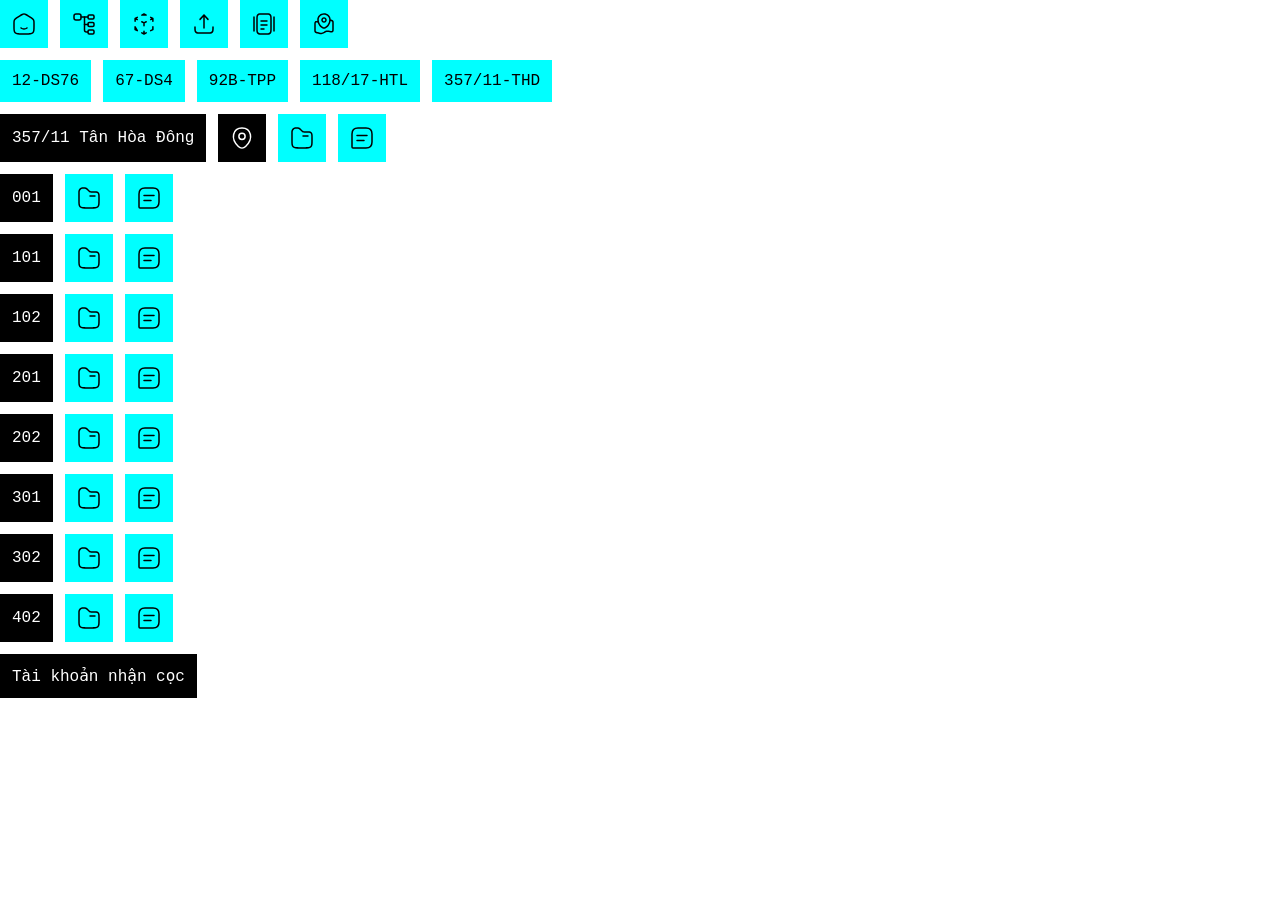
<file: house-5/index.html>
<!DOCTYPE html>
<html lang="vi">

<head>
    <meta charset="UTF-8">
    <meta name="robots" content="noindex, nofollow">
    <meta name="viewport" content="width=device-width, initial-scale=1.0">
    <title>357/11 Tân Hòa Đông | Lâm Gia</title>

    <link rel="icon" href="/images/favicon/fav01.webp" type="image/webp">
    <link rel="stylesheet" href="/css/global.css">
</head>

<body>
    <header>
        <section>
            <a title="Home" href="/">
                <svg xmlns="http://www.w3.org/2000/svg" width="24" height="24" viewBox="0 0 24 24" fill="none">
                    <path
                        d="M9.44661 15.3975C9.11385 15.1508 8.64413 15.2206 8.39748 15.5534C8.15082 15.8862 8.22062 16.3559 8.55339 16.6025C9.5258 17.3233 10.715 17.75 12 17.75C13.285 17.75 14.4742 17.3233 15.4466 16.6025C15.7794 16.3559 15.8492 15.8862 15.6025 15.5534C15.3559 15.2206 14.8862 15.1508 14.5534 15.3975C13.825 15.9373 12.9459 16.25 12 16.25C11.0541 16.25 10.175 15.9373 9.44661 15.3975Z"
                        fill="currentColor"></path>
                    <path fill-rule="evenodd" clip-rule="evenodd"
                        d="M12 1.25C11.2919 1.25 10.6485 1.45282 9.95055 1.79224C9.27585 2.12035 8.49642 2.60409 7.52286 3.20832L5.45628 4.4909C4.53509 5.06261 3.79744 5.5204 3.2289 5.95581C2.64015 6.40669 2.18795 6.86589 1.86131 7.46263C1.53535 8.05812 1.38857 8.69174 1.31819 9.4407C1.24999 10.1665 1.24999 11.0541 1.25 12.1672V13.7799C1.24999 15.6837 1.24998 17.1866 1.4027 18.3616C1.55937 19.567 1.88856 20.5401 2.63236 21.3094C3.37958 22.0824 4.33046 22.4277 5.50761 22.5914C6.64849 22.75 8.10556 22.75 9.94185 22.75H14.0581C15.8944 22.75 17.3515 22.75 18.4924 22.5914C19.6695 22.4277 20.6204 22.0824 21.3676 21.3094C22.1114 20.5401 22.4406 19.567 22.5973 18.3616C22.75 17.1866 22.75 15.6838 22.75 13.7799V12.1672C22.75 11.0541 22.75 10.1665 22.6818 9.4407C22.6114 8.69174 22.4646 8.05812 22.1387 7.46263C21.8121 6.86589 21.3599 6.40669 20.7711 5.95581C20.2026 5.5204 19.4649 5.06262 18.5437 4.49091L16.4771 3.20831C15.5036 2.60409 14.7241 2.12034 14.0494 1.79224C13.3515 1.45282 12.7081 1.25 12 1.25ZM8.27953 4.50412C9.29529 3.87371 10.0095 3.43153 10.6065 3.1412C11.1882 2.85833 11.6002 2.75 12 2.75C12.3998 2.75 12.8118 2.85833 13.3935 3.14119C13.9905 3.43153 14.7047 3.87371 15.7205 4.50412L17.7205 5.74537C18.6813 6.34169 19.3559 6.76135 19.8591 7.1467C20.3487 7.52164 20.6303 7.83106 20.8229 8.18285C21.0162 8.53589 21.129 8.94865 21.1884 9.58104C21.2492 10.2286 21.25 11.0458 21.25 12.2039V13.725C21.25 15.6959 21.2485 17.1012 21.1098 18.1683C20.9736 19.2163 20.717 19.8244 20.2892 20.2669C19.8649 20.7058 19.2871 20.9664 18.2858 21.1057C17.2602 21.2483 15.9075 21.25 14 21.25H10C8.09247 21.25 6.73983 21.2483 5.71422 21.1057C4.71286 20.9664 4.13514 20.7058 3.71079 20.2669C3.28301 19.8244 3.02642 19.2163 2.89019 18.1683C2.75149 17.1012 2.75 15.6959 2.75 13.725V12.2039C2.75 11.0458 2.75076 10.2286 2.81161 9.58104C2.87103 8.94865 2.98385 8.53589 3.17709 8.18285C3.36965 7.83106 3.65133 7.52164 4.14092 7.1467C4.6441 6.76135 5.31869 6.34169 6.27953 5.74537L8.27953 4.50412Z"
                        fill="currentColor"></path>
                </svg>
            </a>
            <a title="App" href="https://quan-ly-phong-tro.lamkiemuy.workers.dev/" target="_blank">
                <svg xmlns="http://www.w3.org/2000/svg" width="24" height="24" viewBox="0 0 24 24" fill="none">
                    <path d="M7 8H4C2.9 8 2 7.1 2 6V4C2 2.9 2.9 2 4 2H7C8.1 2 9 2.9 9 4V6C9 7.1 8.1 8 7 8Z"
                        stroke="currentColor" stroke-width="1.5" stroke-linecap="round" stroke-linejoin="round"></path>
                    <path
                        d="M20.8 7H17.2C16.54 7 16 6.45999 16 5.79999V4.20001C16 3.54001 16.54 3 17.2 3H20.8C21.46 3 22 3.54001 22 4.20001V5.79999C22 6.45999 21.46 7 20.8 7Z"
                        stroke="currentColor" stroke-width="1.5" stroke-linecap="round" stroke-linejoin="round"></path>
                    <path
                        d="M20.8 14.5H17.2C16.54 14.5 16 13.96 16 13.3V11.7C16 11.04 16.54 10.5 17.2 10.5H20.8C21.46 10.5 22 11.04 22 11.7V13.3C22 13.96 21.46 14.5 20.8 14.5Z"
                        stroke="currentColor" stroke-width="1.5" stroke-linecap="round" stroke-linejoin="round"></path>
                    <path d="M9 5H16" stroke="currentColor" stroke-width="1.5" stroke-miterlimit="10"
                        stroke-linecap="round" stroke-linejoin="round"></path>
                    <path d="M12.5 5V18C12.5 19.1 13.4 20 14.5 20H16" stroke="currentColor" stroke-width="1.5"
                        stroke-miterlimit="10" stroke-linecap="round" stroke-linejoin="round"></path>
                    <path d="M12.5 12.5H16" stroke="currentColor" stroke-width="1.5" stroke-miterlimit="10"
                        stroke-linecap="round" stroke-linejoin="round"></path>
                    <path
                        d="M20.8 22H17.2C16.54 22 16 21.46 16 20.8V19.2C16 18.54 16.54 18 17.2 18H20.8C21.46 18 22 18.54 22 19.2V20.8C22 21.46 21.46 22 20.8 22Z"
                        stroke="currentColor" stroke-width="1.5" stroke-linecap="round" stroke-linejoin="round"></path>
                </svg>
            </a>
            <a title="Vacant"
                href="https://quan-ly-phong-tro.lamkiemuy.workers.dev/phong-trong/567e9a09f35ddf15723db24edd33124a27b9762c1c57fe55"
                target="_blank">
                <svg xmlns="http://www.w3.org/2000/svg" width="24" height="24" viewBox="0 0 24 24" fill="none">
                    <path
                        d="M18.67 18.67L20.89 17.56V14.78M14.22 9.78L12 10.89L14.22 9.78ZM12 10.89L9.77998 9.78L12 10.89ZM12 10.89V13.67V10.89ZM20.89 6.44L18.67 7.55L20.89 6.44ZM20.89 6.44L18.67 5.33L20.89 6.44ZM20.89 6.44V9.22V6.44ZM14.22 3.11L12 2L9.77998 3.11H14.22ZM3.10999 6.44L5.32999 5.33L3.10999 6.44ZM3.10999 6.44L5.32999 7.55L3.10999 6.44ZM3.10999 6.44V9.22V6.44ZM12 22L9.77998 20.89L12 22ZM12 22L14.22 20.89L12 22ZM12 22V19.22V22ZM5.32999 18.67L3.10999 17.56V14.78L5.32999 18.67Z"
                        stroke="currentColor" stroke-width="1.5" stroke-linecap="round" stroke-linejoin="round"></path>
                </svg>
            </a>
            <a title="Upload" href="https://forms.gle/dgCgg3q99FH7KKGh6" target="_blank">
                <svg xmlns="http://www.w3.org/2000/svg" width="24" height="24" viewBox="0 0 24 24" fill="none">
                    <path
                        d="M12.5535 2.49392C12.4114 2.33852 12.2106 2.25 12 2.25C11.7894 2.25 11.5886 2.33852 11.4465 2.49392L7.44648 6.86892C7.16698 7.17462 7.18822 7.64902 7.49392 7.92852C7.79963 8.20802 8.27402 8.18678 8.55352 7.88108L11.25 4.9318V16C11.25 16.4142 11.5858 16.75 12 16.75C12.4142 16.75 12.75 16.4142 12.75 16V4.9318L15.4465 7.88108C15.726 8.18678 16.2004 8.20802 16.5061 7.92852C16.8118 7.64902 16.833 7.17462 16.5535 6.86892L12.5535 2.49392Z"
                        fill="currentColor"></path>
                    <path
                        d="M3.75 15C3.75 14.5858 3.41422 14.25 3 14.25C2.58579 14.25 2.25 14.5858 2.25 15V15.0549C2.24998 16.4225 2.24996 17.5248 2.36652 18.3918C2.48754 19.2919 2.74643 20.0497 3.34835 20.6516C3.95027 21.2536 4.70814 21.5125 5.60825 21.6335C6.47522 21.75 7.57754 21.75 8.94513 21.75H15.0549C16.4225 21.75 17.5248 21.75 18.3918 21.6335C19.2919 21.5125 20.0497 21.2536 20.6517 20.6516C21.2536 20.0497 21.5125 19.2919 21.6335 18.3918C21.75 17.5248 21.75 16.4225 21.75 15.0549V15C21.75 14.5858 21.4142 14.25 21 14.25C20.5858 14.25 20.25 14.5858 20.25 15C20.25 16.4354 20.2484 17.4365 20.1469 18.1919C20.0482 18.9257 19.8678 19.3142 19.591 19.591C19.3142 19.8678 18.9257 20.0482 18.1919 20.1469C17.4365 20.2484 16.4354 20.25 15 20.25H9C7.56459 20.25 6.56347 20.2484 5.80812 20.1469C5.07435 20.0482 4.68577 19.8678 4.40901 19.591C4.13225 19.3142 3.9518 18.9257 3.85315 18.1919C3.75159 17.4365 3.75 16.4354 3.75 15Z"
                        fill="currentColor"></path>
                </svg>
            </a>
            <a title="Docs"
                href="https://drive.google.com/drive/folders/1_UD6WidZja25ObBW8aYjHd5q_n2ZWvZH?usp=drive_link"
                target="_blank">
                <svg xmlns="http://www.w3.org/2000/svg" width="24" height="24" viewBox="0 0 24 24" fill="none">
                    <path fill-rule="evenodd" clip-rule="evenodd"
                        d="M10.9451 1.25H13.0549C14.4225 1.24998 15.5248 1.24996 16.3918 1.36652C17.2919 1.48754 18.0497 1.74643 18.6516 2.34835C19.2536 2.95027 19.5125 3.70814 19.6335 4.60825C19.75 5.47522 19.75 6.57754 19.75 7.94513V16.0549C19.75 17.4225 19.75 18.5248 19.6335 19.3918C19.5125 20.2919 19.2536 21.0497 18.6516 21.6517C18.0497 22.2536 17.2919 22.5125 16.3918 22.6335C15.5248 22.75 14.4225 22.75 13.0549 22.75H10.9451C9.57754 22.75 8.47522 22.75 7.60825 22.6335C6.70814 22.5125 5.95027 22.2536 5.34835 21.6517C4.74643 21.0497 4.48754 20.2919 4.36652 19.3918C4.24996 18.5248 4.24998 17.4225 4.25 16.0549V7.94512C4.24998 6.57754 4.24996 5.47522 4.36652 4.60825C4.48754 3.70814 4.74643 2.95027 5.34835 2.34835C5.95027 1.74643 6.70814 1.48754 7.60825 1.36652C8.47522 1.24996 9.57754 1.24998 10.9451 1.25ZM7.80812 2.85315C7.07435 2.9518 6.68577 3.13225 6.40901 3.40901C6.13225 3.68577 5.9518 4.07435 5.85315 4.80812C5.75159 5.56347 5.75 6.56458 5.75 8V16C5.75 17.4354 5.75159 18.4365 5.85315 19.1919C5.9518 19.9257 6.13225 20.3142 6.40901 20.591C6.68577 20.8678 7.07434 21.0482 7.80812 21.1469C8.56347 21.2484 9.56458 21.25 11 21.25H13C14.4354 21.25 15.4365 21.2484 16.1919 21.1469C16.9257 21.0482 17.3142 20.8678 17.591 20.591C17.8678 20.3142 18.0482 19.9257 18.1469 19.1919C18.2484 18.4365 18.25 17.4354 18.25 16V8C18.25 6.56459 18.2484 5.56347 18.1469 4.80812C18.0482 4.07435 17.8678 3.68577 17.591 3.40901C17.3142 3.13225 16.9257 2.9518 16.1919 2.85315C15.4365 2.75159 14.4354 2.75 13 2.75H11C9.56458 2.75 8.56347 2.75159 7.80812 2.85315ZM2 4.25C2.41421 4.25 2.75 4.58579 2.75 5V19C2.75 19.4142 2.41421 19.75 2 19.75C1.58579 19.75 1.25 19.4142 1.25 19V5C1.25 4.58579 1.58579 4.25 2 4.25ZM22 4.25C22.4142 4.25 22.75 4.58579 22.75 5V19C22.75 19.4142 22.4142 19.75 22 19.75C21.5858 19.75 21.25 19.4142 21.25 19V5C21.25 4.58579 21.5858 4.25 22 4.25ZM8.25 9C8.25 8.58579 8.58579 8.25 9 8.25H15C15.4142 8.25 15.75 8.58579 15.75 9C15.75 9.41422 15.4142 9.75 15 9.75H9C8.58579 9.75 8.25 9.41422 8.25 9ZM8.25 13C8.25 12.5858 8.58579 12.25 9 12.25H15C15.4142 12.25 15.75 12.5858 15.75 13C15.75 13.4142 15.4142 13.75 15 13.75H9C8.58579 13.75 8.25 13.4142 8.25 13ZM8.25 17C8.25 16.5858 8.58579 16.25 9 16.25H12C12.4142 16.25 12.75 16.5858 12.75 17C12.75 17.4142 12.4142 17.75 12 17.75H9C8.58579 17.75 8.25 17.4142 8.25 17Z"
                        fill="currentColor"></path>
                </svg>
            </a>
            <a title="Map"
                href="https://www.google.com/maps/d/viewer?mid=1X9MuY_GAWXjPFYByPNaegiHbpPph6sg&ll=10.75116985636708%2C106.62525554042281&z=13"
                target="_blank">
                <svg xmlns="http://www.w3.org/2000/svg" width="24" height="24" viewBox="0 0 24 24" fill="none">
                    <path fill-rule="evenodd" clip-rule="evenodd"
                        d="M5.25 7.70031C5.25 4.10215 8.30876 1.25 12 1.25C15.608 1.25 18.6116 3.97488 18.7454 7.45788L19.2231 7.61714C19.6863 7.77148 20.0922 7.90676 20.4142 8.05657C20.7623 8.21853 21.0814 8.42714 21.3253 8.76554C21.5692 9.10394 21.6662 9.47259 21.7098 9.85407C21.7501 10.207 21.75 10.6348 21.75 11.123V16.8712C21.75 17.4806 21.7501 18.0005 21.7028 18.4176C21.653 18.8563 21.5418 19.2875 21.2404 19.6553C21.0674 19.8665 20.8573 20.0445 20.6205 20.1805C20.2081 20.4173 19.7645 20.4561 19.3236 20.433C18.9044 20.4111 18.3915 20.3256 17.7904 20.2254L17.7488 20.2185C16.456 20.003 15.9351 19.9216 15.4274 19.9641C15.2417 19.9796 15.0571 20.0074 14.875 20.0471C14.3774 20.1558 13.8988 20.3891 12.716 20.9805C12.6749 21.0011 12.6342 21.0214 12.594 21.0415C11.2114 21.7331 10.3595 22.1592 9.44031 22.2923C9.16384 22.3323 8.88482 22.3522 8.60546 22.3516C7.67668 22.3499 6.77995 22.0508 5.32536 21.5657C5.28328 21.5517 5.24074 21.5375 5.19772 21.5231L4.81415 21.3953L4.77684 21.3828C4.31373 21.2285 3.90783 21.0932 3.5858 20.9434C3.23766 20.7815 2.91861 20.5729 2.67471 20.2345C2.4308 19.8961 2.33379 19.5274 2.29024 19.1459C2.24995 18.793 2.24997 18.3652 2.25 17.877L2.25 12.8572C2.24997 12.0711 2.24994 11.4085 2.31729 10.8895C2.38759 10.3478 2.54652 9.81811 2.98262 9.4198C3.11082 9.30271 3.25213 9.20085 3.40375 9.11626C3.91953 8.8285 4.47226 8.84521 5.00841 8.94983C5.11717 8.97105 5.23109 8.99718 5.35019 9.02754C5.28411 8.5817 5.25 8.13723 5.25 7.70031ZM5.74869 10.7093C5.32072 10.5713 4.99224 10.475 4.72113 10.4221C4.32599 10.345 4.19646 10.3917 4.13459 10.4262C4.08405 10.4544 4.03694 10.4883 3.99421 10.5274C3.9419 10.5751 3.85663 10.6833 3.80482 11.0825C3.75151 11.4933 3.75 12.0575 3.75 12.908V17.8377C3.75 18.3768 3.75114 18.7181 3.78055 18.9758C3.80779 19.2143 3.85234 19.303 3.89157 19.3574C3.9308 19.4118 4.00083 19.4821 4.21849 19.5834C4.45364 19.6928 4.77709 19.8018 5.28849 19.9723L5.67205 20.1001C7.29563 20.6413 7.95089 20.8504 8.6083 20.8516C8.81478 20.852 9.02101 20.8374 9.22537 20.8078C9.87582 20.7136 10.5009 20.411 12.0452 19.6389C12.0765 19.6232 12.1074 19.6078 12.138 19.5925C13.1987 19.062 13.852 18.7352 14.555 18.5817C14.8014 18.5279 15.051 18.4903 15.3023 18.4693C16.0193 18.4093 16.7344 18.5286 17.8945 18.7221C17.9278 18.7276 17.9614 18.7332 17.9954 18.7389C18.6497 18.8479 19.0779 18.9181 19.4019 18.9351C19.7138 18.9514 19.821 18.9098 19.8735 18.8797C19.9524 18.8344 20.0225 18.775 20.0801 18.7046C20.1185 18.6578 20.1771 18.5589 20.2123 18.2486C20.2489 17.9262 20.25 17.4923 20.25 16.829V11.1623C20.25 10.6232 20.2489 10.2819 20.2195 10.0242C20.1922 9.7857 20.1477 9.69703 20.1084 9.64261C20.0692 9.58818 19.9992 9.51787 19.7815 9.41661C19.5464 9.30722 19.2229 9.19821 18.7115 9.02774L18.6527 9.00813C18.4625 10.3095 17.9996 11.6233 17.3173 12.7959C16.4048 14.364 15.0697 15.7299 13.3971 16.4595C12.5094 16.8468 11.4906 16.8468 10.6029 16.4595C8.93027 15.7299 7.59519 14.364 6.68273 12.7959C6.29871 12.136 5.9842 11.4313 5.74869 10.7093ZM12 2.75C9.06383 2.75 6.75 5.00208 6.75 7.70031C6.75 9.11775 7.18744 10.6808 7.97922 12.0415C8.77121 13.4026 9.88753 14.5109 11.2027 15.0847C11.708 15.3051 12.292 15.3051 12.7973 15.0847C14.1125 14.5109 15.2288 13.4026 16.0208 12.0415C16.8126 10.6808 17.25 9.11775 17.25 7.70031C17.25 5.00208 14.9362 2.75 12 2.75ZM12 6.75C11.3096 6.75 10.75 7.30964 10.75 8C10.75 8.69036 11.3096 9.25 12 9.25C12.6904 9.25 13.25 8.69036 13.25 8C13.25 7.30964 12.6904 6.75 12 6.75ZM9.25 8C9.25 6.48122 10.4812 5.25 12 5.25C13.5188 5.25 14.75 6.48122 14.75 8C14.75 9.51878 13.5188 10.75 12 10.75C10.4812 10.75 9.25 9.51878 9.25 8Z"
                        fill="currentColor"></path>
                </svg>
            </a>
        </section>
        <section>
            <a href="/house-1/">12-DS76</a>
            <a href="/house-2/">67-DS4</a>
            <a href="/house-3/">92B-TPP</a>
            <a href="/house-4/">118/17-HTL</a>
            <a href="/house-5/">357/11-THD</a>
        </section>
    </header>
    <main>
        <section class="houseTable">
            <div>
                <button data-copy="357/11 Tân Hòa Đông">
                    357/11 Tân Hòa Đông
                </button>
                <button data-copy="https://maps.app.goo.gl/tV9Pv2752cmdZR336">
                    <svg xmlns="http://www.w3.org/2000/svg" width="24" height="24" viewBox="0 0 24 24" fill="none">
                        <path
                            d="M12 13.4299C13.7231 13.4299 15.12 12.0331 15.12 10.3099C15.12 8.58681 13.7231 7.18994 12 7.18994C10.2769 7.18994 8.88 8.58681 8.88 10.3099C8.88 12.0331 10.2769 13.4299 12 13.4299Z"
                            stroke="currentColor" stroke-width="1.5"></path>
                        <path
                            d="M3.62001 8.49C5.59001 -0.169998 18.42 -0.159997 20.38 8.5C21.53 13.58 18.37 17.88 15.6 20.54C13.59 22.48 10.41 22.48 8.39001 20.54C5.63001 17.88 2.47001 13.57 3.62001 8.49Z"
                            stroke="currentColor" stroke-width="1.5"></path>
                    </svg>
                </button>
                <a href="https://drive.google.com/drive/folders/1-6SAIac72z8Xjl1VTGNFHptdA25FC6v-?usp=drive_link"
                    target="_blank">
                    <svg xmlns="http://www.w3.org/2000/svg" width="24" height="24" viewBox="0 0 24 24" fill="none">
                        <path fill-rule="evenodd" clip-rule="evenodd"
                            d="M6.85929 1.25001C6.88904 1.25001 6.91919 1.25002 6.94976 1.25002L6.98675 1.25001C7.33818 1.24999 7.56433 1.24998 7.78542 1.27065C8.7367 1.35961 9.63905 1.73337 10.3746 2.34313C10.5456 2.48485 10.7055 2.64477 10.954 2.89329L11.5303 3.46969C12.3761 4.3154 12.7012 4.6311 13.0768 4.84005C13.2948 4.96134 13.526 5.05713 13.766 5.12552C14.1793 5.24333 14.6324 5.25002 15.8284 5.25002L16.253 5.25002C17.526 5.25 18.5521 5.24998 19.364 5.35206C20.2054 5.45784 20.9204 5.68358 21.5077 6.21185C21.6061 6.30032 21.6997 6.39394 21.7882 6.49231C22.3165 7.07965 22.5422 7.79459 22.648 8.63601C22.75 9.4479 22.75 10.4741 22.75 11.747V14.0564C22.75 15.8942 22.75 17.3498 22.5969 18.489C22.4393 19.6615 22.1071 20.6104 21.3588 21.3588C20.6104 22.1071 19.6615 22.4393 18.489 22.5969C17.3498 22.75 15.8942 22.75 14.0564 22.75H9.94361C8.10584 22.75 6.65021 22.75 5.51099 22.5969C4.33857 22.4393 3.38962 22.1071 2.64126 21.3588C1.8929 20.6104 1.56078 19.6615 1.40315 18.489C1.24999 17.3498 1.25 15.8942 1.25002 14.0564L1.25002 6.94976C1.25002 6.91919 1.25001 6.88904 1.25001 6.85929C1.2499 6.06338 1.24982 5.55685 1.33237 5.11935C1.6949 3.19788 3.19788 1.6949 5.11935 1.33237C5.55685 1.24982 6.06338 1.2499 6.85929 1.25001ZM6.94976 2.75002C6.03312 2.75002 5.67873 2.75329 5.39746 2.80636C4.08277 3.05441 3.05441 4.08277 2.80636 5.39746C2.75329 5.67873 2.75002 6.03312 2.75002 6.94976V14C2.75002 15.9068 2.75161 17.2615 2.88978 18.2892C3.02504 19.2953 3.27871 19.8749 3.70192 20.2981C4.12513 20.7213 4.70478 20.975 5.71087 21.1103C6.73853 21.2484 8.0932 21.25 10 21.25H14C15.9068 21.25 17.2615 21.2484 18.2892 21.1103C19.2953 20.975 19.8749 20.7213 20.2981 20.2981C20.7213 19.8749 20.975 19.2953 21.1103 18.2892C21.2484 17.2615 21.25 15.9068 21.25 14V11.7979C21.25 10.4621 21.2486 9.5305 21.1597 8.82312C21.0731 8.13448 20.9141 7.76356 20.6729 7.49539C20.6198 7.43637 20.5637 7.3802 20.5046 7.32712C20.2365 7.08592 19.8656 6.92692 19.1769 6.84034C18.4695 6.75141 17.538 6.75002 16.2021 6.75002H15.8284C15.7912 6.75002 15.7545 6.75002 15.7182 6.75003C14.6702 6.75025 13.9944 6.75038 13.3548 6.56806C13.0041 6.46811 12.6661 6.32811 12.3475 6.15083C11.7663 5.82747 11.2885 5.3495 10.5476 4.60833C10.522 4.58265 10.496 4.55666 10.4697 4.53035L9.91943 3.98009C9.63616 3.69682 9.52778 3.58951 9.41731 3.49793C8.91403 3.08073 8.29664 2.825 7.64576 2.76413C7.50289 2.75077 7.35038 2.75002 6.94976 2.75002ZM12.25 10C12.25 9.5858 12.5858 9.25002 13 9.25002H18C18.4142 9.25002 18.75 9.5858 18.75 10C18.75 10.4142 18.4142 10.75 18 10.75H13C12.5858 10.75 12.25 10.4142 12.25 10Z"
                            fill="currentColor"></path>
                    </svg>
                </a>
                <a href="https://zalo.me/g/budsjy384" target="_blank">
                    <svg xmlns="http://www.w3.org/2000/svg" width="24" height="24" viewBox="0 0 24 24" fill="none">
                        <path d="M16 2H8C4 2 2 4 2 8V21C2 21.55 2.45 22 3 22H16C20 22 22 20 22 16V8C22 4 20 2 16 2Z"
                            stroke="currentColor" stroke-width="1.5" stroke-linecap="round" stroke-linejoin="round">
                        </path>
                        <path d="M7 9.5H17" stroke="currentColor" stroke-width="1.5" stroke-miterlimit="10"
                            stroke-linecap="round" stroke-linejoin="round"></path>
                        <path d="M7 14.5H14" stroke="currentColor" stroke-width="1.5" stroke-miterlimit="10"
                            stroke-linecap="round" stroke-linejoin="round"></path>
                    </svg>
                </a>
            </div>
            <div>
                <button data-copy="001 nhà 357/11 Tân Hòa Đông">
                    001
                </button>
                <a href="https://drive.google.com/drive/folders/1FdoBxbVRhAbSOHBw7EcaZRbY_HTGBW1p?usp=drive_link"
                    target="_blank">
                    <svg xmlns="http://www.w3.org/2000/svg" width="24" height="24" viewBox="0 0 24 24" fill="none">
                        <path fill-rule="evenodd" clip-rule="evenodd"
                            d="M6.85929 1.25001C6.88904 1.25001 6.91919 1.25002 6.94976 1.25002L6.98675 1.25001C7.33818 1.24999 7.56433 1.24998 7.78542 1.27065C8.7367 1.35961 9.63905 1.73337 10.3746 2.34313C10.5456 2.48485 10.7055 2.64477 10.954 2.89329L11.5303 3.46969C12.3761 4.3154 12.7012 4.6311 13.0768 4.84005C13.2948 4.96134 13.526 5.05713 13.766 5.12552C14.1793 5.24333 14.6324 5.25002 15.8284 5.25002L16.253 5.25002C17.526 5.25 18.5521 5.24998 19.364 5.35206C20.2054 5.45784 20.9204 5.68358 21.5077 6.21185C21.6061 6.30032 21.6997 6.39394 21.7882 6.49231C22.3165 7.07965 22.5422 7.79459 22.648 8.63601C22.75 9.4479 22.75 10.4741 22.75 11.747V14.0564C22.75 15.8942 22.75 17.3498 22.5969 18.489C22.4393 19.6615 22.1071 20.6104 21.3588 21.3588C20.6104 22.1071 19.6615 22.4393 18.489 22.5969C17.3498 22.75 15.8942 22.75 14.0564 22.75H9.94361C8.10584 22.75 6.65021 22.75 5.51099 22.5969C4.33857 22.4393 3.38962 22.1071 2.64126 21.3588C1.8929 20.6104 1.56078 19.6615 1.40315 18.489C1.24999 17.3498 1.25 15.8942 1.25002 14.0564L1.25002 6.94976C1.25002 6.91919 1.25001 6.88904 1.25001 6.85929C1.2499 6.06338 1.24982 5.55685 1.33237 5.11935C1.6949 3.19788 3.19788 1.6949 5.11935 1.33237C5.55685 1.24982 6.06338 1.2499 6.85929 1.25001ZM6.94976 2.75002C6.03312 2.75002 5.67873 2.75329 5.39746 2.80636C4.08277 3.05441 3.05441 4.08277 2.80636 5.39746C2.75329 5.67873 2.75002 6.03312 2.75002 6.94976V14C2.75002 15.9068 2.75161 17.2615 2.88978 18.2892C3.02504 19.2953 3.27871 19.8749 3.70192 20.2981C4.12513 20.7213 4.70478 20.975 5.71087 21.1103C6.73853 21.2484 8.0932 21.25 10 21.25H14C15.9068 21.25 17.2615 21.2484 18.2892 21.1103C19.2953 20.975 19.8749 20.7213 20.2981 20.2981C20.7213 19.8749 20.975 19.2953 21.1103 18.2892C21.2484 17.2615 21.25 15.9068 21.25 14V11.7979C21.25 10.4621 21.2486 9.5305 21.1597 8.82312C21.0731 8.13448 20.9141 7.76356 20.6729 7.49539C20.6198 7.43637 20.5637 7.3802 20.5046 7.32712C20.2365 7.08592 19.8656 6.92692 19.1769 6.84034C18.4695 6.75141 17.538 6.75002 16.2021 6.75002H15.8284C15.7912 6.75002 15.7545 6.75002 15.7182 6.75003C14.6702 6.75025 13.9944 6.75038 13.3548 6.56806C13.0041 6.46811 12.6661 6.32811 12.3475 6.15083C11.7663 5.82747 11.2885 5.3495 10.5476 4.60833C10.522 4.58265 10.496 4.55666 10.4697 4.53035L9.91943 3.98009C9.63616 3.69682 9.52778 3.58951 9.41731 3.49793C8.91403 3.08073 8.29664 2.825 7.64576 2.76413C7.50289 2.75077 7.35038 2.75002 6.94976 2.75002ZM12.25 10C12.25 9.5858 12.5858 9.25002 13 9.25002H18C18.4142 9.25002 18.75 9.5858 18.75 10C18.75 10.4142 18.4142 10.75 18 10.75H13C12.5858 10.75 12.25 10.4142 12.25 10Z"
                            fill="currentColor"></path>
                    </svg>
                </a>
                <a href="" target="_blank">
                    <svg xmlns="http://www.w3.org/2000/svg" width="24" height="24" viewBox="0 0 24 24" fill="none">
                        <path d="M16 2H8C4 2 2 4 2 8V21C2 21.55 2.45 22 3 22H16C20 22 22 20 22 16V8C22 4 20 2 16 2Z"
                            stroke="currentColor" stroke-width="1.5" stroke-linecap="round" stroke-linejoin="round">
                        </path>
                        <path d="M7 9.5H17" stroke="currentColor" stroke-width="1.5" stroke-miterlimit="10"
                            stroke-linecap="round" stroke-linejoin="round"></path>
                        <path d="M7 14.5H14" stroke="currentColor" stroke-width="1.5" stroke-miterlimit="10"
                            stroke-linecap="round" stroke-linejoin="round"></path>
                    </svg>
                </a>
            </div>
            <div>
                <button data-copy="101 nhà 357/11 Tân Hòa Đông">
                    101
                </button>
                <a href="https://drive.google.com/drive/folders/1FhG2nf9mwu0TuDCLF5F6PuKmJF6B5XjW?usp=drive_link"
                    target="_blank">
                    <svg xmlns="http://www.w3.org/2000/svg" width="24" height="24" viewBox="0 0 24 24" fill="none">
                        <path fill-rule="evenodd" clip-rule="evenodd"
                            d="M6.85929 1.25001C6.88904 1.25001 6.91919 1.25002 6.94976 1.25002L6.98675 1.25001C7.33818 1.24999 7.56433 1.24998 7.78542 1.27065C8.7367 1.35961 9.63905 1.73337 10.3746 2.34313C10.5456 2.48485 10.7055 2.64477 10.954 2.89329L11.5303 3.46969C12.3761 4.3154 12.7012 4.6311 13.0768 4.84005C13.2948 4.96134 13.526 5.05713 13.766 5.12552C14.1793 5.24333 14.6324 5.25002 15.8284 5.25002L16.253 5.25002C17.526 5.25 18.5521 5.24998 19.364 5.35206C20.2054 5.45784 20.9204 5.68358 21.5077 6.21185C21.6061 6.30032 21.6997 6.39394 21.7882 6.49231C22.3165 7.07965 22.5422 7.79459 22.648 8.63601C22.75 9.4479 22.75 10.4741 22.75 11.747V14.0564C22.75 15.8942 22.75 17.3498 22.5969 18.489C22.4393 19.6615 22.1071 20.6104 21.3588 21.3588C20.6104 22.1071 19.6615 22.4393 18.489 22.5969C17.3498 22.75 15.8942 22.75 14.0564 22.75H9.94361C8.10584 22.75 6.65021 22.75 5.51099 22.5969C4.33857 22.4393 3.38962 22.1071 2.64126 21.3588C1.8929 20.6104 1.56078 19.6615 1.40315 18.489C1.24999 17.3498 1.25 15.8942 1.25002 14.0564L1.25002 6.94976C1.25002 6.91919 1.25001 6.88904 1.25001 6.85929C1.2499 6.06338 1.24982 5.55685 1.33237 5.11935C1.6949 3.19788 3.19788 1.6949 5.11935 1.33237C5.55685 1.24982 6.06338 1.2499 6.85929 1.25001ZM6.94976 2.75002C6.03312 2.75002 5.67873 2.75329 5.39746 2.80636C4.08277 3.05441 3.05441 4.08277 2.80636 5.39746C2.75329 5.67873 2.75002 6.03312 2.75002 6.94976V14C2.75002 15.9068 2.75161 17.2615 2.88978 18.2892C3.02504 19.2953 3.27871 19.8749 3.70192 20.2981C4.12513 20.7213 4.70478 20.975 5.71087 21.1103C6.73853 21.2484 8.0932 21.25 10 21.25H14C15.9068 21.25 17.2615 21.2484 18.2892 21.1103C19.2953 20.975 19.8749 20.7213 20.2981 20.2981C20.7213 19.8749 20.975 19.2953 21.1103 18.2892C21.2484 17.2615 21.25 15.9068 21.25 14V11.7979C21.25 10.4621 21.2486 9.5305 21.1597 8.82312C21.0731 8.13448 20.9141 7.76356 20.6729 7.49539C20.6198 7.43637 20.5637 7.3802 20.5046 7.32712C20.2365 7.08592 19.8656 6.92692 19.1769 6.84034C18.4695 6.75141 17.538 6.75002 16.2021 6.75002H15.8284C15.7912 6.75002 15.7545 6.75002 15.7182 6.75003C14.6702 6.75025 13.9944 6.75038 13.3548 6.56806C13.0041 6.46811 12.6661 6.32811 12.3475 6.15083C11.7663 5.82747 11.2885 5.3495 10.5476 4.60833C10.522 4.58265 10.496 4.55666 10.4697 4.53035L9.91943 3.98009C9.63616 3.69682 9.52778 3.58951 9.41731 3.49793C8.91403 3.08073 8.29664 2.825 7.64576 2.76413C7.50289 2.75077 7.35038 2.75002 6.94976 2.75002ZM12.25 10C12.25 9.5858 12.5858 9.25002 13 9.25002H18C18.4142 9.25002 18.75 9.5858 18.75 10C18.75 10.4142 18.4142 10.75 18 10.75H13C12.5858 10.75 12.25 10.4142 12.25 10Z"
                            fill="currentColor"></path>
                    </svg>
                </a>
                <a href="https://zalo.me/g/giwgvi488" target="_blank">
                    <svg xmlns="http://www.w3.org/2000/svg" width="24" height="24" viewBox="0 0 24 24" fill="none">
                        <path d="M16 2H8C4 2 2 4 2 8V21C2 21.55 2.45 22 3 22H16C20 22 22 20 22 16V8C22 4 20 2 16 2Z"
                            stroke="currentColor" stroke-width="1.5" stroke-linecap="round" stroke-linejoin="round">
                        </path>
                        <path d="M7 9.5H17" stroke="currentColor" stroke-width="1.5" stroke-miterlimit="10"
                            stroke-linecap="round" stroke-linejoin="round"></path>
                        <path d="M7 14.5H14" stroke="currentColor" stroke-width="1.5" stroke-miterlimit="10"
                            stroke-linecap="round" stroke-linejoin="round"></path>
                    </svg>
                </a>
            </div>
            <div>
                <button data-copy="102 nhà 357/11 Tân Hòa Đông">
                    102
                </button>
                <a href="https://drive.google.com/drive/folders/1Feac6xXyZ8gFIHfGSnzO7-C2d8Gt1_bk?usp=drive_link"
                    target="_blank">
                    <svg xmlns="http://www.w3.org/2000/svg" width="24" height="24" viewBox="0 0 24 24" fill="none">
                        <path fill-rule="evenodd" clip-rule="evenodd"
                            d="M6.85929 1.25001C6.88904 1.25001 6.91919 1.25002 6.94976 1.25002L6.98675 1.25001C7.33818 1.24999 7.56433 1.24998 7.78542 1.27065C8.7367 1.35961 9.63905 1.73337 10.3746 2.34313C10.5456 2.48485 10.7055 2.64477 10.954 2.89329L11.5303 3.46969C12.3761 4.3154 12.7012 4.6311 13.0768 4.84005C13.2948 4.96134 13.526 5.05713 13.766 5.12552C14.1793 5.24333 14.6324 5.25002 15.8284 5.25002L16.253 5.25002C17.526 5.25 18.5521 5.24998 19.364 5.35206C20.2054 5.45784 20.9204 5.68358 21.5077 6.21185C21.6061 6.30032 21.6997 6.39394 21.7882 6.49231C22.3165 7.07965 22.5422 7.79459 22.648 8.63601C22.75 9.4479 22.75 10.4741 22.75 11.747V14.0564C22.75 15.8942 22.75 17.3498 22.5969 18.489C22.4393 19.6615 22.1071 20.6104 21.3588 21.3588C20.6104 22.1071 19.6615 22.4393 18.489 22.5969C17.3498 22.75 15.8942 22.75 14.0564 22.75H9.94361C8.10584 22.75 6.65021 22.75 5.51099 22.5969C4.33857 22.4393 3.38962 22.1071 2.64126 21.3588C1.8929 20.6104 1.56078 19.6615 1.40315 18.489C1.24999 17.3498 1.25 15.8942 1.25002 14.0564L1.25002 6.94976C1.25002 6.91919 1.25001 6.88904 1.25001 6.85929C1.2499 6.06338 1.24982 5.55685 1.33237 5.11935C1.6949 3.19788 3.19788 1.6949 5.11935 1.33237C5.55685 1.24982 6.06338 1.2499 6.85929 1.25001ZM6.94976 2.75002C6.03312 2.75002 5.67873 2.75329 5.39746 2.80636C4.08277 3.05441 3.05441 4.08277 2.80636 5.39746C2.75329 5.67873 2.75002 6.03312 2.75002 6.94976V14C2.75002 15.9068 2.75161 17.2615 2.88978 18.2892C3.02504 19.2953 3.27871 19.8749 3.70192 20.2981C4.12513 20.7213 4.70478 20.975 5.71087 21.1103C6.73853 21.2484 8.0932 21.25 10 21.25H14C15.9068 21.25 17.2615 21.2484 18.2892 21.1103C19.2953 20.975 19.8749 20.7213 20.2981 20.2981C20.7213 19.8749 20.975 19.2953 21.1103 18.2892C21.2484 17.2615 21.25 15.9068 21.25 14V11.7979C21.25 10.4621 21.2486 9.5305 21.1597 8.82312C21.0731 8.13448 20.9141 7.76356 20.6729 7.49539C20.6198 7.43637 20.5637 7.3802 20.5046 7.32712C20.2365 7.08592 19.8656 6.92692 19.1769 6.84034C18.4695 6.75141 17.538 6.75002 16.2021 6.75002H15.8284C15.7912 6.75002 15.7545 6.75002 15.7182 6.75003C14.6702 6.75025 13.9944 6.75038 13.3548 6.56806C13.0041 6.46811 12.6661 6.32811 12.3475 6.15083C11.7663 5.82747 11.2885 5.3495 10.5476 4.60833C10.522 4.58265 10.496 4.55666 10.4697 4.53035L9.91943 3.98009C9.63616 3.69682 9.52778 3.58951 9.41731 3.49793C8.91403 3.08073 8.29664 2.825 7.64576 2.76413C7.50289 2.75077 7.35038 2.75002 6.94976 2.75002ZM12.25 10C12.25 9.5858 12.5858 9.25002 13 9.25002H18C18.4142 9.25002 18.75 9.5858 18.75 10C18.75 10.4142 18.4142 10.75 18 10.75H13C12.5858 10.75 12.25 10.4142 12.25 10Z"
                            fill="currentColor"></path>
                    </svg>
                </a>
                <a href="https://zalo.me/g/6viyinpupwkbc7ovjlka" target="_blank">
                    <svg xmlns="http://www.w3.org/2000/svg" width="24" height="24" viewBox="0 0 24 24" fill="none">
                        <path d="M16 2H8C4 2 2 4 2 8V21C2 21.55 2.45 22 3 22H16C20 22 22 20 22 16V8C22 4 20 2 16 2Z"
                            stroke="currentColor" stroke-width="1.5" stroke-linecap="round" stroke-linejoin="round">
                        </path>
                        <path d="M7 9.5H17" stroke="currentColor" stroke-width="1.5" stroke-miterlimit="10"
                            stroke-linecap="round" stroke-linejoin="round"></path>
                        <path d="M7 14.5H14" stroke="currentColor" stroke-width="1.5" stroke-miterlimit="10"
                            stroke-linecap="round" stroke-linejoin="round"></path>
                    </svg>
                </a>
            </div>
            <div>
                <button data-copy="201 nhà 357/11 Tân Hòa Đông">
                    201
                </button>
                <a href="https://drive.google.com/drive/folders/1FoJSqsK5AKcF3OzSzHouQiIbnVIClpxv?usp=drive_link"
                    target="_blank">
                    <svg xmlns="http://www.w3.org/2000/svg" width="24" height="24" viewBox="0 0 24 24" fill="none">
                        <path fill-rule="evenodd" clip-rule="evenodd"
                            d="M6.85929 1.25001C6.88904 1.25001 6.91919 1.25002 6.94976 1.25002L6.98675 1.25001C7.33818 1.24999 7.56433 1.24998 7.78542 1.27065C8.7367 1.35961 9.63905 1.73337 10.3746 2.34313C10.5456 2.48485 10.7055 2.64477 10.954 2.89329L11.5303 3.46969C12.3761 4.3154 12.7012 4.6311 13.0768 4.84005C13.2948 4.96134 13.526 5.05713 13.766 5.12552C14.1793 5.24333 14.6324 5.25002 15.8284 5.25002L16.253 5.25002C17.526 5.25 18.5521 5.24998 19.364 5.35206C20.2054 5.45784 20.9204 5.68358 21.5077 6.21185C21.6061 6.30032 21.6997 6.39394 21.7882 6.49231C22.3165 7.07965 22.5422 7.79459 22.648 8.63601C22.75 9.4479 22.75 10.4741 22.75 11.747V14.0564C22.75 15.8942 22.75 17.3498 22.5969 18.489C22.4393 19.6615 22.1071 20.6104 21.3588 21.3588C20.6104 22.1071 19.6615 22.4393 18.489 22.5969C17.3498 22.75 15.8942 22.75 14.0564 22.75H9.94361C8.10584 22.75 6.65021 22.75 5.51099 22.5969C4.33857 22.4393 3.38962 22.1071 2.64126 21.3588C1.8929 20.6104 1.56078 19.6615 1.40315 18.489C1.24999 17.3498 1.25 15.8942 1.25002 14.0564L1.25002 6.94976C1.25002 6.91919 1.25001 6.88904 1.25001 6.85929C1.2499 6.06338 1.24982 5.55685 1.33237 5.11935C1.6949 3.19788 3.19788 1.6949 5.11935 1.33237C5.55685 1.24982 6.06338 1.2499 6.85929 1.25001ZM6.94976 2.75002C6.03312 2.75002 5.67873 2.75329 5.39746 2.80636C4.08277 3.05441 3.05441 4.08277 2.80636 5.39746C2.75329 5.67873 2.75002 6.03312 2.75002 6.94976V14C2.75002 15.9068 2.75161 17.2615 2.88978 18.2892C3.02504 19.2953 3.27871 19.8749 3.70192 20.2981C4.12513 20.7213 4.70478 20.975 5.71087 21.1103C6.73853 21.2484 8.0932 21.25 10 21.25H14C15.9068 21.25 17.2615 21.2484 18.2892 21.1103C19.2953 20.975 19.8749 20.7213 20.2981 20.2981C20.7213 19.8749 20.975 19.2953 21.1103 18.2892C21.2484 17.2615 21.25 15.9068 21.25 14V11.7979C21.25 10.4621 21.2486 9.5305 21.1597 8.82312C21.0731 8.13448 20.9141 7.76356 20.6729 7.49539C20.6198 7.43637 20.5637 7.3802 20.5046 7.32712C20.2365 7.08592 19.8656 6.92692 19.1769 6.84034C18.4695 6.75141 17.538 6.75002 16.2021 6.75002H15.8284C15.7912 6.75002 15.7545 6.75002 15.7182 6.75003C14.6702 6.75025 13.9944 6.75038 13.3548 6.56806C13.0041 6.46811 12.6661 6.32811 12.3475 6.15083C11.7663 5.82747 11.2885 5.3495 10.5476 4.60833C10.522 4.58265 10.496 4.55666 10.4697 4.53035L9.91943 3.98009C9.63616 3.69682 9.52778 3.58951 9.41731 3.49793C8.91403 3.08073 8.29664 2.825 7.64576 2.76413C7.50289 2.75077 7.35038 2.75002 6.94976 2.75002ZM12.25 10C12.25 9.5858 12.5858 9.25002 13 9.25002H18C18.4142 9.25002 18.75 9.5858 18.75 10C18.75 10.4142 18.4142 10.75 18 10.75H13C12.5858 10.75 12.25 10.4142 12.25 10Z"
                            fill="currentColor"></path>
                    </svg>
                </a>
                <a href="https://zalo.me/g/gdfnur006" target="_blank">
                    <svg xmlns="http://www.w3.org/2000/svg" width="24" height="24" viewBox="0 0 24 24" fill="none">
                        <path d="M16 2H8C4 2 2 4 2 8V21C2 21.55 2.45 22 3 22H16C20 22 22 20 22 16V8C22 4 20 2 16 2Z"
                            stroke="currentColor" stroke-width="1.5" stroke-linecap="round" stroke-linejoin="round">
                        </path>
                        <path d="M7 9.5H17" stroke="currentColor" stroke-width="1.5" stroke-miterlimit="10"
                            stroke-linecap="round" stroke-linejoin="round"></path>
                        <path d="M7 14.5H14" stroke="currentColor" stroke-width="1.5" stroke-miterlimit="10"
                            stroke-linecap="round" stroke-linejoin="round"></path>
                    </svg>
                </a>
            </div>
            <div>
                <button data-copy="202 nhà 357/11 Tân Hòa Đông">
                    202
                </button>
                <a href="https://drive.google.com/drive/folders/1FmBtRHwjaRKUCwi8GFf2wPRy4g7Sb2p6?usp=drive_link"
                    target="_blank">
                    <svg xmlns="http://www.w3.org/2000/svg" width="24" height="24" viewBox="0 0 24 24" fill="none">
                        <path fill-rule="evenodd" clip-rule="evenodd"
                            d="M6.85929 1.25001C6.88904 1.25001 6.91919 1.25002 6.94976 1.25002L6.98675 1.25001C7.33818 1.24999 7.56433 1.24998 7.78542 1.27065C8.7367 1.35961 9.63905 1.73337 10.3746 2.34313C10.5456 2.48485 10.7055 2.64477 10.954 2.89329L11.5303 3.46969C12.3761 4.3154 12.7012 4.6311 13.0768 4.84005C13.2948 4.96134 13.526 5.05713 13.766 5.12552C14.1793 5.24333 14.6324 5.25002 15.8284 5.25002L16.253 5.25002C17.526 5.25 18.5521 5.24998 19.364 5.35206C20.2054 5.45784 20.9204 5.68358 21.5077 6.21185C21.6061 6.30032 21.6997 6.39394 21.7882 6.49231C22.3165 7.07965 22.5422 7.79459 22.648 8.63601C22.75 9.4479 22.75 10.4741 22.75 11.747V14.0564C22.75 15.8942 22.75 17.3498 22.5969 18.489C22.4393 19.6615 22.1071 20.6104 21.3588 21.3588C20.6104 22.1071 19.6615 22.4393 18.489 22.5969C17.3498 22.75 15.8942 22.75 14.0564 22.75H9.94361C8.10584 22.75 6.65021 22.75 5.51099 22.5969C4.33857 22.4393 3.38962 22.1071 2.64126 21.3588C1.8929 20.6104 1.56078 19.6615 1.40315 18.489C1.24999 17.3498 1.25 15.8942 1.25002 14.0564L1.25002 6.94976C1.25002 6.91919 1.25001 6.88904 1.25001 6.85929C1.2499 6.06338 1.24982 5.55685 1.33237 5.11935C1.6949 3.19788 3.19788 1.6949 5.11935 1.33237C5.55685 1.24982 6.06338 1.2499 6.85929 1.25001ZM6.94976 2.75002C6.03312 2.75002 5.67873 2.75329 5.39746 2.80636C4.08277 3.05441 3.05441 4.08277 2.80636 5.39746C2.75329 5.67873 2.75002 6.03312 2.75002 6.94976V14C2.75002 15.9068 2.75161 17.2615 2.88978 18.2892C3.02504 19.2953 3.27871 19.8749 3.70192 20.2981C4.12513 20.7213 4.70478 20.975 5.71087 21.1103C6.73853 21.2484 8.0932 21.25 10 21.25H14C15.9068 21.25 17.2615 21.2484 18.2892 21.1103C19.2953 20.975 19.8749 20.7213 20.2981 20.2981C20.7213 19.8749 20.975 19.2953 21.1103 18.2892C21.2484 17.2615 21.25 15.9068 21.25 14V11.7979C21.25 10.4621 21.2486 9.5305 21.1597 8.82312C21.0731 8.13448 20.9141 7.76356 20.6729 7.49539C20.6198 7.43637 20.5637 7.3802 20.5046 7.32712C20.2365 7.08592 19.8656 6.92692 19.1769 6.84034C18.4695 6.75141 17.538 6.75002 16.2021 6.75002H15.8284C15.7912 6.75002 15.7545 6.75002 15.7182 6.75003C14.6702 6.75025 13.9944 6.75038 13.3548 6.56806C13.0041 6.46811 12.6661 6.32811 12.3475 6.15083C11.7663 5.82747 11.2885 5.3495 10.5476 4.60833C10.522 4.58265 10.496 4.55666 10.4697 4.53035L9.91943 3.98009C9.63616 3.69682 9.52778 3.58951 9.41731 3.49793C8.91403 3.08073 8.29664 2.825 7.64576 2.76413C7.50289 2.75077 7.35038 2.75002 6.94976 2.75002ZM12.25 10C12.25 9.5858 12.5858 9.25002 13 9.25002H18C18.4142 9.25002 18.75 9.5858 18.75 10C18.75 10.4142 18.4142 10.75 18 10.75H13C12.5858 10.75 12.25 10.4142 12.25 10Z"
                            fill="currentColor"></path>
                    </svg>
                </a>
                <a href="https://zalo.me/g/bbmhfq768" target="_blank">
                    <svg xmlns="http://www.w3.org/2000/svg" width="24" height="24" viewBox="0 0 24 24" fill="none">
                        <path d="M16 2H8C4 2 2 4 2 8V21C2 21.55 2.45 22 3 22H16C20 22 22 20 22 16V8C22 4 20 2 16 2Z"
                            stroke="currentColor" stroke-width="1.5" stroke-linecap="round" stroke-linejoin="round">
                        </path>
                        <path d="M7 9.5H17" stroke="currentColor" stroke-width="1.5" stroke-miterlimit="10"
                            stroke-linecap="round" stroke-linejoin="round"></path>
                        <path d="M7 14.5H14" stroke="currentColor" stroke-width="1.5" stroke-miterlimit="10"
                            stroke-linecap="round" stroke-linejoin="round"></path>
                    </svg>
                </a>
            </div>
            <div>
                <button data-copy="301 nhà 357/11 Tân Hòa Đông">
                    301
                </button>
                <a href="https://drive.google.com/drive/folders/1FtqmaGpbOztmSSvYQJpSV4MPFwpkoMZn?usp=drive_link"
                    target="_blank">
                    <svg xmlns="http://www.w3.org/2000/svg" width="24" height="24" viewBox="0 0 24 24" fill="none">
                        <path fill-rule="evenodd" clip-rule="evenodd"
                            d="M6.85929 1.25001C6.88904 1.25001 6.91919 1.25002 6.94976 1.25002L6.98675 1.25001C7.33818 1.24999 7.56433 1.24998 7.78542 1.27065C8.7367 1.35961 9.63905 1.73337 10.3746 2.34313C10.5456 2.48485 10.7055 2.64477 10.954 2.89329L11.5303 3.46969C12.3761 4.3154 12.7012 4.6311 13.0768 4.84005C13.2948 4.96134 13.526 5.05713 13.766 5.12552C14.1793 5.24333 14.6324 5.25002 15.8284 5.25002L16.253 5.25002C17.526 5.25 18.5521 5.24998 19.364 5.35206C20.2054 5.45784 20.9204 5.68358 21.5077 6.21185C21.6061 6.30032 21.6997 6.39394 21.7882 6.49231C22.3165 7.07965 22.5422 7.79459 22.648 8.63601C22.75 9.4479 22.75 10.4741 22.75 11.747V14.0564C22.75 15.8942 22.75 17.3498 22.5969 18.489C22.4393 19.6615 22.1071 20.6104 21.3588 21.3588C20.6104 22.1071 19.6615 22.4393 18.489 22.5969C17.3498 22.75 15.8942 22.75 14.0564 22.75H9.94361C8.10584 22.75 6.65021 22.75 5.51099 22.5969C4.33857 22.4393 3.38962 22.1071 2.64126 21.3588C1.8929 20.6104 1.56078 19.6615 1.40315 18.489C1.24999 17.3498 1.25 15.8942 1.25002 14.0564L1.25002 6.94976C1.25002 6.91919 1.25001 6.88904 1.25001 6.85929C1.2499 6.06338 1.24982 5.55685 1.33237 5.11935C1.6949 3.19788 3.19788 1.6949 5.11935 1.33237C5.55685 1.24982 6.06338 1.2499 6.85929 1.25001ZM6.94976 2.75002C6.03312 2.75002 5.67873 2.75329 5.39746 2.80636C4.08277 3.05441 3.05441 4.08277 2.80636 5.39746C2.75329 5.67873 2.75002 6.03312 2.75002 6.94976V14C2.75002 15.9068 2.75161 17.2615 2.88978 18.2892C3.02504 19.2953 3.27871 19.8749 3.70192 20.2981C4.12513 20.7213 4.70478 20.975 5.71087 21.1103C6.73853 21.2484 8.0932 21.25 10 21.25H14C15.9068 21.25 17.2615 21.2484 18.2892 21.1103C19.2953 20.975 19.8749 20.7213 20.2981 20.2981C20.7213 19.8749 20.975 19.2953 21.1103 18.2892C21.2484 17.2615 21.25 15.9068 21.25 14V11.7979C21.25 10.4621 21.2486 9.5305 21.1597 8.82312C21.0731 8.13448 20.9141 7.76356 20.6729 7.49539C20.6198 7.43637 20.5637 7.3802 20.5046 7.32712C20.2365 7.08592 19.8656 6.92692 19.1769 6.84034C18.4695 6.75141 17.538 6.75002 16.2021 6.75002H15.8284C15.7912 6.75002 15.7545 6.75002 15.7182 6.75003C14.6702 6.75025 13.9944 6.75038 13.3548 6.56806C13.0041 6.46811 12.6661 6.32811 12.3475 6.15083C11.7663 5.82747 11.2885 5.3495 10.5476 4.60833C10.522 4.58265 10.496 4.55666 10.4697 4.53035L9.91943 3.98009C9.63616 3.69682 9.52778 3.58951 9.41731 3.49793C8.91403 3.08073 8.29664 2.825 7.64576 2.76413C7.50289 2.75077 7.35038 2.75002 6.94976 2.75002ZM12.25 10C12.25 9.5858 12.5858 9.25002 13 9.25002H18C18.4142 9.25002 18.75 9.5858 18.75 10C18.75 10.4142 18.4142 10.75 18 10.75H13C12.5858 10.75 12.25 10.4142 12.25 10Z"
                            fill="currentColor"></path>
                    </svg>
                </a>
                <a href="https://zalo.me/g/rjwjqc586" target="_blank">
                    <svg xmlns="http://www.w3.org/2000/svg" width="24" height="24" viewBox="0 0 24 24" fill="none">
                        <path d="M16 2H8C4 2 2 4 2 8V21C2 21.55 2.45 22 3 22H16C20 22 22 20 22 16V8C22 4 20 2 16 2Z"
                            stroke="currentColor" stroke-width="1.5" stroke-linecap="round" stroke-linejoin="round">
                        </path>
                        <path d="M7 9.5H17" stroke="currentColor" stroke-width="1.5" stroke-miterlimit="10"
                            stroke-linecap="round" stroke-linejoin="round"></path>
                        <path d="M7 14.5H14" stroke="currentColor" stroke-width="1.5" stroke-miterlimit="10"
                            stroke-linecap="round" stroke-linejoin="round"></path>
                    </svg>
                </a>
            </div>
            <div>
                <button data-copy="302 nhà 357/11 Tân Hòa Đông">
                    302
                </button>
                <a href="https://drive.google.com/drive/folders/1FwPi36mInb2yvPmtMegS5Bcz0B1Ucwsr?usp=drive_link"
                    target="_blank">
                    <svg xmlns="http://www.w3.org/2000/svg" width="24" height="24" viewBox="0 0 24 24" fill="none">
                        <path fill-rule="evenodd" clip-rule="evenodd"
                            d="M6.85929 1.25001C6.88904 1.25001 6.91919 1.25002 6.94976 1.25002L6.98675 1.25001C7.33818 1.24999 7.56433 1.24998 7.78542 1.27065C8.7367 1.35961 9.63905 1.73337 10.3746 2.34313C10.5456 2.48485 10.7055 2.64477 10.954 2.89329L11.5303 3.46969C12.3761 4.3154 12.7012 4.6311 13.0768 4.84005C13.2948 4.96134 13.526 5.05713 13.766 5.12552C14.1793 5.24333 14.6324 5.25002 15.8284 5.25002L16.253 5.25002C17.526 5.25 18.5521 5.24998 19.364 5.35206C20.2054 5.45784 20.9204 5.68358 21.5077 6.21185C21.6061 6.30032 21.6997 6.39394 21.7882 6.49231C22.3165 7.07965 22.5422 7.79459 22.648 8.63601C22.75 9.4479 22.75 10.4741 22.75 11.747V14.0564C22.75 15.8942 22.75 17.3498 22.5969 18.489C22.4393 19.6615 22.1071 20.6104 21.3588 21.3588C20.6104 22.1071 19.6615 22.4393 18.489 22.5969C17.3498 22.75 15.8942 22.75 14.0564 22.75H9.94361C8.10584 22.75 6.65021 22.75 5.51099 22.5969C4.33857 22.4393 3.38962 22.1071 2.64126 21.3588C1.8929 20.6104 1.56078 19.6615 1.40315 18.489C1.24999 17.3498 1.25 15.8942 1.25002 14.0564L1.25002 6.94976C1.25002 6.91919 1.25001 6.88904 1.25001 6.85929C1.2499 6.06338 1.24982 5.55685 1.33237 5.11935C1.6949 3.19788 3.19788 1.6949 5.11935 1.33237C5.55685 1.24982 6.06338 1.2499 6.85929 1.25001ZM6.94976 2.75002C6.03312 2.75002 5.67873 2.75329 5.39746 2.80636C4.08277 3.05441 3.05441 4.08277 2.80636 5.39746C2.75329 5.67873 2.75002 6.03312 2.75002 6.94976V14C2.75002 15.9068 2.75161 17.2615 2.88978 18.2892C3.02504 19.2953 3.27871 19.8749 3.70192 20.2981C4.12513 20.7213 4.70478 20.975 5.71087 21.1103C6.73853 21.2484 8.0932 21.25 10 21.25H14C15.9068 21.25 17.2615 21.2484 18.2892 21.1103C19.2953 20.975 19.8749 20.7213 20.2981 20.2981C20.7213 19.8749 20.975 19.2953 21.1103 18.2892C21.2484 17.2615 21.25 15.9068 21.25 14V11.7979C21.25 10.4621 21.2486 9.5305 21.1597 8.82312C21.0731 8.13448 20.9141 7.76356 20.6729 7.49539C20.6198 7.43637 20.5637 7.3802 20.5046 7.32712C20.2365 7.08592 19.8656 6.92692 19.1769 6.84034C18.4695 6.75141 17.538 6.75002 16.2021 6.75002H15.8284C15.7912 6.75002 15.7545 6.75002 15.7182 6.75003C14.6702 6.75025 13.9944 6.75038 13.3548 6.56806C13.0041 6.46811 12.6661 6.32811 12.3475 6.15083C11.7663 5.82747 11.2885 5.3495 10.5476 4.60833C10.522 4.58265 10.496 4.55666 10.4697 4.53035L9.91943 3.98009C9.63616 3.69682 9.52778 3.58951 9.41731 3.49793C8.91403 3.08073 8.29664 2.825 7.64576 2.76413C7.50289 2.75077 7.35038 2.75002 6.94976 2.75002ZM12.25 10C12.25 9.5858 12.5858 9.25002 13 9.25002H18C18.4142 9.25002 18.75 9.5858 18.75 10C18.75 10.4142 18.4142 10.75 18 10.75H13C12.5858 10.75 12.25 10.4142 12.25 10Z"
                            fill="currentColor"></path>
                    </svg>
                </a>
                <a href="https://zalo.me/g/xfxtub877" target="_blank">
                    <svg xmlns="http://www.w3.org/2000/svg" width="24" height="24" viewBox="0 0 24 24" fill="none">
                        <path d="M16 2H8C4 2 2 4 2 8V21C2 21.55 2.45 22 3 22H16C20 22 22 20 22 16V8C22 4 20 2 16 2Z"
                            stroke="currentColor" stroke-width="1.5" stroke-linecap="round" stroke-linejoin="round">
                        </path>
                        <path d="M7 9.5H17" stroke="currentColor" stroke-width="1.5" stroke-miterlimit="10"
                            stroke-linecap="round" stroke-linejoin="round"></path>
                        <path d="M7 14.5H14" stroke="currentColor" stroke-width="1.5" stroke-miterlimit="10"
                            stroke-linecap="round" stroke-linejoin="round"></path>
                    </svg>
                </a>
            </div>
            <div>
                <button data-copy="402 nhà 357/11 Tân Hòa Đông">
                    402
                </button>
                <a href="https://drive.google.com/drive/folders/1G-8CkLK52F3HMUgrGHnY3Qa7EmSluq9Y?usp=drive_link"
                    target="_blank">
                    <svg xmlns="http://www.w3.org/2000/svg" width="24" height="24" viewBox="0 0 24 24" fill="none">
                        <path fill-rule="evenodd" clip-rule="evenodd"
                            d="M6.85929 1.25001C6.88904 1.25001 6.91919 1.25002 6.94976 1.25002L6.98675 1.25001C7.33818 1.24999 7.56433 1.24998 7.78542 1.27065C8.7367 1.35961 9.63905 1.73337 10.3746 2.34313C10.5456 2.48485 10.7055 2.64477 10.954 2.89329L11.5303 3.46969C12.3761 4.3154 12.7012 4.6311 13.0768 4.84005C13.2948 4.96134 13.526 5.05713 13.766 5.12552C14.1793 5.24333 14.6324 5.25002 15.8284 5.25002L16.253 5.25002C17.526 5.25 18.5521 5.24998 19.364 5.35206C20.2054 5.45784 20.9204 5.68358 21.5077 6.21185C21.6061 6.30032 21.6997 6.39394 21.7882 6.49231C22.3165 7.07965 22.5422 7.79459 22.648 8.63601C22.75 9.4479 22.75 10.4741 22.75 11.747V14.0564C22.75 15.8942 22.75 17.3498 22.5969 18.489C22.4393 19.6615 22.1071 20.6104 21.3588 21.3588C20.6104 22.1071 19.6615 22.4393 18.489 22.5969C17.3498 22.75 15.8942 22.75 14.0564 22.75H9.94361C8.10584 22.75 6.65021 22.75 5.51099 22.5969C4.33857 22.4393 3.38962 22.1071 2.64126 21.3588C1.8929 20.6104 1.56078 19.6615 1.40315 18.489C1.24999 17.3498 1.25 15.8942 1.25002 14.0564L1.25002 6.94976C1.25002 6.91919 1.25001 6.88904 1.25001 6.85929C1.2499 6.06338 1.24982 5.55685 1.33237 5.11935C1.6949 3.19788 3.19788 1.6949 5.11935 1.33237C5.55685 1.24982 6.06338 1.2499 6.85929 1.25001ZM6.94976 2.75002C6.03312 2.75002 5.67873 2.75329 5.39746 2.80636C4.08277 3.05441 3.05441 4.08277 2.80636 5.39746C2.75329 5.67873 2.75002 6.03312 2.75002 6.94976V14C2.75002 15.9068 2.75161 17.2615 2.88978 18.2892C3.02504 19.2953 3.27871 19.8749 3.70192 20.2981C4.12513 20.7213 4.70478 20.975 5.71087 21.1103C6.73853 21.2484 8.0932 21.25 10 21.25H14C15.9068 21.25 17.2615 21.2484 18.2892 21.1103C19.2953 20.975 19.8749 20.7213 20.2981 20.2981C20.7213 19.8749 20.975 19.2953 21.1103 18.2892C21.2484 17.2615 21.25 15.9068 21.25 14V11.7979C21.25 10.4621 21.2486 9.5305 21.1597 8.82312C21.0731 8.13448 20.9141 7.76356 20.6729 7.49539C20.6198 7.43637 20.5637 7.3802 20.5046 7.32712C20.2365 7.08592 19.8656 6.92692 19.1769 6.84034C18.4695 6.75141 17.538 6.75002 16.2021 6.75002H15.8284C15.7912 6.75002 15.7545 6.75002 15.7182 6.75003C14.6702 6.75025 13.9944 6.75038 13.3548 6.56806C13.0041 6.46811 12.6661 6.32811 12.3475 6.15083C11.7663 5.82747 11.2885 5.3495 10.5476 4.60833C10.522 4.58265 10.496 4.55666 10.4697 4.53035L9.91943 3.98009C9.63616 3.69682 9.52778 3.58951 9.41731 3.49793C8.91403 3.08073 8.29664 2.825 7.64576 2.76413C7.50289 2.75077 7.35038 2.75002 6.94976 2.75002ZM12.25 10C12.25 9.5858 12.5858 9.25002 13 9.25002H18C18.4142 9.25002 18.75 9.5858 18.75 10C18.75 10.4142 18.4142 10.75 18 10.75H13C12.5858 10.75 12.25 10.4142 12.25 10Z"
                            fill="currentColor"></path>
                    </svg>
                </a>
                <a href="https://zalo.me/g/jlvlcp979" target="_blank">
                    <svg xmlns="http://www.w3.org/2000/svg" width="24" height="24" viewBox="0 0 24 24" fill="none">
                        <path d="M16 2H8C4 2 2 4 2 8V21C2 21.55 2.45 22 3 22H16C20 22 22 20 22 16V8C22 4 20 2 16 2Z"
                            stroke="currentColor" stroke-width="1.5" stroke-linecap="round" stroke-linejoin="round">
                        </path>
                        <path d="M7 9.5H17" stroke="currentColor" stroke-width="1.5" stroke-miterlimit="10"
                            stroke-linecap="round" stroke-linejoin="round"></path>
                        <path d="M7 14.5H14" stroke="currentColor" stroke-width="1.5" stroke-miterlimit="10"
                            stroke-linecap="round" stroke-linejoin="round"></path>
                    </svg>
                </a>
            </div>
        </section>
    </main>
    <footer>
        <button data-copy="Tài khoản nhận cọc (ACB): 8118118888 (Lâm Kiếm Uy)">
            Tài khoản nhận cọc
        </button>
    </footer>

    <script src="/js/global.js"></script>
</body>

</html>
</file>
<file: css/global.css>
*,
html {
    margin: 0px;
    padding: 0px;
    font-family: 'Courier New', Courier, monospace, sans-serif
}

header {
    display: flex;
    flex-direction: column;
    gap: 12px;
}

header section {
    display: flex;
    flex-wrap: wrap;
    gap: 12px;
}

header div {
    display: flex;
    gap: 12px;
}

a,
p,
button {
    display: flex;
    font-size: 16px;
    padding: 12px;
    border: none;
    text-decoration: none;
    align-items: center;
}

a {
    background-color: aqua;
    color: black;
}

button {
    background-color: black;
    color: white;
}

a:hover,
button:hover {
    opacity: 0.85;
}

main {
    display: flex;
    flex-wrap: wrap;
    margin-top: 12px;
    margin-bottom: 12px;
    gap: 12px;
}

main section {
    display: flex;
    flex-direction: column;
    gap: 12px;
}

main section div {
    display: flex;
    flex-wrap: wrap;
    gap: 12px;
}
</file>
